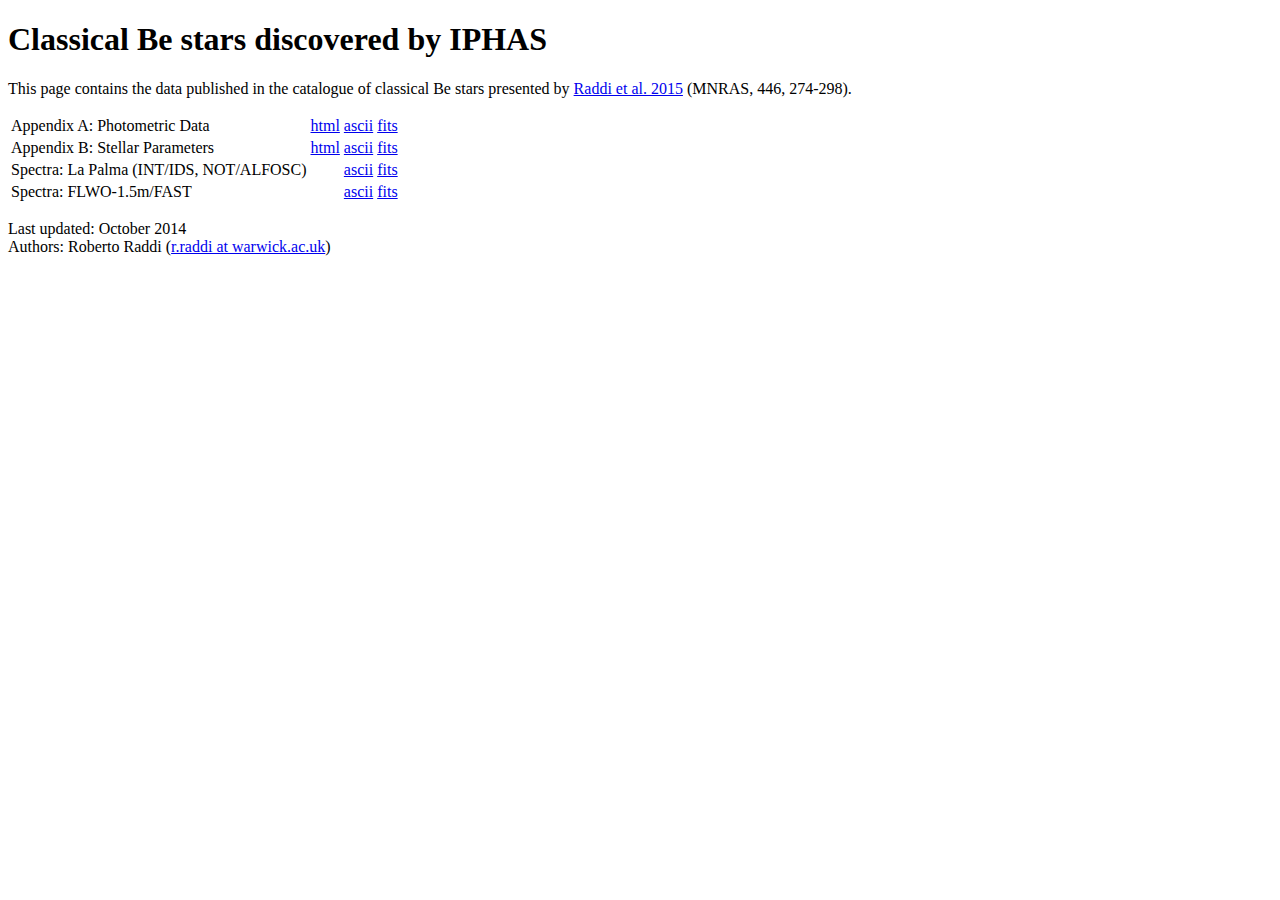
<file: classical-be-stars/index.html>
<!DOCTYPE html>
<html lang="en">
  <head>
    <!--#include virtual="../inc/head.html" -->
    <title>IPHAS: Classical Be stars</title>
  </head>
  <body>
    <!--#include virtual="../inc/navbar.html" -->
    <div class="container">
    <!-- CONTENT STARTS HERE -->

<div class="page-header">
  <h1>Classical Be stars discovered by IPHAS</h1>
</div>

<p>This page contains the data published in the catalogue of classical Be stars presented by 
<a href="http://adsabs.harvard.edu/abs/2015MNRAS.446..274R">Raddi et al. 2015</a> (MNRAS, 446, 274-298).
</p>

<table class="table table-striped" style="width: auto;">
  <thead>
  </thead>
    <tbody>
    <tr>
      <td>Appendix A: Photometric Data</td>
      <td><a href="appendixA.html">html</a></td>
      <td><a href="tables/appendixA.txt">ascii</a></td>     
      <td><a href="tables/appendixA.fits">fits</a></td>           
     </tr>   
     <tr> 
      <td>Appendix B: Stellar Parameters</td>
      <td><a href="appendixB.html">html</a></td>
      <td><a href="tables/appendixB.txt">ascii</a></td>
      <td><a href="tables/appendixB.fits">fits</a></td>          
    </tr>    
    <tr>
      <td>Spectra: La Palma (INT/IDS, NOT/ALFOSC)</td>
      <td/>
      <td><a href="spectra/lapalma_ascii.tar.gz">ascii</a></td>
      <td> <a href="spectra/lapalma.tar.gz">fits</a></td>
     </tr> 
     <tr>   
      <td>Spectra: FLWO-1.5m/FAST</td>    
      <td/>
      <td><a href="spectra/fast_ascii.tar.gz">ascii</a></td>    
      <td><a href="spectra/fast.tar.gz">fits</a></td>     
    </tr>  
    
  </tbody>
</table>


<p>
Last updated: October 2014
<br/>
Authors: Roberto Raddi
(<a href="mailto:r.raddi@warwick.ac.uk">r.raddi at warwick.ac.uk</a>)
</p>

    <!-- Content ends here -->
    </div><!-- /container -->
    <!--#include virtual="../inc/footer.html" -->
  </body>
</html>
</file>
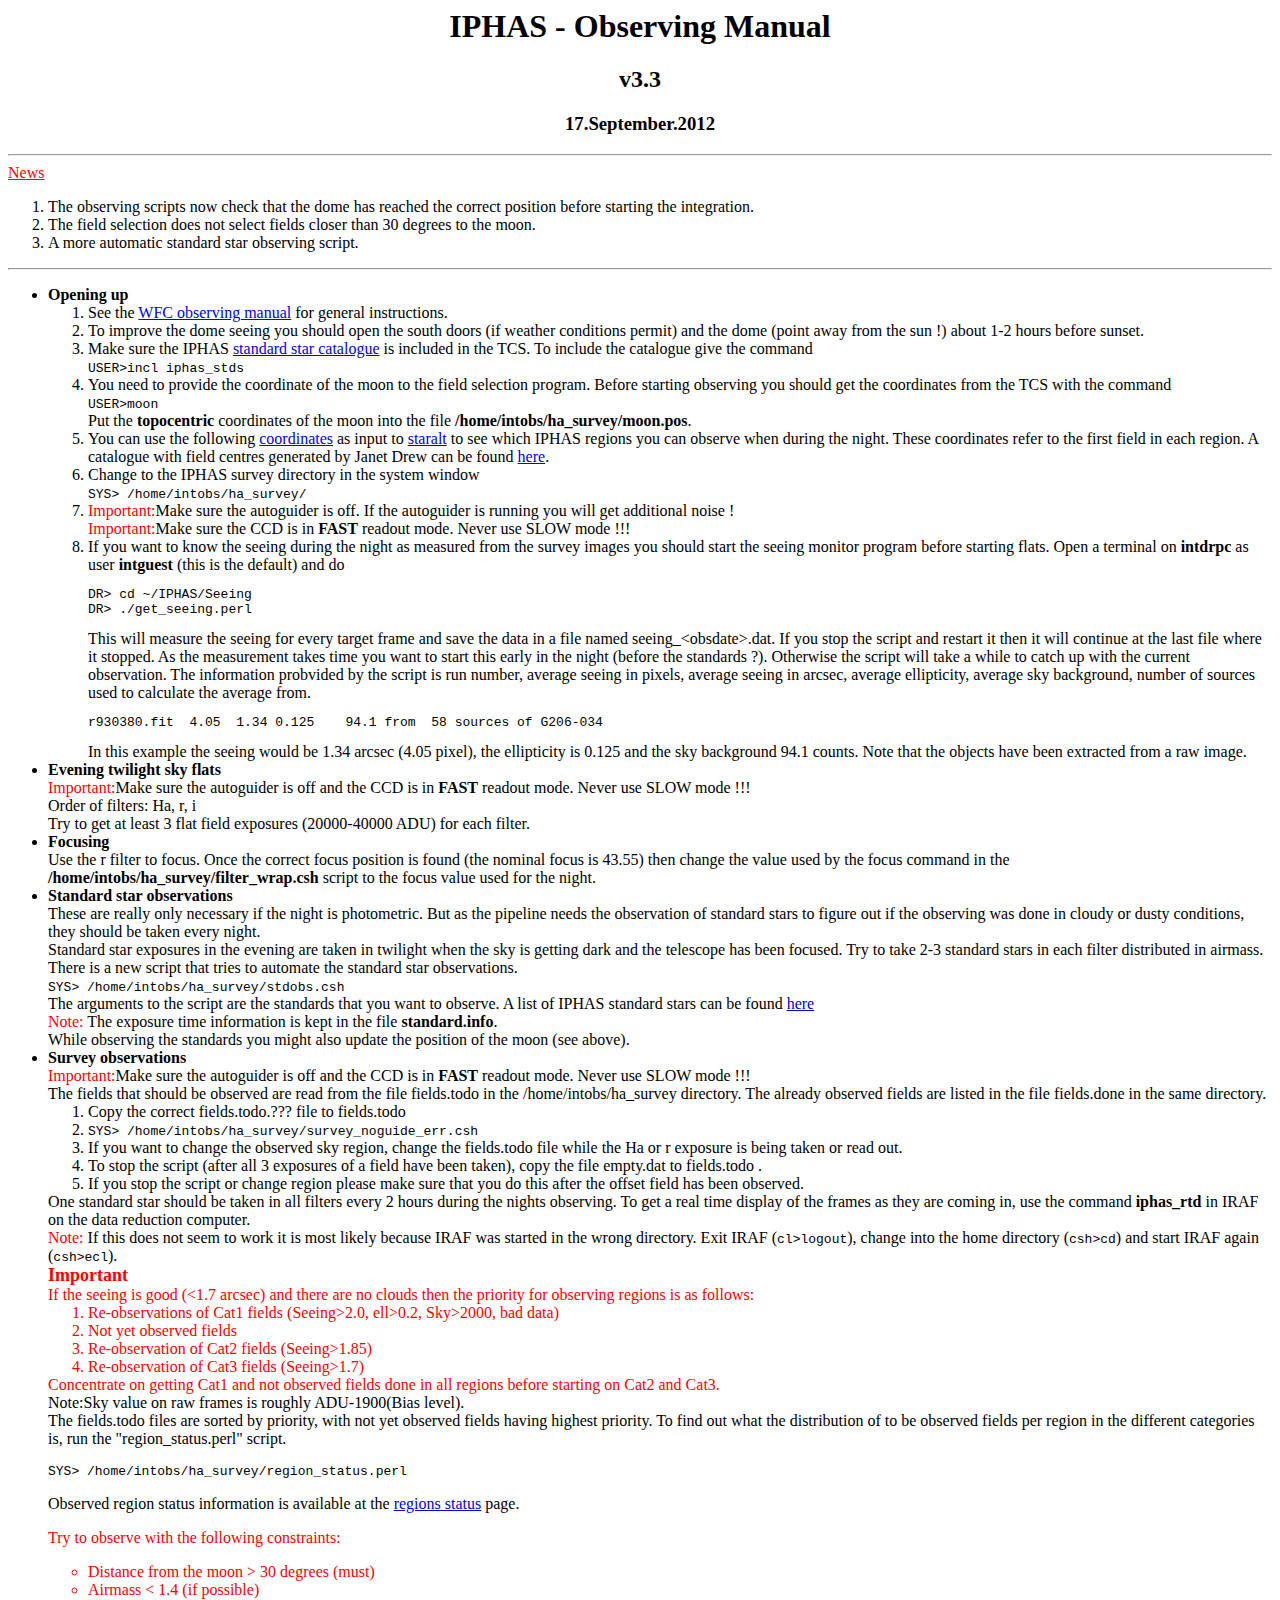
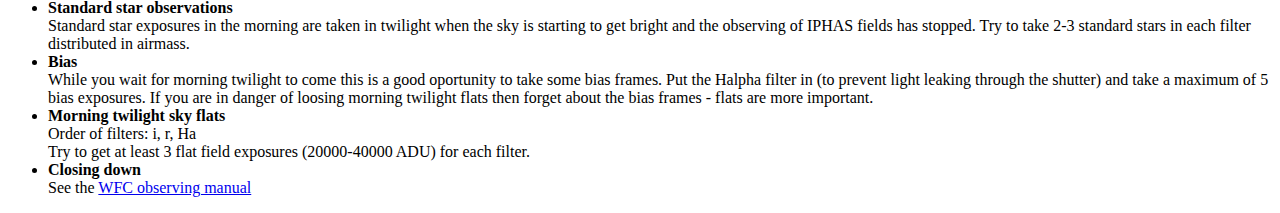
<file: manual/index.html>
<html>
<head>
<title>IPHAS Project - Observing Manual</title>
</head>
<body>
<center>
<h1>IPHAS - Observing Manual</h1>
<h2>v3.3</h2>
<h3>17.September.2012</h3>
</center>
<hr>

<font color=red><u>News</u></font>
<ol>
<li>The observing scripts now check that the dome has reached the correct
position before starting the integration.
<li>The field selection does not select fields closer than 30 degrees to the
moon.
<li>A more automatic standard star observing script.
</ol>
<hr>

<ul>
<li><b>Opening up</b><br>
<ol>
<li>
See the <a href="http://www.ing.iac.es/Astronomy/tonotes/int/observer/observers_man.html">WFC observing manual</a> for general instructions.
<li>
To improve the dome seeing you should open the south doors (if weather
conditions permit) and the dome (point away from the sun !) about 1-2 hours
before sunset.
<li>
Make sure the IPHAS <a href="iphas_stds.php">standard star catalogue</a> is
included in the TCS. To include the catalogue give the command
<br><tt>USER&gt;incl iphas_stds</tt>
<li>
You need to provide the coordinate of the moon to the field selection program.
Before starting observing you should get the coordinates from the TCS with the
command
<br><tt>USER&gt;moon</tt>
<br>Put the <b>topocentric</b> coordinates of the moon into the file
<b>/home/intobs/ha_survey/moon.pos</b>.
<li>
You can use the following <a href="iphas.coo">coordinates</a> as input to
<a href="http://www.ing.iac.es/ds/staralt/">staralt</a> to see which IPHAS
regions you can observe when during the night. These coordinates refer to the
first field in each region. A catalogue with field centres generated by Janet
Drew can be found <a href="iphas_centre.coo">here</a>.
<li>
Change to the IPHAS survey directory in the system window
<br><tt>SYS&gt; /home/intobs/ha_survey/</tt>
<li>
<font color=red>Important:</font>Make sure the autoguider is off. If the autoguider is running you will get additional noise !<br>
<font color=red>Important:</font>Make sure the CCD is in <b>FAST</b> readout mode. Never use SLOW mode !!!
<li>
If you want to know the seeing during the night as measured from the survey
images you should start the seeing monitor program before starting flats.
Open a terminal on <b>intdrpc</b> as user <b>intguest</b> (this is the default)
and do
<pre>
DR&gt; cd ~/IPHAS/Seeing
DR&gt; ./get_seeing.perl
</pre>
This will measure the seeing for every target frame and save the data in a file
named seeing_&lt;obsdate&gt;.dat. If you stop the script and restart it then it
will continue at the last file where it stopped. As the measurement takes time
you want to start this early in the night (before the standards ?). Otherwise
the script will take a while to catch up with the current observation.

The information probvided by the script is run number, average seeing in pixels,
average seeing in arcsec, average ellipticity, average sky background,
number of sources used to calculate the average from.
<pre>
r930380.fit  4.05  1.34 0.125    94.1 from  58 sources of G206-034
</pre>
In this example the seeing would be 1.34 arcsec (4.05 pixel), the ellipticity
is 0.125 and the sky background 94.1 counts.
Note that the objects have been extracted from a raw image.

</ol>

<li><b>Evening twilight sky flats</b><br>
<font color=red>Important:</font>Make sure the autoguider is off and the CCD is
in <b>FAST</b> readout mode. Never use SLOW mode !!!<br>
Order of filters: Ha, r, i<br>
Try to get at least 3 flat field exposures (20000-40000 ADU) for each filter.

<li><b>Focusing</b><br>
Use the r filter to focus.
Once the correct focus position is found (the nominal focus is 43.55) then
change the value used by the focus command in the
<b>/home/intobs/ha_survey/filter_wrap.csh</b>
script to the focus value used for the night.

<li><b>Standard star observations</b><br>
These are really only necessary if the night is photometric. But as the
pipeline needs the observation of standard stars to figure out if the observing
was done in cloudy or dusty conditions, they should be taken every night.
<br>
Standard star exposures in the evening are taken in twilight when the sky
is getting dark and the telescope has been focused.
Try to take 2-3 standard stars in each filter distributed in airmass.
<br>
There is a new script that tries to automate the standard star observations.
<br><tt>SYS&gt; /home/intobs/ha_survey/stdobs.csh</tt>
<br>The arguments to the script are the standards that you want to observe.
A list of IPHAS standard stars can be found
<a href="../standards/list.php">here</a>
<br><font color=red>Note:</font>
The exposure time information is kept in the file <b>standard.info</b>.
<br>While observing the standards you might also update the position of the
moon (see above).

<li><b>Survey observations</b><br>
<font color=red>Important:</font>Make sure the autoguider is off and the CCD is
in <b>FAST</b> readout mode. Never use SLOW mode !!!<br>
The fields that should be observed are read from the file fields.todo in the
/home/intobs/ha_survey directory. The already observed fields are listed in
the file fields.done in the same directory.
<ol>
<li>Copy the correct fields.todo.??? file to fields.todo
<li><tt>SYS&gt; /home/intobs/ha_survey/survey_noguide_err.csh</tt>
<li>If you want to change the observed sky region, change the fields.todo
file while the Ha or r exposure is being taken or read out.
<li>To stop the script (after all 3 exposures of a field have been taken),
copy the file empty.dat to fields.todo .
<li>If you stop the script or change region please make sure that you do this
after the offset field has been observed.
</ol>
One standard star should be taken in all filters every 2 hours during the
nights observing.
To get a real time display of the frames as they are coming in, use the command
<b>iphas_rtd</b> in IRAF on the data reduction computer.
<br><font color=red>Note:</font>
If this does not seem to work it is most likely because IRAF was started in the
wrong directory. Exit IRAF (<tt>cl&gt;logout</tt>), change into the home
directory (<tt>csh&gt;cd</tt>) and start IRAF again (<tt>csh&gt;ecl</tt>).

<br><font color=red><font size=+1><b>Important</b></font><br>
If the seeing is good (&lt;1.7 arcsec) and there are no clouds then the priority
for observing regions is as follows:
<ol>
<li>Re-observations of Cat1 fields (Seeing&gt;2.0, ell&gt;0.2, Sky&gt;2000, bad data)
<li>Not yet observed fields
<li>Re-observation of Cat2 fields (Seeing&gt;1.85)
<li>Re-observation of Cat3 fields (Seeing&gt;1.7)
</ol>
Concentrate on getting Cat1 and not observed fields done in all regions before starting on Cat2 and Cat3.
</font><br>
Note:Sky value on raw frames is roughly ADU-1900(Bias level).<br>
The fields.todo files are sorted by priority, with not yet observed fields
having highest priority. To find out what the distribution of to be observed
fields per region in the different categories is, run the "region_status.perl"
script.
<p><tt>SYS&gt; /home/intobs/ha_survey/region_status.perl</tt><p>
Observed region status information is available at the
<a href="http://www.ing.iac.es/ds/IPHAS/status_region.php">regions status</a>
page.

<p>
<font color=red>
Try to observe with the following constraints:
<ul>
<li> Distance from the moon &gt; 30 degrees (must)
<li> Airmass &lt; 1.4 (if possible)
</ul>
</font>

<li><b>Standard star observations</b><br>
Standard star exposures in the morning are taken in twilight when the sky
is starting to get bright and the observing of IPHAS fields has stopped.
Try to take 2-3 standard stars in each filter distributed in airmass.

<li><b>Bias</b><br>
While you wait for morning twilight to come this is a good oportunity to take
some bias frames. Put the Halpha filter in (to prevent light leaking through
the shutter) and take a maximum of 5 bias exposures. If you are in danger of
loosing morning twilight flats then forget about the bias frames - flats are
more important.

<li><b>Morning twilight sky flats</b><br>
Order of filters: i, r, Ha<br>
Try to get at least 3 flat field exposures (20000-40000 ADU) for each filter.

<li><b>Closing down</b><br>
See the <a href="http://www.ing.iac.es/Astronomy/tonotes/int/observer/observers_man.html">WFC observing manual</a>
</ul>
</body>
</html>
</file>
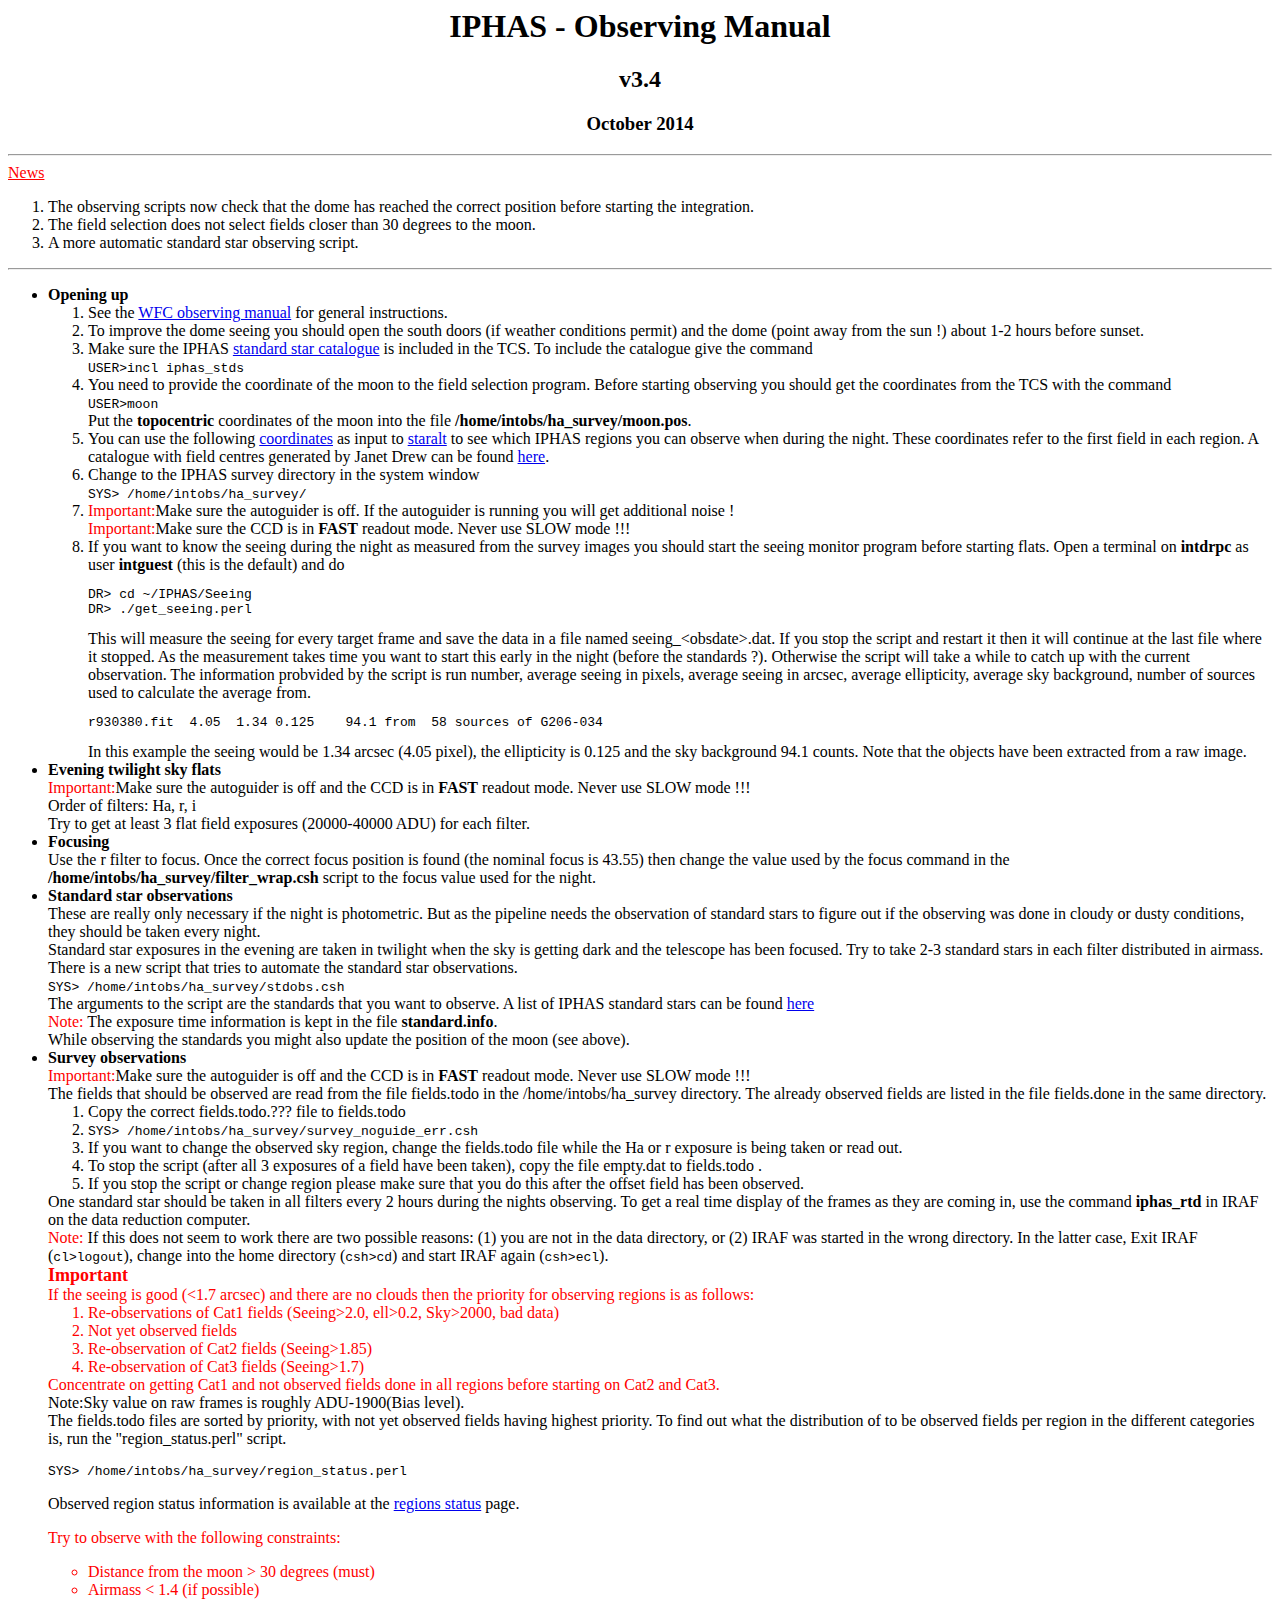
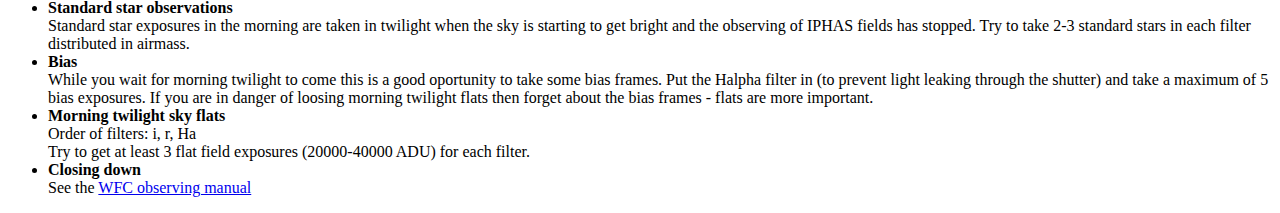
<file: obsman/index.html>
<html>
<head>
<title>IPHAS Project - Observing Manual</title>
</head>
<body>
<center>
<h1>IPHAS - Observing Manual</h1>
<h2>v3.4</h2>
<h3>October 2014</h3>
</center>
<hr>

<font color=red><u>News</u></font>
<ol>
<li>The observing scripts now check that the dome has reached the correct
position before starting the integration.
<li>The field selection does not select fields closer than 30 degrees to the
moon.
<li>A more automatic standard star observing script.
</ol>
<hr>

<ul>
<li><b>Opening up</b><br>
<ol>
<li>
See the <a href="http://www.ing.iac.es/Astronomy/tonotes/int/observer/observers_man.html">WFC observing manual</a> for general instructions.
<li>
To improve the dome seeing you should open the south doors (if weather
conditions permit) and the dome (point away from the sun !) about 1-2 hours
before sunset.
<li>
Make sure the IPHAS <a href="iphas_stds.cat">standard star catalogue</a> is
included in the TCS. To include the catalogue give the command
<br><tt>USER&gt;incl iphas_stds</tt>
<li>
You need to provide the coordinate of the moon to the field selection program.
Before starting observing you should get the coordinates from the TCS with the
command
<br><tt>USER&gt;moon</tt>
<br>Put the <b>topocentric</b> coordinates of the moon into the file
<b>/home/intobs/ha_survey/moon.pos</b>.
<li>
You can use the following <a href="iphas.coo">coordinates</a> as input to
<a href="http://www.ing.iac.es/ds/staralt/">staralt</a> to see which IPHAS
regions you can observe when during the night. These coordinates refer to the
first field in each region. A catalogue with field centres generated by Janet
Drew can be found <a href="iphas_centre.coo">here</a>.
<li>
Change to the IPHAS survey directory in the system window
<br><tt>SYS&gt; /home/intobs/ha_survey/</tt>
<li>
<font color=red>Important:</font>Make sure the autoguider is off. If the autoguider is running you will get additional noise !<br>
<font color=red>Important:</font>Make sure the CCD is in <b>FAST</b> readout mode. Never use SLOW mode !!!
<li>
If you want to know the seeing during the night as measured from the survey
images you should start the seeing monitor program before starting flats.
Open a terminal on <b>intdrpc</b> as user <b>intguest</b> (this is the default)
and do
<pre>
DR&gt; cd ~/IPHAS/Seeing
DR&gt; ./get_seeing.perl
</pre>
This will measure the seeing for every target frame and save the data in a file
named seeing_&lt;obsdate&gt;.dat. If you stop the script and restart it then it
will continue at the last file where it stopped. As the measurement takes time
you want to start this early in the night (before the standards ?). Otherwise
the script will take a while to catch up with the current observation.

The information probvided by the script is run number, average seeing in pixels,
average seeing in arcsec, average ellipticity, average sky background,
number of sources used to calculate the average from.
<pre>
r930380.fit  4.05  1.34 0.125    94.1 from  58 sources of G206-034
</pre>
In this example the seeing would be 1.34 arcsec (4.05 pixel), the ellipticity
is 0.125 and the sky background 94.1 counts.
Note that the objects have been extracted from a raw image.

</ol>

<li><b>Evening twilight sky flats</b><br>
<font color=red>Important:</font>Make sure the autoguider is off and the CCD is
in <b>FAST</b> readout mode. Never use SLOW mode !!!<br>
Order of filters: Ha, r, i<br>
Try to get at least 3 flat field exposures (20000-40000 ADU) for each filter.

<li><b>Focusing</b><br>
Use the r filter to focus.
Once the correct focus position is found (the nominal focus is 43.55) then
change the value used by the focus command in the
<b>/home/intobs/ha_survey/filter_wrap.csh</b>
script to the focus value used for the night.

<li><b>Standard star observations</b><br>
These are really only necessary if the night is photometric. But as the
pipeline needs the observation of standard stars to figure out if the observing
was done in cloudy or dusty conditions, they should be taken every night.
<br>
Standard star exposures in the evening are taken in twilight when the sky
is getting dark and the telescope has been focused.
Try to take 2-3 standard stars in each filter distributed in airmass.
<br>
There is a new script that tries to automate the standard star observations.
<br><tt>SYS&gt; /home/intobs/ha_survey/stdobs.csh</tt>
<br>The arguments to the script are the standards that you want to observe.
A list of IPHAS standard stars can be found
<a href="../standards/list.php">here</a>
<br><font color=red>Note:</font>
The exposure time information is kept in the file <b>standard.info</b>.
<br>While observing the standards you might also update the position of the
moon (see above).

<li><b>Survey observations</b><br>
<font color=red>Important:</font>Make sure the autoguider is off and the CCD is
in <b>FAST</b> readout mode. Never use SLOW mode !!!<br>
The fields that should be observed are read from the file fields.todo in the
/home/intobs/ha_survey directory. The already observed fields are listed in
the file fields.done in the same directory.
<ol>
<li>Copy the correct fields.todo.??? file to fields.todo
<li><tt>SYS&gt; /home/intobs/ha_survey/survey_noguide_err.csh</tt>
<li>If you want to change the observed sky region, change the fields.todo
file while the Ha or r exposure is being taken or read out.
<li>To stop the script (after all 3 exposures of a field have been taken),
copy the file empty.dat to fields.todo .
<li>If you stop the script or change region please make sure that you do this
after the offset field has been observed.
</ol>
One standard star should be taken in all filters every 2 hours during the
nights observing.
To get a real time display of the frames as they are coming in, use the command
<b>iphas_rtd</b> in IRAF on the data reduction computer.
<br><font color=red>Note:</font>
If this does not seem to work there are two possible reasons:
(1) you are not in the data directory,
or (2) IRAF was started in the wrong directory.
In the latter case, Exit IRAF (<tt>cl&gt;logout</tt>), change into the home
directory (<tt>csh&gt;cd</tt>) and start IRAF again (<tt>csh&gt;ecl</tt>).

<br><font color=red><font size=+1><b>Important</b></font><br>
If the seeing is good (&lt;1.7 arcsec) and there are no clouds then the priority
for observing regions is as follows:
<ol>
<li>Re-observations of Cat1 fields (Seeing&gt;2.0, ell&gt;0.2, Sky&gt;2000, bad data)
<li>Not yet observed fields
<li>Re-observation of Cat2 fields (Seeing&gt;1.85)
<li>Re-observation of Cat3 fields (Seeing&gt;1.7)
</ol>
Concentrate on getting Cat1 and not observed fields done in all regions before starting on Cat2 and Cat3.
</font><br>
Note:Sky value on raw frames is roughly ADU-1900(Bias level).<br>
The fields.todo files are sorted by priority, with not yet observed fields
having highest priority. To find out what the distribution of to be observed
fields per region in the different categories is, run the "region_status.perl"
script.
<p><tt>SYS&gt; /home/intobs/ha_survey/region_status.perl</tt><p>
Observed region status information is available at the
<a href="http://www.ing.iac.es/ds/IPHAS/status_region.php">regions status</a>
page.

<p>
<font color=red>
Try to observe with the following constraints:
<ul>
<li> Distance from the moon &gt; 30 degrees (must)
<li> Airmass &lt; 1.4 (if possible)
</ul>
</font>

<li><b>Standard star observations</b><br>
Standard star exposures in the morning are taken in twilight when the sky
is starting to get bright and the observing of IPHAS fields has stopped.
Try to take 2-3 standard stars in each filter distributed in airmass.

<li><b>Bias</b><br>
While you wait for morning twilight to come this is a good oportunity to take
some bias frames. Put the Halpha filter in (to prevent light leaking through
the shutter) and take a maximum of 5 bias exposures. If you are in danger of
loosing morning twilight flats then forget about the bias frames - flats are
more important.

<li><b>Morning twilight sky flats</b><br>
Order of filters: i, r, Ha<br>
Try to get at least 3 flat field exposures (20000-40000 ADU) for each filter.

<li><b>Closing down</b><br>
See the <a href="http://www.ing.iac.es/Astronomy/tonotes/int/observer/observers_man.html">WFC observing manual</a>
</ul>
</body>
</html>
</file>
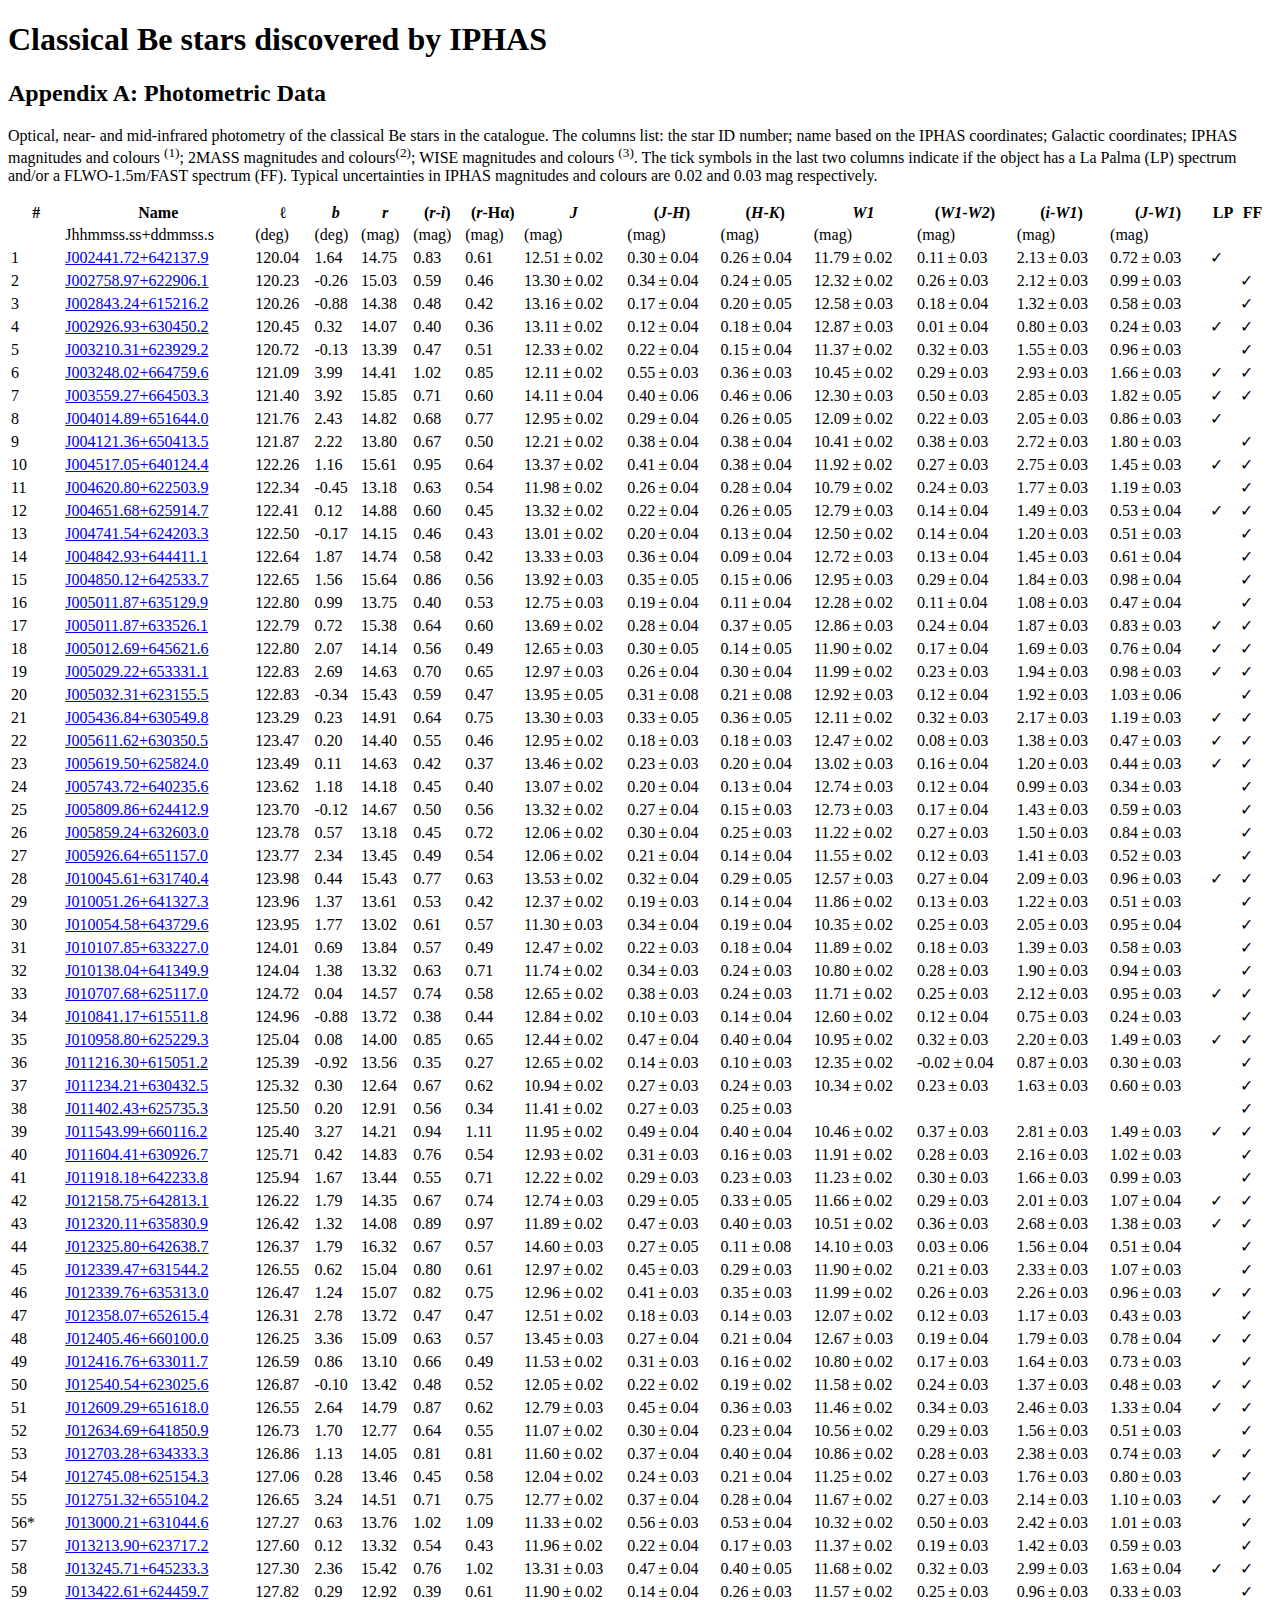
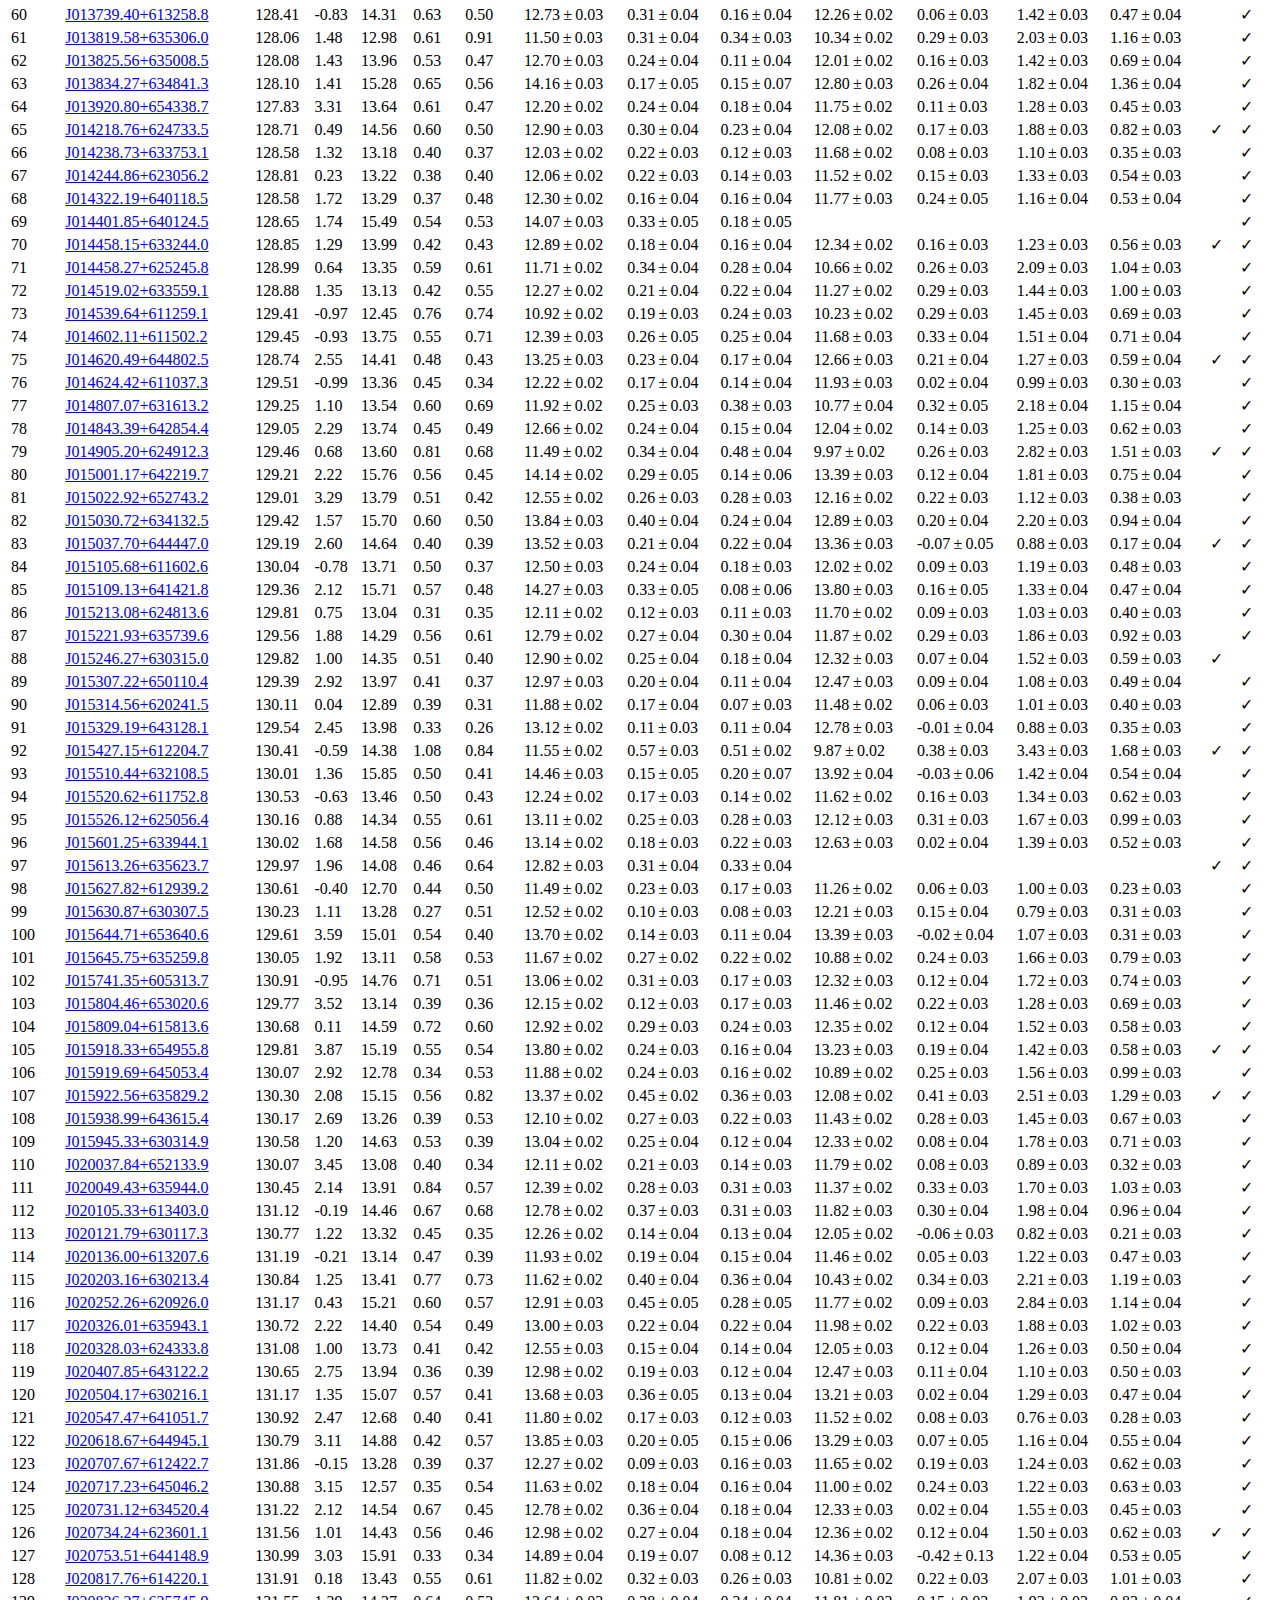
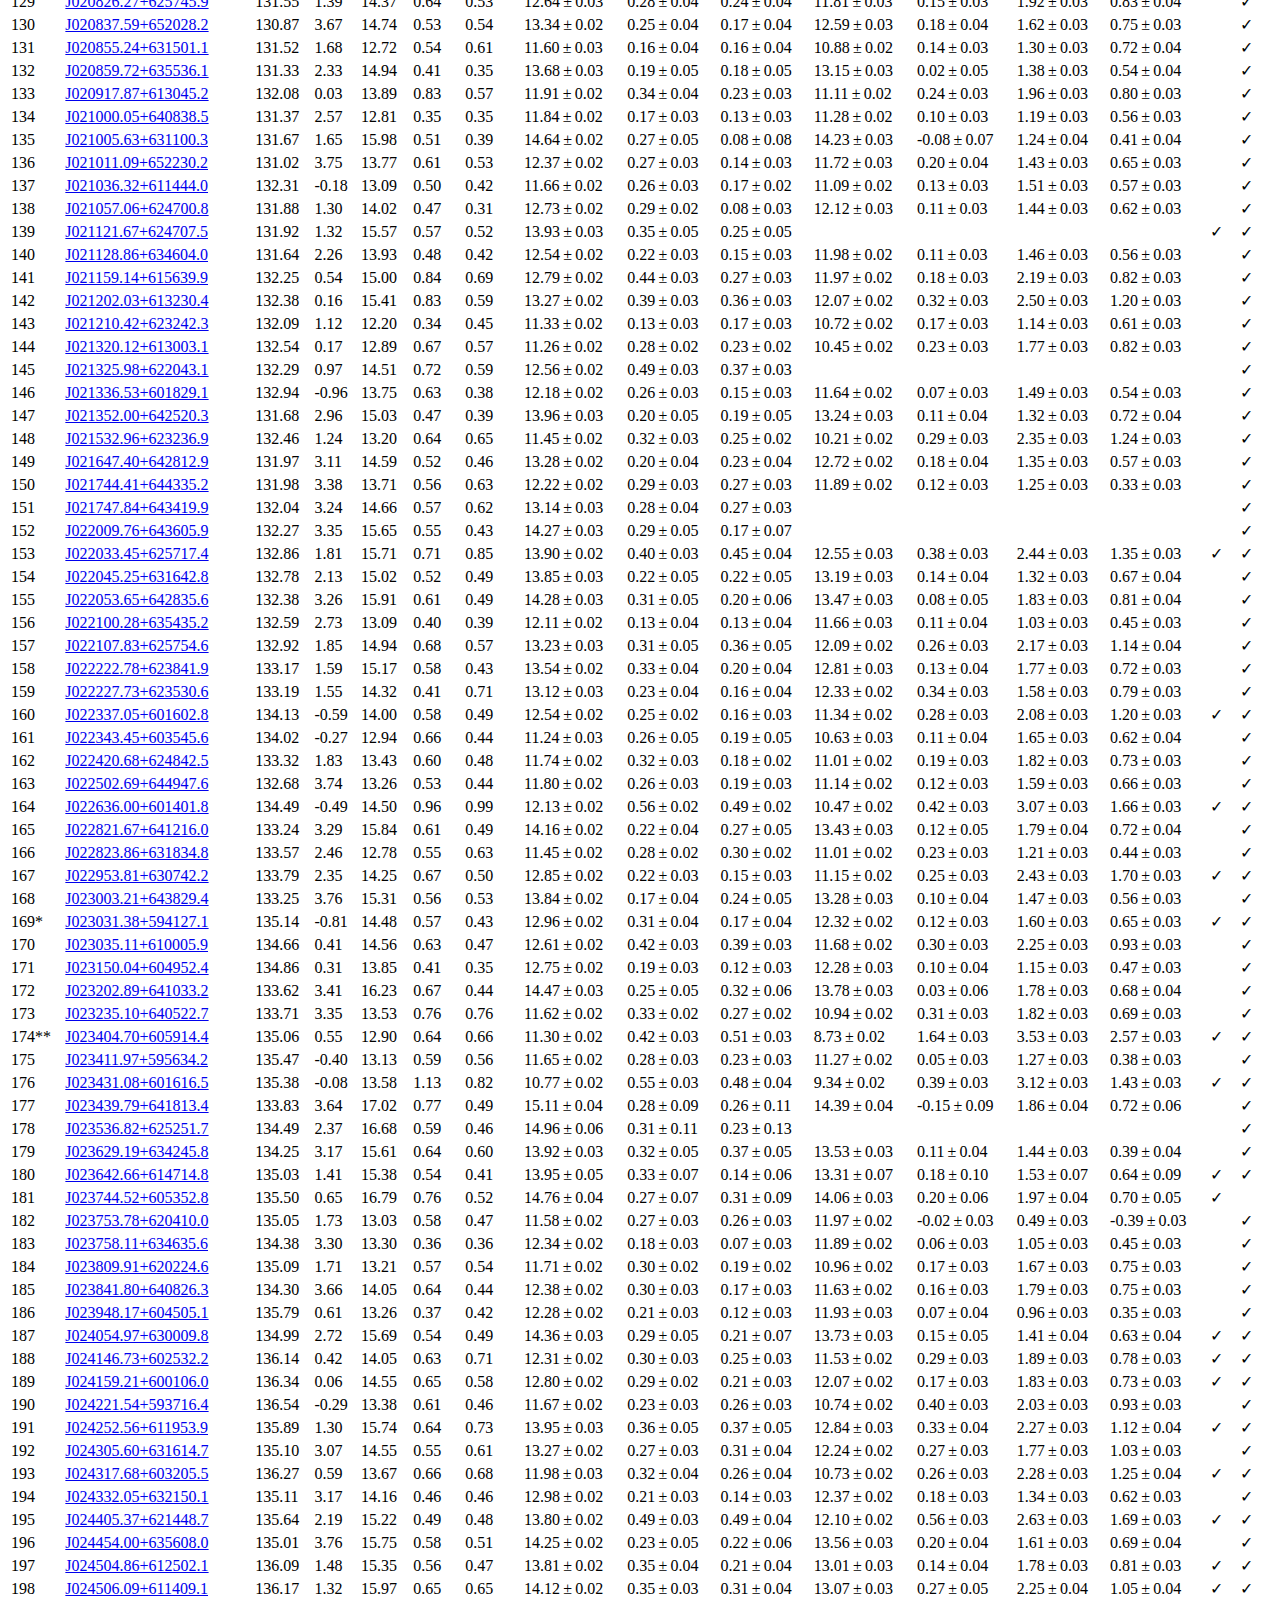
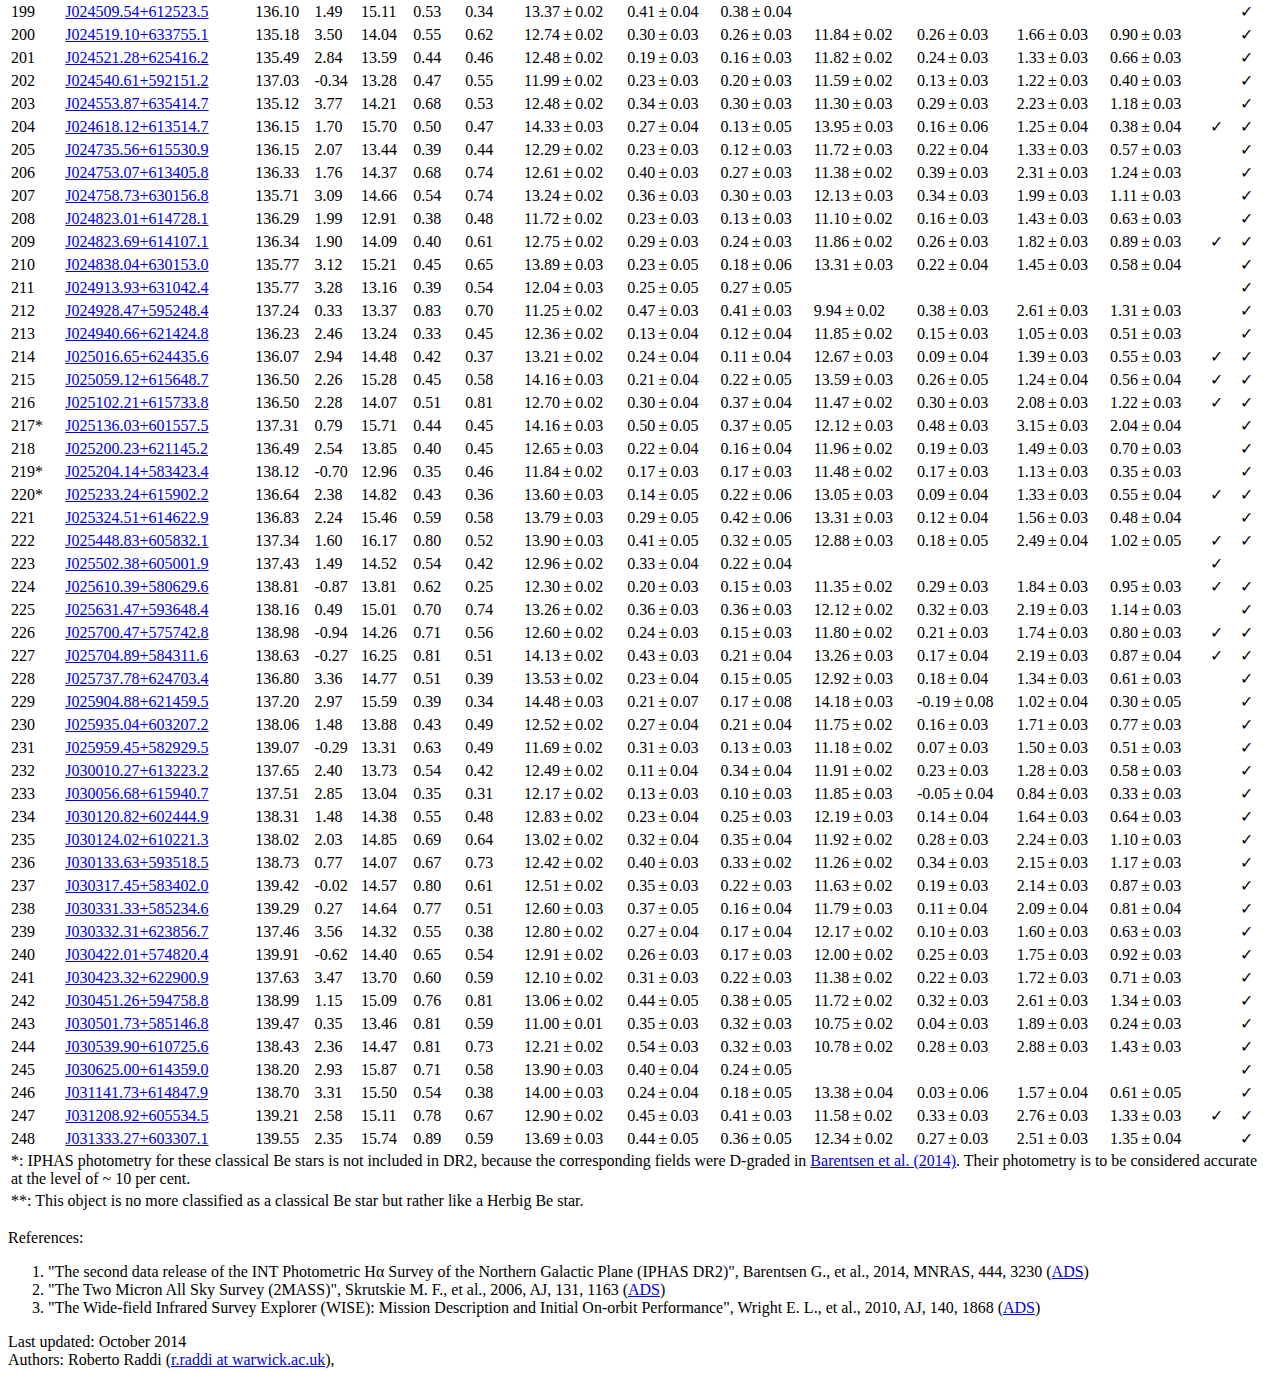
<file: classical-be-stars/appendixA.html>
<!DOCTYPE html>
<html lang="en">
  <head>
    <!--#include virtual="../inc/head.html" -->
    <title>IPHAS: Classical Be stars</title>
  </head>
  <body>
    <!--#include virtual="../inc/navbar.html" -->
    <div class="container">
    <!-- CONTENT STARTS HERE -->

<div class="page-header">
  <h1>Classical Be stars discovered by IPHAS</h1>
  <h2>Appendix A: Photometric Data</h2>
</div>

<p>
Optical, near- and mid-infrared photometry of the classical Be stars in the catalogue. The columns list: the star ID number; name based on the IPHAS
coordinates; Galactic coordinates; IPHAS magnitudes and colours <sup>(1)</sup>; 2MASS magnitudes and colours<sup>(2)</sup>; 
WISE magnitudes and colours <sup>(3)</sup>. 
The tick symbols in the last two columns indicate if the object has a La Palma (LP) spectrum and/or a
FLWO-1.5m/FAST spectrum (FF). Typical uncertainties in IPHAS magnitudes and colours are 0.02 and 0.03 mag respectively.

</p>

<table class="table table-striped">
  <thead>
  <tr>
       <th>#</th>
       <th>Name</th>
       <th>  &#8467; </th>
	     <th><i> b </i></th>
	     <th><i> r </i></th>
	     <th> (<i>r</i>-<i>i</i>) </i></th>
	     <th> (<i>r</i>&#8209;H&alpha;) </th>
	     <th><i> J </i></th>
	     <th> (<i>J</i>-<i>H</i>) </i></th>
	     <th>(<i>H</i>-<i>K</i>)</th>
	     <th><i> W1 </i></th>
	     <th> (<i>W1</i>-<i>W2</i>) </th>
	     <th> (<i>i</i>-<i>W1</i>) </th>
	     <th> (<i>J</i>-<i>W1</i>) </th>
	     <th> LP </th>
	     <th> FF </th>
	   </tr>
           <tr>
	     <td></td>	
             <td> Jhhmmss.ss+ddmmss.s </td>
	     <td> (deg) </td>
	     <td> (deg) </td>
	     <td> (mag) </td>
	     <td> (mag) </td>
	     <td> (mag) </td>
	     <td> (mag) </td>
	     <td> (mag) </td>
	     <td> (mag) </td>
	     <td> (mag) </td>
	     <td> (mag) </td>
	     <td> (mag) </td>
	     <td> (mag) </td><td>  </td>
	     <td></td>
	     <td></td>
	   </tr>
  </thead>
    <tbody>
    <tr>
                    <td>1 </td>
		    <td><a href="img_seds/J002441.72+642137.9_sed.png">J002441.72+642137.9</a></td>
		    <td> 120.04 </td>
		    <td> 1.64 </td>
		    <td> 14.75 </td>
		    <td> 0.83 </td>
		    <td> 0.61 </td>
		    <td> 12.51&#8239;&plusmn;&#8239;0.02 </td>
		    <td> 0.30&#8239;&plusmn;&#8239;0.04 </td>
		    <td> 0.26&#8239;&plusmn;&#8239;0.04 </td>
		    <td> 11.79&#8239;&plusmn;&#8239;0.02 </td>
		    <td> 0.11&#8239;&plusmn;&#8239;0.03 </td>
		    <td> 2.13&#8239;&plusmn;&#8239;0.03 </td>
		    <td> 0.72&#8239;&plusmn;&#8239;0.03 </td>
		    <td> &#10003; </td>
		    <td>  </td>
		  </tr><tr>
                    <td>2 </td>
		    <td><a href="img_seds/J002758.97+622906.1_sed.png">J002758.97+622906.1</a></td>
		    <td> 120.23 </td>
		    <td> -0.26 </td>
		    <td> 15.03 </td>
		    <td> 0.59 </td>
		    <td> 0.46 </td>
		    <td> 13.30&#8239;&plusmn;&#8239;0.02 </td>
		    <td> 0.34&#8239;&plusmn;&#8239;0.04 </td>
		    <td> 0.24&#8239;&plusmn;&#8239;0.05 </td>
		    <td> 12.32&#8239;&plusmn;&#8239;0.02 </td>
		    <td> 0.26&#8239;&plusmn;&#8239;0.03 </td>
		    <td> 2.12&#8239;&plusmn;&#8239;0.03 </td>
		    <td> 0.99&#8239;&plusmn;&#8239;0.03 </td>
		    <td>  </td>
		    <td> &#10003; </td>
		  </tr><tr>
                    <td>3 </td>
		    <td><a href="img_seds/J002843.24+615216.2_sed.png">J002843.24+615216.2</a></td>
		    <td> 120.26 </td>
		    <td> -0.88 </td>
		    <td> 14.38 </td>
		    <td> 0.48 </td>
		    <td> 0.42 </td>
		    <td> 13.16&#8239;&plusmn;&#8239;0.02 </td>
		    <td> 0.17&#8239;&plusmn;&#8239;0.04 </td>
		    <td> 0.20&#8239;&plusmn;&#8239;0.05 </td>
		    <td> 12.58&#8239;&plusmn;&#8239;0.03 </td>
		    <td> 0.18&#8239;&plusmn;&#8239;0.04 </td>
		    <td> 1.32&#8239;&plusmn;&#8239;0.03 </td>
		    <td> 0.58&#8239;&plusmn;&#8239;0.03 </td>
		    <td>  </td>
		    <td> &#10003; </td>
		  </tr><tr>
                    <td>4 </td>
		    <td><a href="img_seds/J002926.93+630450.2_sed.png">J002926.93+630450.2</a></td>
		    <td> 120.45 </td>
		    <td> 0.32 </td>
		    <td> 14.07 </td>
		    <td> 0.40 </td>
		    <td> 0.36 </td>
		    <td> 13.11&#8239;&plusmn;&#8239;0.02 </td>
		    <td> 0.12&#8239;&plusmn;&#8239;0.04 </td>
		    <td> 0.18&#8239;&plusmn;&#8239;0.04 </td>
		    <td> 12.87&#8239;&plusmn;&#8239;0.03 </td>
		    <td> 0.01&#8239;&plusmn;&#8239;0.04 </td>
		    <td> 0.80&#8239;&plusmn;&#8239;0.03 </td>
		    <td> 0.24&#8239;&plusmn;&#8239;0.03 </td>
		    <td> &#10003; </td>
		    <td> &#10003; </td>
		  </tr><tr>
                    <td>5 </td>
		    <td><a href="img_seds/J003210.31+623929.2_sed.png">J003210.31+623929.2</a></td>
		    <td> 120.72 </td>
		    <td> -0.13 </td>
		    <td> 13.39 </td>
		    <td> 0.47 </td>
		    <td> 0.51 </td>
		    <td> 12.33&#8239;&plusmn;&#8239;0.02 </td>
		    <td> 0.22&#8239;&plusmn;&#8239;0.04 </td>
		    <td> 0.15&#8239;&plusmn;&#8239;0.04 </td>
		    <td> 11.37&#8239;&plusmn;&#8239;0.02 </td>
		    <td> 0.32&#8239;&plusmn;&#8239;0.03 </td>
		    <td> 1.55&#8239;&plusmn;&#8239;0.03 </td>
		    <td> 0.96&#8239;&plusmn;&#8239;0.03 </td>
		    <td>  </td>
		    <td> &#10003; </td>
		  </tr><tr>
                    <td>6 </td>
		    <td><a href="img_seds/J003248.02+664759.6_sed.png">J003248.02+664759.6</a></td>
		    <td> 121.09 </td>
		    <td> 3.99 </td>
		    <td> 14.41 </td>
		    <td> 1.02 </td>
		    <td> 0.85 </td>
		    <td> 12.11&#8239;&plusmn;&#8239;0.02 </td>
		    <td> 0.55&#8239;&plusmn;&#8239;0.03 </td>
		    <td> 0.36&#8239;&plusmn;&#8239;0.03 </td>
		    <td> 10.45&#8239;&plusmn;&#8239;0.02 </td>
		    <td> 0.29&#8239;&plusmn;&#8239;0.03 </td>
		    <td> 2.93&#8239;&plusmn;&#8239;0.03 </td>
		    <td> 1.66&#8239;&plusmn;&#8239;0.03 </td>
		    <td> &#10003; </td>
		    <td> &#10003; </td>
		  </tr><tr>
                    <td>7 </td>
		    <td><a href="img_seds/J003559.27+664503.3_sed.png">J003559.27+664503.3</a></td>
		    <td> 121.40 </td>
		    <td> 3.92 </td>
		    <td> 15.85 </td>
		    <td> 0.71 </td>
		    <td> 0.60 </td>
		    <td> 14.11&#8239;&plusmn;&#8239;0.04 </td>
		    <td> 0.40&#8239;&plusmn;&#8239;0.06 </td>
		    <td> 0.46&#8239;&plusmn;&#8239;0.06 </td>
		    <td> 12.30&#8239;&plusmn;&#8239;0.03 </td>
		    <td> 0.50&#8239;&plusmn;&#8239;0.03 </td>
		    <td> 2.85&#8239;&plusmn;&#8239;0.03 </td>
		    <td> 1.82&#8239;&plusmn;&#8239;0.05 </td>
		    <td> &#10003; </td>
		    <td> &#10003; </td>
		  </tr><tr>
                    <td>8 </td>
		    <td><a href="img_seds/J004014.89+651644.0_sed.png">J004014.89+651644.0</a></td>
		    <td> 121.76 </td>
		    <td> 2.43 </td>
		    <td> 14.82 </td>
		    <td> 0.68 </td>
		    <td> 0.77 </td>
		    <td> 12.95&#8239;&plusmn;&#8239;0.02 </td>
		    <td> 0.29&#8239;&plusmn;&#8239;0.04 </td>
		    <td> 0.26&#8239;&plusmn;&#8239;0.05 </td>
		    <td> 12.09&#8239;&plusmn;&#8239;0.02 </td>
		    <td> 0.22&#8239;&plusmn;&#8239;0.03 </td>
		    <td> 2.05&#8239;&plusmn;&#8239;0.03 </td>
		    <td> 0.86&#8239;&plusmn;&#8239;0.03 </td>
		    <td> &#10003; </td>
		    <td>  </td>
		  </tr><tr>
                    <td>9 </td>
		    <td><a href="img_seds/J004121.36+650413.5_sed.png">J004121.36+650413.5</a></td>
		    <td> 121.87 </td>
		    <td> 2.22 </td>
		    <td> 13.80 </td>
		    <td> 0.67 </td>
		    <td> 0.50 </td>
		    <td> 12.21&#8239;&plusmn;&#8239;0.02 </td>
		    <td> 0.38&#8239;&plusmn;&#8239;0.04 </td>
		    <td> 0.38&#8239;&plusmn;&#8239;0.04 </td>
		    <td> 10.41&#8239;&plusmn;&#8239;0.02 </td>
		    <td> 0.38&#8239;&plusmn;&#8239;0.03 </td>
		    <td> 2.72&#8239;&plusmn;&#8239;0.03 </td>
		    <td> 1.80&#8239;&plusmn;&#8239;0.03 </td>
		    <td>  </td>
		    <td> &#10003; </td>
		  </tr><tr>
                    <td>10 </td>
		    <td><a href="img_seds/J004517.05+640124.4_sed.png">J004517.05+640124.4</a></td>
		    <td> 122.26 </td>
		    <td> 1.16 </td>
		    <td> 15.61 </td>
		    <td> 0.95 </td>
		    <td> 0.64 </td>
		    <td> 13.37&#8239;&plusmn;&#8239;0.02 </td>
		    <td> 0.41&#8239;&plusmn;&#8239;0.04 </td>
		    <td> 0.38&#8239;&plusmn;&#8239;0.04 </td>
		    <td> 11.92&#8239;&plusmn;&#8239;0.02 </td>
		    <td> 0.27&#8239;&plusmn;&#8239;0.03 </td>
		    <td> 2.75&#8239;&plusmn;&#8239;0.03 </td>
		    <td> 1.45&#8239;&plusmn;&#8239;0.03 </td>
		    <td> &#10003; </td>
		    <td> &#10003; </td>
		  </tr><tr>
                    <td>11 </td>
		    <td><a href="img_seds/J004620.80+622503.9_sed.png">J004620.80+622503.9</a></td>
		    <td> 122.34 </td>
		    <td> -0.45 </td>
		    <td> 13.18 </td>
		    <td> 0.63 </td>
		    <td> 0.54 </td>
		    <td> 11.98&#8239;&plusmn;&#8239;0.02 </td>
		    <td> 0.26&#8239;&plusmn;&#8239;0.04 </td>
		    <td> 0.28&#8239;&plusmn;&#8239;0.04 </td>
		    <td> 10.79&#8239;&plusmn;&#8239;0.02 </td>
		    <td> 0.24&#8239;&plusmn;&#8239;0.03 </td>
		    <td> 1.77&#8239;&plusmn;&#8239;0.03 </td>
		    <td> 1.19&#8239;&plusmn;&#8239;0.03 </td>
		    <td>  </td>
		    <td> &#10003; </td>
		  </tr><tr>
                    <td>12 </td>
		    <td><a href="img_seds/J004651.68+625914.7_sed.png">J004651.68+625914.7</a></td>
		    <td> 122.41 </td>
		    <td> 0.12 </td>
		    <td> 14.88 </td>
		    <td> 0.60 </td>
		    <td> 0.45 </td>
		    <td> 13.32&#8239;&plusmn;&#8239;0.02 </td>
		    <td> 0.22&#8239;&plusmn;&#8239;0.04 </td>
		    <td> 0.26&#8239;&plusmn;&#8239;0.05 </td>
		    <td> 12.79&#8239;&plusmn;&#8239;0.03 </td>
		    <td> 0.14&#8239;&plusmn;&#8239;0.04 </td>
		    <td> 1.49&#8239;&plusmn;&#8239;0.03 </td>
		    <td> 0.53&#8239;&plusmn;&#8239;0.04 </td>
		    <td> &#10003; </td>
		    <td> &#10003; </td>
		  </tr><tr>
                    <td>13 </td>
		    <td><a href="img_seds/J004741.54+624203.3_sed.png">J004741.54+624203.3</a></td>
		    <td> 122.50 </td>
		    <td> -0.17 </td>
		    <td> 14.15 </td>
		    <td> 0.46 </td>
		    <td> 0.43 </td>
		    <td> 13.01&#8239;&plusmn;&#8239;0.02 </td>
		    <td> 0.20&#8239;&plusmn;&#8239;0.04 </td>
		    <td> 0.13&#8239;&plusmn;&#8239;0.04 </td>
		    <td> 12.50&#8239;&plusmn;&#8239;0.02 </td>
		    <td> 0.14&#8239;&plusmn;&#8239;0.04 </td>
		    <td> 1.20&#8239;&plusmn;&#8239;0.03 </td>
		    <td> 0.51&#8239;&plusmn;&#8239;0.03 </td>
		    <td>  </td>
		    <td> &#10003; </td>
		  </tr><tr>
                    <td>14 </td>
		    <td><a href="img_seds/J004842.93+644411.1_sed.png">J004842.93+644411.1</a></td>
		    <td> 122.64 </td>
		    <td> 1.87 </td>
		    <td> 14.74 </td>
		    <td> 0.58 </td>
		    <td> 0.42 </td>
		    <td> 13.33&#8239;&plusmn;&#8239;0.03 </td>
		    <td> 0.36&#8239;&plusmn;&#8239;0.04 </td>
		    <td> 0.09&#8239;&plusmn;&#8239;0.04 </td>
		    <td> 12.72&#8239;&plusmn;&#8239;0.03 </td>
		    <td> 0.13&#8239;&plusmn;&#8239;0.04 </td>
		    <td> 1.45&#8239;&plusmn;&#8239;0.03 </td>
		    <td> 0.61&#8239;&plusmn;&#8239;0.04 </td>
		    <td>  </td>
		    <td> &#10003; </td>
		  </tr><tr>
                    <td>15 </td>
		    <td><a href="img_seds/J004850.12+642533.7_sed.png">J004850.12+642533.7</a></td>
		    <td> 122.65 </td>
		    <td> 1.56 </td>
		    <td> 15.64 </td>
		    <td> 0.86 </td>
		    <td> 0.56 </td>
		    <td> 13.92&#8239;&plusmn;&#8239;0.03 </td>
		    <td> 0.35&#8239;&plusmn;&#8239;0.05 </td>
		    <td> 0.15&#8239;&plusmn;&#8239;0.06 </td>
		    <td> 12.95&#8239;&plusmn;&#8239;0.03 </td>
		    <td> 0.29&#8239;&plusmn;&#8239;0.04 </td>
		    <td> 1.84&#8239;&plusmn;&#8239;0.03 </td>
		    <td> 0.98&#8239;&plusmn;&#8239;0.04 </td>
		    <td>  </td>
		    <td> &#10003; </td>
		  </tr><tr>
                    <td>16 </td>
		    <td><a href="img_seds/J005011.87+635129.9_sed.png">J005011.87+635129.9</a></td>
		    <td> 122.80 </td>
		    <td> 0.99 </td>
		    <td> 13.75 </td>
		    <td> 0.40 </td>
		    <td> 0.53 </td>
		    <td> 12.75&#8239;&plusmn;&#8239;0.03 </td>
		    <td> 0.19&#8239;&plusmn;&#8239;0.04 </td>
		    <td> 0.11&#8239;&plusmn;&#8239;0.04 </td>
		    <td> 12.28&#8239;&plusmn;&#8239;0.02 </td>
		    <td> 0.11&#8239;&plusmn;&#8239;0.04 </td>
		    <td> 1.08&#8239;&plusmn;&#8239;0.03 </td>
		    <td> 0.47&#8239;&plusmn;&#8239;0.04 </td>
		    <td>  </td>
		    <td> &#10003; </td>
		  </tr><tr>
                    <td>17 </td>
		    <td><a href="img_seds/J005011.87+633526.1_sed.png">J005011.87+633526.1</a></td>
		    <td> 122.79 </td>
		    <td> 0.72 </td>
		    <td> 15.38 </td>
		    <td> 0.64 </td>
		    <td> 0.60 </td>
		    <td> 13.69&#8239;&plusmn;&#8239;0.02 </td>
		    <td> 0.28&#8239;&plusmn;&#8239;0.04 </td>
		    <td> 0.37&#8239;&plusmn;&#8239;0.05 </td>
		    <td> 12.86&#8239;&plusmn;&#8239;0.03 </td>
		    <td> 0.24&#8239;&plusmn;&#8239;0.04 </td>
		    <td> 1.87&#8239;&plusmn;&#8239;0.03 </td>
		    <td> 0.83&#8239;&plusmn;&#8239;0.03 </td>
		    <td> &#10003; </td>
		    <td> &#10003; </td>
		  </tr><tr>
                    <td>18 </td>
		    <td><a href="img_seds/J005012.69+645621.6_sed.png">J005012.69+645621.6</a></td>
		    <td> 122.80 </td>
		    <td> 2.07 </td>
		    <td> 14.14 </td>
		    <td> 0.56 </td>
		    <td> 0.49 </td>
		    <td> 12.65&#8239;&plusmn;&#8239;0.03 </td>
		    <td> 0.30&#8239;&plusmn;&#8239;0.05 </td>
		    <td> 0.14&#8239;&plusmn;&#8239;0.05 </td>
		    <td> 11.90&#8239;&plusmn;&#8239;0.02 </td>
		    <td> 0.17&#8239;&plusmn;&#8239;0.04 </td>
		    <td> 1.69&#8239;&plusmn;&#8239;0.03 </td>
		    <td> 0.76&#8239;&plusmn;&#8239;0.04 </td>
		    <td> &#10003; </td>
		    <td> &#10003; </td>
		  </tr><tr>
                    <td>19 </td>
		    <td><a href="img_seds/J005029.22+653331.1_sed.png">J005029.22+653331.1</a></td>
		    <td> 122.83 </td>
		    <td> 2.69 </td>
		    <td> 14.63 </td>
		    <td> 0.70 </td>
		    <td> 0.65 </td>
		    <td> 12.97&#8239;&plusmn;&#8239;0.03 </td>
		    <td> 0.26&#8239;&plusmn;&#8239;0.04 </td>
		    <td> 0.30&#8239;&plusmn;&#8239;0.04 </td>
		    <td> 11.99&#8239;&plusmn;&#8239;0.02 </td>
		    <td> 0.23&#8239;&plusmn;&#8239;0.03 </td>
		    <td> 1.94&#8239;&plusmn;&#8239;0.03 </td>
		    <td> 0.98&#8239;&plusmn;&#8239;0.03 </td>
		    <td> &#10003; </td>
		    <td> &#10003; </td>
		  </tr><tr>
                    <td>20 </td>
		    <td><a href="img_seds/J005032.31+623155.5_sed.png">J005032.31+623155.5</a></td>
		    <td> 122.83 </td>
		    <td> -0.34 </td>
		    <td> 15.43 </td>
		    <td> 0.59 </td>
		    <td> 0.47 </td>
		    <td> 13.95&#8239;&plusmn;&#8239;0.05 </td>
		    <td> 0.31&#8239;&plusmn;&#8239;0.08 </td>
		    <td> 0.21&#8239;&plusmn;&#8239;0.08 </td>
		    <td> 12.92&#8239;&plusmn;&#8239;0.03 </td>
		    <td> 0.12&#8239;&plusmn;&#8239;0.04 </td>
		    <td> 1.92&#8239;&plusmn;&#8239;0.03 </td>
		    <td> 1.03&#8239;&plusmn;&#8239;0.06 </td>
		    <td>  </td>
		    <td> &#10003; </td>
		  </tr><tr>
                    <td>21 </td>
		    <td><a href="img_seds/J005436.84+630549.8_sed.png">J005436.84+630549.8</a></td>
		    <td> 123.29 </td>
		    <td> 0.23 </td>
		    <td> 14.91 </td>
		    <td> 0.64 </td>
		    <td> 0.75 </td>
		    <td> 13.30&#8239;&plusmn;&#8239;0.03 </td>
		    <td> 0.33&#8239;&plusmn;&#8239;0.05 </td>
		    <td> 0.36&#8239;&plusmn;&#8239;0.05 </td>
		    <td> 12.11&#8239;&plusmn;&#8239;0.02 </td>
		    <td> 0.32&#8239;&plusmn;&#8239;0.03 </td>
		    <td> 2.17&#8239;&plusmn;&#8239;0.03 </td>
		    <td> 1.19&#8239;&plusmn;&#8239;0.03 </td>
		    <td> &#10003; </td>
		    <td> &#10003; </td>
		  </tr><tr>
                    <td>22 </td>
		    <td><a href="img_seds/J005611.62+630350.5_sed.png">J005611.62+630350.5</a></td>
		    <td> 123.47 </td>
		    <td> 0.20 </td>
		    <td> 14.40 </td>
		    <td> 0.55 </td>
		    <td> 0.46 </td>
		    <td> 12.95&#8239;&plusmn;&#8239;0.02 </td>
		    <td> 0.18&#8239;&plusmn;&#8239;0.03 </td>
		    <td> 0.18&#8239;&plusmn;&#8239;0.03 </td>
		    <td> 12.47&#8239;&plusmn;&#8239;0.02 </td>
		    <td> 0.08&#8239;&plusmn;&#8239;0.03 </td>
		    <td> 1.38&#8239;&plusmn;&#8239;0.03 </td>
		    <td> 0.47&#8239;&plusmn;&#8239;0.03 </td>
		    <td> &#10003; </td>
		    <td> &#10003; </td>
		  </tr><tr>
                    <td>23 </td>
		    <td><a href="img_seds/J005619.50+625824.0_sed.png">J005619.50+625824.0</a></td>
		    <td> 123.49 </td>
		    <td> 0.11 </td>
		    <td> 14.63 </td>
		    <td> 0.42 </td>
		    <td> 0.37 </td>
		    <td> 13.46&#8239;&plusmn;&#8239;0.02 </td>
		    <td> 0.23&#8239;&plusmn;&#8239;0.03 </td>
		    <td> 0.20&#8239;&plusmn;&#8239;0.04 </td>
		    <td> 13.02&#8239;&plusmn;&#8239;0.03 </td>
		    <td> 0.16&#8239;&plusmn;&#8239;0.04 </td>
		    <td> 1.20&#8239;&plusmn;&#8239;0.03 </td>
		    <td> 0.44&#8239;&plusmn;&#8239;0.03 </td>
		    <td> &#10003; </td>
		    <td> &#10003; </td>
		  </tr><tr>
                    <td>24 </td>
		    <td><a href="img_seds/J005743.72+640235.6_sed.png">J005743.72+640235.6</a></td>
		    <td> 123.62 </td>
		    <td> 1.18 </td>
		    <td> 14.18 </td>
		    <td> 0.45 </td>
		    <td> 0.40 </td>
		    <td> 13.07&#8239;&plusmn;&#8239;0.02 </td>
		    <td> 0.20&#8239;&plusmn;&#8239;0.04 </td>
		    <td> 0.13&#8239;&plusmn;&#8239;0.04 </td>
		    <td> 12.74&#8239;&plusmn;&#8239;0.03 </td>
		    <td> 0.12&#8239;&plusmn;&#8239;0.04 </td>
		    <td> 0.99&#8239;&plusmn;&#8239;0.03 </td>
		    <td> 0.34&#8239;&plusmn;&#8239;0.03 </td>
		    <td>  </td>
		    <td> &#10003; </td>
		  </tr><tr>
                    <td>25 </td>
		    <td><a href="img_seds/J005809.86+624412.9_sed.png">J005809.86+624412.9</a></td>
		    <td> 123.70 </td>
		    <td> -0.12 </td>
		    <td> 14.67 </td>
		    <td> 0.50 </td>
		    <td> 0.56 </td>
		    <td> 13.32&#8239;&plusmn;&#8239;0.02 </td>
		    <td> 0.27&#8239;&plusmn;&#8239;0.04 </td>
		    <td> 0.15&#8239;&plusmn;&#8239;0.03 </td>
		    <td> 12.73&#8239;&plusmn;&#8239;0.03 </td>
		    <td> 0.17&#8239;&plusmn;&#8239;0.04 </td>
		    <td> 1.43&#8239;&plusmn;&#8239;0.03 </td>
		    <td> 0.59&#8239;&plusmn;&#8239;0.03 </td>
		    <td>  </td>
		    <td> &#10003; </td>
		  </tr><tr>
                    <td>26 </td>
		    <td><a href="img_seds/J005859.24+632603.0_sed.png">J005859.24+632603.0</a></td>
		    <td> 123.78 </td>
		    <td> 0.57 </td>
		    <td> 13.18 </td>
		    <td> 0.45 </td>
		    <td> 0.72 </td>
		    <td> 12.06&#8239;&plusmn;&#8239;0.02 </td>
		    <td> 0.30&#8239;&plusmn;&#8239;0.04 </td>
		    <td> 0.25&#8239;&plusmn;&#8239;0.03 </td>
		    <td> 11.22&#8239;&plusmn;&#8239;0.02 </td>
		    <td> 0.27&#8239;&plusmn;&#8239;0.03 </td>
		    <td> 1.50&#8239;&plusmn;&#8239;0.03 </td>
		    <td> 0.84&#8239;&plusmn;&#8239;0.03 </td>
		    <td>  </td>
		    <td> &#10003; </td>
		  </tr><tr>
                    <td>27 </td>
		    <td><a href="img_seds/J005926.64+651157.0_sed.png">J005926.64+651157.0</a></td>
		    <td> 123.77 </td>
		    <td> 2.34 </td>
		    <td> 13.45 </td>
		    <td> 0.49 </td>
		    <td> 0.54 </td>
		    <td> 12.06&#8239;&plusmn;&#8239;0.02 </td>
		    <td> 0.21&#8239;&plusmn;&#8239;0.04 </td>
		    <td> 0.14&#8239;&plusmn;&#8239;0.04 </td>
		    <td> 11.55&#8239;&plusmn;&#8239;0.02 </td>
		    <td> 0.12&#8239;&plusmn;&#8239;0.03 </td>
		    <td> 1.41&#8239;&plusmn;&#8239;0.03 </td>
		    <td> 0.52&#8239;&plusmn;&#8239;0.03 </td>
		    <td>  </td>
		    <td> &#10003; </td>
		  </tr><tr>
                    <td>28 </td>
		    <td><a href="img_seds/J010045.61+631740.4_sed.png">J010045.61+631740.4</a></td>
		    <td> 123.98 </td>
		    <td> 0.44 </td>
		    <td> 15.43 </td>
		    <td> 0.77 </td>
		    <td> 0.63 </td>
		    <td> 13.53&#8239;&plusmn;&#8239;0.02 </td>
		    <td> 0.32&#8239;&plusmn;&#8239;0.04 </td>
		    <td> 0.29&#8239;&plusmn;&#8239;0.05 </td>
		    <td> 12.57&#8239;&plusmn;&#8239;0.03 </td>
		    <td> 0.27&#8239;&plusmn;&#8239;0.04 </td>
		    <td> 2.09&#8239;&plusmn;&#8239;0.03 </td>
		    <td> 0.96&#8239;&plusmn;&#8239;0.03 </td>
		    <td> &#10003; </td>
		    <td> &#10003; </td>
		  </tr><tr>
                    <td>29 </td>
		    <td><a href="img_seds/J010051.26+641327.3_sed.png">J010051.26+641327.3</a></td>
		    <td> 123.96 </td>
		    <td> 1.37 </td>
		    <td> 13.61 </td>
		    <td> 0.53 </td>
		    <td> 0.42 </td>
		    <td> 12.37&#8239;&plusmn;&#8239;0.02 </td>
		    <td> 0.19&#8239;&plusmn;&#8239;0.03 </td>
		    <td> 0.14&#8239;&plusmn;&#8239;0.04 </td>
		    <td> 11.86&#8239;&plusmn;&#8239;0.02 </td>
		    <td> 0.13&#8239;&plusmn;&#8239;0.03 </td>
		    <td> 1.22&#8239;&plusmn;&#8239;0.03 </td>
		    <td> 0.51&#8239;&plusmn;&#8239;0.03 </td>
		    <td>  </td>
		    <td> &#10003; </td>
		  </tr><tr>
                    <td>30 </td>
		    <td><a href="img_seds/J010054.58+643729.6_sed.png">J010054.58+643729.6</a></td>
		    <td> 123.95 </td>
		    <td> 1.77 </td>
		    <td> 13.02 </td>
		    <td> 0.61 </td>
		    <td> 0.57 </td>
		    <td> 11.30&#8239;&plusmn;&#8239;0.03 </td>
		    <td> 0.34&#8239;&plusmn;&#8239;0.04 </td>
		    <td> 0.19&#8239;&plusmn;&#8239;0.04 </td>
		    <td> 10.35&#8239;&plusmn;&#8239;0.02 </td>
		    <td> 0.25&#8239;&plusmn;&#8239;0.03 </td>
		    <td> 2.05&#8239;&plusmn;&#8239;0.03 </td>
		    <td> 0.95&#8239;&plusmn;&#8239;0.04 </td>
		    <td>  </td>
		    <td> &#10003; </td>
		  </tr><tr>
                    <td>31 </td>
		    <td><a href="img_seds/J010107.85+633227.0_sed.png">J010107.85+633227.0</a></td>
		    <td> 124.01 </td>
		    <td> 0.69 </td>
		    <td> 13.84 </td>
		    <td> 0.57 </td>
		    <td> 0.49 </td>
		    <td> 12.47&#8239;&plusmn;&#8239;0.02 </td>
		    <td> 0.22&#8239;&plusmn;&#8239;0.03 </td>
		    <td> 0.18&#8239;&plusmn;&#8239;0.04 </td>
		    <td> 11.89&#8239;&plusmn;&#8239;0.02 </td>
		    <td> 0.18&#8239;&plusmn;&#8239;0.03 </td>
		    <td> 1.39&#8239;&plusmn;&#8239;0.03 </td>
		    <td> 0.58&#8239;&plusmn;&#8239;0.03 </td>
		    <td>  </td>
		    <td> &#10003; </td>
		  </tr><tr>
                    <td>32 </td>
		    <td><a href="img_seds/J010138.04+641349.9_sed.png">J010138.04+641349.9</a></td>
		    <td> 124.04 </td>
		    <td> 1.38 </td>
		    <td> 13.32 </td>
		    <td> 0.63 </td>
		    <td> 0.71 </td>
		    <td> 11.74&#8239;&plusmn;&#8239;0.02 </td>
		    <td> 0.34&#8239;&plusmn;&#8239;0.03 </td>
		    <td> 0.24&#8239;&plusmn;&#8239;0.03 </td>
		    <td> 10.80&#8239;&plusmn;&#8239;0.02 </td>
		    <td> 0.28&#8239;&plusmn;&#8239;0.03 </td>
		    <td> 1.90&#8239;&plusmn;&#8239;0.03 </td>
		    <td> 0.94&#8239;&plusmn;&#8239;0.03 </td>
		    <td>  </td>
		    <td> &#10003; </td>
		  </tr><tr>
                    <td>33 </td>
		    <td><a href="img_seds/J010707.68+625117.0_sed.png">J010707.68+625117.0</a></td>
		    <td> 124.72 </td>
		    <td> 0.04 </td>
		    <td> 14.57 </td>
		    <td> 0.74 </td>
		    <td> 0.58 </td>
		    <td> 12.65&#8239;&plusmn;&#8239;0.02 </td>
		    <td> 0.38&#8239;&plusmn;&#8239;0.03 </td>
		    <td> 0.24&#8239;&plusmn;&#8239;0.03 </td>
		    <td> 11.71&#8239;&plusmn;&#8239;0.02 </td>
		    <td> 0.25&#8239;&plusmn;&#8239;0.03 </td>
		    <td> 2.12&#8239;&plusmn;&#8239;0.03 </td>
		    <td> 0.95&#8239;&plusmn;&#8239;0.03 </td>
		    <td> &#10003; </td>
		    <td> &#10003; </td>
		  </tr><tr>
                    <td>34 </td>
		    <td><a href="img_seds/J010841.17+615511.8_sed.png">J010841.17+615511.8</a></td>
		    <td> 124.96 </td>
		    <td> -0.88 </td>
		    <td> 13.72 </td>
		    <td> 0.38 </td>
		    <td> 0.44 </td>
		    <td> 12.84&#8239;&plusmn;&#8239;0.02 </td>
		    <td> 0.10&#8239;&plusmn;&#8239;0.03 </td>
		    <td> 0.14&#8239;&plusmn;&#8239;0.04 </td>
		    <td> 12.60&#8239;&plusmn;&#8239;0.02 </td>
		    <td> 0.12&#8239;&plusmn;&#8239;0.04 </td>
		    <td> 0.75&#8239;&plusmn;&#8239;0.03 </td>
		    <td> 0.24&#8239;&plusmn;&#8239;0.03 </td>
		    <td>  </td>
		    <td> &#10003; </td>
		  </tr><tr>
                    <td>35 </td>
		    <td><a href="img_seds/J010958.80+625229.3_sed.png">J010958.80+625229.3</a></td>
		    <td> 125.04 </td>
		    <td> 0.08 </td>
		    <td> 14.00 </td>
		    <td> 0.85 </td>
		    <td> 0.65 </td>
		    <td> 12.44&#8239;&plusmn;&#8239;0.02 </td>
		    <td> 0.47&#8239;&plusmn;&#8239;0.04 </td>
		    <td> 0.40&#8239;&plusmn;&#8239;0.04 </td>
		    <td> 10.95&#8239;&plusmn;&#8239;0.02 </td>
		    <td> 0.32&#8239;&plusmn;&#8239;0.03 </td>
		    <td> 2.20&#8239;&plusmn;&#8239;0.03 </td>
		    <td> 1.49&#8239;&plusmn;&#8239;0.03 </td>
		    <td> &#10003; </td>
		    <td> &#10003; </td>
		  </tr><tr>
                    <td>36 </td>
		    <td><a href="img_seds/J011216.30+615051.2_sed.png">J011216.30+615051.2</a></td>
		    <td> 125.39 </td>
		    <td> -0.92 </td>
		    <td> 13.56 </td>
		    <td> 0.35 </td>
		    <td> 0.27 </td>
		    <td> 12.65&#8239;&plusmn;&#8239;0.02 </td>
		    <td> 0.14&#8239;&plusmn;&#8239;0.03 </td>
		    <td> 0.10&#8239;&plusmn;&#8239;0.03 </td>
		    <td> 12.35&#8239;&plusmn;&#8239;0.02 </td>
		    <td> -0.02&#8239;&plusmn;&#8239;0.04 </td>
		    <td> 0.87&#8239;&plusmn;&#8239;0.03 </td>
		    <td> 0.30&#8239;&plusmn;&#8239;0.03 </td>
		    <td>  </td>
		    <td> &#10003; </td>
		  </tr><tr>
                    <td>37 </td>
		    <td><a href="img_seds/J011234.21+630432.5_sed.png">J011234.21+630432.5</a></td>
		    <td> 125.32 </td>
		    <td> 0.30 </td>
		    <td> 12.64 </td>
		    <td> 0.67 </td>
		    <td> 0.62 </td>
		    <td> 10.94&#8239;&plusmn;&#8239;0.02 </td>
		    <td> 0.27&#8239;&plusmn;&#8239;0.03 </td>
		    <td> 0.24&#8239;&plusmn;&#8239;0.03 </td>
		    <td> 10.34&#8239;&plusmn;&#8239;0.02 </td>
		    <td> 0.23&#8239;&plusmn;&#8239;0.03 </td>
		    <td> 1.63&#8239;&plusmn;&#8239;0.03 </td>
		    <td> 0.60&#8239;&plusmn;&#8239;0.03 </td>
		    <td>  </td>
		    <td> &#10003; </td>
		  </tr><tr>
                    <td>38 </td>
		    <td><a href="img_seds/J011402.43+625735.3_sed.png">J011402.43+625735.3</a></td>
		    <td> 125.50 </td>
		    <td> 0.20 </td>
		    <td> 12.91 </td>
		    <td> 0.56 </td>
		    <td> 0.34 </td>
		    <td> 11.41&#8239;&plusmn;&#8239;0.02 </td>
		    <td> 0.27&#8239;&plusmn;&#8239;0.03 </td>
		    <td> 0.25&#8239;&plusmn;&#8239;0.03 </td>
		    <td>  </td>
		    <td>  </td>
		    <td>  </td>
		    <td>  </td>
		    <td>  </td>
		    <td> &#10003; </td>
		  </tr><tr>
                    <td>39 </td>
		    <td><a href="img_seds/J011543.99+660116.2_sed.png">J011543.99+660116.2</a></td>
		    <td> 125.40 </td>
		    <td> 3.27 </td>
		    <td> 14.21 </td>
		    <td> 0.94 </td>
		    <td> 1.11 </td>
		    <td> 11.95&#8239;&plusmn;&#8239;0.02 </td>
		    <td> 0.49&#8239;&plusmn;&#8239;0.04 </td>
		    <td> 0.40&#8239;&plusmn;&#8239;0.04 </td>
		    <td> 10.46&#8239;&plusmn;&#8239;0.02 </td>
		    <td> 0.37&#8239;&plusmn;&#8239;0.03 </td>
		    <td> 2.81&#8239;&plusmn;&#8239;0.03 </td>
		    <td> 1.49&#8239;&plusmn;&#8239;0.03 </td>
		    <td> &#10003; </td>
		    <td> &#10003; </td>
		  </tr><tr>
                    <td>40 </td>
		    <td><a href="img_seds/J011604.41+630926.7_sed.png">J011604.41+630926.7</a></td>
		    <td> 125.71 </td>
		    <td> 0.42 </td>
		    <td> 14.83 </td>
		    <td> 0.76 </td>
		    <td> 0.54 </td>
		    <td> 12.93&#8239;&plusmn;&#8239;0.02 </td>
		    <td> 0.31&#8239;&plusmn;&#8239;0.03 </td>
		    <td> 0.16&#8239;&plusmn;&#8239;0.03 </td>
		    <td> 11.91&#8239;&plusmn;&#8239;0.02 </td>
		    <td> 0.28&#8239;&plusmn;&#8239;0.03 </td>
		    <td> 2.16&#8239;&plusmn;&#8239;0.03 </td>
		    <td> 1.02&#8239;&plusmn;&#8239;0.03 </td>
		    <td>  </td>
		    <td> &#10003; </td>
		  </tr><tr>
                    <td>41 </td>
		    <td><a href="img_seds/J011918.18+642233.8_sed.png">J011918.18+642233.8</a></td>
		    <td> 125.94 </td>
		    <td> 1.67 </td>
		    <td> 13.44 </td>
		    <td> 0.55 </td>
		    <td> 0.71 </td>
		    <td> 12.22&#8239;&plusmn;&#8239;0.02 </td>
		    <td> 0.29&#8239;&plusmn;&#8239;0.03 </td>
		    <td> 0.23&#8239;&plusmn;&#8239;0.03 </td>
		    <td> 11.23&#8239;&plusmn;&#8239;0.02 </td>
		    <td> 0.30&#8239;&plusmn;&#8239;0.03 </td>
		    <td> 1.66&#8239;&plusmn;&#8239;0.03 </td>
		    <td> 0.99&#8239;&plusmn;&#8239;0.03 </td>
		    <td>  </td>
		    <td> &#10003; </td>
		  </tr><tr>
                    <td>42 </td>
		    <td><a href="img_seds/J012158.75+642813.1_sed.png">J012158.75+642813.1</a></td>
		    <td> 126.22 </td>
		    <td> 1.79 </td>
		    <td> 14.35 </td>
		    <td> 0.67 </td>
		    <td> 0.74 </td>
		    <td> 12.74&#8239;&plusmn;&#8239;0.03 </td>
		    <td> 0.29&#8239;&plusmn;&#8239;0.05 </td>
		    <td> 0.33&#8239;&plusmn;&#8239;0.05 </td>
		    <td> 11.66&#8239;&plusmn;&#8239;0.02 </td>
		    <td> 0.29&#8239;&plusmn;&#8239;0.03 </td>
		    <td> 2.01&#8239;&plusmn;&#8239;0.03 </td>
		    <td> 1.07&#8239;&plusmn;&#8239;0.04 </td>
		    <td> &#10003; </td>
		    <td> &#10003; </td>
		  </tr><tr>
                    <td>43 </td>
		    <td><a href="img_seds/J012320.11+635830.9_sed.png">J012320.11+635830.9</a></td>
		    <td> 126.42 </td>
		    <td> 1.32 </td>
		    <td> 14.08 </td>
		    <td> 0.89 </td>
		    <td> 0.97 </td>
		    <td> 11.89&#8239;&plusmn;&#8239;0.02 </td>
		    <td> 0.47&#8239;&plusmn;&#8239;0.03 </td>
		    <td> 0.40&#8239;&plusmn;&#8239;0.03 </td>
		    <td> 10.51&#8239;&plusmn;&#8239;0.02 </td>
		    <td> 0.36&#8239;&plusmn;&#8239;0.03 </td>
		    <td> 2.68&#8239;&plusmn;&#8239;0.03 </td>
		    <td> 1.38&#8239;&plusmn;&#8239;0.03 </td>
		    <td> &#10003; </td>
		    <td> &#10003; </td>
		  </tr><tr>
                    <td>44 </td>
		    <td><a href="img_seds/J012325.80+642638.7_sed.png">J012325.80+642638.7</a></td>
		    <td> 126.37 </td>
		    <td> 1.79 </td>
		    <td> 16.32 </td>
		    <td> 0.67 </td>
		    <td> 0.57 </td>
		    <td> 14.60&#8239;&plusmn;&#8239;0.03 </td>
		    <td> 0.27&#8239;&plusmn;&#8239;0.05 </td>
		    <td> 0.11&#8239;&plusmn;&#8239;0.08 </td>
		    <td> 14.10&#8239;&plusmn;&#8239;0.03 </td>
		    <td> 0.03&#8239;&plusmn;&#8239;0.06 </td>
		    <td> 1.56&#8239;&plusmn;&#8239;0.04 </td>
		    <td> 0.51&#8239;&plusmn;&#8239;0.04 </td>
		    <td>  </td>
		    <td> &#10003; </td>
		  </tr><tr>
                    <td>45 </td>
		    <td><a href="img_seds/J012339.47+631544.2_sed.png">J012339.47+631544.2</a></td>
		    <td> 126.55 </td>
		    <td> 0.62 </td>
		    <td> 15.04 </td>
		    <td> 0.80 </td>
		    <td> 0.61 </td>
		    <td> 12.97&#8239;&plusmn;&#8239;0.02 </td>
		    <td> 0.45&#8239;&plusmn;&#8239;0.03 </td>
		    <td> 0.29&#8239;&plusmn;&#8239;0.03 </td>
		    <td> 11.90&#8239;&plusmn;&#8239;0.02 </td>
		    <td> 0.21&#8239;&plusmn;&#8239;0.03 </td>
		    <td> 2.33&#8239;&plusmn;&#8239;0.03 </td>
		    <td> 1.07&#8239;&plusmn;&#8239;0.03 </td>
		    <td>  </td>
		    <td> &#10003; </td>
		  </tr><tr>
                    <td>46 </td>
		    <td><a href="img_seds/J012339.76+635313.0_sed.png">J012339.76+635313.0</a></td>
		    <td> 126.47 </td>
		    <td> 1.24 </td>
		    <td> 15.07 </td>
		    <td> 0.82 </td>
		    <td> 0.75 </td>
		    <td> 12.96&#8239;&plusmn;&#8239;0.02 </td>
		    <td> 0.41&#8239;&plusmn;&#8239;0.03 </td>
		    <td> 0.35&#8239;&plusmn;&#8239;0.03 </td>
		    <td> 11.99&#8239;&plusmn;&#8239;0.02 </td>
		    <td> 0.26&#8239;&plusmn;&#8239;0.03 </td>
		    <td> 2.26&#8239;&plusmn;&#8239;0.03 </td>
		    <td> 0.96&#8239;&plusmn;&#8239;0.03 </td>
		    <td> &#10003; </td>
		    <td> &#10003; </td>
		  </tr><tr>
                    <td>47 </td>
		    <td><a href="img_seds/J012358.07+652615.4_sed.png">J012358.07+652615.4</a></td>
		    <td> 126.31 </td>
		    <td> 2.78 </td>
		    <td> 13.72 </td>
		    <td> 0.47 </td>
		    <td> 0.47 </td>
		    <td> 12.51&#8239;&plusmn;&#8239;0.02 </td>
		    <td> 0.18&#8239;&plusmn;&#8239;0.03 </td>
		    <td> 0.14&#8239;&plusmn;&#8239;0.03 </td>
		    <td> 12.07&#8239;&plusmn;&#8239;0.02 </td>
		    <td> 0.12&#8239;&plusmn;&#8239;0.03 </td>
		    <td> 1.17&#8239;&plusmn;&#8239;0.03 </td>
		    <td> 0.43&#8239;&plusmn;&#8239;0.03 </td>
		    <td>  </td>
		    <td> &#10003; </td>
		  </tr><tr>
                    <td>48 </td>
		    <td><a href="img_seds/J012405.46+660100.0_sed.png">J012405.46+660100.0</a></td>
		    <td> 126.25 </td>
		    <td> 3.36 </td>
		    <td> 15.09 </td>
		    <td> 0.63 </td>
		    <td> 0.57 </td>
		    <td> 13.45&#8239;&plusmn;&#8239;0.03 </td>
		    <td> 0.27&#8239;&plusmn;&#8239;0.04 </td>
		    <td> 0.21&#8239;&plusmn;&#8239;0.04 </td>
		    <td> 12.67&#8239;&plusmn;&#8239;0.03 </td>
		    <td> 0.19&#8239;&plusmn;&#8239;0.04 </td>
		    <td> 1.79&#8239;&plusmn;&#8239;0.03 </td>
		    <td> 0.78&#8239;&plusmn;&#8239;0.04 </td>
		    <td> &#10003; </td>
		    <td> &#10003; </td>
		  </tr><tr>
                    <td>49 </td>
		    <td><a href="img_seds/J012416.76+633011.7_sed.png">J012416.76+633011.7</a></td>
		    <td> 126.59 </td>
		    <td> 0.86 </td>
		    <td> 13.10 </td>
		    <td> 0.66 </td>
		    <td> 0.49 </td>
		    <td> 11.53&#8239;&plusmn;&#8239;0.02 </td>
		    <td> 0.31&#8239;&plusmn;&#8239;0.03 </td>
		    <td> 0.16&#8239;&plusmn;&#8239;0.02 </td>
		    <td> 10.80&#8239;&plusmn;&#8239;0.02 </td>
		    <td> 0.17&#8239;&plusmn;&#8239;0.03 </td>
		    <td> 1.64&#8239;&plusmn;&#8239;0.03 </td>
		    <td> 0.73&#8239;&plusmn;&#8239;0.03 </td>
		    <td>  </td>
		    <td> &#10003; </td>
		  </tr><tr>
                    <td>50 </td>
		    <td><a href="img_seds/J012540.54+623025.6_sed.png">J012540.54+623025.6</a></td>
		    <td> 126.87 </td>
		    <td> -0.10 </td>
		    <td> 13.42 </td>
		    <td> 0.48 </td>
		    <td> 0.52 </td>
		    <td> 12.05&#8239;&plusmn;&#8239;0.02 </td>
		    <td> 0.22&#8239;&plusmn;&#8239;0.02 </td>
		    <td> 0.19&#8239;&plusmn;&#8239;0.02 </td>
		    <td> 11.58&#8239;&plusmn;&#8239;0.02 </td>
		    <td> 0.24&#8239;&plusmn;&#8239;0.03 </td>
		    <td> 1.37&#8239;&plusmn;&#8239;0.03 </td>
		    <td> 0.48&#8239;&plusmn;&#8239;0.03 </td>
		    <td> &#10003; </td>
		    <td> &#10003; </td>
		  </tr><tr>
                    <td>51 </td>
		    <td><a href="img_seds/J012609.29+651618.0_sed.png">J012609.29+651618.0</a></td>
		    <td> 126.55 </td>
		    <td> 2.64 </td>
		    <td> 14.79 </td>
		    <td> 0.87 </td>
		    <td> 0.62 </td>
		    <td> 12.79&#8239;&plusmn;&#8239;0.03 </td>
		    <td> 0.45&#8239;&plusmn;&#8239;0.04 </td>
		    <td> 0.36&#8239;&plusmn;&#8239;0.03 </td>
		    <td> 11.46&#8239;&plusmn;&#8239;0.02 </td>
		    <td> 0.34&#8239;&plusmn;&#8239;0.03 </td>
		    <td> 2.46&#8239;&plusmn;&#8239;0.03 </td>
		    <td> 1.33&#8239;&plusmn;&#8239;0.04 </td>
		    <td> &#10003; </td>
		    <td> &#10003; </td>
		  </tr><tr>
                    <td>52 </td>
		    <td><a href="img_seds/J012634.69+641850.9_sed.png">J012634.69+641850.9</a></td>
		    <td> 126.73 </td>
		    <td> 1.70 </td>
		    <td> 12.77 </td>
		    <td> 0.64 </td>
		    <td> 0.55 </td>
		    <td> 11.07&#8239;&plusmn;&#8239;0.02 </td>
		    <td> 0.30&#8239;&plusmn;&#8239;0.04 </td>
		    <td> 0.23&#8239;&plusmn;&#8239;0.04 </td>
		    <td> 10.56&#8239;&plusmn;&#8239;0.02 </td>
		    <td> 0.29&#8239;&plusmn;&#8239;0.03 </td>
		    <td> 1.56&#8239;&plusmn;&#8239;0.03 </td>
		    <td> 0.51&#8239;&plusmn;&#8239;0.03 </td>
		    <td>  </td>
		    <td> &#10003; </td>
		  </tr><tr>
                    <td>53 </td>
		    <td><a href="img_seds/J012703.28+634333.3_sed.png">J012703.28+634333.3</a></td>
		    <td> 126.86 </td>
		    <td> 1.13 </td>
		    <td> 14.05 </td>
		    <td> 0.81 </td>
		    <td> 0.81 </td>
		    <td> 11.60&#8239;&plusmn;&#8239;0.02 </td>
		    <td> 0.37&#8239;&plusmn;&#8239;0.04 </td>
		    <td> 0.40&#8239;&plusmn;&#8239;0.04 </td>
		    <td> 10.86&#8239;&plusmn;&#8239;0.02 </td>
		    <td> 0.28&#8239;&plusmn;&#8239;0.03 </td>
		    <td> 2.38&#8239;&plusmn;&#8239;0.03 </td>
		    <td> 0.74&#8239;&plusmn;&#8239;0.03 </td>
		    <td> &#10003; </td>
		    <td> &#10003; </td>
		  </tr><tr>
                    <td>54 </td>
		    <td><a href="img_seds/J012745.08+625154.3_sed.png">J012745.08+625154.3</a></td>
		    <td> 127.06 </td>
		    <td> 0.28 </td>
		    <td> 13.46 </td>
		    <td> 0.45 </td>
		    <td> 0.58 </td>
		    <td> 12.04&#8239;&plusmn;&#8239;0.02 </td>
		    <td> 0.24&#8239;&plusmn;&#8239;0.03 </td>
		    <td> 0.21&#8239;&plusmn;&#8239;0.04 </td>
		    <td> 11.25&#8239;&plusmn;&#8239;0.02 </td>
		    <td> 0.27&#8239;&plusmn;&#8239;0.03 </td>
		    <td> 1.76&#8239;&plusmn;&#8239;0.03 </td>
		    <td> 0.80&#8239;&plusmn;&#8239;0.03 </td>
		    <td>  </td>
		    <td> &#10003; </td>
		  </tr><tr>
                    <td>55 </td>
		    <td><a href="img_seds/J012751.32+655104.2_sed.png">J012751.32+655104.2</a></td>
		    <td> 126.65 </td>
		    <td> 3.24 </td>
		    <td> 14.51 </td>
		    <td> 0.71 </td>
		    <td> 0.75 </td>
		    <td> 12.77&#8239;&plusmn;&#8239;0.02 </td>
		    <td> 0.37&#8239;&plusmn;&#8239;0.04 </td>
		    <td> 0.28&#8239;&plusmn;&#8239;0.04 </td>
		    <td> 11.67&#8239;&plusmn;&#8239;0.02 </td>
		    <td> 0.27&#8239;&plusmn;&#8239;0.03 </td>
		    <td> 2.14&#8239;&plusmn;&#8239;0.03 </td>
		    <td> 1.10&#8239;&plusmn;&#8239;0.03 </td>
		    <td> &#10003; </td>
		    <td> &#10003; </td>
		  </tr><tr>
                    <td>56* </td>
		    <td><a href="img_seds/J013000.21+631044.6_sed.png">J013000.21+631044.6</a></td>
		    <td> 127.27 </td>
		    <td> 0.63 </td>
		    <td> 13.76 </td>
		    <td> 1.02 </td>
		    <td> 1.09 </td>
		    <td> 11.33&#8239;&plusmn;&#8239;0.02 </td>
		    <td> 0.56&#8239;&plusmn;&#8239;0.03 </td>
		    <td> 0.53&#8239;&plusmn;&#8239;0.04 </td>
		    <td> 10.32&#8239;&plusmn;&#8239;0.02 </td>
		    <td> 0.50&#8239;&plusmn;&#8239;0.03 </td>
		    <td> 2.42&#8239;&plusmn;&#8239;0.03 </td>
		    <td> 1.01&#8239;&plusmn;&#8239;0.03 </td>
		    <td>  </td>
		    <td> &#10003; </td>
		  </tr><tr>
                    <td>57 </td>
		    <td><a href="img_seds/J013213.90+623717.2_sed.png">J013213.90+623717.2</a></td>
		    <td> 127.60 </td>
		    <td> 0.12 </td>
		    <td> 13.32 </td>
		    <td> 0.54 </td>
		    <td> 0.43 </td>
		    <td> 11.96&#8239;&plusmn;&#8239;0.02 </td>
		    <td> 0.22&#8239;&plusmn;&#8239;0.04 </td>
		    <td> 0.17&#8239;&plusmn;&#8239;0.03 </td>
		    <td> 11.37&#8239;&plusmn;&#8239;0.02 </td>
		    <td> 0.19&#8239;&plusmn;&#8239;0.03 </td>
		    <td> 1.42&#8239;&plusmn;&#8239;0.03 </td>
		    <td> 0.59&#8239;&plusmn;&#8239;0.03 </td>
		    <td>  </td>
		    <td> &#10003; </td>
		  </tr><tr>
                    <td>58 </td>
		    <td><a href="img_seds/J013245.71+645233.3_sed.png">J013245.71+645233.3</a></td>
		    <td> 127.30 </td>
		    <td> 2.36 </td>
		    <td> 15.42 </td>
		    <td> 0.76 </td>
		    <td> 1.02 </td>
		    <td> 13.31&#8239;&plusmn;&#8239;0.03 </td>
		    <td> 0.47&#8239;&plusmn;&#8239;0.04 </td>
		    <td> 0.40&#8239;&plusmn;&#8239;0.05 </td>
		    <td> 11.68&#8239;&plusmn;&#8239;0.02 </td>
		    <td> 0.32&#8239;&plusmn;&#8239;0.03 </td>
		    <td> 2.99&#8239;&plusmn;&#8239;0.03 </td>
		    <td> 1.63&#8239;&plusmn;&#8239;0.04 </td>
		    <td> &#10003; </td>
		    <td> &#10003; </td>
		  </tr><tr>
                    <td>59 </td>
		    <td><a href="img_seds/J013422.61+624459.7_sed.png">J013422.61+624459.7</a></td>
		    <td> 127.82 </td>
		    <td> 0.29 </td>
		    <td> 12.92 </td>
		    <td> 0.39 </td>
		    <td> 0.61 </td>
		    <td> 11.90&#8239;&plusmn;&#8239;0.02 </td>
		    <td> 0.14&#8239;&plusmn;&#8239;0.04 </td>
		    <td> 0.26&#8239;&plusmn;&#8239;0.03 </td>
		    <td> 11.57&#8239;&plusmn;&#8239;0.02 </td>
		    <td> 0.25&#8239;&plusmn;&#8239;0.03 </td>
		    <td> 0.96&#8239;&plusmn;&#8239;0.03 </td>
		    <td> 0.33&#8239;&plusmn;&#8239;0.03 </td>
		    <td>  </td>
		    <td> &#10003; </td>
		  </tr><tr>
                    <td>60 </td>
		    <td><a href="img_seds/J013739.40+613258.8_sed.png">J013739.40+613258.8</a></td>
		    <td> 128.41 </td>
		    <td> -0.83 </td>
		    <td> 14.31 </td>
		    <td> 0.63 </td>
		    <td> 0.50 </td>
		    <td> 12.73&#8239;&plusmn;&#8239;0.03 </td>
		    <td> 0.31&#8239;&plusmn;&#8239;0.04 </td>
		    <td> 0.16&#8239;&plusmn;&#8239;0.04 </td>
		    <td> 12.26&#8239;&plusmn;&#8239;0.02 </td>
		    <td> 0.06&#8239;&plusmn;&#8239;0.03 </td>
		    <td> 1.42&#8239;&plusmn;&#8239;0.03 </td>
		    <td> 0.47&#8239;&plusmn;&#8239;0.04 </td>
		    <td>  </td>
		    <td> &#10003; </td>
		  </tr><tr>
                    <td>61 </td>
		    <td><a href="img_seds/J013819.58+635306.0_sed.png">J013819.58+635306.0</a></td>
		    <td> 128.06 </td>
		    <td> 1.48 </td>
		    <td> 12.98 </td>
		    <td> 0.61 </td>
		    <td> 0.91 </td>
		    <td> 11.50&#8239;&plusmn;&#8239;0.03 </td>
		    <td> 0.31&#8239;&plusmn;&#8239;0.04 </td>
		    <td> 0.34&#8239;&plusmn;&#8239;0.03 </td>
		    <td> 10.34&#8239;&plusmn;&#8239;0.02 </td>
		    <td> 0.29&#8239;&plusmn;&#8239;0.03 </td>
		    <td> 2.03&#8239;&plusmn;&#8239;0.03 </td>
		    <td> 1.16&#8239;&plusmn;&#8239;0.03 </td>
		    <td>  </td>
		    <td> &#10003; </td>
		  </tr><tr>
                    <td>62 </td>
		    <td><a href="img_seds/J013825.56+635008.5_sed.png">J013825.56+635008.5</a></td>
		    <td> 128.08 </td>
		    <td> 1.43 </td>
		    <td> 13.96 </td>
		    <td> 0.53 </td>
		    <td> 0.47 </td>
		    <td> 12.70&#8239;&plusmn;&#8239;0.03 </td>
		    <td> 0.24&#8239;&plusmn;&#8239;0.04 </td>
		    <td> 0.11&#8239;&plusmn;&#8239;0.04 </td>
		    <td> 12.01&#8239;&plusmn;&#8239;0.02 </td>
		    <td> 0.16&#8239;&plusmn;&#8239;0.03 </td>
		    <td> 1.42&#8239;&plusmn;&#8239;0.03 </td>
		    <td> 0.69&#8239;&plusmn;&#8239;0.04 </td>
		    <td>  </td>
		    <td> &#10003; </td>
		  </tr><tr>
                    <td>63 </td>
		    <td><a href="img_seds/J013834.27+634841.3_sed.png">J013834.27+634841.3</a></td>
		    <td> 128.10 </td>
		    <td> 1.41 </td>
		    <td> 15.28 </td>
		    <td> 0.65 </td>
		    <td> 0.56 </td>
		    <td> 14.16&#8239;&plusmn;&#8239;0.03 </td>
		    <td> 0.17&#8239;&plusmn;&#8239;0.05 </td>
		    <td> 0.15&#8239;&plusmn;&#8239;0.07 </td>
		    <td> 12.80&#8239;&plusmn;&#8239;0.03 </td>
		    <td> 0.26&#8239;&plusmn;&#8239;0.04 </td>
		    <td> 1.82&#8239;&plusmn;&#8239;0.04 </td>
		    <td> 1.36&#8239;&plusmn;&#8239;0.04 </td>
		    <td>  </td>
		    <td> &#10003; </td>
		  </tr><tr>
                    <td>64 </td>
		    <td><a href="img_seds/J013920.80+654338.7_sed.png">J013920.80+654338.7</a></td>
		    <td> 127.83 </td>
		    <td> 3.31 </td>
		    <td> 13.64 </td>
		    <td> 0.61 </td>
		    <td> 0.47 </td>
		    <td> 12.20&#8239;&plusmn;&#8239;0.02 </td>
		    <td> 0.24&#8239;&plusmn;&#8239;0.04 </td>
		    <td> 0.18&#8239;&plusmn;&#8239;0.04 </td>
		    <td> 11.75&#8239;&plusmn;&#8239;0.02 </td>
		    <td> 0.11&#8239;&plusmn;&#8239;0.03 </td>
		    <td> 1.28&#8239;&plusmn;&#8239;0.03 </td>
		    <td> 0.45&#8239;&plusmn;&#8239;0.03 </td>
		    <td>  </td>
		    <td> &#10003; </td>
		  </tr><tr>
                    <td>65 </td>
		    <td><a href="img_seds/J014218.76+624733.5_sed.png">J014218.76+624733.5</a></td>
		    <td> 128.71 </td>
		    <td> 0.49 </td>
		    <td> 14.56 </td>
		    <td> 0.60 </td>
		    <td> 0.50 </td>
		    <td> 12.90&#8239;&plusmn;&#8239;0.03 </td>
		    <td> 0.30&#8239;&plusmn;&#8239;0.04 </td>
		    <td> 0.23&#8239;&plusmn;&#8239;0.04 </td>
		    <td> 12.08&#8239;&plusmn;&#8239;0.02 </td>
		    <td> 0.17&#8239;&plusmn;&#8239;0.03 </td>
		    <td> 1.88&#8239;&plusmn;&#8239;0.03 </td>
		    <td> 0.82&#8239;&plusmn;&#8239;0.03 </td>
		    <td> &#10003; </td>
		    <td> &#10003; </td>
		  </tr><tr>
                    <td>66 </td>
		    <td><a href="img_seds/J014238.73+633753.1_sed.png">J014238.73+633753.1</a></td>
		    <td> 128.58 </td>
		    <td> 1.32 </td>
		    <td> 13.18 </td>
		    <td> 0.40 </td>
		    <td> 0.37 </td>
		    <td> 12.03&#8239;&plusmn;&#8239;0.02 </td>
		    <td> 0.22&#8239;&plusmn;&#8239;0.03 </td>
		    <td> 0.12&#8239;&plusmn;&#8239;0.03 </td>
		    <td> 11.68&#8239;&plusmn;&#8239;0.02 </td>
		    <td> 0.08&#8239;&plusmn;&#8239;0.03 </td>
		    <td> 1.10&#8239;&plusmn;&#8239;0.03 </td>
		    <td> 0.35&#8239;&plusmn;&#8239;0.03 </td>
		    <td>  </td>
		    <td> &#10003; </td>
		  </tr><tr>
                    <td>67 </td>
		    <td><a href="img_seds/J014244.86+623056.2_sed.png">J014244.86+623056.2</a></td>
		    <td> 128.81 </td>
		    <td> 0.23 </td>
		    <td> 13.22 </td>
		    <td> 0.38 </td>
		    <td> 0.40 </td>
		    <td> 12.06&#8239;&plusmn;&#8239;0.02 </td>
		    <td> 0.22&#8239;&plusmn;&#8239;0.03 </td>
		    <td> 0.14&#8239;&plusmn;&#8239;0.03 </td>
		    <td> 11.52&#8239;&plusmn;&#8239;0.02 </td>
		    <td> 0.15&#8239;&plusmn;&#8239;0.03 </td>
		    <td> 1.33&#8239;&plusmn;&#8239;0.03 </td>
		    <td> 0.54&#8239;&plusmn;&#8239;0.03 </td>
		    <td>  </td>
		    <td> &#10003; </td>
		  </tr><tr>
                    <td>68 </td>
		    <td><a href="img_seds/J014322.19+640118.5_sed.png">J014322.19+640118.5</a></td>
		    <td> 128.58 </td>
		    <td> 1.72 </td>
		    <td> 13.29 </td>
		    <td> 0.37 </td>
		    <td> 0.48 </td>
		    <td> 12.30&#8239;&plusmn;&#8239;0.02 </td>
		    <td> 0.16&#8239;&plusmn;&#8239;0.04 </td>
		    <td> 0.16&#8239;&plusmn;&#8239;0.04 </td>
		    <td> 11.77&#8239;&plusmn;&#8239;0.03 </td>
		    <td> 0.24&#8239;&plusmn;&#8239;0.05 </td>
		    <td> 1.16&#8239;&plusmn;&#8239;0.04 </td>
		    <td> 0.53&#8239;&plusmn;&#8239;0.04 </td>
		    <td>  </td>
		    <td> &#10003; </td>
		  </tr><tr>
                    <td>69 </td>
		    <td><a href="img_seds/J014401.85+640124.5_sed.png">J014401.85+640124.5</a></td>
		    <td> 128.65 </td>
		    <td> 1.74 </td>
		    <td> 15.49 </td>
		    <td> 0.54 </td>
		    <td> 0.53 </td>
		    <td> 14.07&#8239;&plusmn;&#8239;0.03 </td>
		    <td> 0.33&#8239;&plusmn;&#8239;0.05 </td>
		    <td> 0.18&#8239;&plusmn;&#8239;0.05 </td>
		    <td>  </td>
		    <td>  </td>
		    <td>  </td>
		    <td>  </td>
		    <td>  </td>
		    <td> &#10003; </td>
		  </tr><tr>
                    <td>70 </td>
		    <td><a href="img_seds/J014458.15+633244.0_sed.png">J014458.15+633244.0</a></td>
		    <td> 128.85 </td>
		    <td> 1.29 </td>
		    <td> 13.99 </td>
		    <td> 0.42 </td>
		    <td> 0.43 </td>
		    <td> 12.89&#8239;&plusmn;&#8239;0.02 </td>
		    <td> 0.18&#8239;&plusmn;&#8239;0.04 </td>
		    <td> 0.16&#8239;&plusmn;&#8239;0.04 </td>
		    <td> 12.34&#8239;&plusmn;&#8239;0.02 </td>
		    <td> 0.16&#8239;&plusmn;&#8239;0.03 </td>
		    <td> 1.23&#8239;&plusmn;&#8239;0.03 </td>
		    <td> 0.56&#8239;&plusmn;&#8239;0.03 </td>
		    <td> &#10003; </td>
		    <td> &#10003; </td>
		  </tr><tr>
                    <td>71 </td>
		    <td><a href="img_seds/J014458.27+625245.8_sed.png">J014458.27+625245.8</a></td>
		    <td> 128.99 </td>
		    <td> 0.64 </td>
		    <td> 13.35 </td>
		    <td> 0.59 </td>
		    <td> 0.61 </td>
		    <td> 11.71&#8239;&plusmn;&#8239;0.02 </td>
		    <td> 0.34&#8239;&plusmn;&#8239;0.04 </td>
		    <td> 0.28&#8239;&plusmn;&#8239;0.04 </td>
		    <td> 10.66&#8239;&plusmn;&#8239;0.02 </td>
		    <td> 0.26&#8239;&plusmn;&#8239;0.03 </td>
		    <td> 2.09&#8239;&plusmn;&#8239;0.03 </td>
		    <td> 1.04&#8239;&plusmn;&#8239;0.03 </td>
		    <td>  </td>
		    <td> &#10003; </td>
		  </tr><tr>
                    <td>72 </td>
		    <td><a href="img_seds/J014519.02+633559.1_sed.png">J014519.02+633559.1</a></td>
		    <td> 128.88 </td>
		    <td> 1.35 </td>
		    <td> 13.13 </td>
		    <td> 0.42 </td>
		    <td> 0.55 </td>
		    <td> 12.27&#8239;&plusmn;&#8239;0.02 </td>
		    <td> 0.21&#8239;&plusmn;&#8239;0.04 </td>
		    <td> 0.22&#8239;&plusmn;&#8239;0.04 </td>
		    <td> 11.27&#8239;&plusmn;&#8239;0.02 </td>
		    <td> 0.29&#8239;&plusmn;&#8239;0.03 </td>
		    <td> 1.44&#8239;&plusmn;&#8239;0.03 </td>
		    <td> 1.00&#8239;&plusmn;&#8239;0.03 </td>
		    <td>  </td>
		    <td> &#10003; </td>
		  </tr><tr>
                    <td>73 </td>
		    <td><a href="img_seds/J014539.64+611259.1_sed.png">J014539.64+611259.1</a></td>
		    <td> 129.41 </td>
		    <td> -0.97 </td>
		    <td> 12.45 </td>
		    <td> 0.76 </td>
		    <td> 0.74 </td>
		    <td> 10.92&#8239;&plusmn;&#8239;0.02 </td>
		    <td> 0.19&#8239;&plusmn;&#8239;0.03 </td>
		    <td> 0.24&#8239;&plusmn;&#8239;0.03 </td>
		    <td> 10.23&#8239;&plusmn;&#8239;0.02 </td>
		    <td> 0.29&#8239;&plusmn;&#8239;0.03 </td>
		    <td> 1.45&#8239;&plusmn;&#8239;0.03 </td>
		    <td> 0.69&#8239;&plusmn;&#8239;0.03 </td>
		    <td>  </td>
		    <td> &#10003; </td>
		  </tr><tr>
                    <td>74 </td>
		    <td><a href="img_seds/J014602.11+611502.2_sed.png">J014602.11+611502.2</a></td>
		    <td> 129.45 </td>
		    <td> -0.93 </td>
		    <td> 13.75 </td>
		    <td> 0.55 </td>
		    <td> 0.71 </td>
		    <td> 12.39&#8239;&plusmn;&#8239;0.03 </td>
		    <td> 0.26&#8239;&plusmn;&#8239;0.05 </td>
		    <td> 0.25&#8239;&plusmn;&#8239;0.04 </td>
		    <td> 11.68&#8239;&plusmn;&#8239;0.03 </td>
		    <td> 0.33&#8239;&plusmn;&#8239;0.04 </td>
		    <td> 1.51&#8239;&plusmn;&#8239;0.04 </td>
		    <td> 0.71&#8239;&plusmn;&#8239;0.04 </td>
		    <td>  </td>
		    <td> &#10003; </td>
		  </tr><tr>
                    <td>75 </td>
		    <td><a href="img_seds/J014620.49+644802.5_sed.png">J014620.49+644802.5</a></td>
		    <td> 128.74 </td>
		    <td> 2.55 </td>
		    <td> 14.41 </td>
		    <td> 0.48 </td>
		    <td> 0.43 </td>
		    <td> 13.25&#8239;&plusmn;&#8239;0.03 </td>
		    <td> 0.23&#8239;&plusmn;&#8239;0.04 </td>
		    <td> 0.17&#8239;&plusmn;&#8239;0.04 </td>
		    <td> 12.66&#8239;&plusmn;&#8239;0.03 </td>
		    <td> 0.21&#8239;&plusmn;&#8239;0.04 </td>
		    <td> 1.27&#8239;&plusmn;&#8239;0.03 </td>
		    <td> 0.59&#8239;&plusmn;&#8239;0.04 </td>
		    <td> &#10003; </td>
		    <td> &#10003; </td>
		  </tr><tr>
                    <td>76 </td>
		    <td><a href="img_seds/J014624.42+611037.3_sed.png">J014624.42+611037.3</a></td>
		    <td> 129.51 </td>
		    <td> -0.99 </td>
		    <td> 13.36 </td>
		    <td> 0.45 </td>
		    <td> 0.34 </td>
		    <td> 12.22&#8239;&plusmn;&#8239;0.02 </td>
		    <td> 0.17&#8239;&plusmn;&#8239;0.04 </td>
		    <td> 0.14&#8239;&plusmn;&#8239;0.04 </td>
		    <td> 11.93&#8239;&plusmn;&#8239;0.03 </td>
		    <td> 0.02&#8239;&plusmn;&#8239;0.04 </td>
		    <td> 0.99&#8239;&plusmn;&#8239;0.03 </td>
		    <td> 0.30&#8239;&plusmn;&#8239;0.03 </td>
		    <td>  </td>
		    <td> &#10003; </td>
		  </tr><tr>
                    <td>77 </td>
		    <td><a href="img_seds/J014807.07+631613.2_sed.png">J014807.07+631613.2</a></td>
		    <td> 129.25 </td>
		    <td> 1.10 </td>
		    <td> 13.54 </td>
		    <td> 0.60 </td>
		    <td> 0.69 </td>
		    <td> 11.92&#8239;&plusmn;&#8239;0.02 </td>
		    <td> 0.25&#8239;&plusmn;&#8239;0.03 </td>
		    <td> 0.38&#8239;&plusmn;&#8239;0.03 </td>
		    <td> 10.77&#8239;&plusmn;&#8239;0.04 </td>
		    <td> 0.32&#8239;&plusmn;&#8239;0.05 </td>
		    <td> 2.18&#8239;&plusmn;&#8239;0.04 </td>
		    <td> 1.15&#8239;&plusmn;&#8239;0.04 </td>
		    <td>  </td>
		    <td> &#10003; </td>
		  </tr><tr>
                    <td>78 </td>
		    <td><a href="img_seds/J014843.39+642854.4_sed.png">J014843.39+642854.4</a></td>
		    <td> 129.05 </td>
		    <td> 2.29 </td>
		    <td> 13.74 </td>
		    <td> 0.45 </td>
		    <td> 0.49 </td>
		    <td> 12.66&#8239;&plusmn;&#8239;0.02 </td>
		    <td> 0.24&#8239;&plusmn;&#8239;0.04 </td>
		    <td> 0.15&#8239;&plusmn;&#8239;0.04 </td>
		    <td> 12.04&#8239;&plusmn;&#8239;0.02 </td>
		    <td> 0.14&#8239;&plusmn;&#8239;0.03 </td>
		    <td> 1.25&#8239;&plusmn;&#8239;0.03 </td>
		    <td> 0.62&#8239;&plusmn;&#8239;0.03 </td>
		    <td>  </td>
		    <td> &#10003; </td>
		  </tr><tr>
                    <td>79 </td>
		    <td><a href="img_seds/J014905.20+624912.3_sed.png">J014905.20+624912.3</a></td>
		    <td> 129.46 </td>
		    <td> 0.68 </td>
		    <td> 13.60 </td>
		    <td> 0.81 </td>
		    <td> 0.68 </td>
		    <td> 11.49&#8239;&plusmn;&#8239;0.02 </td>
		    <td> 0.34&#8239;&plusmn;&#8239;0.04 </td>
		    <td> 0.48&#8239;&plusmn;&#8239;0.04 </td>
		    <td> 9.97&#8239;&plusmn;&#8239;0.02 </td>
		    <td> 0.26&#8239;&plusmn;&#8239;0.03 </td>
		    <td> 2.82&#8239;&plusmn;&#8239;0.03 </td>
		    <td> 1.51&#8239;&plusmn;&#8239;0.03 </td>
		    <td> &#10003; </td>
		    <td> &#10003; </td>
		  </tr><tr>
                    <td>80 </td>
		    <td><a href="img_seds/J015001.17+642219.7_sed.png">J015001.17+642219.7</a></td>
		    <td> 129.21 </td>
		    <td> 2.22 </td>
		    <td> 15.76 </td>
		    <td> 0.56 </td>
		    <td> 0.45 </td>
		    <td> 14.14&#8239;&plusmn;&#8239;0.02 </td>
		    <td> 0.29&#8239;&plusmn;&#8239;0.05 </td>
		    <td> 0.14&#8239;&plusmn;&#8239;0.06 </td>
		    <td> 13.39&#8239;&plusmn;&#8239;0.03 </td>
		    <td> 0.12&#8239;&plusmn;&#8239;0.04 </td>
		    <td> 1.81&#8239;&plusmn;&#8239;0.03 </td>
		    <td> 0.75&#8239;&plusmn;&#8239;0.04 </td>
		    <td>  </td>
		    <td> &#10003; </td>
		  </tr><tr>
                    <td>81 </td>
		    <td><a href="img_seds/J015022.92+652743.2_sed.png">J015022.92+652743.2</a></td>
		    <td> 129.01 </td>
		    <td> 3.29 </td>
		    <td> 13.79 </td>
		    <td> 0.51 </td>
		    <td> 0.42 </td>
		    <td> 12.55&#8239;&plusmn;&#8239;0.02 </td>
		    <td> 0.26&#8239;&plusmn;&#8239;0.03 </td>
		    <td> 0.28&#8239;&plusmn;&#8239;0.03 </td>
		    <td> 12.16&#8239;&plusmn;&#8239;0.02 </td>
		    <td> 0.22&#8239;&plusmn;&#8239;0.03 </td>
		    <td> 1.12&#8239;&plusmn;&#8239;0.03 </td>
		    <td> 0.38&#8239;&plusmn;&#8239;0.03 </td>
		    <td>  </td>
		    <td> &#10003; </td>
		  </tr><tr>
                    <td>82 </td>
		    <td><a href="img_seds/J015030.72+634132.5_sed.png">J015030.72+634132.5</a></td>
		    <td> 129.42 </td>
		    <td> 1.57 </td>
		    <td> 15.70 </td>
		    <td> 0.60 </td>
		    <td> 0.50 </td>
		    <td> 13.84&#8239;&plusmn;&#8239;0.03 </td>
		    <td> 0.40&#8239;&plusmn;&#8239;0.04 </td>
		    <td> 0.24&#8239;&plusmn;&#8239;0.04 </td>
		    <td> 12.89&#8239;&plusmn;&#8239;0.03 </td>
		    <td> 0.20&#8239;&plusmn;&#8239;0.04 </td>
		    <td> 2.20&#8239;&plusmn;&#8239;0.03 </td>
		    <td> 0.94&#8239;&plusmn;&#8239;0.04 </td>
		    <td>  </td>
		    <td> &#10003; </td>
		  </tr><tr>
                    <td>83 </td>
		    <td><a href="img_seds/J015037.70+644447.0_sed.png">J015037.70+644447.0</a></td>
		    <td> 129.19 </td>
		    <td> 2.60 </td>
		    <td> 14.64 </td>
		    <td> 0.40 </td>
		    <td> 0.39 </td>
		    <td> 13.52&#8239;&plusmn;&#8239;0.03 </td>
		    <td> 0.21&#8239;&plusmn;&#8239;0.04 </td>
		    <td> 0.22&#8239;&plusmn;&#8239;0.04 </td>
		    <td> 13.36&#8239;&plusmn;&#8239;0.03 </td>
		    <td> -0.07&#8239;&plusmn;&#8239;0.05 </td>
		    <td> 0.88&#8239;&plusmn;&#8239;0.03 </td>
		    <td> 0.17&#8239;&plusmn;&#8239;0.04 </td>
		    <td> &#10003; </td>
		    <td> &#10003; </td>
		  </tr><tr>
                    <td>84 </td>
		    <td><a href="img_seds/J015105.68+611602.6_sed.png">J015105.68+611602.6</a></td>
		    <td> 130.04 </td>
		    <td> -0.78 </td>
		    <td> 13.71 </td>
		    <td> 0.50 </td>
		    <td> 0.37 </td>
		    <td> 12.50&#8239;&plusmn;&#8239;0.03 </td>
		    <td> 0.24&#8239;&plusmn;&#8239;0.04 </td>
		    <td> 0.18&#8239;&plusmn;&#8239;0.03 </td>
		    <td> 12.02&#8239;&plusmn;&#8239;0.02 </td>
		    <td> 0.09&#8239;&plusmn;&#8239;0.03 </td>
		    <td> 1.19&#8239;&plusmn;&#8239;0.03 </td>
		    <td> 0.48&#8239;&plusmn;&#8239;0.03 </td>
		    <td>  </td>
		    <td> &#10003; </td>
		  </tr><tr>
                    <td>85 </td>
		    <td><a href="img_seds/J015109.13+641421.8_sed.png">J015109.13+641421.8</a></td>
		    <td> 129.36 </td>
		    <td> 2.12 </td>
		    <td> 15.71 </td>
		    <td> 0.57 </td>
		    <td> 0.48 </td>
		    <td> 14.27&#8239;&plusmn;&#8239;0.03 </td>
		    <td> 0.33&#8239;&plusmn;&#8239;0.05 </td>
		    <td> 0.08&#8239;&plusmn;&#8239;0.06 </td>
		    <td> 13.80&#8239;&plusmn;&#8239;0.03 </td>
		    <td> 0.16&#8239;&plusmn;&#8239;0.05 </td>
		    <td> 1.33&#8239;&plusmn;&#8239;0.04 </td>
		    <td> 0.47&#8239;&plusmn;&#8239;0.04 </td>
		    <td>  </td>
		    <td> &#10003; </td>
		  </tr><tr>
                    <td>86 </td>
		    <td><a href="img_seds/J015213.08+624813.6_sed.png">J015213.08+624813.6</a></td>
		    <td> 129.81 </td>
		    <td> 0.75 </td>
		    <td> 13.04 </td>
		    <td> 0.31 </td>
		    <td> 0.35 </td>
		    <td> 12.11&#8239;&plusmn;&#8239;0.02 </td>
		    <td> 0.12&#8239;&plusmn;&#8239;0.03 </td>
		    <td> 0.11&#8239;&plusmn;&#8239;0.03 </td>
		    <td> 11.70&#8239;&plusmn;&#8239;0.02 </td>
		    <td> 0.09&#8239;&plusmn;&#8239;0.03 </td>
		    <td> 1.03&#8239;&plusmn;&#8239;0.03 </td>
		    <td> 0.40&#8239;&plusmn;&#8239;0.03 </td>
		    <td>  </td>
		    <td> &#10003; </td>
		  </tr><tr>
                    <td>87 </td>
		    <td><a href="img_seds/J015221.93+635739.6_sed.png">J015221.93+635739.6</a></td>
		    <td> 129.56 </td>
		    <td> 1.88 </td>
		    <td> 14.29 </td>
		    <td> 0.56 </td>
		    <td> 0.61 </td>
		    <td> 12.79&#8239;&plusmn;&#8239;0.02 </td>
		    <td> 0.27&#8239;&plusmn;&#8239;0.04 </td>
		    <td> 0.30&#8239;&plusmn;&#8239;0.04 </td>
		    <td> 11.87&#8239;&plusmn;&#8239;0.02 </td>
		    <td> 0.29&#8239;&plusmn;&#8239;0.03 </td>
		    <td> 1.86&#8239;&plusmn;&#8239;0.03 </td>
		    <td> 0.92&#8239;&plusmn;&#8239;0.03 </td>
		    <td>  </td>
		    <td> &#10003; </td>
		  </tr><tr>
                    <td>88 </td>
		    <td><a href="img_seds/J015246.27+630315.0_sed.png">J015246.27+630315.0</a></td>
		    <td> 129.82 </td>
		    <td> 1.00 </td>
		    <td> 14.35 </td>
		    <td> 0.51 </td>
		    <td> 0.40 </td>
		    <td> 12.90&#8239;&plusmn;&#8239;0.02 </td>
		    <td> 0.25&#8239;&plusmn;&#8239;0.04 </td>
		    <td> 0.18&#8239;&plusmn;&#8239;0.04 </td>
		    <td> 12.32&#8239;&plusmn;&#8239;0.03 </td>
		    <td> 0.07&#8239;&plusmn;&#8239;0.04 </td>
		    <td> 1.52&#8239;&plusmn;&#8239;0.03 </td>
		    <td> 0.59&#8239;&plusmn;&#8239;0.03 </td>
		    <td> &#10003; </td>
		    <td>  </td>
		  </tr><tr>
                    <td>89 </td>
		    <td><a href="img_seds/J015307.22+650110.4_sed.png">J015307.22+650110.4</a></td>
		    <td> 129.39 </td>
		    <td> 2.92 </td>
		    <td> 13.97 </td>
		    <td> 0.41 </td>
		    <td> 0.37 </td>
		    <td> 12.97&#8239;&plusmn;&#8239;0.03 </td>
		    <td> 0.20&#8239;&plusmn;&#8239;0.04 </td>
		    <td> 0.11&#8239;&plusmn;&#8239;0.04 </td>
		    <td> 12.47&#8239;&plusmn;&#8239;0.03 </td>
		    <td> 0.09&#8239;&plusmn;&#8239;0.04 </td>
		    <td> 1.08&#8239;&plusmn;&#8239;0.03 </td>
		    <td> 0.49&#8239;&plusmn;&#8239;0.04 </td>
		    <td>  </td>
		    <td> &#10003; </td>
		  </tr><tr>
                    <td>90 </td>
		    <td><a href="img_seds/J015314.56+620241.5_sed.png">J015314.56+620241.5</a></td>
		    <td> 130.11 </td>
		    <td> 0.04 </td>
		    <td> 12.89 </td>
		    <td> 0.39 </td>
		    <td> 0.31 </td>
		    <td> 11.88&#8239;&plusmn;&#8239;0.02 </td>
		    <td> 0.17&#8239;&plusmn;&#8239;0.04 </td>
		    <td> 0.07&#8239;&plusmn;&#8239;0.03 </td>
		    <td> 11.48&#8239;&plusmn;&#8239;0.02 </td>
		    <td> 0.06&#8239;&plusmn;&#8239;0.03 </td>
		    <td> 1.01&#8239;&plusmn;&#8239;0.03 </td>
		    <td> 0.40&#8239;&plusmn;&#8239;0.03 </td>
		    <td>  </td>
		    <td> &#10003; </td>
		  </tr><tr>
                    <td>91 </td>
		    <td><a href="img_seds/J015329.19+643128.1_sed.png">J015329.19+643128.1</a></td>
		    <td> 129.54 </td>
		    <td> 2.45 </td>
		    <td> 13.98 </td>
		    <td> 0.33 </td>
		    <td> 0.26 </td>
		    <td> 13.12&#8239;&plusmn;&#8239;0.02 </td>
		    <td> 0.11&#8239;&plusmn;&#8239;0.03 </td>
		    <td> 0.11&#8239;&plusmn;&#8239;0.04 </td>
		    <td> 12.78&#8239;&plusmn;&#8239;0.03 </td>
		    <td> -0.01&#8239;&plusmn;&#8239;0.04 </td>
		    <td> 0.88&#8239;&plusmn;&#8239;0.03 </td>
		    <td> 0.35&#8239;&plusmn;&#8239;0.03 </td>
		    <td>  </td>
		    <td> &#10003; </td>
		  </tr><tr>
                    <td>92 </td>
		    <td><a href="img_seds/J015427.15+612204.7_sed.png">J015427.15+612204.7</a></td>
		    <td> 130.41 </td>
		    <td> -0.59 </td>
		    <td> 14.38 </td>
		    <td> 1.08 </td>
		    <td> 0.84 </td>
		    <td> 11.55&#8239;&plusmn;&#8239;0.02 </td>
		    <td> 0.57&#8239;&plusmn;&#8239;0.03 </td>
		    <td> 0.51&#8239;&plusmn;&#8239;0.02 </td>
		    <td> 9.87&#8239;&plusmn;&#8239;0.02 </td>
		    <td> 0.38&#8239;&plusmn;&#8239;0.03 </td>
		    <td> 3.43&#8239;&plusmn;&#8239;0.03 </td>
		    <td> 1.68&#8239;&plusmn;&#8239;0.03 </td>
		    <td> &#10003; </td>
		    <td> &#10003; </td>
		  </tr><tr>
                    <td>93 </td>
		    <td><a href="img_seds/J015510.44+632108.5_sed.png">J015510.44+632108.5</a></td>
		    <td> 130.01 </td>
		    <td> 1.36 </td>
		    <td> 15.85 </td>
		    <td> 0.50 </td>
		    <td> 0.41 </td>
		    <td> 14.46&#8239;&plusmn;&#8239;0.03 </td>
		    <td> 0.15&#8239;&plusmn;&#8239;0.05 </td>
		    <td> 0.20&#8239;&plusmn;&#8239;0.07 </td>
		    <td> 13.92&#8239;&plusmn;&#8239;0.04 </td>
		    <td> -0.03&#8239;&plusmn;&#8239;0.06 </td>
		    <td> 1.42&#8239;&plusmn;&#8239;0.04 </td>
		    <td> 0.54&#8239;&plusmn;&#8239;0.04 </td>
		    <td>  </td>
		    <td> &#10003; </td>
		  </tr><tr>
                    <td>94 </td>
		    <td><a href="img_seds/J015520.62+611752.8_sed.png">J015520.62+611752.8</a></td>
		    <td> 130.53 </td>
		    <td> -0.63 </td>
		    <td> 13.46 </td>
		    <td> 0.50 </td>
		    <td> 0.43 </td>
		    <td> 12.24&#8239;&plusmn;&#8239;0.02 </td>
		    <td> 0.17&#8239;&plusmn;&#8239;0.03 </td>
		    <td> 0.14&#8239;&plusmn;&#8239;0.02 </td>
		    <td> 11.62&#8239;&plusmn;&#8239;0.02 </td>
		    <td> 0.16&#8239;&plusmn;&#8239;0.03 </td>
		    <td> 1.34&#8239;&plusmn;&#8239;0.03 </td>
		    <td> 0.62&#8239;&plusmn;&#8239;0.03 </td>
		    <td>  </td>
		    <td> &#10003; </td>
		  </tr><tr>
                    <td>95 </td>
		    <td><a href="img_seds/J015526.12+625056.4_sed.png">J015526.12+625056.4</a></td>
		    <td> 130.16 </td>
		    <td> 0.88 </td>
		    <td> 14.34 </td>
		    <td> 0.55 </td>
		    <td> 0.61 </td>
		    <td> 13.11&#8239;&plusmn;&#8239;0.02 </td>
		    <td> 0.25&#8239;&plusmn;&#8239;0.03 </td>
		    <td> 0.28&#8239;&plusmn;&#8239;0.03 </td>
		    <td> 12.12&#8239;&plusmn;&#8239;0.03 </td>
		    <td> 0.31&#8239;&plusmn;&#8239;0.03 </td>
		    <td> 1.67&#8239;&plusmn;&#8239;0.03 </td>
		    <td> 0.99&#8239;&plusmn;&#8239;0.03 </td>
		    <td>  </td>
		    <td> &#10003; </td>
		  </tr><tr>
                    <td>96 </td>
		    <td><a href="img_seds/J015601.25+633944.1_sed.png">J015601.25+633944.1</a></td>
		    <td> 130.02 </td>
		    <td> 1.68 </td>
		    <td> 14.58 </td>
		    <td> 0.56 </td>
		    <td> 0.46 </td>
		    <td> 13.14&#8239;&plusmn;&#8239;0.02 </td>
		    <td> 0.18&#8239;&plusmn;&#8239;0.03 </td>
		    <td> 0.22&#8239;&plusmn;&#8239;0.03 </td>
		    <td> 12.63&#8239;&plusmn;&#8239;0.03 </td>
		    <td> 0.02&#8239;&plusmn;&#8239;0.04 </td>
		    <td> 1.39&#8239;&plusmn;&#8239;0.03 </td>
		    <td> 0.52&#8239;&plusmn;&#8239;0.03 </td>
		    <td>  </td>
		    <td> &#10003; </td>
		  </tr><tr>
                    <td>97 </td>
		    <td><a href="img_seds/J015613.26+635623.7_sed.png">J015613.26+635623.7</a></td>
		    <td> 129.97 </td>
		    <td> 1.96 </td>
		    <td> 14.08 </td>
		    <td> 0.46 </td>
		    <td> 0.64 </td>
		    <td> 12.82&#8239;&plusmn;&#8239;0.03 </td>
		    <td> 0.31&#8239;&plusmn;&#8239;0.04 </td>
		    <td> 0.33&#8239;&plusmn;&#8239;0.04 </td>
		    <td>  </td>
		    <td>  </td>
		    <td>  </td>
		    <td>  </td>
		    <td> &#10003; </td>
		    <td> &#10003; </td>
		  </tr><tr>
                    <td>98 </td>
		    <td><a href="img_seds/J015627.82+612939.2_sed.png">J015627.82+612939.2</a></td>
		    <td> 130.61 </td>
		    <td> -0.40 </td>
		    <td> 12.70 </td>
		    <td> 0.44 </td>
		    <td> 0.50 </td>
		    <td> 11.49&#8239;&plusmn;&#8239;0.02 </td>
		    <td> 0.23&#8239;&plusmn;&#8239;0.03 </td>
		    <td> 0.17&#8239;&plusmn;&#8239;0.03 </td>
		    <td> 11.26&#8239;&plusmn;&#8239;0.02 </td>
		    <td> 0.06&#8239;&plusmn;&#8239;0.03 </td>
		    <td> 1.00&#8239;&plusmn;&#8239;0.03 </td>
		    <td> 0.23&#8239;&plusmn;&#8239;0.03 </td>
		    <td>  </td>
		    <td> &#10003; </td>
		  </tr><tr>
                    <td>99 </td>
		    <td><a href="img_seds/J015630.87+630307.5_sed.png">J015630.87+630307.5</a></td>
		    <td> 130.23 </td>
		    <td> 1.11 </td>
		    <td> 13.28 </td>
		    <td> 0.27 </td>
		    <td> 0.51 </td>
		    <td> 12.52&#8239;&plusmn;&#8239;0.02 </td>
		    <td> 0.10&#8239;&plusmn;&#8239;0.03 </td>
		    <td> 0.08&#8239;&plusmn;&#8239;0.03 </td>
		    <td> 12.21&#8239;&plusmn;&#8239;0.03 </td>
		    <td> 0.15&#8239;&plusmn;&#8239;0.04 </td>
		    <td> 0.79&#8239;&plusmn;&#8239;0.03 </td>
		    <td> 0.31&#8239;&plusmn;&#8239;0.03 </td>
		    <td>  </td>
		    <td> &#10003; </td>
		  </tr><tr>
                    <td>100 </td>
		    <td><a href="img_seds/J015644.71+653640.6_sed.png">J015644.71+653640.6</a></td>
		    <td> 129.61 </td>
		    <td> 3.59 </td>
		    <td> 15.01 </td>
		    <td> 0.54 </td>
		    <td> 0.40 </td>
		    <td> 13.70&#8239;&plusmn;&#8239;0.02 </td>
		    <td> 0.14&#8239;&plusmn;&#8239;0.03 </td>
		    <td> 0.11&#8239;&plusmn;&#8239;0.04 </td>
		    <td> 13.39&#8239;&plusmn;&#8239;0.03 </td>
		    <td> -0.02&#8239;&plusmn;&#8239;0.04 </td>
		    <td> 1.07&#8239;&plusmn;&#8239;0.03 </td>
		    <td> 0.31&#8239;&plusmn;&#8239;0.03 </td>
		    <td>  </td>
		    <td> &#10003; </td>
		  </tr><tr>
                    <td>101 </td>
		    <td><a href="img_seds/J015645.75+635259.8_sed.png">J015645.75+635259.8</a></td>
		    <td> 130.05 </td>
		    <td> 1.92 </td>
		    <td> 13.11 </td>
		    <td> 0.58 </td>
		    <td> 0.53 </td>
		    <td> 11.67&#8239;&plusmn;&#8239;0.02 </td>
		    <td> 0.27&#8239;&plusmn;&#8239;0.02 </td>
		    <td> 0.22&#8239;&plusmn;&#8239;0.02 </td>
		    <td> 10.88&#8239;&plusmn;&#8239;0.02 </td>
		    <td> 0.24&#8239;&plusmn;&#8239;0.03 </td>
		    <td> 1.66&#8239;&plusmn;&#8239;0.03 </td>
		    <td> 0.79&#8239;&plusmn;&#8239;0.03 </td>
		    <td>  </td>
		    <td> &#10003; </td>
		  </tr><tr>
                    <td>102 </td>
		    <td><a href="img_seds/J015741.35+605313.7_sed.png">J015741.35+605313.7</a></td>
		    <td> 130.91 </td>
		    <td> -0.95 </td>
		    <td> 14.76 </td>
		    <td> 0.71 </td>
		    <td> 0.51 </td>
		    <td> 13.06&#8239;&plusmn;&#8239;0.02 </td>
		    <td> 0.31&#8239;&plusmn;&#8239;0.03 </td>
		    <td> 0.17&#8239;&plusmn;&#8239;0.03 </td>
		    <td> 12.32&#8239;&plusmn;&#8239;0.03 </td>
		    <td> 0.12&#8239;&plusmn;&#8239;0.04 </td>
		    <td> 1.72&#8239;&plusmn;&#8239;0.03 </td>
		    <td> 0.74&#8239;&plusmn;&#8239;0.03 </td>
		    <td>  </td>
		    <td> &#10003; </td>
		  </tr><tr>
                    <td>103 </td>
		    <td><a href="img_seds/J015804.46+653020.6_sed.png">J015804.46+653020.6</a></td>
		    <td> 129.77 </td>
		    <td> 3.52 </td>
		    <td> 13.14 </td>
		    <td> 0.39 </td>
		    <td> 0.36 </td>
		    <td> 12.15&#8239;&plusmn;&#8239;0.02 </td>
		    <td> 0.12&#8239;&plusmn;&#8239;0.03 </td>
		    <td> 0.17&#8239;&plusmn;&#8239;0.03 </td>
		    <td> 11.46&#8239;&plusmn;&#8239;0.02 </td>
		    <td> 0.22&#8239;&plusmn;&#8239;0.03 </td>
		    <td> 1.28&#8239;&plusmn;&#8239;0.03 </td>
		    <td> 0.69&#8239;&plusmn;&#8239;0.03 </td>
		    <td>  </td>
		    <td> &#10003; </td>
		  </tr><tr>
                    <td>104 </td>
		    <td><a href="img_seds/J015809.04+615813.6_sed.png">J015809.04+615813.6</a></td>
		    <td> 130.68 </td>
		    <td> 0.11 </td>
		    <td> 14.59 </td>
		    <td> 0.72 </td>
		    <td> 0.60 </td>
		    <td> 12.92&#8239;&plusmn;&#8239;0.02 </td>
		    <td> 0.29&#8239;&plusmn;&#8239;0.03 </td>
		    <td> 0.24&#8239;&plusmn;&#8239;0.03 </td>
		    <td> 12.35&#8239;&plusmn;&#8239;0.02 </td>
		    <td> 0.12&#8239;&plusmn;&#8239;0.04 </td>
		    <td> 1.52&#8239;&plusmn;&#8239;0.03 </td>
		    <td> 0.58&#8239;&plusmn;&#8239;0.03 </td>
		    <td>  </td>
		    <td> &#10003; </td>
		  </tr><tr>
                    <td>105 </td>
		    <td><a href="img_seds/J015918.33+654955.8_sed.png">J015918.33+654955.8</a></td>
		    <td> 129.81 </td>
		    <td> 3.87 </td>
		    <td> 15.19 </td>
		    <td> 0.55 </td>
		    <td> 0.54 </td>
		    <td> 13.80&#8239;&plusmn;&#8239;0.02 </td>
		    <td> 0.24&#8239;&plusmn;&#8239;0.03 </td>
		    <td> 0.16&#8239;&plusmn;&#8239;0.04 </td>
		    <td> 13.23&#8239;&plusmn;&#8239;0.03 </td>
		    <td> 0.19&#8239;&plusmn;&#8239;0.04 </td>
		    <td> 1.42&#8239;&plusmn;&#8239;0.03 </td>
		    <td> 0.58&#8239;&plusmn;&#8239;0.03 </td>
		    <td> &#10003; </td>
		    <td> &#10003; </td>
		  </tr><tr>
                    <td>106 </td>
		    <td><a href="img_seds/J015919.69+645053.4_sed.png">J015919.69+645053.4</a></td>
		    <td> 130.07 </td>
		    <td> 2.92 </td>
		    <td> 12.78 </td>
		    <td> 0.34 </td>
		    <td> 0.53 </td>
		    <td> 11.88&#8239;&plusmn;&#8239;0.02 </td>
		    <td> 0.24&#8239;&plusmn;&#8239;0.03 </td>
		    <td> 0.16&#8239;&plusmn;&#8239;0.02 </td>
		    <td> 10.89&#8239;&plusmn;&#8239;0.02 </td>
		    <td> 0.25&#8239;&plusmn;&#8239;0.03 </td>
		    <td> 1.56&#8239;&plusmn;&#8239;0.03 </td>
		    <td> 0.99&#8239;&plusmn;&#8239;0.03 </td>
		    <td>  </td>
		    <td> &#10003; </td>
		  </tr><tr>
                    <td>107 </td>
		    <td><a href="img_seds/J015922.56+635829.2_sed.png">J015922.56+635829.2</a></td>
		    <td> 130.30 </td>
		    <td> 2.08 </td>
		    <td> 15.15 </td>
		    <td> 0.56 </td>
		    <td> 0.82 </td>
		    <td> 13.37&#8239;&plusmn;&#8239;0.02 </td>
		    <td> 0.45&#8239;&plusmn;&#8239;0.02 </td>
		    <td> 0.36&#8239;&plusmn;&#8239;0.03 </td>
		    <td> 12.08&#8239;&plusmn;&#8239;0.02 </td>
		    <td> 0.41&#8239;&plusmn;&#8239;0.03 </td>
		    <td> 2.51&#8239;&plusmn;&#8239;0.03 </td>
		    <td> 1.29&#8239;&plusmn;&#8239;0.03 </td>
		    <td> &#10003; </td>
		    <td> &#10003; </td>
		  </tr><tr>
                    <td>108 </td>
		    <td><a href="img_seds/J015938.99+643615.4_sed.png">J015938.99+643615.4</a></td>
		    <td> 130.17 </td>
		    <td> 2.69 </td>
		    <td> 13.26 </td>
		    <td> 0.39 </td>
		    <td> 0.53 </td>
		    <td> 12.10&#8239;&plusmn;&#8239;0.02 </td>
		    <td> 0.27&#8239;&plusmn;&#8239;0.03 </td>
		    <td> 0.22&#8239;&plusmn;&#8239;0.03 </td>
		    <td> 11.43&#8239;&plusmn;&#8239;0.02 </td>
		    <td> 0.28&#8239;&plusmn;&#8239;0.03 </td>
		    <td> 1.45&#8239;&plusmn;&#8239;0.03 </td>
		    <td> 0.67&#8239;&plusmn;&#8239;0.03 </td>
		    <td>  </td>
		    <td> &#10003; </td>
		  </tr><tr>
                    <td>109 </td>
		    <td><a href="img_seds/J015945.33+630314.9_sed.png">J015945.33+630314.9</a></td>
		    <td> 130.58 </td>
		    <td> 1.20 </td>
		    <td> 14.63 </td>
		    <td> 0.53 </td>
		    <td> 0.39 </td>
		    <td> 13.04&#8239;&plusmn;&#8239;0.02 </td>
		    <td> 0.25&#8239;&plusmn;&#8239;0.04 </td>
		    <td> 0.12&#8239;&plusmn;&#8239;0.04 </td>
		    <td> 12.33&#8239;&plusmn;&#8239;0.02 </td>
		    <td> 0.08&#8239;&plusmn;&#8239;0.04 </td>
		    <td> 1.78&#8239;&plusmn;&#8239;0.03 </td>
		    <td> 0.71&#8239;&plusmn;&#8239;0.03 </td>
		    <td>  </td>
		    <td> &#10003; </td>
		  </tr><tr>
                    <td>110 </td>
		    <td><a href="img_seds/J020037.84+652133.9_sed.png">J020037.84+652133.9</a></td>
		    <td> 130.07 </td>
		    <td> 3.45 </td>
		    <td> 13.08 </td>
		    <td> 0.40 </td>
		    <td> 0.34 </td>
		    <td> 12.11&#8239;&plusmn;&#8239;0.02 </td>
		    <td> 0.21&#8239;&plusmn;&#8239;0.03 </td>
		    <td> 0.14&#8239;&plusmn;&#8239;0.03 </td>
		    <td> 11.79&#8239;&plusmn;&#8239;0.02 </td>
		    <td> 0.08&#8239;&plusmn;&#8239;0.03 </td>
		    <td> 0.89&#8239;&plusmn;&#8239;0.03 </td>
		    <td> 0.32&#8239;&plusmn;&#8239;0.03 </td>
		    <td>  </td>
		    <td> &#10003; </td>
		  </tr><tr>
                    <td>111 </td>
		    <td><a href="img_seds/J020049.43+635944.0_sed.png">J020049.43+635944.0</a></td>
		    <td> 130.45 </td>
		    <td> 2.14 </td>
		    <td> 13.91 </td>
		    <td> 0.84 </td>
		    <td> 0.57 </td>
		    <td> 12.39&#8239;&plusmn;&#8239;0.02 </td>
		    <td> 0.28&#8239;&plusmn;&#8239;0.03 </td>
		    <td> 0.31&#8239;&plusmn;&#8239;0.03 </td>
		    <td> 11.37&#8239;&plusmn;&#8239;0.02 </td>
		    <td> 0.33&#8239;&plusmn;&#8239;0.03 </td>
		    <td> 1.70&#8239;&plusmn;&#8239;0.03 </td>
		    <td> 1.03&#8239;&plusmn;&#8239;0.03 </td>
		    <td>  </td>
		    <td> &#10003; </td>
		  </tr><tr>
                    <td>112 </td>
		    <td><a href="img_seds/J020105.33+613403.0_sed.png">J020105.33+613403.0</a></td>
		    <td> 131.12 </td>
		    <td> -0.19 </td>
		    <td> 14.46 </td>
		    <td> 0.67 </td>
		    <td> 0.68 </td>
		    <td> 12.78&#8239;&plusmn;&#8239;0.02 </td>
		    <td> 0.37&#8239;&plusmn;&#8239;0.03 </td>
		    <td> 0.31&#8239;&plusmn;&#8239;0.03 </td>
		    <td> 11.82&#8239;&plusmn;&#8239;0.03 </td>
		    <td> 0.30&#8239;&plusmn;&#8239;0.04 </td>
		    <td> 1.98&#8239;&plusmn;&#8239;0.04 </td>
		    <td> 0.96&#8239;&plusmn;&#8239;0.04 </td>
		    <td>  </td>
		    <td> &#10003; </td>
		  </tr><tr>
                    <td>113 </td>
		    <td><a href="img_seds/J020121.79+630117.3_sed.png">J020121.79+630117.3</a></td>
		    <td> 130.77 </td>
		    <td> 1.22 </td>
		    <td> 13.32 </td>
		    <td> 0.45 </td>
		    <td> 0.35 </td>
		    <td> 12.26&#8239;&plusmn;&#8239;0.02 </td>
		    <td> 0.14&#8239;&plusmn;&#8239;0.04 </td>
		    <td> 0.13&#8239;&plusmn;&#8239;0.04 </td>
		    <td> 12.05&#8239;&plusmn;&#8239;0.02 </td>
		    <td> -0.06&#8239;&plusmn;&#8239;0.03 </td>
		    <td> 0.82&#8239;&plusmn;&#8239;0.03 </td>
		    <td> 0.21&#8239;&plusmn;&#8239;0.03 </td>
		    <td>  </td>
		    <td> &#10003; </td>
		  </tr><tr>
                    <td>114 </td>
		    <td><a href="img_seds/J020136.00+613207.6_sed.png">J020136.00+613207.6</a></td>
		    <td> 131.19 </td>
		    <td> -0.21 </td>
		    <td> 13.14 </td>
		    <td> 0.47 </td>
		    <td> 0.39 </td>
		    <td> 11.93&#8239;&plusmn;&#8239;0.02 </td>
		    <td> 0.19&#8239;&plusmn;&#8239;0.04 </td>
		    <td> 0.15&#8239;&plusmn;&#8239;0.04 </td>
		    <td> 11.46&#8239;&plusmn;&#8239;0.02 </td>
		    <td> 0.05&#8239;&plusmn;&#8239;0.03 </td>
		    <td> 1.22&#8239;&plusmn;&#8239;0.03 </td>
		    <td> 0.47&#8239;&plusmn;&#8239;0.03 </td>
		    <td>  </td>
		    <td> &#10003; </td>
		  </tr><tr>
                    <td>115 </td>
		    <td><a href="img_seds/J020203.16+630213.4_sed.png">J020203.16+630213.4</a></td>
		    <td> 130.84 </td>
		    <td> 1.25 </td>
		    <td> 13.41 </td>
		    <td> 0.77 </td>
		    <td> 0.73 </td>
		    <td> 11.62&#8239;&plusmn;&#8239;0.02 </td>
		    <td> 0.40&#8239;&plusmn;&#8239;0.04 </td>
		    <td> 0.36&#8239;&plusmn;&#8239;0.04 </td>
		    <td> 10.43&#8239;&plusmn;&#8239;0.02 </td>
		    <td> 0.34&#8239;&plusmn;&#8239;0.03 </td>
		    <td> 2.21&#8239;&plusmn;&#8239;0.03 </td>
		    <td> 1.19&#8239;&plusmn;&#8239;0.03 </td>
		    <td>  </td>
		    <td> &#10003; </td>
		  </tr><tr>
                    <td>116 </td>
		    <td><a href="img_seds/J020252.26+620926.0_sed.png">J020252.26+620926.0</a></td>
		    <td> 131.17 </td>
		    <td> 0.43 </td>
		    <td> 15.21 </td>
		    <td> 0.60 </td>
		    <td> 0.57 </td>
		    <td> 12.91&#8239;&plusmn;&#8239;0.03 </td>
		    <td> 0.45&#8239;&plusmn;&#8239;0.05 </td>
		    <td> 0.28&#8239;&plusmn;&#8239;0.05 </td>
		    <td> 11.77&#8239;&plusmn;&#8239;0.02 </td>
		    <td> 0.09&#8239;&plusmn;&#8239;0.03 </td>
		    <td> 2.84&#8239;&plusmn;&#8239;0.03 </td>
		    <td> 1.14&#8239;&plusmn;&#8239;0.04 </td>
		    <td>  </td>
		    <td> &#10003; </td>
		  </tr><tr>
                    <td>117 </td>
		    <td><a href="img_seds/J020326.01+635943.1_sed.png">J020326.01+635943.1</a></td>
		    <td> 130.72 </td>
		    <td> 2.22 </td>
		    <td> 14.40 </td>
		    <td> 0.54 </td>
		    <td> 0.49 </td>
		    <td> 13.00&#8239;&plusmn;&#8239;0.03 </td>
		    <td> 0.22&#8239;&plusmn;&#8239;0.04 </td>
		    <td> 0.22&#8239;&plusmn;&#8239;0.04 </td>
		    <td> 11.98&#8239;&plusmn;&#8239;0.02 </td>
		    <td> 0.22&#8239;&plusmn;&#8239;0.03 </td>
		    <td> 1.88&#8239;&plusmn;&#8239;0.03 </td>
		    <td> 1.02&#8239;&plusmn;&#8239;0.03 </td>
		    <td>  </td>
		    <td> &#10003; </td>
		  </tr><tr>
                    <td>118 </td>
		    <td><a href="img_seds/J020328.03+624333.8_sed.png">J020328.03+624333.8</a></td>
		    <td> 131.08 </td>
		    <td> 1.00 </td>
		    <td> 13.73 </td>
		    <td> 0.41 </td>
		    <td> 0.42 </td>
		    <td> 12.55&#8239;&plusmn;&#8239;0.03 </td>
		    <td> 0.15&#8239;&plusmn;&#8239;0.04 </td>
		    <td> 0.14&#8239;&plusmn;&#8239;0.04 </td>
		    <td> 12.05&#8239;&plusmn;&#8239;0.03 </td>
		    <td> 0.12&#8239;&plusmn;&#8239;0.04 </td>
		    <td> 1.26&#8239;&plusmn;&#8239;0.03 </td>
		    <td> 0.50&#8239;&plusmn;&#8239;0.04 </td>
		    <td>  </td>
		    <td> &#10003; </td>
		  </tr><tr>
                    <td>119 </td>
		    <td><a href="img_seds/J020407.85+643122.2_sed.png">J020407.85+643122.2</a></td>
		    <td> 130.65 </td>
		    <td> 2.75 </td>
		    <td> 13.94 </td>
		    <td> 0.36 </td>
		    <td> 0.39 </td>
		    <td> 12.98&#8239;&plusmn;&#8239;0.02 </td>
		    <td> 0.19&#8239;&plusmn;&#8239;0.03 </td>
		    <td> 0.12&#8239;&plusmn;&#8239;0.04 </td>
		    <td> 12.47&#8239;&plusmn;&#8239;0.03 </td>
		    <td> 0.11&#8239;&plusmn;&#8239;0.04 </td>
		    <td> 1.10&#8239;&plusmn;&#8239;0.03 </td>
		    <td> 0.50&#8239;&plusmn;&#8239;0.03 </td>
		    <td>  </td>
		    <td> &#10003; </td>
		  </tr><tr>
                    <td>120 </td>
		    <td><a href="img_seds/J020504.17+630216.1_sed.png">J020504.17+630216.1</a></td>
		    <td> 131.17 </td>
		    <td> 1.35 </td>
		    <td> 15.07 </td>
		    <td> 0.57 </td>
		    <td> 0.41 </td>
		    <td> 13.68&#8239;&plusmn;&#8239;0.03 </td>
		    <td> 0.36&#8239;&plusmn;&#8239;0.05 </td>
		    <td> 0.13&#8239;&plusmn;&#8239;0.04 </td>
		    <td> 13.21&#8239;&plusmn;&#8239;0.03 </td>
		    <td> 0.02&#8239;&plusmn;&#8239;0.04 </td>
		    <td> 1.29&#8239;&plusmn;&#8239;0.03 </td>
		    <td> 0.47&#8239;&plusmn;&#8239;0.04 </td>
		    <td>  </td>
		    <td> &#10003; </td>
		  </tr><tr>
                    <td>121 </td>
		    <td><a href="img_seds/J020547.47+641051.7_sed.png">J020547.47+641051.7</a></td>
		    <td> 130.92 </td>
		    <td> 2.47 </td>
		    <td> 12.68 </td>
		    <td> 0.40 </td>
		    <td> 0.41 </td>
		    <td> 11.80&#8239;&plusmn;&#8239;0.02 </td>
		    <td> 0.17&#8239;&plusmn;&#8239;0.03 </td>
		    <td> 0.12&#8239;&plusmn;&#8239;0.03 </td>
		    <td> 11.52&#8239;&plusmn;&#8239;0.02 </td>
		    <td> 0.08&#8239;&plusmn;&#8239;0.03 </td>
		    <td> 0.76&#8239;&plusmn;&#8239;0.03 </td>
		    <td> 0.28&#8239;&plusmn;&#8239;0.03 </td>
		    <td>  </td>
		    <td> &#10003; </td>
		  </tr><tr>
                    <td>122 </td>
		    <td><a href="img_seds/J020618.67+644945.1_sed.png">J020618.67+644945.1</a></td>
		    <td> 130.79 </td>
		    <td> 3.11 </td>
		    <td> 14.88 </td>
		    <td> 0.42 </td>
		    <td> 0.57 </td>
		    <td> 13.85&#8239;&plusmn;&#8239;0.03 </td>
		    <td> 0.20&#8239;&plusmn;&#8239;0.05 </td>
		    <td> 0.15&#8239;&plusmn;&#8239;0.06 </td>
		    <td> 13.29&#8239;&plusmn;&#8239;0.03 </td>
		    <td> 0.07&#8239;&plusmn;&#8239;0.05 </td>
		    <td> 1.16&#8239;&plusmn;&#8239;0.04 </td>
		    <td> 0.55&#8239;&plusmn;&#8239;0.04 </td>
		    <td>  </td>
		    <td> &#10003; </td>
		  </tr><tr>
                    <td>123 </td>
		    <td><a href="img_seds/J020707.67+612422.7_sed.png">J020707.67+612422.7</a></td>
		    <td> 131.86 </td>
		    <td> -0.15 </td>
		    <td> 13.28 </td>
		    <td> 0.39 </td>
		    <td> 0.37 </td>
		    <td> 12.27&#8239;&plusmn;&#8239;0.02 </td>
		    <td> 0.09&#8239;&plusmn;&#8239;0.03 </td>
		    <td> 0.16&#8239;&plusmn;&#8239;0.03 </td>
		    <td> 11.65&#8239;&plusmn;&#8239;0.02 </td>
		    <td> 0.19&#8239;&plusmn;&#8239;0.03 </td>
		    <td> 1.24&#8239;&plusmn;&#8239;0.03 </td>
		    <td> 0.62&#8239;&plusmn;&#8239;0.03 </td>
		    <td>  </td>
		    <td> &#10003; </td>
		  </tr><tr>
                    <td>124 </td>
		    <td><a href="img_seds/J020717.23+645046.2_sed.png">J020717.23+645046.2</a></td>
		    <td> 130.88 </td>
		    <td> 3.15 </td>
		    <td> 12.57 </td>
		    <td> 0.35 </td>
		    <td> 0.54 </td>
		    <td> 11.63&#8239;&plusmn;&#8239;0.02 </td>
		    <td> 0.18&#8239;&plusmn;&#8239;0.04 </td>
		    <td> 0.16&#8239;&plusmn;&#8239;0.04 </td>
		    <td> 11.00&#8239;&plusmn;&#8239;0.02 </td>
		    <td> 0.24&#8239;&plusmn;&#8239;0.03 </td>
		    <td> 1.22&#8239;&plusmn;&#8239;0.03 </td>
		    <td> 0.63&#8239;&plusmn;&#8239;0.03 </td>
		    <td>  </td>
		    <td> &#10003; </td>
		  </tr><tr>
                    <td>125 </td>
		    <td><a href="img_seds/J020731.12+634520.4_sed.png">J020731.12+634520.4</a></td>
		    <td> 131.22 </td>
		    <td> 2.12 </td>
		    <td> 14.54 </td>
		    <td> 0.67 </td>
		    <td> 0.45 </td>
		    <td> 12.78&#8239;&plusmn;&#8239;0.02 </td>
		    <td> 0.36&#8239;&plusmn;&#8239;0.04 </td>
		    <td> 0.18&#8239;&plusmn;&#8239;0.04 </td>
		    <td> 12.33&#8239;&plusmn;&#8239;0.03 </td>
		    <td> 0.02&#8239;&plusmn;&#8239;0.04 </td>
		    <td> 1.55&#8239;&plusmn;&#8239;0.03 </td>
		    <td> 0.45&#8239;&plusmn;&#8239;0.03 </td>
		    <td>  </td>
		    <td> &#10003; </td>
		  </tr><tr>
                    <td>126 </td>
		    <td><a href="img_seds/J020734.24+623601.1_sed.png">J020734.24+623601.1</a></td>
		    <td> 131.56 </td>
		    <td> 1.01 </td>
		    <td> 14.43 </td>
		    <td> 0.56 </td>
		    <td> 0.46 </td>
		    <td> 12.98&#8239;&plusmn;&#8239;0.02 </td>
		    <td> 0.27&#8239;&plusmn;&#8239;0.04 </td>
		    <td> 0.18&#8239;&plusmn;&#8239;0.04 </td>
		    <td> 12.36&#8239;&plusmn;&#8239;0.02 </td>
		    <td> 0.12&#8239;&plusmn;&#8239;0.04 </td>
		    <td> 1.50&#8239;&plusmn;&#8239;0.03 </td>
		    <td> 0.62&#8239;&plusmn;&#8239;0.03 </td>
		    <td> &#10003; </td>
		    <td> &#10003; </td>
		  </tr><tr>
                    <td>127 </td>
		    <td><a href="img_seds/J020753.51+644148.9_sed.png">J020753.51+644148.9</a></td>
		    <td> 130.99 </td>
		    <td> 3.03 </td>
		    <td> 15.91 </td>
		    <td> 0.33 </td>
		    <td> 0.34 </td>
		    <td> 14.89&#8239;&plusmn;&#8239;0.04 </td>
		    <td> 0.19&#8239;&plusmn;&#8239;0.07 </td>
		    <td> 0.08&#8239;&plusmn;&#8239;0.12 </td>
		    <td> 14.36&#8239;&plusmn;&#8239;0.03 </td>
		    <td> -0.42&#8239;&plusmn;&#8239;0.13 </td>
		    <td> 1.22&#8239;&plusmn;&#8239;0.04 </td>
		    <td> 0.53&#8239;&plusmn;&#8239;0.05 </td>
		    <td>  </td>
		    <td> &#10003; </td>
		  </tr><tr>
                    <td>128 </td>
		    <td><a href="img_seds/J020817.76+614220.1_sed.png">J020817.76+614220.1</a></td>
		    <td> 131.91 </td>
		    <td> 0.18 </td>
		    <td> 13.43 </td>
		    <td> 0.55 </td>
		    <td> 0.61 </td>
		    <td> 11.82&#8239;&plusmn;&#8239;0.02 </td>
		    <td> 0.32&#8239;&plusmn;&#8239;0.03 </td>
		    <td> 0.26&#8239;&plusmn;&#8239;0.03 </td>
		    <td> 10.81&#8239;&plusmn;&#8239;0.02 </td>
		    <td> 0.22&#8239;&plusmn;&#8239;0.03 </td>
		    <td> 2.07&#8239;&plusmn;&#8239;0.03 </td>
		    <td> 1.01&#8239;&plusmn;&#8239;0.03 </td>
		    <td>  </td>
		    <td> &#10003; </td>
		  </tr><tr>
                    <td>129 </td>
		    <td><a href="img_seds/J020826.27+625745.9_sed.png">J020826.27+625745.9</a></td>
		    <td> 131.55 </td>
		    <td> 1.39 </td>
		    <td> 14.37 </td>
		    <td> 0.64 </td>
		    <td> 0.53 </td>
		    <td> 12.64&#8239;&plusmn;&#8239;0.03 </td>
		    <td> 0.28&#8239;&plusmn;&#8239;0.04 </td>
		    <td> 0.24&#8239;&plusmn;&#8239;0.04 </td>
		    <td> 11.81&#8239;&plusmn;&#8239;0.03 </td>
		    <td> 0.15&#8239;&plusmn;&#8239;0.03 </td>
		    <td> 1.92&#8239;&plusmn;&#8239;0.03 </td>
		    <td> 0.83&#8239;&plusmn;&#8239;0.04 </td>
		    <td>  </td>
		    <td> &#10003; </td>
		  </tr><tr>
                    <td>130 </td>
		    <td><a href="img_seds/J020837.59+652028.2_sed.png">J020837.59+652028.2</a></td>
		    <td> 130.87 </td>
		    <td> 3.67 </td>
		    <td> 14.74 </td>
		    <td> 0.53 </td>
		    <td> 0.54 </td>
		    <td> 13.34&#8239;&plusmn;&#8239;0.02 </td>
		    <td> 0.25&#8239;&plusmn;&#8239;0.04 </td>
		    <td> 0.17&#8239;&plusmn;&#8239;0.04 </td>
		    <td> 12.59&#8239;&plusmn;&#8239;0.03 </td>
		    <td> 0.18&#8239;&plusmn;&#8239;0.04 </td>
		    <td> 1.62&#8239;&plusmn;&#8239;0.03 </td>
		    <td> 0.75&#8239;&plusmn;&#8239;0.03 </td>
		    <td>  </td>
		    <td> &#10003; </td>
		  </tr><tr>
                    <td>131 </td>
		    <td><a href="img_seds/J020855.24+631501.1_sed.png">J020855.24+631501.1</a></td>
		    <td> 131.52 </td>
		    <td> 1.68 </td>
		    <td> 12.72 </td>
		    <td> 0.54 </td>
		    <td> 0.61 </td>
		    <td> 11.60&#8239;&plusmn;&#8239;0.03 </td>
		    <td> 0.16&#8239;&plusmn;&#8239;0.04 </td>
		    <td> 0.16&#8239;&plusmn;&#8239;0.04 </td>
		    <td> 10.88&#8239;&plusmn;&#8239;0.02 </td>
		    <td> 0.14&#8239;&plusmn;&#8239;0.03 </td>
		    <td> 1.30&#8239;&plusmn;&#8239;0.03 </td>
		    <td> 0.72&#8239;&plusmn;&#8239;0.04 </td>
		    <td>  </td>
		    <td> &#10003; </td>
		  </tr><tr>
                    <td>132 </td>
		    <td><a href="img_seds/J020859.72+635536.1_sed.png">J020859.72+635536.1</a></td>
		    <td> 131.33 </td>
		    <td> 2.33 </td>
		    <td> 14.94 </td>
		    <td> 0.41 </td>
		    <td> 0.35 </td>
		    <td> 13.68&#8239;&plusmn;&#8239;0.03 </td>
		    <td> 0.19&#8239;&plusmn;&#8239;0.05 </td>
		    <td> 0.18&#8239;&plusmn;&#8239;0.05 </td>
		    <td> 13.15&#8239;&plusmn;&#8239;0.03 </td>
		    <td> 0.02&#8239;&plusmn;&#8239;0.05 </td>
		    <td> 1.38&#8239;&plusmn;&#8239;0.03 </td>
		    <td> 0.54&#8239;&plusmn;&#8239;0.04 </td>
		    <td>  </td>
		    <td> &#10003; </td>
		  </tr><tr>
                    <td>133 </td>
		    <td><a href="img_seds/J020917.87+613045.2_sed.png">J020917.87+613045.2</a></td>
		    <td> 132.08 </td>
		    <td> 0.03 </td>
		    <td> 13.89 </td>
		    <td> 0.83 </td>
		    <td> 0.57 </td>
		    <td> 11.91&#8239;&plusmn;&#8239;0.02 </td>
		    <td> 0.34&#8239;&plusmn;&#8239;0.04 </td>
		    <td> 0.23&#8239;&plusmn;&#8239;0.03 </td>
		    <td> 11.11&#8239;&plusmn;&#8239;0.02 </td>
		    <td> 0.24&#8239;&plusmn;&#8239;0.03 </td>
		    <td> 1.96&#8239;&plusmn;&#8239;0.03 </td>
		    <td> 0.80&#8239;&plusmn;&#8239;0.03 </td>
		    <td>  </td>
		    <td> &#10003; </td>
		  </tr><tr>
                    <td>134 </td>
		    <td><a href="img_seds/J021000.05+640838.5_sed.png">J021000.05+640838.5</a></td>
		    <td> 131.37 </td>
		    <td> 2.57 </td>
		    <td> 12.81 </td>
		    <td> 0.35 </td>
		    <td> 0.35 </td>
		    <td> 11.84&#8239;&plusmn;&#8239;0.02 </td>
		    <td> 0.17&#8239;&plusmn;&#8239;0.03 </td>
		    <td> 0.13&#8239;&plusmn;&#8239;0.03 </td>
		    <td> 11.28&#8239;&plusmn;&#8239;0.02 </td>
		    <td> 0.10&#8239;&plusmn;&#8239;0.03 </td>
		    <td> 1.19&#8239;&plusmn;&#8239;0.03 </td>
		    <td> 0.56&#8239;&plusmn;&#8239;0.03 </td>
		    <td>  </td>
		    <td> &#10003; </td>
		  </tr><tr>
                    <td>135 </td>
		    <td><a href="img_seds/J021005.63+631100.3_sed.png">J021005.63+631100.3</a></td>
		    <td> 131.67 </td>
		    <td> 1.65 </td>
		    <td> 15.98 </td>
		    <td> 0.51 </td>
		    <td> 0.39 </td>
		    <td> 14.64&#8239;&plusmn;&#8239;0.02 </td>
		    <td> 0.27&#8239;&plusmn;&#8239;0.05 </td>
		    <td> 0.08&#8239;&plusmn;&#8239;0.08 </td>
		    <td> 14.23&#8239;&plusmn;&#8239;0.03 </td>
		    <td> -0.08&#8239;&plusmn;&#8239;0.07 </td>
		    <td> 1.24&#8239;&plusmn;&#8239;0.04 </td>
		    <td> 0.41&#8239;&plusmn;&#8239;0.04 </td>
		    <td>  </td>
		    <td> &#10003; </td>
		  </tr><tr>
                    <td>136 </td>
		    <td><a href="img_seds/J021011.09+652230.2_sed.png">J021011.09+652230.2</a></td>
		    <td> 131.02 </td>
		    <td> 3.75 </td>
		    <td> 13.77 </td>
		    <td> 0.61 </td>
		    <td> 0.53 </td>
		    <td> 12.37&#8239;&plusmn;&#8239;0.02 </td>
		    <td> 0.27&#8239;&plusmn;&#8239;0.03 </td>
		    <td> 0.14&#8239;&plusmn;&#8239;0.03 </td>
		    <td> 11.72&#8239;&plusmn;&#8239;0.03 </td>
		    <td> 0.20&#8239;&plusmn;&#8239;0.04 </td>
		    <td> 1.43&#8239;&plusmn;&#8239;0.03 </td>
		    <td> 0.65&#8239;&plusmn;&#8239;0.03 </td>
		    <td>  </td>
		    <td> &#10003; </td>
		  </tr><tr>
                    <td>137 </td>
		    <td><a href="img_seds/J021036.32+611444.0_sed.png">J021036.32+611444.0</a></td>
		    <td> 132.31 </td>
		    <td> -0.18 </td>
		    <td> 13.09 </td>
		    <td> 0.50 </td>
		    <td> 0.42 </td>
		    <td> 11.66&#8239;&plusmn;&#8239;0.02 </td>
		    <td> 0.26&#8239;&plusmn;&#8239;0.03 </td>
		    <td> 0.17&#8239;&plusmn;&#8239;0.02 </td>
		    <td> 11.09&#8239;&plusmn;&#8239;0.02 </td>
		    <td> 0.13&#8239;&plusmn;&#8239;0.03 </td>
		    <td> 1.51&#8239;&plusmn;&#8239;0.03 </td>
		    <td> 0.57&#8239;&plusmn;&#8239;0.03 </td>
		    <td>  </td>
		    <td> &#10003; </td>
		  </tr><tr>
                    <td>138 </td>
		    <td><a href="img_seds/J021057.06+624700.8_sed.png">J021057.06+624700.8</a></td>
		    <td> 131.88 </td>
		    <td> 1.30 </td>
		    <td> 14.02 </td>
		    <td> 0.47 </td>
		    <td> 0.31 </td>
		    <td> 12.73&#8239;&plusmn;&#8239;0.02 </td>
		    <td> 0.29&#8239;&plusmn;&#8239;0.02 </td>
		    <td> 0.08&#8239;&plusmn;&#8239;0.03 </td>
		    <td> 12.12&#8239;&plusmn;&#8239;0.03 </td>
		    <td> 0.11&#8239;&plusmn;&#8239;0.03 </td>
		    <td> 1.44&#8239;&plusmn;&#8239;0.03 </td>
		    <td> 0.62&#8239;&plusmn;&#8239;0.03 </td>
		    <td>  </td>
		    <td> &#10003; </td>
		  </tr><tr>
                    <td>139 </td>
		    <td><a href="img_seds/J021121.67+624707.5_sed.png">J021121.67+624707.5</a></td>
		    <td> 131.92 </td>
		    <td> 1.32 </td>
		    <td> 15.57 </td>
		    <td> 0.57 </td>
		    <td> 0.52 </td>
		    <td> 13.93&#8239;&plusmn;&#8239;0.03 </td>
		    <td> 0.35&#8239;&plusmn;&#8239;0.05 </td>
		    <td> 0.25&#8239;&plusmn;&#8239;0.05 </td>
		    <td>  </td>
		    <td>  </td>
		    <td>  </td>
		    <td>  </td>
		    <td> &#10003; </td>
		    <td> &#10003; </td>
		  </tr><tr>
                    <td>140 </td>
		    <td><a href="img_seds/J021128.86+634604.0_sed.png">J021128.86+634604.0</a></td>
		    <td> 131.64 </td>
		    <td> 2.26 </td>
		    <td> 13.93 </td>
		    <td> 0.48 </td>
		    <td> 0.42 </td>
		    <td> 12.54&#8239;&plusmn;&#8239;0.02 </td>
		    <td> 0.22&#8239;&plusmn;&#8239;0.03 </td>
		    <td> 0.15&#8239;&plusmn;&#8239;0.03 </td>
		    <td> 11.98&#8239;&plusmn;&#8239;0.02 </td>
		    <td> 0.11&#8239;&plusmn;&#8239;0.03 </td>
		    <td> 1.46&#8239;&plusmn;&#8239;0.03 </td>
		    <td> 0.56&#8239;&plusmn;&#8239;0.03 </td>
		    <td>  </td>
		    <td> &#10003; </td>
		  </tr><tr>
                    <td>141 </td>
		    <td><a href="img_seds/J021159.14+615639.9_sed.png">J021159.14+615639.9</a></td>
		    <td> 132.25 </td>
		    <td> 0.54 </td>
		    <td> 15.00 </td>
		    <td> 0.84 </td>
		    <td> 0.69 </td>
		    <td> 12.79&#8239;&plusmn;&#8239;0.02 </td>
		    <td> 0.44&#8239;&plusmn;&#8239;0.03 </td>
		    <td> 0.27&#8239;&plusmn;&#8239;0.03 </td>
		    <td> 11.97&#8239;&plusmn;&#8239;0.02 </td>
		    <td> 0.18&#8239;&plusmn;&#8239;0.03 </td>
		    <td> 2.19&#8239;&plusmn;&#8239;0.03 </td>
		    <td> 0.82&#8239;&plusmn;&#8239;0.03 </td>
		    <td>  </td>
		    <td> &#10003; </td>
		  </tr><tr>
                    <td>142 </td>
		    <td><a href="img_seds/J021202.03+613230.4_sed.png">J021202.03+613230.4</a></td>
		    <td> 132.38 </td>
		    <td> 0.16 </td>
		    <td> 15.41 </td>
		    <td> 0.83 </td>
		    <td> 0.59 </td>
		    <td> 13.27&#8239;&plusmn;&#8239;0.02 </td>
		    <td> 0.39&#8239;&plusmn;&#8239;0.03 </td>
		    <td> 0.36&#8239;&plusmn;&#8239;0.03 </td>
		    <td> 12.07&#8239;&plusmn;&#8239;0.02 </td>
		    <td> 0.32&#8239;&plusmn;&#8239;0.03 </td>
		    <td> 2.50&#8239;&plusmn;&#8239;0.03 </td>
		    <td> 1.20&#8239;&plusmn;&#8239;0.03 </td>
		    <td>  </td>
		    <td> &#10003; </td>
		  </tr><tr>
                    <td>143 </td>
		    <td><a href="img_seds/J021210.42+623242.3_sed.png">J021210.42+623242.3</a></td>
		    <td> 132.09 </td>
		    <td> 1.12 </td>
		    <td> 12.20 </td>
		    <td> 0.34 </td>
		    <td> 0.45 </td>
		    <td> 11.33&#8239;&plusmn;&#8239;0.02 </td>
		    <td> 0.13&#8239;&plusmn;&#8239;0.03 </td>
		    <td> 0.17&#8239;&plusmn;&#8239;0.03 </td>
		    <td> 10.72&#8239;&plusmn;&#8239;0.02 </td>
		    <td> 0.17&#8239;&plusmn;&#8239;0.03 </td>
		    <td> 1.14&#8239;&plusmn;&#8239;0.03 </td>
		    <td> 0.61&#8239;&plusmn;&#8239;0.03 </td>
		    <td>  </td>
		    <td> &#10003; </td>
		  </tr><tr>
                    <td>144 </td>
		    <td><a href="img_seds/J021320.12+613003.1_sed.png">J021320.12+613003.1</a></td>
		    <td> 132.54 </td>
		    <td> 0.17 </td>
		    <td> 12.89 </td>
		    <td> 0.67 </td>
		    <td> 0.57 </td>
		    <td> 11.26&#8239;&plusmn;&#8239;0.02 </td>
		    <td> 0.28&#8239;&plusmn;&#8239;0.02 </td>
		    <td> 0.23&#8239;&plusmn;&#8239;0.02 </td>
		    <td> 10.45&#8239;&plusmn;&#8239;0.02 </td>
		    <td> 0.23&#8239;&plusmn;&#8239;0.03 </td>
		    <td> 1.77&#8239;&plusmn;&#8239;0.03 </td>
		    <td> 0.82&#8239;&plusmn;&#8239;0.03 </td>
		    <td>  </td>
		    <td> &#10003; </td>
		  </tr><tr>
                    <td>145 </td>
		    <td><a href="img_seds/J021325.98+622043.1_sed.png">J021325.98+622043.1</a></td>
		    <td> 132.29 </td>
		    <td> 0.97 </td>
		    <td> 14.51 </td>
		    <td> 0.72 </td>
		    <td> 0.59 </td>
		    <td> 12.56&#8239;&plusmn;&#8239;0.02 </td>
		    <td> 0.49&#8239;&plusmn;&#8239;0.03 </td>
		    <td> 0.37&#8239;&plusmn;&#8239;0.03 </td>
		    <td>  </td>
		    <td>  </td>
		    <td>  </td>
		    <td>  </td>
		    <td>  </td>
		    <td> &#10003; </td>
		  </tr><tr>
                    <td>146 </td>
		    <td><a href="img_seds/J021336.53+601829.1_sed.png">J021336.53+601829.1</a></td>
		    <td> 132.94 </td>
		    <td> -0.96 </td>
		    <td> 13.75 </td>
		    <td> 0.63 </td>
		    <td> 0.38 </td>
		    <td> 12.18&#8239;&plusmn;&#8239;0.02 </td>
		    <td> 0.26&#8239;&plusmn;&#8239;0.03 </td>
		    <td> 0.15&#8239;&plusmn;&#8239;0.03 </td>
		    <td> 11.64&#8239;&plusmn;&#8239;0.02 </td>
		    <td> 0.07&#8239;&plusmn;&#8239;0.03 </td>
		    <td> 1.49&#8239;&plusmn;&#8239;0.03 </td>
		    <td> 0.54&#8239;&plusmn;&#8239;0.03 </td>
		    <td>  </td>
		    <td> &#10003; </td>
		  </tr><tr>
                    <td>147 </td>
		    <td><a href="img_seds/J021352.00+642520.3_sed.png">J021352.00+642520.3</a></td>
		    <td> 131.68 </td>
		    <td> 2.96 </td>
		    <td> 15.03 </td>
		    <td> 0.47 </td>
		    <td> 0.39 </td>
		    <td> 13.96&#8239;&plusmn;&#8239;0.03 </td>
		    <td> 0.20&#8239;&plusmn;&#8239;0.05 </td>
		    <td> 0.19&#8239;&plusmn;&#8239;0.05 </td>
		    <td> 13.24&#8239;&plusmn;&#8239;0.03 </td>
		    <td> 0.11&#8239;&plusmn;&#8239;0.04 </td>
		    <td> 1.32&#8239;&plusmn;&#8239;0.03 </td>
		    <td> 0.72&#8239;&plusmn;&#8239;0.04 </td>
		    <td>  </td>
		    <td> &#10003; </td>
		  </tr><tr>
                    <td>148 </td>
		    <td><a href="img_seds/J021532.96+623236.9_sed.png">J021532.96+623236.9</a></td>
		    <td> 132.46 </td>
		    <td> 1.24 </td>
		    <td> 13.20 </td>
		    <td> 0.64 </td>
		    <td> 0.65 </td>
		    <td> 11.45&#8239;&plusmn;&#8239;0.02 </td>
		    <td> 0.32&#8239;&plusmn;&#8239;0.03 </td>
		    <td> 0.25&#8239;&plusmn;&#8239;0.02 </td>
		    <td> 10.21&#8239;&plusmn;&#8239;0.02 </td>
		    <td> 0.29&#8239;&plusmn;&#8239;0.03 </td>
		    <td> 2.35&#8239;&plusmn;&#8239;0.03 </td>
		    <td> 1.24&#8239;&plusmn;&#8239;0.03 </td>
		    <td>  </td>
		    <td> &#10003; </td>
		  </tr><tr>
                    <td>149 </td>
		    <td><a href="img_seds/J021647.40+642812.9_sed.png">J021647.40+642812.9</a></td>
		    <td> 131.97 </td>
		    <td> 3.11 </td>
		    <td> 14.59 </td>
		    <td> 0.52 </td>
		    <td> 0.46 </td>
		    <td> 13.28&#8239;&plusmn;&#8239;0.02 </td>
		    <td> 0.20&#8239;&plusmn;&#8239;0.04 </td>
		    <td> 0.23&#8239;&plusmn;&#8239;0.04 </td>
		    <td> 12.72&#8239;&plusmn;&#8239;0.02 </td>
		    <td> 0.18&#8239;&plusmn;&#8239;0.04 </td>
		    <td> 1.35&#8239;&plusmn;&#8239;0.03 </td>
		    <td> 0.57&#8239;&plusmn;&#8239;0.03 </td>
		    <td>  </td>
		    <td> &#10003; </td>
		  </tr><tr>
                    <td>150 </td>
		    <td><a href="img_seds/J021744.41+644335.2_sed.png">J021744.41+644335.2</a></td>
		    <td> 131.98 </td>
		    <td> 3.38 </td>
		    <td> 13.71 </td>
		    <td> 0.56 </td>
		    <td> 0.63 </td>
		    <td> 12.22&#8239;&plusmn;&#8239;0.02 </td>
		    <td> 0.29&#8239;&plusmn;&#8239;0.03 </td>
		    <td> 0.27&#8239;&plusmn;&#8239;0.03 </td>
		    <td> 11.89&#8239;&plusmn;&#8239;0.02 </td>
		    <td> 0.12&#8239;&plusmn;&#8239;0.03 </td>
		    <td> 1.25&#8239;&plusmn;&#8239;0.03 </td>
		    <td> 0.33&#8239;&plusmn;&#8239;0.03 </td>
		    <td>  </td>
		    <td> &#10003; </td>
		  </tr><tr>
                    <td>151 </td>
		    <td><a href="img_seds/J021747.84+643419.9_sed.png">J021747.84+643419.9</a></td>
		    <td> 132.04 </td>
		    <td> 3.24 </td>
		    <td> 14.66 </td>
		    <td> 0.57 </td>
		    <td> 0.62 </td>
		    <td> 13.14&#8239;&plusmn;&#8239;0.03 </td>
		    <td> 0.28&#8239;&plusmn;&#8239;0.04 </td>
		    <td> 0.27&#8239;&plusmn;&#8239;0.03 </td>
		    <td>  </td>
		    <td>  </td>
		    <td>  </td>
		    <td>  </td>
		    <td>  </td>
		    <td> &#10003; </td>
		  </tr><tr>
                    <td>152 </td>
		    <td><a href="img_seds/J022009.76+643605.9_sed.png">J022009.76+643605.9</a></td>
		    <td> 132.27 </td>
		    <td> 3.35 </td>
		    <td> 15.65 </td>
		    <td> 0.55 </td>
		    <td> 0.43 </td>
		    <td> 14.27&#8239;&plusmn;&#8239;0.03 </td>
		    <td> 0.29&#8239;&plusmn;&#8239;0.05 </td>
		    <td> 0.17&#8239;&plusmn;&#8239;0.07 </td>
		    <td>  </td>
		    <td>  </td>
		    <td>  </td>
		    <td>  </td>
		    <td>  </td>
		    <td> &#10003; </td>
		  </tr><tr>
                    <td>153 </td>
		    <td><a href="img_seds/J022033.45+625717.4_sed.png">J022033.45+625717.4</a></td>
		    <td> 132.86 </td>
		    <td> 1.81 </td>
		    <td> 15.71 </td>
		    <td> 0.71 </td>
		    <td> 0.85 </td>
		    <td> 13.90&#8239;&plusmn;&#8239;0.02 </td>
		    <td> 0.40&#8239;&plusmn;&#8239;0.03 </td>
		    <td> 0.45&#8239;&plusmn;&#8239;0.04 </td>
		    <td> 12.55&#8239;&plusmn;&#8239;0.03 </td>
		    <td> 0.38&#8239;&plusmn;&#8239;0.03 </td>
		    <td> 2.44&#8239;&plusmn;&#8239;0.03 </td>
		    <td> 1.35&#8239;&plusmn;&#8239;0.03 </td>
		    <td> &#10003; </td>
		    <td> &#10003; </td>
		  </tr><tr>
                    <td>154 </td>
		    <td><a href="img_seds/J022045.25+631642.8_sed.png">J022045.25+631642.8</a></td>
		    <td> 132.78 </td>
		    <td> 2.13 </td>
		    <td> 15.02 </td>
		    <td> 0.52 </td>
		    <td> 0.49 </td>
		    <td> 13.85&#8239;&plusmn;&#8239;0.03 </td>
		    <td> 0.22&#8239;&plusmn;&#8239;0.05 </td>
		    <td> 0.22&#8239;&plusmn;&#8239;0.05 </td>
		    <td> 13.19&#8239;&plusmn;&#8239;0.03 </td>
		    <td> 0.14&#8239;&plusmn;&#8239;0.04 </td>
		    <td> 1.32&#8239;&plusmn;&#8239;0.03 </td>
		    <td> 0.67&#8239;&plusmn;&#8239;0.04 </td>
		    <td>  </td>
		    <td> &#10003; </td>
		  </tr><tr>
                    <td>155 </td>
		    <td><a href="img_seds/J022053.65+642835.6_sed.png">J022053.65+642835.6</a></td>
		    <td> 132.38 </td>
		    <td> 3.26 </td>
		    <td> 15.91 </td>
		    <td> 0.61 </td>
		    <td> 0.49 </td>
		    <td> 14.28&#8239;&plusmn;&#8239;0.03 </td>
		    <td> 0.31&#8239;&plusmn;&#8239;0.05 </td>
		    <td> 0.20&#8239;&plusmn;&#8239;0.06 </td>
		    <td> 13.47&#8239;&plusmn;&#8239;0.03 </td>
		    <td> 0.08&#8239;&plusmn;&#8239;0.05 </td>
		    <td> 1.83&#8239;&plusmn;&#8239;0.03 </td>
		    <td> 0.81&#8239;&plusmn;&#8239;0.04 </td>
		    <td>  </td>
		    <td> &#10003; </td>
		  </tr><tr>
                    <td>156 </td>
		    <td><a href="img_seds/J022100.28+635435.2_sed.png">J022100.28+635435.2</a></td>
		    <td> 132.59 </td>
		    <td> 2.73 </td>
		    <td> 13.09 </td>
		    <td> 0.40 </td>
		    <td> 0.39 </td>
		    <td> 12.11&#8239;&plusmn;&#8239;0.02 </td>
		    <td> 0.13&#8239;&plusmn;&#8239;0.04 </td>
		    <td> 0.13&#8239;&plusmn;&#8239;0.04 </td>
		    <td> 11.66&#8239;&plusmn;&#8239;0.03 </td>
		    <td> 0.11&#8239;&plusmn;&#8239;0.04 </td>
		    <td> 1.03&#8239;&plusmn;&#8239;0.03 </td>
		    <td> 0.45&#8239;&plusmn;&#8239;0.03 </td>
		    <td>  </td>
		    <td> &#10003; </td>
		  </tr><tr>
                    <td>157 </td>
		    <td><a href="img_seds/J022107.83+625754.6_sed.png">J022107.83+625754.6</a></td>
		    <td> 132.92 </td>
		    <td> 1.85 </td>
		    <td> 14.94 </td>
		    <td> 0.68 </td>
		    <td> 0.57 </td>
		    <td> 13.23&#8239;&plusmn;&#8239;0.03 </td>
		    <td> 0.31&#8239;&plusmn;&#8239;0.05 </td>
		    <td> 0.36&#8239;&plusmn;&#8239;0.05 </td>
		    <td> 12.09&#8239;&plusmn;&#8239;0.02 </td>
		    <td> 0.26&#8239;&plusmn;&#8239;0.03 </td>
		    <td> 2.17&#8239;&plusmn;&#8239;0.03 </td>
		    <td> 1.14&#8239;&plusmn;&#8239;0.04 </td>
		    <td>  </td>
		    <td> &#10003; </td>
		  </tr><tr>
                    <td>158 </td>
		    <td><a href="img_seds/J022222.78+623841.9_sed.png">J022222.78+623841.9</a></td>
		    <td> 133.17 </td>
		    <td> 1.59 </td>
		    <td> 15.17 </td>
		    <td> 0.58 </td>
		    <td> 0.43 </td>
		    <td> 13.54&#8239;&plusmn;&#8239;0.02 </td>
		    <td> 0.33&#8239;&plusmn;&#8239;0.04 </td>
		    <td> 0.20&#8239;&plusmn;&#8239;0.04 </td>
		    <td> 12.81&#8239;&plusmn;&#8239;0.03 </td>
		    <td> 0.13&#8239;&plusmn;&#8239;0.04 </td>
		    <td> 1.77&#8239;&plusmn;&#8239;0.03 </td>
		    <td> 0.72&#8239;&plusmn;&#8239;0.03 </td>
		    <td>  </td>
		    <td> &#10003; </td>
		  </tr><tr>
                    <td>159 </td>
		    <td><a href="img_seds/J022227.73+623530.6_sed.png">J022227.73+623530.6</a></td>
		    <td> 133.19 </td>
		    <td> 1.55 </td>
		    <td> 14.32 </td>
		    <td> 0.41 </td>
		    <td> 0.71 </td>
		    <td> 13.12&#8239;&plusmn;&#8239;0.03 </td>
		    <td> 0.23&#8239;&plusmn;&#8239;0.04 </td>
		    <td> 0.16&#8239;&plusmn;&#8239;0.04 </td>
		    <td> 12.33&#8239;&plusmn;&#8239;0.02 </td>
		    <td> 0.34&#8239;&plusmn;&#8239;0.03 </td>
		    <td> 1.58&#8239;&plusmn;&#8239;0.03 </td>
		    <td> 0.79&#8239;&plusmn;&#8239;0.03 </td>
		    <td>  </td>
		    <td> &#10003; </td>
		  </tr><tr>
                    <td>160 </td>
		    <td><a href="img_seds/J022337.05+601602.8_sed.png">J022337.05+601602.8</a></td>
		    <td> 134.13 </td>
		    <td> -0.59 </td>
		    <td> 14.00 </td>
		    <td> 0.58 </td>
		    <td> 0.49 </td>
		    <td> 12.54&#8239;&plusmn;&#8239;0.02 </td>
		    <td> 0.25&#8239;&plusmn;&#8239;0.02 </td>
		    <td> 0.16&#8239;&plusmn;&#8239;0.03 </td>
		    <td> 11.34&#8239;&plusmn;&#8239;0.02 </td>
		    <td> 0.28&#8239;&plusmn;&#8239;0.03 </td>
		    <td> 2.08&#8239;&plusmn;&#8239;0.03 </td>
		    <td> 1.20&#8239;&plusmn;&#8239;0.03 </td>
		    <td> &#10003; </td>
		    <td> &#10003; </td>
		  </tr><tr>
                    <td>161 </td>
		    <td><a href="img_seds/J022343.45+603545.6_sed.png">J022343.45+603545.6</a></td>
		    <td> 134.02 </td>
		    <td> -0.27 </td>
		    <td> 12.94 </td>
		    <td> 0.66 </td>
		    <td> 0.44 </td>
		    <td> 11.24&#8239;&plusmn;&#8239;0.03 </td>
		    <td> 0.26&#8239;&plusmn;&#8239;0.05 </td>
		    <td> 0.19&#8239;&plusmn;&#8239;0.05 </td>
		    <td> 10.63&#8239;&plusmn;&#8239;0.03 </td>
		    <td> 0.11&#8239;&plusmn;&#8239;0.04 </td>
		    <td> 1.65&#8239;&plusmn;&#8239;0.03 </td>
		    <td> 0.62&#8239;&plusmn;&#8239;0.04 </td>
		    <td>  </td>
		    <td> &#10003; </td>
		  </tr><tr>
                    <td>162 </td>
		    <td><a href="img_seds/J022420.68+624842.5_sed.png">J022420.68+624842.5</a></td>
		    <td> 133.32 </td>
		    <td> 1.83 </td>
		    <td> 13.43 </td>
		    <td> 0.60 </td>
		    <td> 0.48 </td>
		    <td> 11.74&#8239;&plusmn;&#8239;0.02 </td>
		    <td> 0.32&#8239;&plusmn;&#8239;0.03 </td>
		    <td> 0.18&#8239;&plusmn;&#8239;0.02 </td>
		    <td> 11.01&#8239;&plusmn;&#8239;0.02 </td>
		    <td> 0.19&#8239;&plusmn;&#8239;0.03 </td>
		    <td> 1.82&#8239;&plusmn;&#8239;0.03 </td>
		    <td> 0.73&#8239;&plusmn;&#8239;0.03 </td>
		    <td>  </td>
		    <td> &#10003; </td>
		  </tr><tr>
                    <td>163 </td>
		    <td><a href="img_seds/J022502.69+644947.6_sed.png">J022502.69+644947.6</a></td>
		    <td> 132.68 </td>
		    <td> 3.74 </td>
		    <td> 13.26 </td>
		    <td> 0.53 </td>
		    <td> 0.44 </td>
		    <td> 11.80&#8239;&plusmn;&#8239;0.02 </td>
		    <td> 0.26&#8239;&plusmn;&#8239;0.03 </td>
		    <td> 0.19&#8239;&plusmn;&#8239;0.03 </td>
		    <td> 11.14&#8239;&plusmn;&#8239;0.02 </td>
		    <td> 0.12&#8239;&plusmn;&#8239;0.03 </td>
		    <td> 1.59&#8239;&plusmn;&#8239;0.03 </td>
		    <td> 0.66&#8239;&plusmn;&#8239;0.03 </td>
		    <td>  </td>
		    <td> &#10003; </td>
		  </tr><tr>
                    <td>164 </td>
		    <td><a href="img_seds/J022636.00+601401.8_sed.png">J022636.00+601401.8</a></td>
		    <td> 134.49 </td>
		    <td> -0.49 </td>
		    <td> 14.50 </td>
		    <td> 0.96 </td>
		    <td> 0.99 </td>
		    <td> 12.13&#8239;&plusmn;&#8239;0.02 </td>
		    <td> 0.56&#8239;&plusmn;&#8239;0.02 </td>
		    <td> 0.49&#8239;&plusmn;&#8239;0.02 </td>
		    <td> 10.47&#8239;&plusmn;&#8239;0.02 </td>
		    <td> 0.42&#8239;&plusmn;&#8239;0.03 </td>
		    <td> 3.07&#8239;&plusmn;&#8239;0.03 </td>
		    <td> 1.66&#8239;&plusmn;&#8239;0.03 </td>
		    <td> &#10003; </td>
		    <td> &#10003; </td>
		  </tr><tr>
                    <td>165 </td>
		    <td><a href="img_seds/J022821.67+641216.0_sed.png">J022821.67+641216.0</a></td>
		    <td> 133.24 </td>
		    <td> 3.29 </td>
		    <td> 15.84 </td>
		    <td> 0.61 </td>
		    <td> 0.49 </td>
		    <td> 14.16&#8239;&plusmn;&#8239;0.02 </td>
		    <td> 0.22&#8239;&plusmn;&#8239;0.04 </td>
		    <td> 0.27&#8239;&plusmn;&#8239;0.05 </td>
		    <td> 13.43&#8239;&plusmn;&#8239;0.03 </td>
		    <td> 0.12&#8239;&plusmn;&#8239;0.05 </td>
		    <td> 1.79&#8239;&plusmn;&#8239;0.04 </td>
		    <td> 0.72&#8239;&plusmn;&#8239;0.04 </td>
		    <td>  </td>
		    <td> &#10003; </td>
		  </tr><tr>
                    <td>166 </td>
		    <td><a href="img_seds/J022823.86+631834.8_sed.png">J022823.86+631834.8</a></td>
		    <td> 133.57 </td>
		    <td> 2.46 </td>
		    <td> 12.78 </td>
		    <td> 0.55 </td>
		    <td> 0.63 </td>
		    <td> 11.45&#8239;&plusmn;&#8239;0.02 </td>
		    <td> 0.28&#8239;&plusmn;&#8239;0.02 </td>
		    <td> 0.30&#8239;&plusmn;&#8239;0.02 </td>
		    <td> 11.01&#8239;&plusmn;&#8239;0.02 </td>
		    <td> 0.23&#8239;&plusmn;&#8239;0.03 </td>
		    <td> 1.21&#8239;&plusmn;&#8239;0.03 </td>
		    <td> 0.44&#8239;&plusmn;&#8239;0.03 </td>
		    <td>  </td>
		    <td> &#10003; </td>
		  </tr><tr>
                    <td>167 </td>
		    <td><a href="img_seds/J022953.81+630742.2_sed.png">J022953.81+630742.2</a></td>
		    <td> 133.79 </td>
		    <td> 2.35 </td>
		    <td> 14.25 </td>
		    <td> 0.67 </td>
		    <td> 0.50 </td>
		    <td> 12.85&#8239;&plusmn;&#8239;0.02 </td>
		    <td> 0.22&#8239;&plusmn;&#8239;0.03 </td>
		    <td> 0.15&#8239;&plusmn;&#8239;0.03 </td>
		    <td> 11.15&#8239;&plusmn;&#8239;0.02 </td>
		    <td> 0.25&#8239;&plusmn;&#8239;0.03 </td>
		    <td> 2.43&#8239;&plusmn;&#8239;0.03 </td>
		    <td> 1.70&#8239;&plusmn;&#8239;0.03 </td>
		    <td> &#10003; </td>
		    <td> &#10003; </td>
		  </tr><tr>
                    <td>168 </td>
		    <td><a href="img_seds/J023003.21+643829.4_sed.png">J023003.21+643829.4</a></td>
		    <td> 133.25 </td>
		    <td> 3.76 </td>
		    <td> 15.31 </td>
		    <td> 0.56 </td>
		    <td> 0.53 </td>
		    <td> 13.84&#8239;&plusmn;&#8239;0.02 </td>
		    <td> 0.17&#8239;&plusmn;&#8239;0.04 </td>
		    <td> 0.24&#8239;&plusmn;&#8239;0.05 </td>
		    <td> 13.28&#8239;&plusmn;&#8239;0.03 </td>
		    <td> 0.10&#8239;&plusmn;&#8239;0.04 </td>
		    <td> 1.47&#8239;&plusmn;&#8239;0.03 </td>
		    <td> 0.56&#8239;&plusmn;&#8239;0.03 </td>
		    <td>  </td>
		    <td> &#10003; </td>
		  </tr><tr>
                    <td>169* </td>
		    <td><a href="img_seds/J023031.38+594127.1_sed.png">J023031.38+594127.1</a></td>
		    <td> 135.14 </td>
		    <td> -0.81 </td>
		    <td> 14.48 </td>
		    <td> 0.57 </td>
		    <td> 0.43 </td>
		    <td> 12.96&#8239;&plusmn;&#8239;0.02 </td>
		    <td> 0.31&#8239;&plusmn;&#8239;0.04 </td>
		    <td> 0.17&#8239;&plusmn;&#8239;0.04 </td>
		    <td> 12.32&#8239;&plusmn;&#8239;0.02 </td>
		    <td> 0.12&#8239;&plusmn;&#8239;0.03 </td>
		    <td> 1.60&#8239;&plusmn;&#8239;0.03 </td>
		    <td> 0.65&#8239;&plusmn;&#8239;0.03 </td>
		    <td> &#10003; </td>
		    <td> &#10003; </td>
		  </tr><tr>
                    <td>170 </td>
		    <td><a href="img_seds/J023035.11+610005.9_sed.png">J023035.11+610005.9</a></td>
		    <td> 134.66 </td>
		    <td> 0.41 </td>
		    <td> 14.56 </td>
		    <td> 0.63 </td>
		    <td> 0.47 </td>
		    <td> 12.61&#8239;&plusmn;&#8239;0.02 </td>
		    <td> 0.42&#8239;&plusmn;&#8239;0.03 </td>
		    <td> 0.39&#8239;&plusmn;&#8239;0.03 </td>
		    <td> 11.68&#8239;&plusmn;&#8239;0.02 </td>
		    <td> 0.30&#8239;&plusmn;&#8239;0.03 </td>
		    <td> 2.25&#8239;&plusmn;&#8239;0.03 </td>
		    <td> 0.93&#8239;&plusmn;&#8239;0.03 </td>
		    <td>  </td>
		    <td> &#10003; </td>
		  </tr><tr>
                    <td>171 </td>
		    <td><a href="img_seds/J023150.04+604952.4_sed.png">J023150.04+604952.4</a></td>
		    <td> 134.86 </td>
		    <td> 0.31 </td>
		    <td> 13.85 </td>
		    <td> 0.41 </td>
		    <td> 0.35 </td>
		    <td> 12.75&#8239;&plusmn;&#8239;0.02 </td>
		    <td> 0.19&#8239;&plusmn;&#8239;0.03 </td>
		    <td> 0.12&#8239;&plusmn;&#8239;0.03 </td>
		    <td> 12.28&#8239;&plusmn;&#8239;0.03 </td>
		    <td> 0.10&#8239;&plusmn;&#8239;0.04 </td>
		    <td> 1.15&#8239;&plusmn;&#8239;0.03 </td>
		    <td> 0.47&#8239;&plusmn;&#8239;0.03 </td>
		    <td>  </td>
		    <td> &#10003; </td>
		  </tr><tr>
                    <td>172 </td>
		    <td><a href="img_seds/J023202.89+641033.2_sed.png">J023202.89+641033.2</a></td>
		    <td> 133.62 </td>
		    <td> 3.41 </td>
		    <td> 16.23 </td>
		    <td> 0.67 </td>
		    <td> 0.44 </td>
		    <td> 14.47&#8239;&plusmn;&#8239;0.03 </td>
		    <td> 0.25&#8239;&plusmn;&#8239;0.05 </td>
		    <td> 0.32&#8239;&plusmn;&#8239;0.06 </td>
		    <td> 13.78&#8239;&plusmn;&#8239;0.03 </td>
		    <td> 0.03&#8239;&plusmn;&#8239;0.06 </td>
		    <td> 1.78&#8239;&plusmn;&#8239;0.03 </td>
		    <td> 0.68&#8239;&plusmn;&#8239;0.04 </td>
		    <td>  </td>
		    <td> &#10003; </td>
		  </tr><tr>
                    <td>173 </td>
		    <td><a href="img_seds/J023235.10+640522.7_sed.png">J023235.10+640522.7</a></td>
		    <td> 133.71 </td>
		    <td> 3.35 </td>
		    <td> 13.53 </td>
		    <td> 0.76 </td>
		    <td> 0.76 </td>
		    <td> 11.62&#8239;&plusmn;&#8239;0.02 </td>
		    <td> 0.33&#8239;&plusmn;&#8239;0.02 </td>
		    <td> 0.27&#8239;&plusmn;&#8239;0.02 </td>
		    <td> 10.94&#8239;&plusmn;&#8239;0.02 </td>
		    <td> 0.31&#8239;&plusmn;&#8239;0.03 </td>
		    <td> 1.82&#8239;&plusmn;&#8239;0.03 </td>
		    <td> 0.69&#8239;&plusmn;&#8239;0.03 </td>
		    <td>  </td>
		    <td> &#10003; </td>
		  </tr><tr>
                    <td>174** </td>
		    <td><a href="img_seds/J023404.70+605914.4_sed.png">J023404.70+605914.4</a></td>
		    <td> 135.06 </td>
		    <td> 0.55 </td>
		    <td> 12.90 </td>
		    <td> 0.64 </td>
		    <td> 0.66 </td>
		    <td> 11.30&#8239;&plusmn;&#8239;0.02 </td>
		    <td> 0.42&#8239;&plusmn;&#8239;0.03 </td>
		    <td> 0.51&#8239;&plusmn;&#8239;0.03 </td>
		    <td> 8.73&#8239;&plusmn;&#8239;0.02 </td>
		    <td> 1.64&#8239;&plusmn;&#8239;0.03 </td>
		    <td> 3.53&#8239;&plusmn;&#8239;0.03 </td>
		    <td> 2.57&#8239;&plusmn;&#8239;0.03 </td>
		    <td> &#10003; </td>
		    <td> &#10003; </td>
		  </tr><tr>
                    <td>175 </td>
		    <td><a href="img_seds/J023411.97+595634.2_sed.png">J023411.97+595634.2</a></td>
		    <td> 135.47 </td>
		    <td> -0.40 </td>
		    <td> 13.13 </td>
		    <td> 0.59 </td>
		    <td> 0.56 </td>
		    <td> 11.65&#8239;&plusmn;&#8239;0.02 </td>
		    <td> 0.28&#8239;&plusmn;&#8239;0.03 </td>
		    <td> 0.23&#8239;&plusmn;&#8239;0.03 </td>
		    <td> 11.27&#8239;&plusmn;&#8239;0.02 </td>
		    <td> 0.05&#8239;&plusmn;&#8239;0.03 </td>
		    <td> 1.27&#8239;&plusmn;&#8239;0.03 </td>
		    <td> 0.38&#8239;&plusmn;&#8239;0.03 </td>
		    <td>  </td>
		    <td> &#10003; </td>
		  </tr><tr>
                    <td>176 </td>
		    <td><a href="img_seds/J023431.08+601616.5_sed.png">J023431.08+601616.5</a></td>
		    <td> 135.38 </td>
		    <td> -0.08 </td>
		    <td> 13.58 </td>
		    <td> 1.13 </td>
		    <td> 0.82 </td>
		    <td> 10.77&#8239;&plusmn;&#8239;0.02 </td>
		    <td> 0.55&#8239;&plusmn;&#8239;0.03 </td>
		    <td> 0.48&#8239;&plusmn;&#8239;0.04 </td>
		    <td> 9.34&#8239;&plusmn;&#8239;0.02 </td>
		    <td> 0.39&#8239;&plusmn;&#8239;0.03 </td>
		    <td> 3.12&#8239;&plusmn;&#8239;0.03 </td>
		    <td> 1.43&#8239;&plusmn;&#8239;0.03 </td>
		    <td> &#10003; </td>
		    <td> &#10003; </td>
		  </tr><tr>
                    <td>177 </td>
		    <td><a href="img_seds/J023439.79+641813.4_sed.png">J023439.79+641813.4</a></td>
		    <td> 133.83 </td>
		    <td> 3.64 </td>
		    <td> 17.02 </td>
		    <td> 0.77 </td>
		    <td> 0.49 </td>
		    <td> 15.11&#8239;&plusmn;&#8239;0.04 </td>
		    <td> 0.28&#8239;&plusmn;&#8239;0.09 </td>
		    <td> 0.26&#8239;&plusmn;&#8239;0.11 </td>
		    <td> 14.39&#8239;&plusmn;&#8239;0.04 </td>
		    <td> -0.15&#8239;&plusmn;&#8239;0.09 </td>
		    <td> 1.86&#8239;&plusmn;&#8239;0.04 </td>
		    <td> 0.72&#8239;&plusmn;&#8239;0.06 </td>
		    <td>  </td>
		    <td> &#10003; </td>
		  </tr><tr>
                    <td>178 </td>
		    <td><a href="img_seds/J023536.82+625251.7_sed.png">J023536.82+625251.7</a></td>
		    <td> 134.49 </td>
		    <td> 2.37 </td>
		    <td> 16.68 </td>
		    <td> 0.59 </td>
		    <td> 0.46 </td>
		    <td> 14.96&#8239;&plusmn;&#8239;0.06 </td>
		    <td> 0.31&#8239;&plusmn;&#8239;0.11 </td>
		    <td> 0.23&#8239;&plusmn;&#8239;0.13 </td>
		    <td>  </td>
		    <td>  </td>
		    <td>  </td>
		    <td>  </td>
		    <td>  </td>
		    <td> &#10003; </td>
		  </tr><tr>
                    <td>179 </td>
		    <td><a href="img_seds/J023629.19+634245.8_sed.png">J023629.19+634245.8</a></td>
		    <td> 134.25 </td>
		    <td> 3.17 </td>
		    <td> 15.61 </td>
		    <td> 0.64 </td>
		    <td> 0.60 </td>
		    <td> 13.92&#8239;&plusmn;&#8239;0.03 </td>
		    <td> 0.32&#8239;&plusmn;&#8239;0.05 </td>
		    <td> 0.37&#8239;&plusmn;&#8239;0.05 </td>
		    <td> 13.53&#8239;&plusmn;&#8239;0.03 </td>
		    <td> 0.11&#8239;&plusmn;&#8239;0.04 </td>
		    <td> 1.44&#8239;&plusmn;&#8239;0.03 </td>
		    <td> 0.39&#8239;&plusmn;&#8239;0.04 </td>
		    <td>  </td>
		    <td> &#10003; </td>
		  </tr><tr>
                    <td>180 </td>
		    <td><a href="img_seds/J023642.66+614714.8_sed.png">J023642.66+614714.8</a></td>
		    <td> 135.03 </td>
		    <td> 1.41 </td>
		    <td> 15.38 </td>
		    <td> 0.54 </td>
		    <td> 0.41 </td>
		    <td> 13.95&#8239;&plusmn;&#8239;0.05 </td>
		    <td> 0.33&#8239;&plusmn;&#8239;0.07 </td>
		    <td> 0.14&#8239;&plusmn;&#8239;0.06 </td>
		    <td> 13.31&#8239;&plusmn;&#8239;0.07 </td>
		    <td> 0.18&#8239;&plusmn;&#8239;0.10 </td>
		    <td> 1.53&#8239;&plusmn;&#8239;0.07 </td>
		    <td> 0.64&#8239;&plusmn;&#8239;0.09 </td>
		    <td> &#10003; </td>
		    <td> &#10003; </td>
		  </tr><tr>
                    <td>181 </td>
		    <td><a href="img_seds/J023744.52+605352.8_sed.png">J023744.52+605352.8</a></td>
		    <td> 135.50 </td>
		    <td> 0.65 </td>
		    <td> 16.79 </td>
		    <td> 0.76 </td>
		    <td> 0.52 </td>
		    <td> 14.76&#8239;&plusmn;&#8239;0.04 </td>
		    <td> 0.27&#8239;&plusmn;&#8239;0.07 </td>
		    <td> 0.31&#8239;&plusmn;&#8239;0.09 </td>
		    <td> 14.06&#8239;&plusmn;&#8239;0.03 </td>
		    <td> 0.20&#8239;&plusmn;&#8239;0.06 </td>
		    <td> 1.97&#8239;&plusmn;&#8239;0.04 </td>
		    <td> 0.70&#8239;&plusmn;&#8239;0.05 </td>
		    <td> &#10003; </td>
		    <td>  </td>
		  </tr><tr>
                    <td>182 </td>
		    <td><a href="img_seds/J023753.78+620410.0_sed.png">J023753.78+620410.0</a></td>
		    <td> 135.05 </td>
		    <td> 1.73 </td>
		    <td> 13.03 </td>
		    <td> 0.58 </td>
		    <td> 0.47 </td>
		    <td> 11.58&#8239;&plusmn;&#8239;0.02 </td>
		    <td> 0.27&#8239;&plusmn;&#8239;0.03 </td>
		    <td> 0.26&#8239;&plusmn;&#8239;0.03 </td>
		    <td> 11.97&#8239;&plusmn;&#8239;0.02 </td>
		    <td> -0.02&#8239;&plusmn;&#8239;0.03 </td>
		    <td> 0.49&#8239;&plusmn;&#8239;0.03 </td>
		    <td> -0.39&#8239;&plusmn;&#8239;0.03 </td>
		    <td>  </td>
		    <td> &#10003; </td>
		  </tr><tr>
                    <td>183 </td>
		    <td><a href="img_seds/J023758.11+634635.6_sed.png">J023758.11+634635.6</a></td>
		    <td> 134.38 </td>
		    <td> 3.30 </td>
		    <td> 13.30 </td>
		    <td> 0.36 </td>
		    <td> 0.36 </td>
		    <td> 12.34&#8239;&plusmn;&#8239;0.02 </td>
		    <td> 0.18&#8239;&plusmn;&#8239;0.03 </td>
		    <td> 0.07&#8239;&plusmn;&#8239;0.03 </td>
		    <td> 11.89&#8239;&plusmn;&#8239;0.02 </td>
		    <td> 0.06&#8239;&plusmn;&#8239;0.03 </td>
		    <td> 1.05&#8239;&plusmn;&#8239;0.03 </td>
		    <td> 0.45&#8239;&plusmn;&#8239;0.03 </td>
		    <td>  </td>
		    <td> &#10003; </td>
		  </tr><tr>
                    <td>184 </td>
		    <td><a href="img_seds/J023809.91+620224.6_sed.png">J023809.91+620224.6</a></td>
		    <td> 135.09 </td>
		    <td> 1.71 </td>
		    <td> 13.21 </td>
		    <td> 0.57 </td>
		    <td> 0.54 </td>
		    <td> 11.71&#8239;&plusmn;&#8239;0.02 </td>
		    <td> 0.30&#8239;&plusmn;&#8239;0.02 </td>
		    <td> 0.19&#8239;&plusmn;&#8239;0.02 </td>
		    <td> 10.96&#8239;&plusmn;&#8239;0.02 </td>
		    <td> 0.17&#8239;&plusmn;&#8239;0.03 </td>
		    <td> 1.67&#8239;&plusmn;&#8239;0.03 </td>
		    <td> 0.75&#8239;&plusmn;&#8239;0.03 </td>
		    <td>  </td>
		    <td> &#10003; </td>
		  </tr><tr>
                    <td>185 </td>
		    <td><a href="img_seds/J023841.80+640826.3_sed.png">J023841.80+640826.3</a></td>
		    <td> 134.30 </td>
		    <td> 3.66 </td>
		    <td> 14.05 </td>
		    <td> 0.64 </td>
		    <td> 0.44 </td>
		    <td> 12.38&#8239;&plusmn;&#8239;0.02 </td>
		    <td> 0.30&#8239;&plusmn;&#8239;0.03 </td>
		    <td> 0.17&#8239;&plusmn;&#8239;0.03 </td>
		    <td> 11.63&#8239;&plusmn;&#8239;0.02 </td>
		    <td> 0.16&#8239;&plusmn;&#8239;0.03 </td>
		    <td> 1.79&#8239;&plusmn;&#8239;0.03 </td>
		    <td> 0.75&#8239;&plusmn;&#8239;0.03 </td>
		    <td>  </td>
		    <td> &#10003; </td>
		  </tr><tr>
                    <td>186 </td>
		    <td><a href="img_seds/J023948.17+604505.1_sed.png">J023948.17+604505.1</a></td>
		    <td> 135.79 </td>
		    <td> 0.61 </td>
		    <td> 13.26 </td>
		    <td> 0.37 </td>
		    <td> 0.42 </td>
		    <td> 12.28&#8239;&plusmn;&#8239;0.02 </td>
		    <td> 0.21&#8239;&plusmn;&#8239;0.03 </td>
		    <td> 0.12&#8239;&plusmn;&#8239;0.03 </td>
		    <td> 11.93&#8239;&plusmn;&#8239;0.03 </td>
		    <td> 0.07&#8239;&plusmn;&#8239;0.04 </td>
		    <td> 0.96&#8239;&plusmn;&#8239;0.03 </td>
		    <td> 0.35&#8239;&plusmn;&#8239;0.03 </td>
		    <td>  </td>
		    <td> &#10003; </td>
		  </tr><tr>
                    <td>187 </td>
		    <td><a href="img_seds/J024054.97+630009.8_sed.png">J024054.97+630009.8</a></td>
		    <td> 134.99 </td>
		    <td> 2.72 </td>
		    <td> 15.69 </td>
		    <td> 0.54 </td>
		    <td> 0.49 </td>
		    <td> 14.36&#8239;&plusmn;&#8239;0.03 </td>
		    <td> 0.29&#8239;&plusmn;&#8239;0.05 </td>
		    <td> 0.21&#8239;&plusmn;&#8239;0.07 </td>
		    <td> 13.73&#8239;&plusmn;&#8239;0.03 </td>
		    <td> 0.15&#8239;&plusmn;&#8239;0.05 </td>
		    <td> 1.41&#8239;&plusmn;&#8239;0.04 </td>
		    <td> 0.63&#8239;&plusmn;&#8239;0.04 </td>
		    <td> &#10003; </td>
		    <td> &#10003; </td>
		  </tr><tr>
                    <td>188 </td>
		    <td><a href="img_seds/J024146.73+602532.2_sed.png">J024146.73+602532.2</a></td>
		    <td> 136.14 </td>
		    <td> 0.42 </td>
		    <td> 14.05 </td>
		    <td> 0.63 </td>
		    <td> 0.71 </td>
		    <td> 12.31&#8239;&plusmn;&#8239;0.02 </td>
		    <td> 0.30&#8239;&plusmn;&#8239;0.03 </td>
		    <td> 0.25&#8239;&plusmn;&#8239;0.03 </td>
		    <td> 11.53&#8239;&plusmn;&#8239;0.02 </td>
		    <td> 0.29&#8239;&plusmn;&#8239;0.03 </td>
		    <td> 1.89&#8239;&plusmn;&#8239;0.03 </td>
		    <td> 0.78&#8239;&plusmn;&#8239;0.03 </td>
		    <td> &#10003; </td>
		    <td> &#10003; </td>
		  </tr><tr>
                    <td>189 </td>
		    <td><a href="img_seds/J024159.21+600106.0_sed.png">J024159.21+600106.0</a></td>
		    <td> 136.34 </td>
		    <td> 0.06 </td>
		    <td> 14.55 </td>
		    <td> 0.65 </td>
		    <td> 0.58 </td>
		    <td> 12.80&#8239;&plusmn;&#8239;0.02 </td>
		    <td> 0.29&#8239;&plusmn;&#8239;0.02 </td>
		    <td> 0.21&#8239;&plusmn;&#8239;0.03 </td>
		    <td> 12.07&#8239;&plusmn;&#8239;0.02 </td>
		    <td> 0.17&#8239;&plusmn;&#8239;0.03 </td>
		    <td> 1.83&#8239;&plusmn;&#8239;0.03 </td>
		    <td> 0.73&#8239;&plusmn;&#8239;0.03 </td>
		    <td> &#10003; </td>
		    <td> &#10003; </td>
		  </tr><tr>
                    <td>190 </td>
		    <td><a href="img_seds/J024221.54+593716.4_sed.png">J024221.54+593716.4</a></td>
		    <td> 136.54 </td>
		    <td> -0.29 </td>
		    <td> 13.38 </td>
		    <td> 0.61 </td>
		    <td> 0.46 </td>
		    <td> 11.67&#8239;&plusmn;&#8239;0.02 </td>
		    <td> 0.23&#8239;&plusmn;&#8239;0.03 </td>
		    <td> 0.26&#8239;&plusmn;&#8239;0.03 </td>
		    <td> 10.74&#8239;&plusmn;&#8239;0.02 </td>
		    <td> 0.40&#8239;&plusmn;&#8239;0.03 </td>
		    <td> 2.03&#8239;&plusmn;&#8239;0.03 </td>
		    <td> 0.93&#8239;&plusmn;&#8239;0.03 </td>
		    <td>  </td>
		    <td> &#10003; </td>
		  </tr><tr>
                    <td>191 </td>
		    <td><a href="img_seds/J024252.56+611953.9_sed.png">J024252.56+611953.9</a></td>
		    <td> 135.89 </td>
		    <td> 1.30 </td>
		    <td> 15.74 </td>
		    <td> 0.64 </td>
		    <td> 0.73 </td>
		    <td> 13.95&#8239;&plusmn;&#8239;0.03 </td>
		    <td> 0.36&#8239;&plusmn;&#8239;0.05 </td>
		    <td> 0.37&#8239;&plusmn;&#8239;0.05 </td>
		    <td> 12.84&#8239;&plusmn;&#8239;0.03 </td>
		    <td> 0.33&#8239;&plusmn;&#8239;0.04 </td>
		    <td> 2.27&#8239;&plusmn;&#8239;0.03 </td>
		    <td> 1.12&#8239;&plusmn;&#8239;0.04 </td>
		    <td> &#10003; </td>
		    <td> &#10003; </td>
		  </tr><tr>
                    <td>192 </td>
		    <td><a href="img_seds/J024305.60+631614.7_sed.png">J024305.60+631614.7</a></td>
		    <td> 135.10 </td>
		    <td> 3.07 </td>
		    <td> 14.55 </td>
		    <td> 0.55 </td>
		    <td> 0.61 </td>
		    <td> 13.27&#8239;&plusmn;&#8239;0.02 </td>
		    <td> 0.27&#8239;&plusmn;&#8239;0.03 </td>
		    <td> 0.31&#8239;&plusmn;&#8239;0.04 </td>
		    <td> 12.24&#8239;&plusmn;&#8239;0.02 </td>
		    <td> 0.27&#8239;&plusmn;&#8239;0.03 </td>
		    <td> 1.77&#8239;&plusmn;&#8239;0.03 </td>
		    <td> 1.03&#8239;&plusmn;&#8239;0.03 </td>
		    <td>  </td>
		    <td> &#10003; </td>
		  </tr><tr>
                    <td>193 </td>
		    <td><a href="img_seds/J024317.68+603205.5_sed.png">J024317.68+603205.5</a></td>
		    <td> 136.27 </td>
		    <td> 0.59 </td>
		    <td> 13.67 </td>
		    <td> 0.66 </td>
		    <td> 0.68 </td>
		    <td> 11.98&#8239;&plusmn;&#8239;0.03 </td>
		    <td> 0.32&#8239;&plusmn;&#8239;0.04 </td>
		    <td> 0.26&#8239;&plusmn;&#8239;0.04 </td>
		    <td> 10.73&#8239;&plusmn;&#8239;0.02 </td>
		    <td> 0.26&#8239;&plusmn;&#8239;0.03 </td>
		    <td> 2.28&#8239;&plusmn;&#8239;0.03 </td>
		    <td> 1.25&#8239;&plusmn;&#8239;0.04 </td>
		    <td> &#10003; </td>
		    <td> &#10003; </td>
		  </tr><tr>
                    <td>194 </td>
		    <td><a href="img_seds/J024332.05+632150.1_sed.png">J024332.05+632150.1</a></td>
		    <td> 135.11 </td>
		    <td> 3.17 </td>
		    <td> 14.16 </td>
		    <td> 0.46 </td>
		    <td> 0.46 </td>
		    <td> 12.98&#8239;&plusmn;&#8239;0.02 </td>
		    <td> 0.21&#8239;&plusmn;&#8239;0.03 </td>
		    <td> 0.14&#8239;&plusmn;&#8239;0.03 </td>
		    <td> 12.37&#8239;&plusmn;&#8239;0.02 </td>
		    <td> 0.18&#8239;&plusmn;&#8239;0.03 </td>
		    <td> 1.34&#8239;&plusmn;&#8239;0.03 </td>
		    <td> 0.62&#8239;&plusmn;&#8239;0.03 </td>
		    <td>  </td>
		    <td> &#10003; </td>
		  </tr><tr>
                    <td>195 </td>
		    <td><a href="img_seds/J024405.37+621448.7_sed.png">J024405.37+621448.7</a></td>
		    <td> 135.64 </td>
		    <td> 2.19 </td>
		    <td> 15.22 </td>
		    <td> 0.49 </td>
		    <td> 0.48 </td>
		    <td> 13.80&#8239;&plusmn;&#8239;0.02 </td>
		    <td> 0.49&#8239;&plusmn;&#8239;0.03 </td>
		    <td> 0.49&#8239;&plusmn;&#8239;0.04 </td>
		    <td> 12.10&#8239;&plusmn;&#8239;0.02 </td>
		    <td> 0.56&#8239;&plusmn;&#8239;0.03 </td>
		    <td> 2.63&#8239;&plusmn;&#8239;0.03 </td>
		    <td> 1.69&#8239;&plusmn;&#8239;0.03 </td>
		    <td> &#10003; </td>
		    <td> &#10003; </td>
		  </tr><tr>
                    <td>196 </td>
		    <td><a href="img_seds/J024454.00+635608.0_sed.png">J024454.00+635608.0</a></td>
		    <td> 135.01 </td>
		    <td> 3.76 </td>
		    <td> 15.75 </td>
		    <td> 0.58 </td>
		    <td> 0.51 </td>
		    <td> 14.25&#8239;&plusmn;&#8239;0.02 </td>
		    <td> 0.23&#8239;&plusmn;&#8239;0.05 </td>
		    <td> 0.22&#8239;&plusmn;&#8239;0.06 </td>
		    <td> 13.56&#8239;&plusmn;&#8239;0.03 </td>
		    <td> 0.20&#8239;&plusmn;&#8239;0.04 </td>
		    <td> 1.61&#8239;&plusmn;&#8239;0.03 </td>
		    <td> 0.69&#8239;&plusmn;&#8239;0.04 </td>
		    <td>  </td>
		    <td> &#10003; </td>
		  </tr><tr>
                    <td>197 </td>
		    <td><a href="img_seds/J024504.86+612502.1_sed.png">J024504.86+612502.1</a></td>
		    <td> 136.09 </td>
		    <td> 1.48 </td>
		    <td> 15.35 </td>
		    <td> 0.56 </td>
		    <td> 0.47 </td>
		    <td> 13.81&#8239;&plusmn;&#8239;0.02 </td>
		    <td> 0.35&#8239;&plusmn;&#8239;0.04 </td>
		    <td> 0.21&#8239;&plusmn;&#8239;0.04 </td>
		    <td> 13.01&#8239;&plusmn;&#8239;0.03 </td>
		    <td> 0.14&#8239;&plusmn;&#8239;0.04 </td>
		    <td> 1.78&#8239;&plusmn;&#8239;0.03 </td>
		    <td> 0.81&#8239;&plusmn;&#8239;0.03 </td>
		    <td> &#10003; </td>
		    <td> &#10003; </td>
		  </tr><tr>
                    <td>198 </td>
		    <td><a href="img_seds/J024506.09+611409.1_sed.png">J024506.09+611409.1</a></td>
		    <td> 136.17 </td>
		    <td> 1.32 </td>
		    <td> 15.97 </td>
		    <td> 0.65 </td>
		    <td> 0.65 </td>
		    <td> 14.12&#8239;&plusmn;&#8239;0.02 </td>
		    <td> 0.35&#8239;&plusmn;&#8239;0.03 </td>
		    <td> 0.31&#8239;&plusmn;&#8239;0.04 </td>
		    <td> 13.07&#8239;&plusmn;&#8239;0.03 </td>
		    <td> 0.27&#8239;&plusmn;&#8239;0.05 </td>
		    <td> 2.25&#8239;&plusmn;&#8239;0.04 </td>
		    <td> 1.05&#8239;&plusmn;&#8239;0.04 </td>
		    <td> &#10003; </td>
		    <td> &#10003; </td>
		  </tr><tr>
                    <td>199 </td>
		    <td><a href="img_seds/J024509.54+612523.5_sed.png">J024509.54+612523.5</a></td>
		    <td> 136.10 </td>
		    <td> 1.49 </td>
		    <td> 15.11 </td>
		    <td> 0.53 </td>
		    <td> 0.34 </td>
		    <td> 13.37&#8239;&plusmn;&#8239;0.02 </td>
		    <td> 0.41&#8239;&plusmn;&#8239;0.04 </td>
		    <td> 0.38&#8239;&plusmn;&#8239;0.04 </td>
		    <td>  </td>
		    <td>  </td>
		    <td>  </td>
		    <td>  </td>
		    <td>  </td>
		    <td> &#10003; </td>
		  </tr><tr>
                    <td>200 </td>
		    <td><a href="img_seds/J024519.10+633755.1_sed.png">J024519.10+633755.1</a></td>
		    <td> 135.18 </td>
		    <td> 3.50 </td>
		    <td> 14.04 </td>
		    <td> 0.55 </td>
		    <td> 0.62 </td>
		    <td> 12.74&#8239;&plusmn;&#8239;0.02 </td>
		    <td> 0.30&#8239;&plusmn;&#8239;0.03 </td>
		    <td> 0.26&#8239;&plusmn;&#8239;0.03 </td>
		    <td> 11.84&#8239;&plusmn;&#8239;0.02 </td>
		    <td> 0.26&#8239;&plusmn;&#8239;0.03 </td>
		    <td> 1.66&#8239;&plusmn;&#8239;0.03 </td>
		    <td> 0.90&#8239;&plusmn;&#8239;0.03 </td>
		    <td>  </td>
		    <td> &#10003; </td>
		  </tr><tr>
                    <td>201 </td>
		    <td><a href="img_seds/J024521.28+625416.2_sed.png">J024521.28+625416.2</a></td>
		    <td> 135.49 </td>
		    <td> 2.84 </td>
		    <td> 13.59 </td>
		    <td> 0.44 </td>
		    <td> 0.46 </td>
		    <td> 12.48&#8239;&plusmn;&#8239;0.02 </td>
		    <td> 0.19&#8239;&plusmn;&#8239;0.03 </td>
		    <td> 0.16&#8239;&plusmn;&#8239;0.03 </td>
		    <td> 11.82&#8239;&plusmn;&#8239;0.02 </td>
		    <td> 0.24&#8239;&plusmn;&#8239;0.03 </td>
		    <td> 1.33&#8239;&plusmn;&#8239;0.03 </td>
		    <td> 0.66&#8239;&plusmn;&#8239;0.03 </td>
		    <td>  </td>
		    <td> &#10003; </td>
		  </tr><tr>
                    <td>202 </td>
		    <td><a href="img_seds/J024540.61+592151.2_sed.png">J024540.61+592151.2</a></td>
		    <td> 137.03 </td>
		    <td> -0.34 </td>
		    <td> 13.28 </td>
		    <td> 0.47 </td>
		    <td> 0.55 </td>
		    <td> 11.99&#8239;&plusmn;&#8239;0.02 </td>
		    <td> 0.23&#8239;&plusmn;&#8239;0.03 </td>
		    <td> 0.20&#8239;&plusmn;&#8239;0.03 </td>
		    <td> 11.59&#8239;&plusmn;&#8239;0.02 </td>
		    <td> 0.13&#8239;&plusmn;&#8239;0.03 </td>
		    <td> 1.22&#8239;&plusmn;&#8239;0.03 </td>
		    <td> 0.40&#8239;&plusmn;&#8239;0.03 </td>
		    <td>  </td>
		    <td> &#10003; </td>
		  </tr><tr>
                    <td>203 </td>
		    <td><a href="img_seds/J024553.87+635414.7_sed.png">J024553.87+635414.7</a></td>
		    <td> 135.12 </td>
		    <td> 3.77 </td>
		    <td> 14.21 </td>
		    <td> 0.68 </td>
		    <td> 0.53 </td>
		    <td> 12.48&#8239;&plusmn;&#8239;0.02 </td>
		    <td> 0.34&#8239;&plusmn;&#8239;0.03 </td>
		    <td> 0.30&#8239;&plusmn;&#8239;0.03 </td>
		    <td> 11.30&#8239;&plusmn;&#8239;0.03 </td>
		    <td> 0.29&#8239;&plusmn;&#8239;0.03 </td>
		    <td> 2.23&#8239;&plusmn;&#8239;0.03 </td>
		    <td> 1.18&#8239;&plusmn;&#8239;0.03 </td>
		    <td>  </td>
		    <td> &#10003; </td>
		  </tr><tr>
                    <td>204 </td>
		    <td><a href="img_seds/J024618.12+613514.7_sed.png">J024618.12+613514.7</a></td>
		    <td> 136.15 </td>
		    <td> 1.70 </td>
		    <td> 15.70 </td>
		    <td> 0.50 </td>
		    <td> 0.47 </td>
		    <td> 14.33&#8239;&plusmn;&#8239;0.03 </td>
		    <td> 0.27&#8239;&plusmn;&#8239;0.04 </td>
		    <td> 0.13&#8239;&plusmn;&#8239;0.05 </td>
		    <td> 13.95&#8239;&plusmn;&#8239;0.03 </td>
		    <td> 0.16&#8239;&plusmn;&#8239;0.06 </td>
		    <td> 1.25&#8239;&plusmn;&#8239;0.04 </td>
		    <td> 0.38&#8239;&plusmn;&#8239;0.04 </td>
		    <td> &#10003; </td>
		    <td> &#10003; </td>
		  </tr><tr>
                    <td>205 </td>
		    <td><a href="img_seds/J024735.56+615530.9_sed.png">J024735.56+615530.9</a></td>
		    <td> 136.15 </td>
		    <td> 2.07 </td>
		    <td> 13.44 </td>
		    <td> 0.39 </td>
		    <td> 0.44 </td>
		    <td> 12.29&#8239;&plusmn;&#8239;0.02 </td>
		    <td> 0.23&#8239;&plusmn;&#8239;0.03 </td>
		    <td> 0.12&#8239;&plusmn;&#8239;0.03 </td>
		    <td> 11.72&#8239;&plusmn;&#8239;0.03 </td>
		    <td> 0.22&#8239;&plusmn;&#8239;0.04 </td>
		    <td> 1.33&#8239;&plusmn;&#8239;0.03 </td>
		    <td> 0.57&#8239;&plusmn;&#8239;0.03 </td>
		    <td>  </td>
		    <td> &#10003; </td>
		  </tr><tr>
                    <td>206 </td>
		    <td><a href="img_seds/J024753.07+613405.8_sed.png">J024753.07+613405.8</a></td>
		    <td> 136.33 </td>
		    <td> 1.76 </td>
		    <td> 14.37 </td>
		    <td> 0.68 </td>
		    <td> 0.74 </td>
		    <td> 12.61&#8239;&plusmn;&#8239;0.02 </td>
		    <td> 0.40&#8239;&plusmn;&#8239;0.03 </td>
		    <td> 0.27&#8239;&plusmn;&#8239;0.03 </td>
		    <td> 11.38&#8239;&plusmn;&#8239;0.02 </td>
		    <td> 0.39&#8239;&plusmn;&#8239;0.03 </td>
		    <td> 2.31&#8239;&plusmn;&#8239;0.03 </td>
		    <td> 1.24&#8239;&plusmn;&#8239;0.03 </td>
		    <td>  </td>
		    <td> &#10003; </td>
		  </tr><tr>
                    <td>207 </td>
		    <td><a href="img_seds/J024758.73+630156.8_sed.png">J024758.73+630156.8</a></td>
		    <td> 135.71 </td>
		    <td> 3.09 </td>
		    <td> 14.66 </td>
		    <td> 0.54 </td>
		    <td> 0.74 </td>
		    <td> 13.24&#8239;&plusmn;&#8239;0.02 </td>
		    <td> 0.36&#8239;&plusmn;&#8239;0.03 </td>
		    <td> 0.30&#8239;&plusmn;&#8239;0.03 </td>
		    <td> 12.13&#8239;&plusmn;&#8239;0.03 </td>
		    <td> 0.34&#8239;&plusmn;&#8239;0.03 </td>
		    <td> 1.99&#8239;&plusmn;&#8239;0.03 </td>
		    <td> 1.11&#8239;&plusmn;&#8239;0.03 </td>
		    <td>  </td>
		    <td> &#10003; </td>
		  </tr><tr>
                    <td>208 </td>
		    <td><a href="img_seds/J024823.01+614728.1_sed.png">J024823.01+614728.1</a></td>
		    <td> 136.29 </td>
		    <td> 1.99 </td>
		    <td> 12.91 </td>
		    <td> 0.38 </td>
		    <td> 0.48 </td>
		    <td> 11.72&#8239;&plusmn;&#8239;0.02 </td>
		    <td> 0.23&#8239;&plusmn;&#8239;0.03 </td>
		    <td> 0.13&#8239;&plusmn;&#8239;0.03 </td>
		    <td> 11.10&#8239;&plusmn;&#8239;0.02 </td>
		    <td> 0.16&#8239;&plusmn;&#8239;0.03 </td>
		    <td> 1.43&#8239;&plusmn;&#8239;0.03 </td>
		    <td> 0.63&#8239;&plusmn;&#8239;0.03 </td>
		    <td>  </td>
		    <td> &#10003; </td>
		  </tr><tr>
                    <td>209 </td>
		    <td><a href="img_seds/J024823.69+614107.1_sed.png">J024823.69+614107.1</a></td>
		    <td> 136.34 </td>
		    <td> 1.90 </td>
		    <td> 14.09 </td>
		    <td> 0.40 </td>
		    <td> 0.61 </td>
		    <td> 12.75&#8239;&plusmn;&#8239;0.02 </td>
		    <td> 0.29&#8239;&plusmn;&#8239;0.03 </td>
		    <td> 0.24&#8239;&plusmn;&#8239;0.03 </td>
		    <td> 11.86&#8239;&plusmn;&#8239;0.02 </td>
		    <td> 0.26&#8239;&plusmn;&#8239;0.03 </td>
		    <td> 1.82&#8239;&plusmn;&#8239;0.03 </td>
		    <td> 0.89&#8239;&plusmn;&#8239;0.03 </td>
		    <td> &#10003; </td>
		    <td> &#10003; </td>
		  </tr><tr>
                    <td>210 </td>
		    <td><a href="img_seds/J024838.04+630153.0_sed.png">J024838.04+630153.0</a></td>
		    <td> 135.77 </td>
		    <td> 3.12 </td>
		    <td> 15.21 </td>
		    <td> 0.45 </td>
		    <td> 0.65 </td>
		    <td> 13.89&#8239;&plusmn;&#8239;0.03 </td>
		    <td> 0.23&#8239;&plusmn;&#8239;0.05 </td>
		    <td> 0.18&#8239;&plusmn;&#8239;0.06 </td>
		    <td> 13.31&#8239;&plusmn;&#8239;0.03 </td>
		    <td> 0.22&#8239;&plusmn;&#8239;0.04 </td>
		    <td> 1.45&#8239;&plusmn;&#8239;0.03 </td>
		    <td> 0.58&#8239;&plusmn;&#8239;0.04 </td>
		    <td>  </td>
		    <td> &#10003; </td>
		  </tr><tr>
                    <td>211 </td>
		    <td><a href="img_seds/J024913.93+631042.4_sed.png">J024913.93+631042.4</a></td>
		    <td> 135.77 </td>
		    <td> 3.28 </td>
		    <td> 13.16 </td>
		    <td> 0.39 </td>
		    <td> 0.54 </td>
		    <td> 12.04&#8239;&plusmn;&#8239;0.03 </td>
		    <td> 0.25&#8239;&plusmn;&#8239;0.05 </td>
		    <td> 0.27&#8239;&plusmn;&#8239;0.05 </td>
		    <td>  </td>
		    <td>  </td>
		    <td>  </td>
		    <td>  </td>
		    <td>  </td>
		    <td> &#10003; </td>
		  </tr><tr>
                    <td>212 </td>
		    <td><a href="img_seds/J024928.47+595248.4_sed.png">J024928.47+595248.4</a></td>
		    <td> 137.24 </td>
		    <td> 0.33 </td>
		    <td> 13.37 </td>
		    <td> 0.83 </td>
		    <td> 0.70 </td>
		    <td> 11.25&#8239;&plusmn;&#8239;0.02 </td>
		    <td> 0.47&#8239;&plusmn;&#8239;0.03 </td>
		    <td> 0.41&#8239;&plusmn;&#8239;0.03 </td>
		    <td> 9.94&#8239;&plusmn;&#8239;0.02 </td>
		    <td> 0.38&#8239;&plusmn;&#8239;0.03 </td>
		    <td> 2.61&#8239;&plusmn;&#8239;0.03 </td>
		    <td> 1.31&#8239;&plusmn;&#8239;0.03 </td>
		    <td>  </td>
		    <td> &#10003; </td>
		  </tr><tr>
                    <td>213 </td>
		    <td><a href="img_seds/J024940.66+621424.8_sed.png">J024940.66+621424.8</a></td>
		    <td> 136.23 </td>
		    <td> 2.46 </td>
		    <td> 13.24 </td>
		    <td> 0.33 </td>
		    <td> 0.45 </td>
		    <td> 12.36&#8239;&plusmn;&#8239;0.02 </td>
		    <td> 0.13&#8239;&plusmn;&#8239;0.04 </td>
		    <td> 0.12&#8239;&plusmn;&#8239;0.04 </td>
		    <td> 11.85&#8239;&plusmn;&#8239;0.02 </td>
		    <td> 0.15&#8239;&plusmn;&#8239;0.03 </td>
		    <td> 1.05&#8239;&plusmn;&#8239;0.03 </td>
		    <td> 0.51&#8239;&plusmn;&#8239;0.03 </td>
		    <td>  </td>
		    <td> &#10003; </td>
		  </tr><tr>
                    <td>214 </td>
		    <td><a href="img_seds/J025016.65+624435.6_sed.png">J025016.65+624435.6</a></td>
		    <td> 136.07 </td>
		    <td> 2.94 </td>
		    <td> 14.48 </td>
		    <td> 0.42 </td>
		    <td> 0.37 </td>
		    <td> 13.21&#8239;&plusmn;&#8239;0.02 </td>
		    <td> 0.24&#8239;&plusmn;&#8239;0.04 </td>
		    <td> 0.11&#8239;&plusmn;&#8239;0.04 </td>
		    <td> 12.67&#8239;&plusmn;&#8239;0.03 </td>
		    <td> 0.09&#8239;&plusmn;&#8239;0.04 </td>
		    <td> 1.39&#8239;&plusmn;&#8239;0.03 </td>
		    <td> 0.55&#8239;&plusmn;&#8239;0.03 </td>
		    <td> &#10003; </td>
		    <td> &#10003; </td>
		  </tr><tr>
                    <td>215 </td>
		    <td><a href="img_seds/J025059.12+615648.7_sed.png">J025059.12+615648.7</a></td>
		    <td> 136.50 </td>
		    <td> 2.26 </td>
		    <td> 15.28 </td>
		    <td> 0.45 </td>
		    <td> 0.58 </td>
		    <td> 14.16&#8239;&plusmn;&#8239;0.03 </td>
		    <td> 0.21&#8239;&plusmn;&#8239;0.04 </td>
		    <td> 0.22&#8239;&plusmn;&#8239;0.05 </td>
		    <td> 13.59&#8239;&plusmn;&#8239;0.03 </td>
		    <td> 0.26&#8239;&plusmn;&#8239;0.05 </td>
		    <td> 1.24&#8239;&plusmn;&#8239;0.04 </td>
		    <td> 0.56&#8239;&plusmn;&#8239;0.04 </td>
		    <td> &#10003; </td>
		    <td> &#10003; </td>
		  </tr><tr>
                    <td>216 </td>
		    <td><a href="img_seds/J025102.21+615733.8_sed.png">J025102.21+615733.8</a></td>
		    <td> 136.50 </td>
		    <td> 2.28 </td>
		    <td> 14.07 </td>
		    <td> 0.51 </td>
		    <td> 0.81 </td>
		    <td> 12.70&#8239;&plusmn;&#8239;0.02 </td>
		    <td> 0.30&#8239;&plusmn;&#8239;0.04 </td>
		    <td> 0.37&#8239;&plusmn;&#8239;0.04 </td>
		    <td> 11.47&#8239;&plusmn;&#8239;0.02 </td>
		    <td> 0.30&#8239;&plusmn;&#8239;0.03 </td>
		    <td> 2.08&#8239;&plusmn;&#8239;0.03 </td>
		    <td> 1.22&#8239;&plusmn;&#8239;0.03 </td>
		    <td> &#10003; </td>
		    <td> &#10003; </td>
		  </tr><tr>
                    <td>217* </td>
		    <td><a href="img_seds/J025136.03+601557.5_sed.png">J025136.03+601557.5</a></td>
		    <td> 137.31 </td>
		    <td> 0.79 </td>
		    <td> 15.71 </td>
		    <td> 0.44 </td>
		    <td> 0.45 </td>
		    <td> 14.16&#8239;&plusmn;&#8239;0.03 </td>
		    <td> 0.50&#8239;&plusmn;&#8239;0.05 </td>
		    <td> 0.37&#8239;&plusmn;&#8239;0.05 </td>
		    <td> 12.12&#8239;&plusmn;&#8239;0.03 </td>
		    <td> 0.48&#8239;&plusmn;&#8239;0.03 </td>
		    <td> 3.15&#8239;&plusmn;&#8239;0.03 </td>
		    <td> 2.04&#8239;&plusmn;&#8239;0.04 </td>
		    <td>  </td>
		    <td> &#10003; </td>
		  </tr><tr>
                    <td>218 </td>
		    <td><a href="img_seds/J025200.23+621145.2_sed.png">J025200.23+621145.2</a></td>
		    <td> 136.49 </td>
		    <td> 2.54 </td>
		    <td> 13.85 </td>
		    <td> 0.40 </td>
		    <td> 0.45 </td>
		    <td> 12.65&#8239;&plusmn;&#8239;0.03 </td>
		    <td> 0.22&#8239;&plusmn;&#8239;0.04 </td>
		    <td> 0.16&#8239;&plusmn;&#8239;0.04 </td>
		    <td> 11.96&#8239;&plusmn;&#8239;0.02 </td>
		    <td> 0.19&#8239;&plusmn;&#8239;0.03 </td>
		    <td> 1.49&#8239;&plusmn;&#8239;0.03 </td>
		    <td> 0.70&#8239;&plusmn;&#8239;0.03 </td>
		    <td>  </td>
		    <td> &#10003; </td>
		  </tr><tr>
                    <td>219* </td>
		    <td><a href="img_seds/J025204.14+583423.4_sed.png">J025204.14+583423.4</a></td>
		    <td> 138.12 </td>
		    <td> -0.70 </td>
		    <td> 12.96 </td>
		    <td> 0.35 </td>
		    <td> 0.46 </td>
		    <td> 11.84&#8239;&plusmn;&#8239;0.02 </td>
		    <td> 0.17&#8239;&plusmn;&#8239;0.03 </td>
		    <td> 0.17&#8239;&plusmn;&#8239;0.03 </td>
		    <td> 11.48&#8239;&plusmn;&#8239;0.02 </td>
		    <td> 0.17&#8239;&plusmn;&#8239;0.03 </td>
		    <td> 1.13&#8239;&plusmn;&#8239;0.03 </td>
		    <td> 0.35&#8239;&plusmn;&#8239;0.03 </td>
		    <td>  </td>
		    <td> &#10003; </td>
		  </tr><tr>
                    <td>220* </td>
		    <td><a href="img_seds/J025233.24+615902.2_sed.png">J025233.24+615902.2</a></td>
		    <td> 136.64 </td>
		    <td> 2.38 </td>
		    <td> 14.82 </td>
		    <td> 0.43 </td>
		    <td> 0.36 </td>
		    <td> 13.60&#8239;&plusmn;&#8239;0.03 </td>
		    <td> 0.14&#8239;&plusmn;&#8239;0.05 </td>
		    <td> 0.22&#8239;&plusmn;&#8239;0.06 </td>
		    <td> 13.05&#8239;&plusmn;&#8239;0.03 </td>
		    <td> 0.09&#8239;&plusmn;&#8239;0.04 </td>
		    <td> 1.33&#8239;&plusmn;&#8239;0.03 </td>
		    <td> 0.55&#8239;&plusmn;&#8239;0.04 </td>
		    <td> &#10003; </td>
		    <td> &#10003; </td>
		  </tr><tr>
                    <td>221 </td>
		    <td><a href="img_seds/J025324.51+614622.9_sed.png">J025324.51+614622.9</a></td>
		    <td> 136.83 </td>
		    <td> 2.24 </td>
		    <td> 15.46 </td>
		    <td> 0.59 </td>
		    <td> 0.58 </td>
		    <td> 13.79&#8239;&plusmn;&#8239;0.03 </td>
		    <td> 0.29&#8239;&plusmn;&#8239;0.05 </td>
		    <td> 0.42&#8239;&plusmn;&#8239;0.06 </td>
		    <td> 13.31&#8239;&plusmn;&#8239;0.03 </td>
		    <td> 0.12&#8239;&plusmn;&#8239;0.04 </td>
		    <td> 1.56&#8239;&plusmn;&#8239;0.03 </td>
		    <td> 0.48&#8239;&plusmn;&#8239;0.04 </td>
		    <td>  </td>
		    <td> &#10003; </td>
		  </tr><tr>
                    <td>222 </td>
		    <td><a href="img_seds/J025448.83+605832.1_sed.png">J025448.83+605832.1</a></td>
		    <td> 137.34 </td>
		    <td> 1.60 </td>
		    <td> 16.17 </td>
		    <td> 0.80 </td>
		    <td> 0.52 </td>
		    <td> 13.90&#8239;&plusmn;&#8239;0.03 </td>
		    <td> 0.41&#8239;&plusmn;&#8239;0.05 </td>
		    <td> 0.32&#8239;&plusmn;&#8239;0.05 </td>
		    <td> 12.88&#8239;&plusmn;&#8239;0.03 </td>
		    <td> 0.18&#8239;&plusmn;&#8239;0.05 </td>
		    <td> 2.49&#8239;&plusmn;&#8239;0.04 </td>
		    <td> 1.02&#8239;&plusmn;&#8239;0.05 </td>
		    <td> &#10003; </td>
		    <td> &#10003; </td>
		  </tr><tr>
                    <td>223 </td>
		    <td><a href="img_seds/J025502.38+605001.9_sed.png">J025502.38+605001.9</a></td>
		    <td> 137.43 </td>
		    <td> 1.49 </td>
		    <td> 14.52 </td>
		    <td> 0.54 </td>
		    <td> 0.42 </td>
		    <td> 12.96&#8239;&plusmn;&#8239;0.02 </td>
		    <td> 0.33&#8239;&plusmn;&#8239;0.04 </td>
		    <td> 0.22&#8239;&plusmn;&#8239;0.04 </td>
		    <td>  </td>
		    <td>  </td>
		    <td>  </td>
		    <td>  </td>
		    <td> &#10003; </td>
		    <td>  </td>
		  </tr><tr>
                    <td>224 </td>
		    <td><a href="img_seds/J025610.39+580629.6_sed.png">J025610.39+580629.6</a></td>
		    <td> 138.81 </td>
		    <td> -0.87 </td>
		    <td> 13.81 </td>
		    <td> 0.62 </td>
		    <td> 0.25 </td>
		    <td> 12.30&#8239;&plusmn;&#8239;0.02 </td>
		    <td> 0.20&#8239;&plusmn;&#8239;0.03 </td>
		    <td> 0.15&#8239;&plusmn;&#8239;0.03 </td>
		    <td> 11.35&#8239;&plusmn;&#8239;0.02 </td>
		    <td> 0.29&#8239;&plusmn;&#8239;0.03 </td>
		    <td> 1.84&#8239;&plusmn;&#8239;0.03 </td>
		    <td> 0.95&#8239;&plusmn;&#8239;0.03 </td>
		    <td> &#10003; </td>
		    <td> &#10003; </td>
		  </tr><tr>
                    <td>225 </td>
		    <td><a href="img_seds/J025631.47+593648.4_sed.png">J025631.47+593648.4</a></td>
		    <td> 138.16 </td>
		    <td> 0.49 </td>
		    <td> 15.01 </td>
		    <td> 0.70 </td>
		    <td> 0.74 </td>
		    <td> 13.26&#8239;&plusmn;&#8239;0.02 </td>
		    <td> 0.36&#8239;&plusmn;&#8239;0.03 </td>
		    <td> 0.36&#8239;&plusmn;&#8239;0.03 </td>
		    <td> 12.12&#8239;&plusmn;&#8239;0.02 </td>
		    <td> 0.32&#8239;&plusmn;&#8239;0.03 </td>
		    <td> 2.19&#8239;&plusmn;&#8239;0.03 </td>
		    <td> 1.14&#8239;&plusmn;&#8239;0.03 </td>
		    <td>  </td>
		    <td> &#10003; </td>
		  </tr><tr>
                    <td>226 </td>
		    <td><a href="img_seds/J025700.47+575742.8_sed.png">J025700.47+575742.8</a></td>
		    <td> 138.98 </td>
		    <td> -0.94 </td>
		    <td> 14.26 </td>
		    <td> 0.71 </td>
		    <td> 0.56 </td>
		    <td> 12.60&#8239;&plusmn;&#8239;0.02 </td>
		    <td> 0.24&#8239;&plusmn;&#8239;0.03 </td>
		    <td> 0.15&#8239;&plusmn;&#8239;0.03 </td>
		    <td> 11.80&#8239;&plusmn;&#8239;0.02 </td>
		    <td> 0.21&#8239;&plusmn;&#8239;0.03 </td>
		    <td> 1.74&#8239;&plusmn;&#8239;0.03 </td>
		    <td> 0.80&#8239;&plusmn;&#8239;0.03 </td>
		    <td> &#10003; </td>
		    <td> &#10003; </td>
		  </tr><tr>
                    <td>227 </td>
		    <td><a href="img_seds/J025704.89+584311.6_sed.png">J025704.89+584311.6</a></td>
		    <td> 138.63 </td>
		    <td> -0.27 </td>
		    <td> 16.25 </td>
		    <td> 0.81 </td>
		    <td> 0.51 </td>
		    <td> 14.13&#8239;&plusmn;&#8239;0.02 </td>
		    <td> 0.43&#8239;&plusmn;&#8239;0.03 </td>
		    <td> 0.21&#8239;&plusmn;&#8239;0.04 </td>
		    <td> 13.26&#8239;&plusmn;&#8239;0.03 </td>
		    <td> 0.17&#8239;&plusmn;&#8239;0.04 </td>
		    <td> 2.19&#8239;&plusmn;&#8239;0.03 </td>
		    <td> 0.87&#8239;&plusmn;&#8239;0.04 </td>
		    <td> &#10003; </td>
		    <td> &#10003; </td>
		  </tr><tr>
                    <td>228 </td>
		    <td><a href="img_seds/J025737.78+624703.4_sed.png">J025737.78+624703.4</a></td>
		    <td> 136.80 </td>
		    <td> 3.36 </td>
		    <td> 14.77 </td>
		    <td> 0.51 </td>
		    <td> 0.39 </td>
		    <td> 13.53&#8239;&plusmn;&#8239;0.02 </td>
		    <td> 0.23&#8239;&plusmn;&#8239;0.04 </td>
		    <td> 0.15&#8239;&plusmn;&#8239;0.05 </td>
		    <td> 12.92&#8239;&plusmn;&#8239;0.03 </td>
		    <td> 0.18&#8239;&plusmn;&#8239;0.04 </td>
		    <td> 1.34&#8239;&plusmn;&#8239;0.03 </td>
		    <td> 0.61&#8239;&plusmn;&#8239;0.03 </td>
		    <td>  </td>
		    <td> &#10003; </td>
		  </tr><tr>
                    <td>229 </td>
		    <td><a href="img_seds/J025904.88+621459.5_sed.png">J025904.88+621459.5</a></td>
		    <td> 137.20 </td>
		    <td> 2.97 </td>
		    <td> 15.59 </td>
		    <td> 0.39 </td>
		    <td> 0.34 </td>
		    <td> 14.48&#8239;&plusmn;&#8239;0.03 </td>
		    <td> 0.21&#8239;&plusmn;&#8239;0.07 </td>
		    <td> 0.17&#8239;&plusmn;&#8239;0.08 </td>
		    <td> 14.18&#8239;&plusmn;&#8239;0.03 </td>
		    <td> -0.19&#8239;&plusmn;&#8239;0.08 </td>
		    <td> 1.02&#8239;&plusmn;&#8239;0.04 </td>
		    <td> 0.30&#8239;&plusmn;&#8239;0.05 </td>
		    <td>  </td>
		    <td> &#10003; </td>
		  </tr><tr>
                    <td>230 </td>
		    <td><a href="img_seds/J025935.04+603207.2_sed.png">J025935.04+603207.2</a></td>
		    <td> 138.06 </td>
		    <td> 1.48 </td>
		    <td> 13.88 </td>
		    <td> 0.43 </td>
		    <td> 0.49 </td>
		    <td> 12.52&#8239;&plusmn;&#8239;0.02 </td>
		    <td> 0.27&#8239;&plusmn;&#8239;0.04 </td>
		    <td> 0.21&#8239;&plusmn;&#8239;0.04 </td>
		    <td> 11.75&#8239;&plusmn;&#8239;0.02 </td>
		    <td> 0.16&#8239;&plusmn;&#8239;0.03 </td>
		    <td> 1.71&#8239;&plusmn;&#8239;0.03 </td>
		    <td> 0.77&#8239;&plusmn;&#8239;0.03 </td>
		    <td>  </td>
		    <td> &#10003; </td>
		  </tr><tr>
                    <td>231 </td>
		    <td><a href="img_seds/J025959.45+582929.5_sed.png">J025959.45+582929.5</a></td>
		    <td> 139.07 </td>
		    <td> -0.29 </td>
		    <td> 13.31 </td>
		    <td> 0.63 </td>
		    <td> 0.49 </td>
		    <td> 11.69&#8239;&plusmn;&#8239;0.02 </td>
		    <td> 0.31&#8239;&plusmn;&#8239;0.03 </td>
		    <td> 0.13&#8239;&plusmn;&#8239;0.03 </td>
		    <td> 11.18&#8239;&plusmn;&#8239;0.02 </td>
		    <td> 0.07&#8239;&plusmn;&#8239;0.03 </td>
		    <td> 1.50&#8239;&plusmn;&#8239;0.03 </td>
		    <td> 0.51&#8239;&plusmn;&#8239;0.03 </td>
		    <td>  </td>
		    <td> &#10003; </td>
		  </tr><tr>
                    <td>232 </td>
		    <td><a href="img_seds/J030010.27+613223.2_sed.png">J030010.27+613223.2</a></td>
		    <td> 137.65 </td>
		    <td> 2.40 </td>
		    <td> 13.73 </td>
		    <td> 0.54 </td>
		    <td> 0.42 </td>
		    <td> 12.49&#8239;&plusmn;&#8239;0.02 </td>
		    <td> 0.11&#8239;&plusmn;&#8239;0.04 </td>
		    <td> 0.34&#8239;&plusmn;&#8239;0.04 </td>
		    <td> 11.91&#8239;&plusmn;&#8239;0.02 </td>
		    <td> 0.23&#8239;&plusmn;&#8239;0.03 </td>
		    <td> 1.28&#8239;&plusmn;&#8239;0.03 </td>
		    <td> 0.58&#8239;&plusmn;&#8239;0.03 </td>
		    <td>  </td>
		    <td> &#10003; </td>
		  </tr><tr>
                    <td>233 </td>
		    <td><a href="img_seds/J030056.68+615940.7_sed.png">J030056.68+615940.7</a></td>
		    <td> 137.51 </td>
		    <td> 2.85 </td>
		    <td> 13.04 </td>
		    <td> 0.35 </td>
		    <td> 0.31 </td>
		    <td> 12.17&#8239;&plusmn;&#8239;0.02 </td>
		    <td> 0.13&#8239;&plusmn;&#8239;0.03 </td>
		    <td> 0.10&#8239;&plusmn;&#8239;0.03 </td>
		    <td> 11.85&#8239;&plusmn;&#8239;0.03 </td>
		    <td> -0.05&#8239;&plusmn;&#8239;0.04 </td>
		    <td> 0.84&#8239;&plusmn;&#8239;0.03 </td>
		    <td> 0.33&#8239;&plusmn;&#8239;0.03 </td>
		    <td>  </td>
		    <td> &#10003; </td>
		  </tr><tr>
                    <td>234 </td>
		    <td><a href="img_seds/J030120.82+602444.9_sed.png">J030120.82+602444.9</a></td>
		    <td> 138.31 </td>
		    <td> 1.48 </td>
		    <td> 14.38 </td>
		    <td> 0.55 </td>
		    <td> 0.48 </td>
		    <td> 12.83&#8239;&plusmn;&#8239;0.02 </td>
		    <td> 0.23&#8239;&plusmn;&#8239;0.04 </td>
		    <td> 0.25&#8239;&plusmn;&#8239;0.03 </td>
		    <td> 12.19&#8239;&plusmn;&#8239;0.03 </td>
		    <td> 0.14&#8239;&plusmn;&#8239;0.04 </td>
		    <td> 1.64&#8239;&plusmn;&#8239;0.03 </td>
		    <td> 0.64&#8239;&plusmn;&#8239;0.03 </td>
		    <td>  </td>
		    <td> &#10003; </td>
		  </tr><tr>
                    <td>235 </td>
		    <td><a href="img_seds/J030124.02+610221.3_sed.png">J030124.02+610221.3</a></td>
		    <td> 138.02 </td>
		    <td> 2.03 </td>
		    <td> 14.85 </td>
		    <td> 0.69 </td>
		    <td> 0.64 </td>
		    <td> 13.02&#8239;&plusmn;&#8239;0.02 </td>
		    <td> 0.32&#8239;&plusmn;&#8239;0.04 </td>
		    <td> 0.35&#8239;&plusmn;&#8239;0.04 </td>
		    <td> 11.92&#8239;&plusmn;&#8239;0.02 </td>
		    <td> 0.28&#8239;&plusmn;&#8239;0.03 </td>
		    <td> 2.24&#8239;&plusmn;&#8239;0.03 </td>
		    <td> 1.10&#8239;&plusmn;&#8239;0.03 </td>
		    <td>  </td>
		    <td> &#10003; </td>
		  </tr><tr>
                    <td>236 </td>
		    <td><a href="img_seds/J030133.63+593518.5_sed.png">J030133.63+593518.5</a></td>
		    <td> 138.73 </td>
		    <td> 0.77 </td>
		    <td> 14.07 </td>
		    <td> 0.67 </td>
		    <td> 0.73 </td>
		    <td> 12.42&#8239;&plusmn;&#8239;0.02 </td>
		    <td> 0.40&#8239;&plusmn;&#8239;0.03 </td>
		    <td> 0.33&#8239;&plusmn;&#8239;0.02 </td>
		    <td> 11.26&#8239;&plusmn;&#8239;0.02 </td>
		    <td> 0.34&#8239;&plusmn;&#8239;0.03 </td>
		    <td> 2.15&#8239;&plusmn;&#8239;0.03 </td>
		    <td> 1.17&#8239;&plusmn;&#8239;0.03 </td>
		    <td>  </td>
		    <td> &#10003; </td>
		  </tr><tr>
                    <td>237 </td>
		    <td><a href="img_seds/J030317.45+583402.0_sed.png">J030317.45+583402.0</a></td>
		    <td> 139.42 </td>
		    <td> -0.02 </td>
		    <td> 14.57 </td>
		    <td> 0.80 </td>
		    <td> 0.61 </td>
		    <td> 12.51&#8239;&plusmn;&#8239;0.02 </td>
		    <td> 0.35&#8239;&plusmn;&#8239;0.03 </td>
		    <td> 0.22&#8239;&plusmn;&#8239;0.03 </td>
		    <td> 11.63&#8239;&plusmn;&#8239;0.02 </td>
		    <td> 0.19&#8239;&plusmn;&#8239;0.03 </td>
		    <td> 2.14&#8239;&plusmn;&#8239;0.03 </td>
		    <td> 0.87&#8239;&plusmn;&#8239;0.03 </td>
		    <td>  </td>
		    <td> &#10003; </td>
		  </tr><tr>
                    <td>238 </td>
		    <td><a href="img_seds/J030331.33+585234.6_sed.png">J030331.33+585234.6</a></td>
		    <td> 139.29 </td>
		    <td> 0.27 </td>
		    <td> 14.64 </td>
		    <td> 0.77 </td>
		    <td> 0.51 </td>
		    <td> 12.60&#8239;&plusmn;&#8239;0.03 </td>
		    <td> 0.37&#8239;&plusmn;&#8239;0.05 </td>
		    <td> 0.16&#8239;&plusmn;&#8239;0.04 </td>
		    <td> 11.79&#8239;&plusmn;&#8239;0.03 </td>
		    <td> 0.11&#8239;&plusmn;&#8239;0.04 </td>
		    <td> 2.09&#8239;&plusmn;&#8239;0.04 </td>
		    <td> 0.81&#8239;&plusmn;&#8239;0.04 </td>
		    <td>  </td>
		    <td> &#10003; </td>
		  </tr><tr>
                    <td>239 </td>
		    <td><a href="img_seds/J030332.31+623856.7_sed.png">J030332.31+623856.7</a></td>
		    <td> 137.46 </td>
		    <td> 3.56 </td>
		    <td> 14.32 </td>
		    <td> 0.55 </td>
		    <td> 0.38 </td>
		    <td> 12.80&#8239;&plusmn;&#8239;0.02 </td>
		    <td> 0.27&#8239;&plusmn;&#8239;0.04 </td>
		    <td> 0.17&#8239;&plusmn;&#8239;0.04 </td>
		    <td> 12.17&#8239;&plusmn;&#8239;0.02 </td>
		    <td> 0.10&#8239;&plusmn;&#8239;0.03 </td>
		    <td> 1.60&#8239;&plusmn;&#8239;0.03 </td>
		    <td> 0.63&#8239;&plusmn;&#8239;0.03 </td>
		    <td>  </td>
		    <td> &#10003; </td>
		  </tr><tr>
                    <td>240 </td>
		    <td><a href="img_seds/J030422.01+574820.4_sed.png">J030422.01+574820.4</a></td>
		    <td> 139.91 </td>
		    <td> -0.62 </td>
		    <td> 14.40 </td>
		    <td> 0.65 </td>
		    <td> 0.54 </td>
		    <td> 12.91&#8239;&plusmn;&#8239;0.02 </td>
		    <td> 0.26&#8239;&plusmn;&#8239;0.03 </td>
		    <td> 0.17&#8239;&plusmn;&#8239;0.03 </td>
		    <td> 12.00&#8239;&plusmn;&#8239;0.02 </td>
		    <td> 0.25&#8239;&plusmn;&#8239;0.03 </td>
		    <td> 1.75&#8239;&plusmn;&#8239;0.03 </td>
		    <td> 0.92&#8239;&plusmn;&#8239;0.03 </td>
		    <td>  </td>
		    <td> &#10003; </td>
		  </tr><tr>
                    <td>241 </td>
		    <td><a href="img_seds/J030423.32+622900.9_sed.png">J030423.32+622900.9</a></td>
		    <td> 137.63 </td>
		    <td> 3.47 </td>
		    <td> 13.70 </td>
		    <td> 0.60 </td>
		    <td> 0.59 </td>
		    <td> 12.10&#8239;&plusmn;&#8239;0.02 </td>
		    <td> 0.31&#8239;&plusmn;&#8239;0.03 </td>
		    <td> 0.22&#8239;&plusmn;&#8239;0.03 </td>
		    <td> 11.38&#8239;&plusmn;&#8239;0.02 </td>
		    <td> 0.22&#8239;&plusmn;&#8239;0.03 </td>
		    <td> 1.72&#8239;&plusmn;&#8239;0.03 </td>
		    <td> 0.71&#8239;&plusmn;&#8239;0.03 </td>
		    <td>  </td>
		    <td> &#10003; </td>
		  </tr><tr>
                    <td>242 </td>
		    <td><a href="img_seds/J030451.26+594758.8_sed.png">J030451.26+594758.8</a></td>
		    <td> 138.99 </td>
		    <td> 1.15 </td>
		    <td> 15.09 </td>
		    <td> 0.76 </td>
		    <td> 0.81 </td>
		    <td> 13.06&#8239;&plusmn;&#8239;0.02 </td>
		    <td> 0.44&#8239;&plusmn;&#8239;0.05 </td>
		    <td> 0.38&#8239;&plusmn;&#8239;0.05 </td>
		    <td> 11.72&#8239;&plusmn;&#8239;0.02 </td>
		    <td> 0.32&#8239;&plusmn;&#8239;0.03 </td>
		    <td> 2.61&#8239;&plusmn;&#8239;0.03 </td>
		    <td> 1.34&#8239;&plusmn;&#8239;0.03 </td>
		    <td>  </td>
		    <td> &#10003; </td>
		  </tr><tr>
                    <td>243 </td>
		    <td><a href="img_seds/J030501.73+585146.8_sed.png">J030501.73+585146.8</a></td>
		    <td> 139.47 </td>
		    <td> 0.35 </td>
		    <td> 13.46 </td>
		    <td> 0.81 </td>
		    <td> 0.59 </td>
		    <td> 11.00&#8239;&plusmn;&#8239;0.01 </td>
		    <td> 0.35&#8239;&plusmn;&#8239;0.03 </td>
		    <td> 0.32&#8239;&plusmn;&#8239;0.03 </td>
		    <td> 10.75&#8239;&plusmn;&#8239;0.02 </td>
		    <td> 0.04&#8239;&plusmn;&#8239;0.03 </td>
		    <td> 1.89&#8239;&plusmn;&#8239;0.03 </td>
		    <td> 0.24&#8239;&plusmn;&#8239;0.03 </td>
		    <td>  </td>
		    <td> &#10003; </td>
		  </tr><tr>
                    <td>244 </td>
		    <td><a href="img_seds/J030539.90+610725.6_sed.png">J030539.90+610725.6</a></td>
		    <td> 138.43 </td>
		    <td> 2.36 </td>
		    <td> 14.47 </td>
		    <td> 0.81 </td>
		    <td> 0.73 </td>
		    <td> 12.21&#8239;&plusmn;&#8239;0.02 </td>
		    <td> 0.54&#8239;&plusmn;&#8239;0.03 </td>
		    <td> 0.32&#8239;&plusmn;&#8239;0.03 </td>
		    <td> 10.78&#8239;&plusmn;&#8239;0.02 </td>
		    <td> 0.28&#8239;&plusmn;&#8239;0.03 </td>
		    <td> 2.88&#8239;&plusmn;&#8239;0.03 </td>
		    <td> 1.43&#8239;&plusmn;&#8239;0.03 </td>
		    <td>  </td>
		    <td> &#10003; </td>
		  </tr><tr>
                    <td>245 </td>
		    <td><a href="img_seds/J030625.00+614359.0_sed.png">J030625.00+614359.0</a></td>
		    <td> 138.20 </td>
		    <td> 2.93 </td>
		    <td> 15.87 </td>
		    <td> 0.71 </td>
		    <td> 0.58 </td>
		    <td> 13.90&#8239;&plusmn;&#8239;0.03 </td>
		    <td> 0.40&#8239;&plusmn;&#8239;0.04 </td>
		    <td> 0.24&#8239;&plusmn;&#8239;0.05 </td>
		    <td>  </td>
		    <td>  </td>
		    <td>  </td>
		    <td>  </td>
		    <td>  </td>
		    <td> &#10003; </td>
		  </tr><tr>
                    <td>246 </td>
		    <td><a href="img_seds/J031141.73+614847.9_sed.png">J031141.73+614847.9</a></td>
		    <td> 138.70 </td>
		    <td> 3.31 </td>
		    <td> 15.50 </td>
		    <td> 0.54 </td>
		    <td> 0.38 </td>
		    <td> 14.00&#8239;&plusmn;&#8239;0.03 </td>
		    <td> 0.24&#8239;&plusmn;&#8239;0.04 </td>
		    <td> 0.18&#8239;&plusmn;&#8239;0.05 </td>
		    <td> 13.38&#8239;&plusmn;&#8239;0.04 </td>
		    <td> 0.03&#8239;&plusmn;&#8239;0.06 </td>
		    <td> 1.57&#8239;&plusmn;&#8239;0.04 </td>
		    <td> 0.61&#8239;&plusmn;&#8239;0.05 </td>
		    <td>  </td>
		    <td> &#10003; </td>
		  </tr><tr>
                    <td>247 </td>
		    <td><a href="img_seds/J031208.92+605534.5_sed.png">J031208.92+605534.5</a></td>
		    <td> 139.21 </td>
		    <td> 2.58 </td>
		    <td> 15.11 </td>
		    <td> 0.78 </td>
		    <td> 0.67 </td>
		    <td> 12.90&#8239;&plusmn;&#8239;0.02 </td>
		    <td> 0.45&#8239;&plusmn;&#8239;0.03 </td>
		    <td> 0.41&#8239;&plusmn;&#8239;0.03 </td>
		    <td> 11.58&#8239;&plusmn;&#8239;0.02 </td>
		    <td> 0.33&#8239;&plusmn;&#8239;0.03 </td>
		    <td> 2.76&#8239;&plusmn;&#8239;0.03 </td>
		    <td> 1.33&#8239;&plusmn;&#8239;0.03 </td>
		    <td> &#10003; </td>
		    <td> &#10003; </td>
		  </tr><tr>
                    <td>248 </td>
		    <td><a href="img_seds/J031333.27+603307.1_sed.png">J031333.27+603307.1</a></td>
		    <td> 139.55 </td>
		    <td> 2.35 </td>
		    <td> 15.74 </td>
		    <td> 0.89 </td>
		    <td> 0.59 </td>
		    <td> 13.69&#8239;&plusmn;&#8239;0.03 </td>
		    <td> 0.44&#8239;&plusmn;&#8239;0.05 </td>
		    <td> 0.36&#8239;&plusmn;&#8239;0.05 </td>
		    <td> 12.34&#8239;&plusmn;&#8239;0.02 </td>
		    <td> 0.27&#8239;&plusmn;&#8239;0.03 </td>
		    <td> 2.51&#8239;&plusmn;&#8239;0.03 </td>
		    <td> 1.35&#8239;&plusmn;&#8239;0.04 </td>
		    <td>  </td>
		    <td> &#10003; </td>
		  </tr>
    <tr>
      <td  colspan="16">*: IPHAS photometry for these classical Be stars is not included in DR2, because the corresponding fields were D-graded in 
      <a href="http://adsabs.harvard.edu/abs/2014MNRAS.444.3230B">Barentsen et al. (2014)</a>. 
      Their photometry is to be considered accurate at the level of ~ 10 per cent.
      </td> 
     </tr>
    <tr>
      <td  colspan="16">**: This object is no more classified as a classical Be star but rather like a Herbig Be star.
      </td> 
     </tr>
  </tbody>
</table>

<p>References:</p>

<ol>
  <li id="r1">
    "The second data release of the INT Photometric H&alpha; Survey of the Northern Galactic Plane (IPHAS DR2)", 
    Barentsen G., et al., 2014, MNRAS, 444, 3230 
    (<a href="http://adsabs.harvard.edu/abs/2014MNRAS.444.3230B">ADS</a>)
  </li>
  <li id="r2">
    "The Two Micron All Sky Survey (2MASS)", Skrutskie M. F., et al., 2006, AJ, 131, 1163 
    (<a href="http://adsabs.harvard.edu/abs/2006AJ....131.1163S">ADS</a>)
  </li>
  <li id="r3">
    "The Wide-field Infrared Survey Explorer (WISE): Mission Description and Initial On-orbit Performance", Wright E. L., et al., 2010, AJ, 140, 1868
    (<a href="http://adsabs.harvard.edu/abs/2010AJ....140.1868W">ADS</a>)
  </li>
</ol>


<p>
Last updated: October 2014
<br/>
Authors: Roberto Raddi
(<a href="mailto:r.raddi@warwick.ac.uk">r.raddi at warwick.ac.uk</a>),
</p>


    <!-- Content ends here -->
    </div><!-- /container -->
    <!--#include virtual="../inc/footer.html" -->
  </body>
</html>
</file>
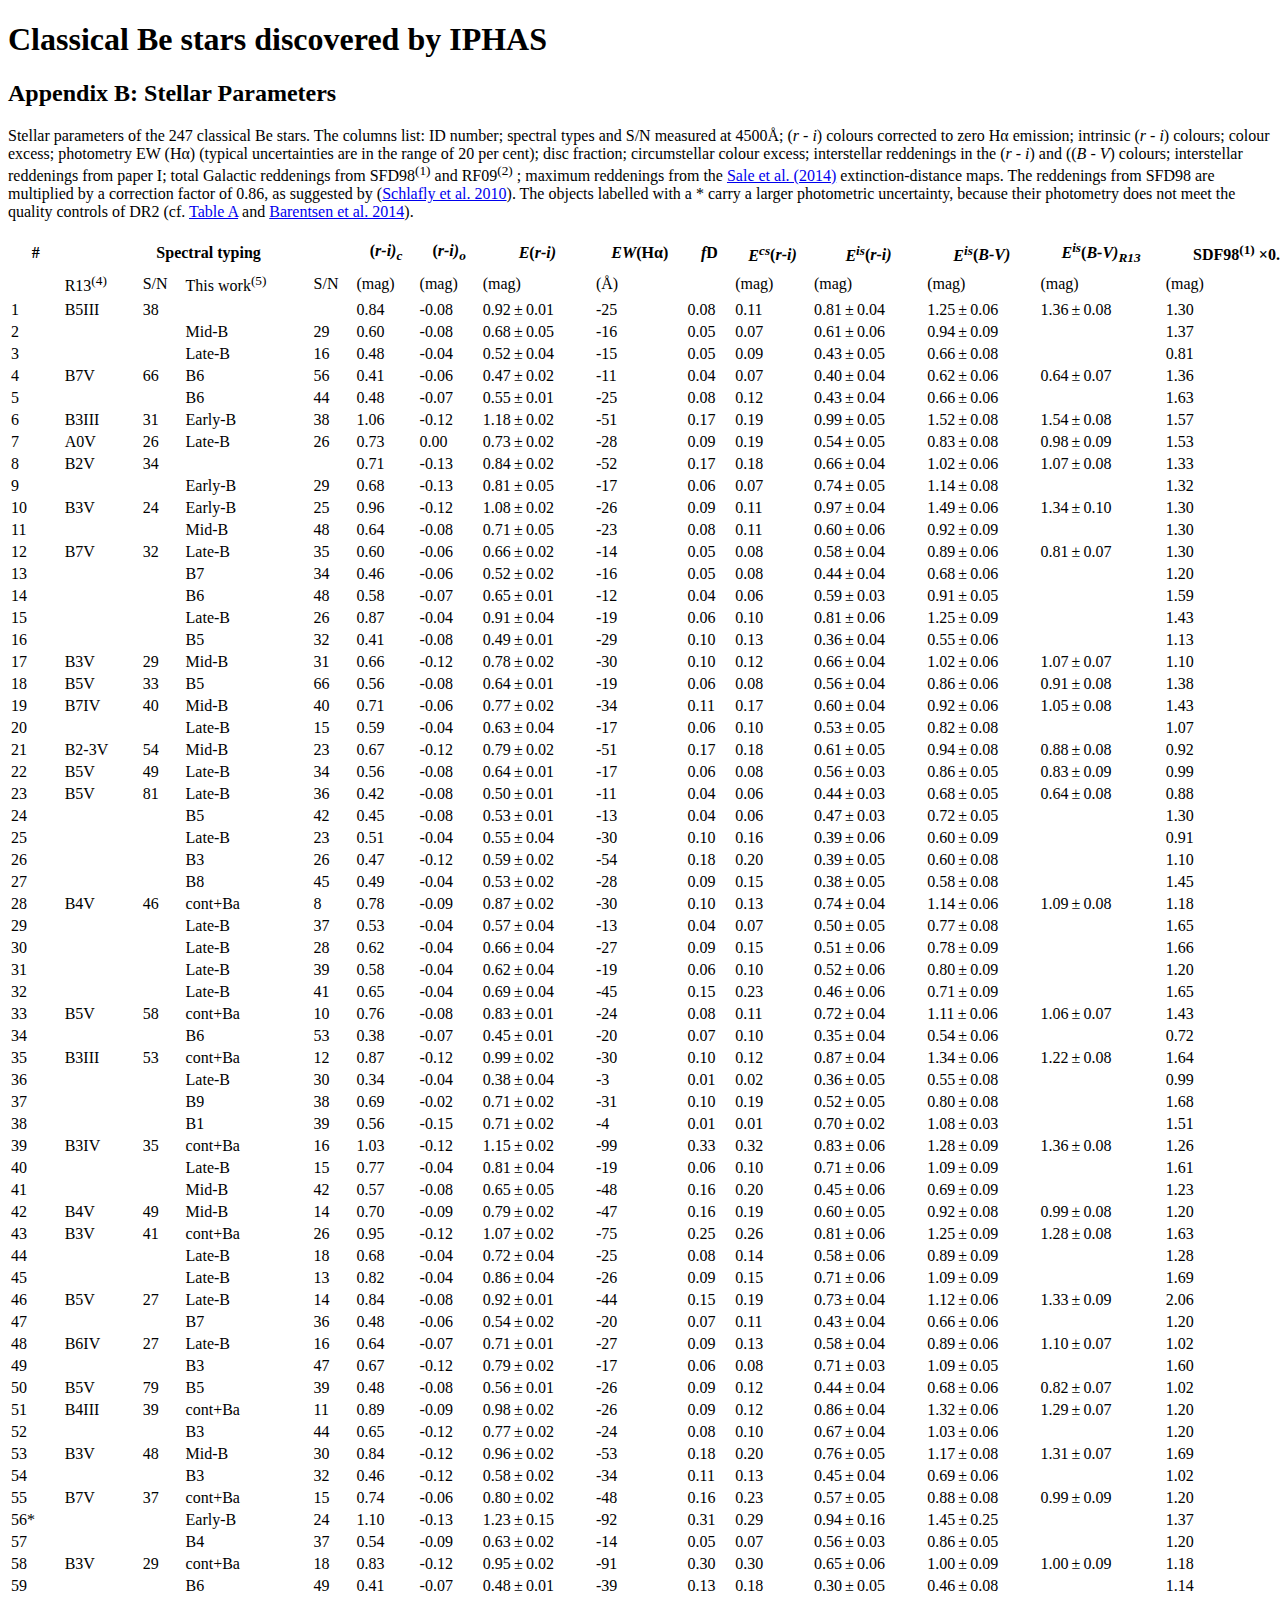
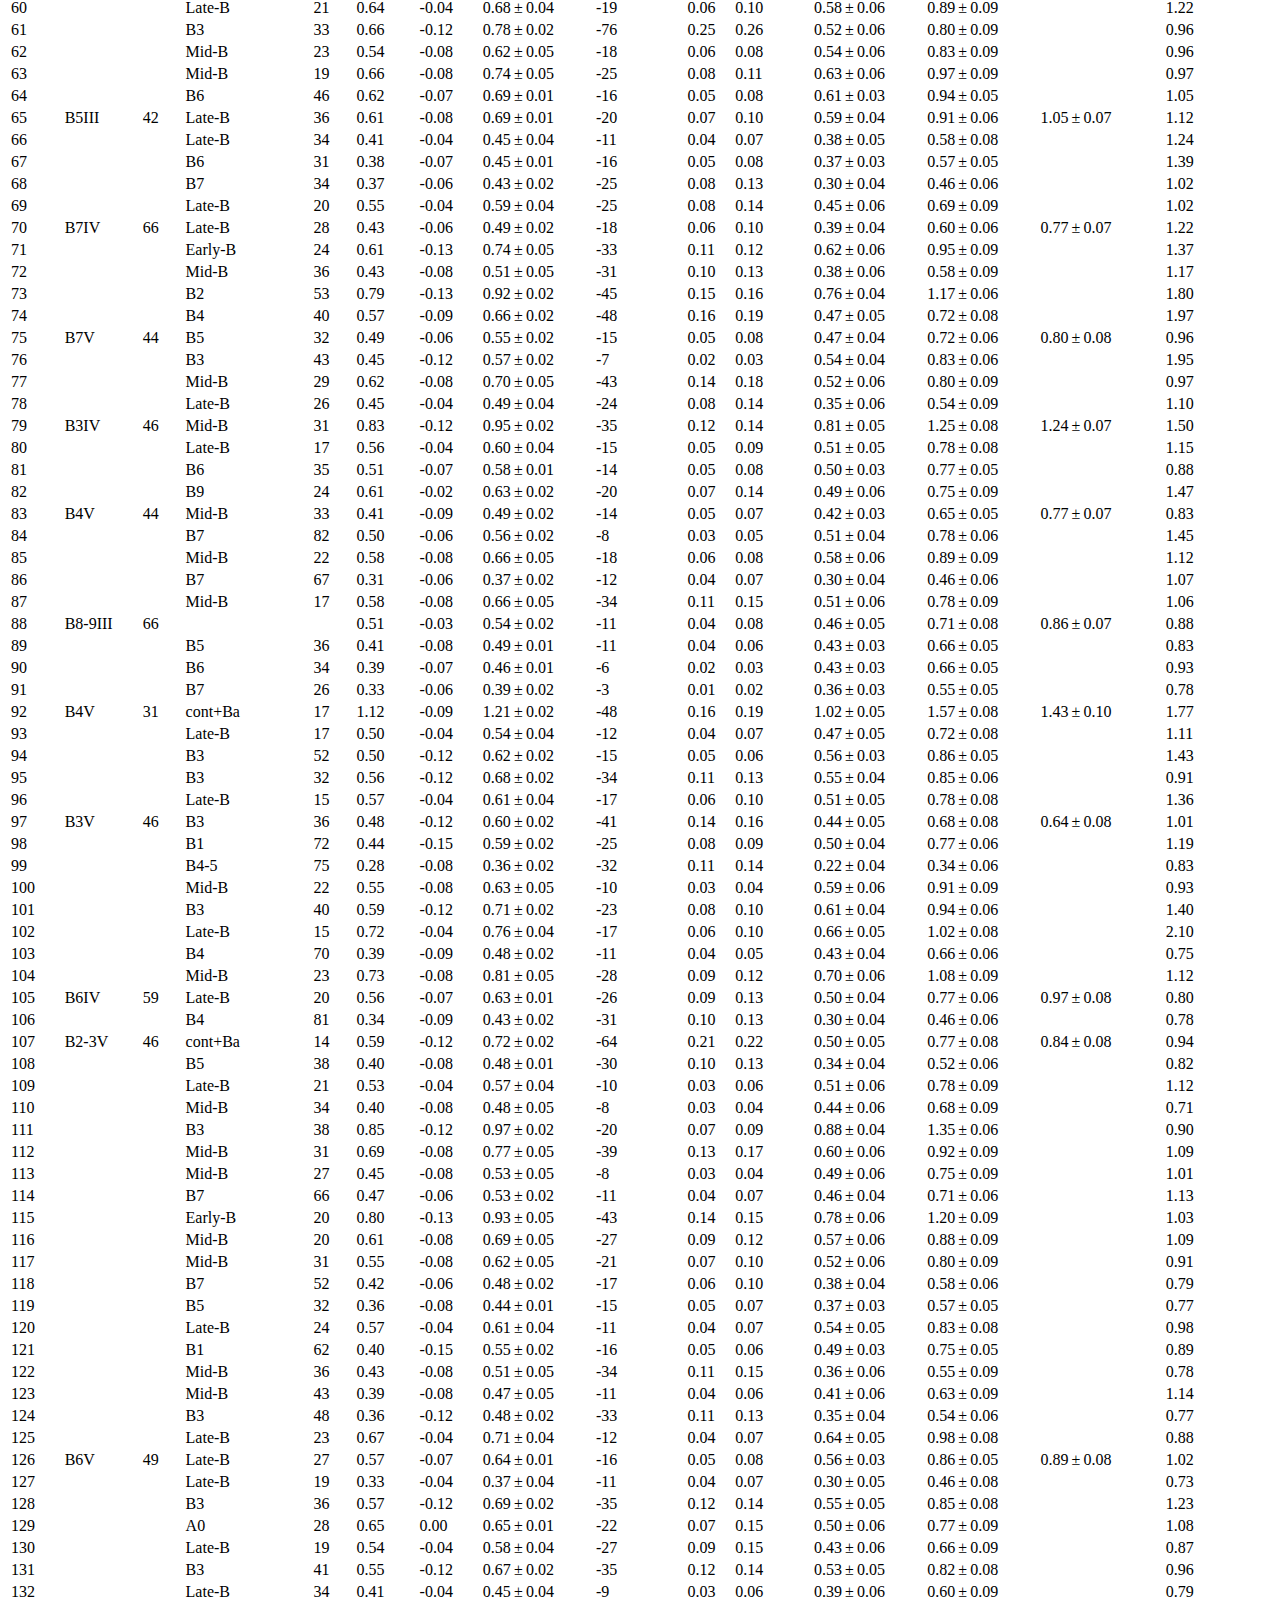
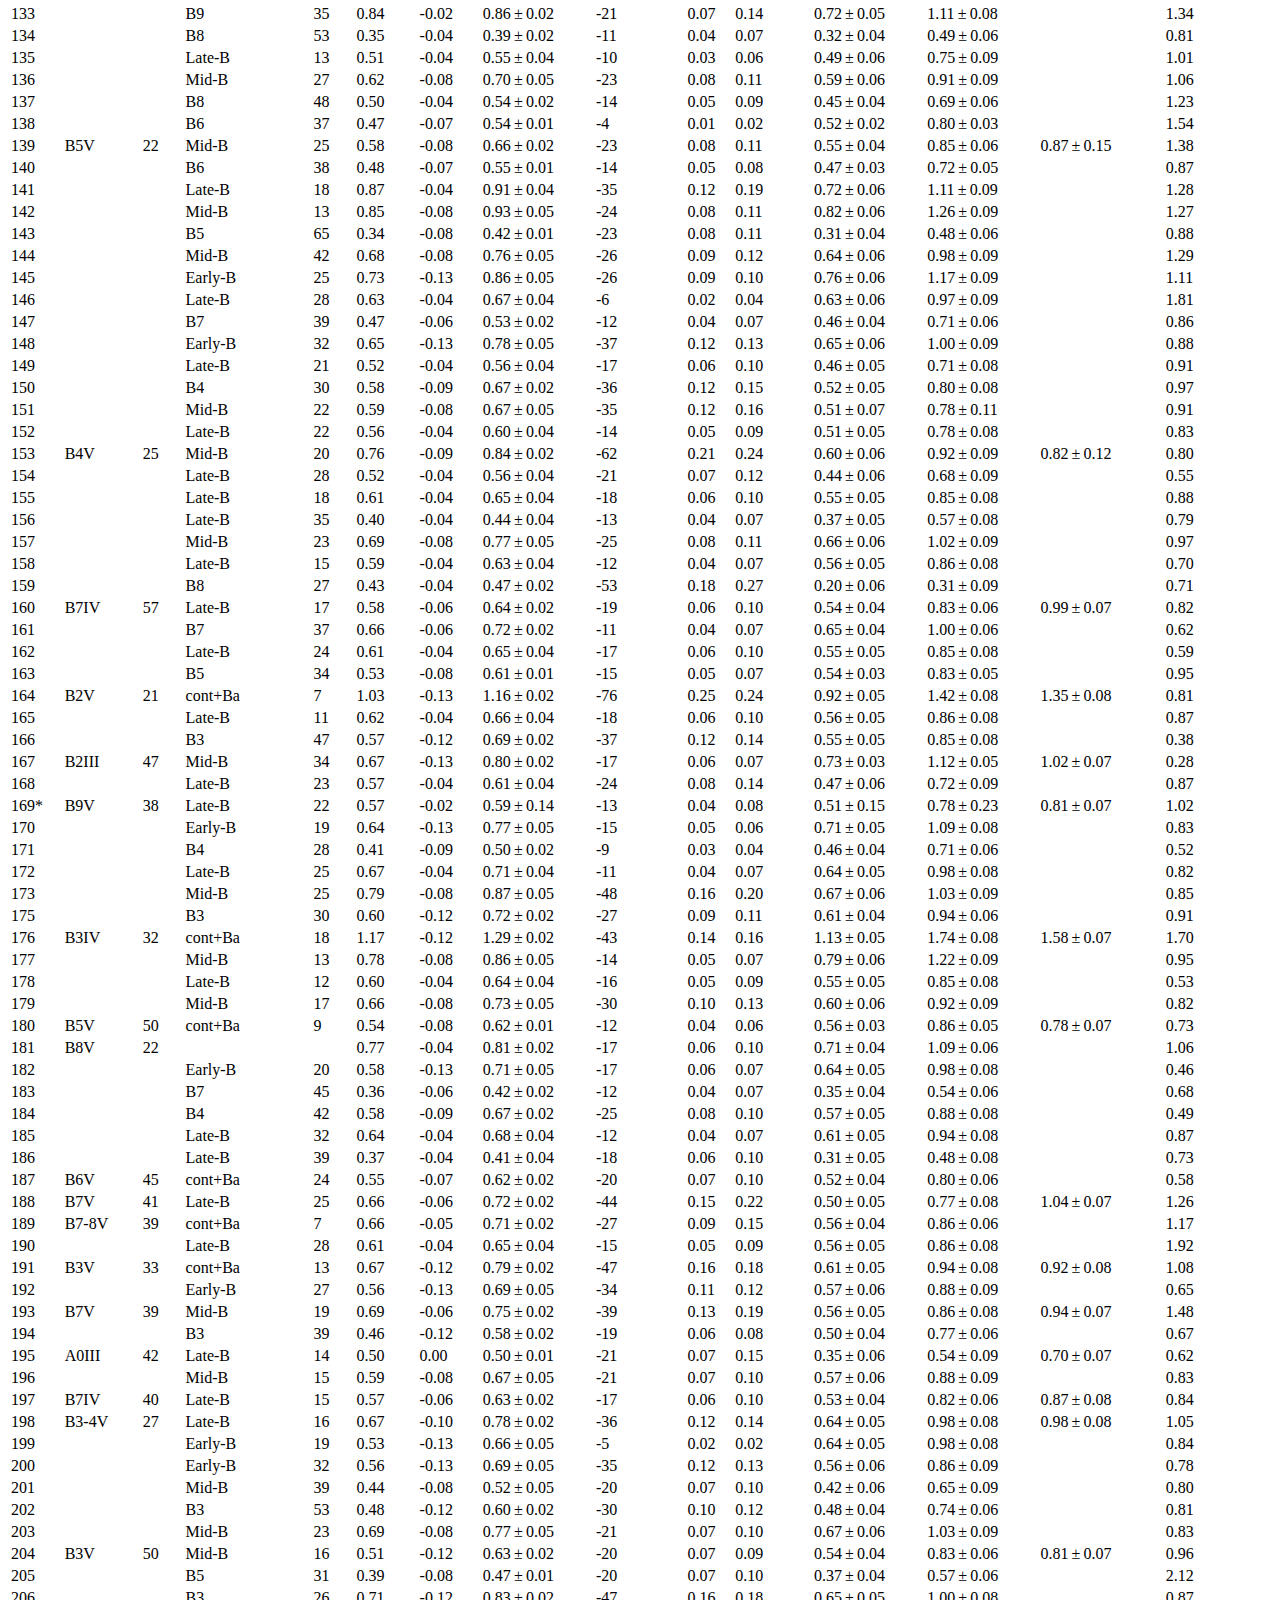
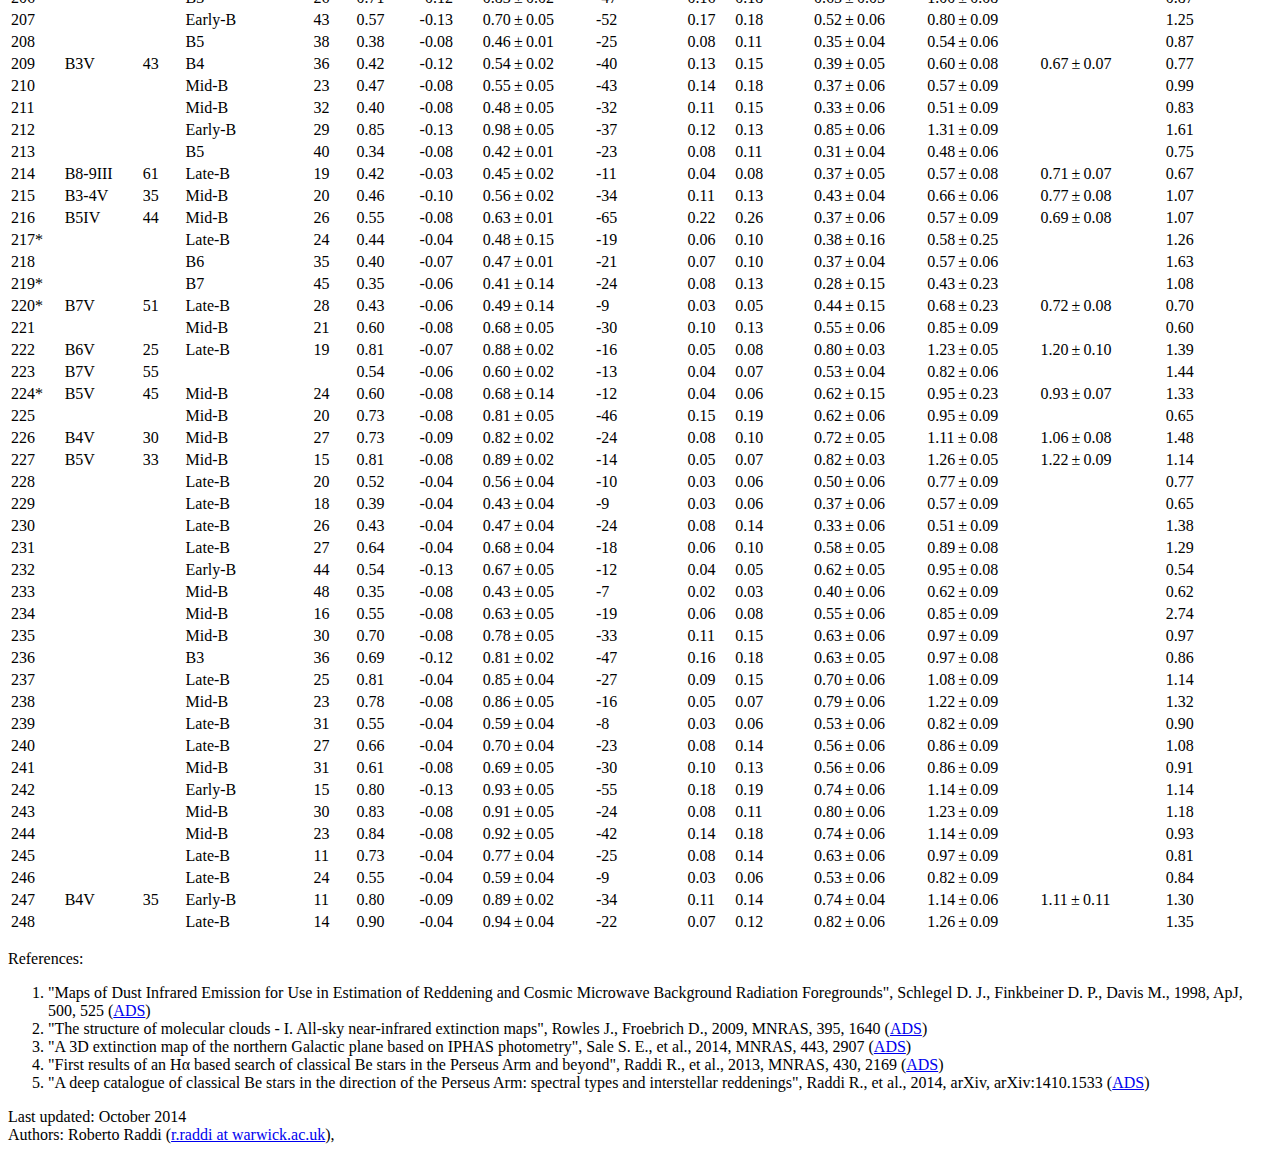
<file: classical-be-stars/appendixB.html>
<!DOCTYPE html>
<html lang="en">
  <head>
    <!--#include virtual="../inc/head.html" -->
    <title>IPHAS: Classical Be stars</title>
  </head>
  <body>
    <!--#include virtual="../inc/navbar.html" -->
    <div class="container">
    <!-- CONTENT STARTS HERE -->

<div class="page-header">
  <h1>Classical Be stars discovered by IPHAS</h1>
  <h2>Appendix B: Stellar Parameters</h2>
</div>

<p>
Stellar parameters of the 247 classical Be stars. The columns list: ID number; spectral types and S/N measured at 4500&#8491;; 
(<i>r</i> - <i>i</i>) colours corrected to
zero H&alpha; emission; intrinsic (<i>r</i> - <i>i</i>) colours; colour excess; photometry EW (H&alpha;) 
(typical uncertainties are in the range of 20 per cent); disc fraction; circumstellar
colour excess; interstellar reddenings in the (<i>r</i> - <i>i</i>) and ((<i>B</i> - <i>V</i>) colours; 
interstellar reddenings from paper I; total Galactic reddenings from SFD98<sup>(1)</sup> and RF09<sup>(2)</sup> ;
maximum reddenings from the <a href="http://adsabs.harvard.edu/abs/2014MNRAS.443.2907S" target="_blank">Sale et al. (2014)</a>
 extinction-distance maps. The reddenings from SFD98 are multiplied by a correction factor of 0.86, 
as suggested by (<a href="http://adsabs.harvard.edu/abs/2014ApJ...789...15S" target="_blank">Schlafly et al. 2010</a>). 
The objects labelled with a * carry a larger photometric uncertainty, 
because their photometry does not meet the quality controls of DR2 (cf. <a href="appendixA.html" target="_blank">Table A</a> and 
<a href="http://adsabs.harvard.edu/abs/2014MNRAS.444.3230B" target="_blank">Barentsen et al. 2014</a>).


</p>

<table class="table table-striped" width="1500">
  <thead>
  	<tr>
  	  <th> # </th>
  	  <th colspan="4"> Spectral typing </th>
  	  <th> (<i>r-<i>i</i>)<sub>c</sub> </th>
  	  <th> (<i>r-<i>i</i>)<sub>o</sub></th>
  	  <th> <i>E</i>(<i>r-<i>i</i>)</th>
  	  <th> <i>EW</i>(H&alpha;) </th>
  	  <th> <i>f</i>D </th>
  	  <th> <i>E<sup>cs</sup></i>(<i>r-<i>i</i>) </th>
  	  <th> <i>E<sup>is</sup></i>(<i>r-<i>i</i>) </th>
  	  <th> <i>E<sup>is</sup></i>(<i>B-<i>V</i>) </th>
  	  <th> <i>E<sup>is</sup></i>(<i>B-<i>V</i>)<sub>R13</sub> </th>
  	  <th> SDF98<sup>(1)</sup> &times;0.86 </th>
  	  <th> RF09<sup>(2)</sup> </th>
  	  <th> Sale14<sup>(3)</sup> </th>
    <tr>
  	<tr>
  	  <td>  </td>
  	  <td> R13<sup>(4)</sup> </td>
  	  <td> S/N </td>
  	  <td> This&nbsp;work<sup>(5)</sup> </td>
  	  <td>S/N</td>
  	  <td> (mag)</td>
  	  <td> (mag)</td>
  	  <td> (mag)</td>	  	  
  	  <td>  (&#8491;)</td>
  	  <td>  </td>	  
  	  <td> (mag)  </td>
  	  <td> (mag) </td>
  	  <td> (mag) </td>
  	  <td> (mag) </td>
  	  <td> (mag) </td>
  	  <td> (mag) </td>
  	  <td> (mag) </td>
    <tr>
  </thead>
  
  <tbody>  
		<tr>
		  <td> 1 </td>
		  <td> B5III </td>
		  <td> 38 </td>
		  <td>  </td>
		  <td>  </td>
		  <td> 0.84 </td>
		  <td> -0.08 </td>
		  <td> 0.92&#8239;&plusmn;&#8239;0.01 </td>
		  <td> -25 </td>
		  <td> 0.08 </td>
		  <td> 0.11 </td>
		  <td> 0.81&#8239;&plusmn;&#8239;0.04 </td>
		  <td> 1.25&#8239;&plusmn;&#8239;0.06 </td>
		  <td> 1.36&#8239;&plusmn;&#8239;0.08 </td>
		  <td> 1.30 </td>
		  <td> 0.45 </td>
		  <td> 1.30 </td>
		</tr>
		<tr>
		  <td> 2 </td>
		  <td>  </td>
		  <td>  </td>
		  <td> Mid-B </td>
		  <td> 29 </td>
		  <td> 0.60 </td>
		  <td> -0.08 </td>
		  <td> 0.68&#8239;&plusmn;&#8239;0.05 </td>
		  <td> -16 </td>
		  <td> 0.05 </td>
		  <td> 0.07 </td>
		  <td> 0.61&#8239;&plusmn;&#8239;0.06 </td>
		  <td> 0.94&#8239;&plusmn;&#8239;0.09 </td>
		  <td>  </td>
		  <td> 1.37 </td>
		  <td> 0.35 </td>
		  <td> 1.13 </td>
		</tr>
		<tr>
		  <td> 3 </td>
		  <td>  </td>
		  <td>  </td>
		  <td> Late-B </td>
		  <td> 16 </td>
		  <td> 0.48 </td>
		  <td> -0.04 </td>
		  <td> 0.52&#8239;&plusmn;&#8239;0.04 </td>
		  <td> -15 </td>
		  <td> 0.05 </td>
		  <td> 0.09 </td>
		  <td> 0.43&#8239;&plusmn;&#8239;0.05 </td>
		  <td> 0.66&#8239;&plusmn;&#8239;0.08 </td>
		  <td>  </td>
		  <td> 0.81 </td>
		  <td> 0.27 </td>
		  <td> 0.79 </td>
		</tr>
		<tr>
		  <td> 4 </td>
		  <td> B7V </td>
		  <td> 66 </td>
		  <td> B6 </td>
		  <td> 56 </td>
		  <td> 0.41 </td>
		  <td> -0.06 </td>
		  <td> 0.47&#8239;&plusmn;&#8239;0.02 </td>
		  <td> -11 </td>
		  <td> 0.04 </td>
		  <td> 0.07 </td>
		  <td> 0.40&#8239;&plusmn;&#8239;0.04 </td>
		  <td> 0.62&#8239;&plusmn;&#8239;0.06 </td>
		  <td> 0.64&#8239;&plusmn;&#8239;0.07 </td>
		  <td> 1.36 </td>
		  <td> 0.34 </td>
		  <td> 1.23 </td>
		</tr>
		<tr>
		  <td> 5 </td>
		  <td>  </td>
		  <td>  </td>
		  <td> B6 </td>
		  <td> 44 </td>
		  <td> 0.48 </td>
		  <td> -0.07 </td>
		  <td> 0.55&#8239;&plusmn;&#8239;0.01 </td>
		  <td> -25 </td>
		  <td> 0.08 </td>
		  <td> 0.12 </td>
		  <td> 0.43&#8239;&plusmn;&#8239;0.04 </td>
		  <td> 0.66&#8239;&plusmn;&#8239;0.06 </td>
		  <td>  </td>
		  <td> 1.63 </td>
		  <td> 0.35 </td>
		  <td> 1.14 </td>
		</tr>
		<tr>
		  <td> 6 </td>
		  <td> B3III </td>
		  <td> 31 </td>
		  <td> Early-B </td>
		  <td> 38 </td>
		  <td> 1.06 </td>
		  <td> -0.12 </td>
		  <td> 1.18&#8239;&plusmn;&#8239;0.02 </td>
		  <td> -51 </td>
		  <td> 0.17 </td>
		  <td> 0.19 </td>
		  <td> 0.99&#8239;&plusmn;&#8239;0.05 </td>
		  <td> 1.52&#8239;&plusmn;&#8239;0.08 </td>
		  <td> 1.54&#8239;&plusmn;&#8239;0.08 </td>
		  <td> 1.57 </td>
		  <td> 0.74 </td>
		  <td> 1.59 </td>
		</tr>
		<tr>
		  <td> 7 </td>
		  <td> A0V </td>
		  <td> 26 </td>
		  <td> Late-B </td>
		  <td> 26 </td>
		  <td> 0.73 </td>
		  <td> 0.00 </td>
		  <td> 0.73&#8239;&plusmn;&#8239;0.02 </td>
		  <td> -28 </td>
		  <td> 0.09 </td>
		  <td> 0.19 </td>
		  <td> 0.54&#8239;&plusmn;&#8239;0.05 </td>
		  <td> 0.83&#8239;&plusmn;&#8239;0.08 </td>
		  <td> 0.98&#8239;&plusmn;&#8239;0.09 </td>
		  <td> 1.53 </td>
		  <td> 0.63 </td>
		  <td> 1.55 </td>
		</tr>
		<tr>
		  <td> 8 </td>
		  <td> B2V </td>
		  <td> 34 </td>
		  <td>  </td>
		  <td>  </td>
		  <td> 0.71 </td>
		  <td> -0.13 </td>
		  <td> 0.84&#8239;&plusmn;&#8239;0.02 </td>
		  <td> -52 </td>
		  <td> 0.17 </td>
		  <td> 0.18 </td>
		  <td> 0.66&#8239;&plusmn;&#8239;0.04 </td>
		  <td> 1.02&#8239;&plusmn;&#8239;0.06 </td>
		  <td> 1.07&#8239;&plusmn;&#8239;0.08 </td>
		  <td> 1.33 </td>
		  <td> 0.34 </td>
		  <td> 1.17 </td>
		</tr>
		<tr>
		  <td> 9 </td>
		  <td>  </td>
		  <td>  </td>
		  <td> Early-B </td>
		  <td> 29 </td>
		  <td> 0.68 </td>
		  <td> -0.13 </td>
		  <td> 0.81&#8239;&plusmn;&#8239;0.05 </td>
		  <td> -17 </td>
		  <td> 0.06 </td>
		  <td> 0.07 </td>
		  <td> 0.74&#8239;&plusmn;&#8239;0.05 </td>
		  <td> 1.14&#8239;&plusmn;&#8239;0.08 </td>
		  <td>  </td>
		  <td> 1.32 </td>
		  <td> 0.53 </td>
		  <td> 1.15 </td>
		</tr>
		<tr>
		  <td> 10 </td>
		  <td> B3V </td>
		  <td> 24 </td>
		  <td> Early-B </td>
		  <td> 25 </td>
		  <td> 0.96 </td>
		  <td> -0.12 </td>
		  <td> 1.08&#8239;&plusmn;&#8239;0.02 </td>
		  <td> -26 </td>
		  <td> 0.09 </td>
		  <td> 0.11 </td>
		  <td> 0.97&#8239;&plusmn;&#8239;0.04 </td>
		  <td> 1.49&#8239;&plusmn;&#8239;0.06 </td>
		  <td> 1.34&#8239;&plusmn;&#8239;0.10 </td>
		  <td> 1.30 </td>
		  <td> 0.48 </td>
		  <td> 1.29 </td>
		</tr>
		<tr>
		  <td> 11 </td>
		  <td>  </td>
		  <td>  </td>
		  <td> Mid-B </td>
		  <td> 48 </td>
		  <td> 0.64 </td>
		  <td> -0.08 </td>
		  <td> 0.71&#8239;&plusmn;&#8239;0.05 </td>
		  <td> -23 </td>
		  <td> 0.08 </td>
		  <td> 0.11 </td>
		  <td> 0.60&#8239;&plusmn;&#8239;0.06 </td>
		  <td> 0.92&#8239;&plusmn;&#8239;0.09 </td>
		  <td>  </td>
		  <td> 1.30 </td>
		  <td> 0.41 </td>
		  <td> 1.23 </td>
		</tr>
		<tr>
		  <td> 12 </td>
		  <td> B7V </td>
		  <td> 32 </td>
		  <td> Late-B </td>
		  <td> 35 </td>
		  <td> 0.60 </td>
		  <td> -0.06 </td>
		  <td> 0.66&#8239;&plusmn;&#8239;0.02 </td>
		  <td> -14 </td>
		  <td> 0.05 </td>
		  <td> 0.08 </td>
		  <td> 0.58&#8239;&plusmn;&#8239;0.04 </td>
		  <td> 0.89&#8239;&plusmn;&#8239;0.06 </td>
		  <td> 0.81&#8239;&plusmn;&#8239;0.07 </td>
		  <td> 1.30 </td>
		  <td> 0.42 </td>
		  <td> 1.11 </td>
		</tr>
		<tr>
		  <td> 13 </td>
		  <td>  </td>
		  <td>  </td>
		  <td> B7 </td>
		  <td> 34 </td>
		  <td> 0.46 </td>
		  <td> -0.06 </td>
		  <td> 0.52&#8239;&plusmn;&#8239;0.02 </td>
		  <td> -16 </td>
		  <td> 0.05 </td>
		  <td> 0.08 </td>
		  <td> 0.44&#8239;&plusmn;&#8239;0.04 </td>
		  <td> 0.68&#8239;&plusmn;&#8239;0.06 </td>
		  <td>  </td>
		  <td> 1.20 </td>
		  <td> 0.38 </td>
		  <td> 1.12 </td>
		</tr>
		<tr>
		  <td> 14 </td>
		  <td>  </td>
		  <td>  </td>
		  <td> B6 </td>
		  <td> 48 </td>
		  <td> 0.58 </td>
		  <td> -0.07 </td>
		  <td> 0.65&#8239;&plusmn;&#8239;0.01 </td>
		  <td> -12 </td>
		  <td> 0.04 </td>
		  <td> 0.06 </td>
		  <td> 0.59&#8239;&plusmn;&#8239;0.03 </td>
		  <td> 0.91&#8239;&plusmn;&#8239;0.05 </td>
		  <td>  </td>
		  <td> 1.59 </td>
		  <td> 0.60 </td>
		  <td> 1.25 </td>
		</tr>
		<tr>
		  <td> 15 </td>
		  <td>  </td>
		  <td>  </td>
		  <td> Late-B </td>
		  <td> 26 </td>
		  <td> 0.87 </td>
		  <td> -0.04 </td>
		  <td> 0.91&#8239;&plusmn;&#8239;0.04 </td>
		  <td> -19 </td>
		  <td> 0.06 </td>
		  <td> 0.10 </td>
		  <td> 0.81&#8239;&plusmn;&#8239;0.06 </td>
		  <td> 1.25&#8239;&plusmn;&#8239;0.09 </td>
		  <td>  </td>
		  <td> 1.43 </td>
		  <td> 0.50 </td>
		  <td> 1.19 </td>
		</tr>
		<tr>
		  <td> 16 </td>
		  <td>  </td>
		  <td>  </td>
		  <td> B5 </td>
		  <td> 32 </td>
		  <td> 0.41 </td>
		  <td> -0.08 </td>
		  <td> 0.49&#8239;&plusmn;&#8239;0.01 </td>
		  <td> -29 </td>
		  <td> 0.10 </td>
		  <td> 0.13 </td>
		  <td> 0.36&#8239;&plusmn;&#8239;0.04 </td>
		  <td> 0.55&#8239;&plusmn;&#8239;0.06 </td>
		  <td>  </td>
		  <td> 1.13 </td>
		  <td> 0.28 </td>
		  <td> 1.14 </td>
		</tr>
		<tr>
		  <td> 17 </td>
		  <td> B3V </td>
		  <td> 29 </td>
		  <td> Mid-B </td>
		  <td> 31 </td>
		  <td> 0.66 </td>
		  <td> -0.12 </td>
		  <td> 0.78&#8239;&plusmn;&#8239;0.02 </td>
		  <td> -30 </td>
		  <td> 0.10 </td>
		  <td> 0.12 </td>
		  <td> 0.66&#8239;&plusmn;&#8239;0.04 </td>
		  <td> 1.02&#8239;&plusmn;&#8239;0.06 </td>
		  <td> 1.07&#8239;&plusmn;&#8239;0.07 </td>
		  <td> 1.10 </td>
		  <td> 0.30 </td>
		  <td> 1.07 </td>
		</tr>
		<tr>
		  <td> 18 </td>
		  <td> B5V </td>
		  <td> 33 </td>
		  <td> B5 </td>
		  <td> 66 </td>
		  <td> 0.56 </td>
		  <td> -0.08 </td>
		  <td> 0.64&#8239;&plusmn;&#8239;0.01 </td>
		  <td> -19 </td>
		  <td> 0.06 </td>
		  <td> 0.08 </td>
		  <td> 0.56&#8239;&plusmn;&#8239;0.04 </td>
		  <td> 0.86&#8239;&plusmn;&#8239;0.06 </td>
		  <td> 0.91&#8239;&plusmn;&#8239;0.08 </td>
		  <td> 1.38 </td>
		  <td> 0.62 </td>
		  <td> 1.27 </td>
		</tr>
		<tr>
		  <td> 19 </td>
		  <td> B7IV </td>
		  <td> 40 </td>
		  <td> Mid-B </td>
		  <td> 40 </td>
		  <td> 0.71 </td>
		  <td> -0.06 </td>
		  <td> 0.77&#8239;&plusmn;&#8239;0.02 </td>
		  <td> -34 </td>
		  <td> 0.11 </td>
		  <td> 0.17 </td>
		  <td> 0.60&#8239;&plusmn;&#8239;0.04 </td>
		  <td> 0.92&#8239;&plusmn;&#8239;0.06 </td>
		  <td> 1.05&#8239;&plusmn;&#8239;0.08 </td>
		  <td> 1.43 </td>
		  <td> 0.49 </td>
		  <td> 1.14 </td>
		</tr>
		<tr>
		  <td> 20 </td>
		  <td>  </td>
		  <td>  </td>
		  <td> Late-B </td>
		  <td> 15 </td>
		  <td> 0.59 </td>
		  <td> -0.04 </td>
		  <td> 0.63&#8239;&plusmn;&#8239;0.04 </td>
		  <td> -17 </td>
		  <td> 0.06 </td>
		  <td> 0.10 </td>
		  <td> 0.53&#8239;&plusmn;&#8239;0.05 </td>
		  <td> 0.82&#8239;&plusmn;&#8239;0.08 </td>
		  <td>  </td>
		  <td> 1.07 </td>
		  <td> 0.34 </td>
		  <td> 1.11 </td>
		</tr>
		<tr>
		  <td> 21 </td>
		  <td> B2-3V </td>
		  <td> 54 </td>
		  <td> Mid-B </td>
		  <td> 23 </td>
		  <td> 0.67 </td>
		  <td> -0.12 </td>
		  <td> 0.79&#8239;&plusmn;&#8239;0.02 </td>
		  <td> -51 </td>
		  <td> 0.17 </td>
		  <td> 0.18 </td>
		  <td> 0.61&#8239;&plusmn;&#8239;0.05 </td>
		  <td> 0.94&#8239;&plusmn;&#8239;0.08 </td>
		  <td> 0.88&#8239;&plusmn;&#8239;0.08 </td>
		  <td> 0.92 </td>
		  <td> 0.38 </td>
		  <td> 0.88 </td>
		</tr>
		<tr>
		  <td> 22 </td>
		  <td> B5V </td>
		  <td> 49 </td>
		  <td> Late-B </td>
		  <td> 34 </td>
		  <td> 0.56 </td>
		  <td> -0.08 </td>
		  <td> 0.64&#8239;&plusmn;&#8239;0.01 </td>
		  <td> -17 </td>
		  <td> 0.06 </td>
		  <td> 0.08 </td>
		  <td> 0.56&#8239;&plusmn;&#8239;0.03 </td>
		  <td> 0.86&#8239;&plusmn;&#8239;0.05 </td>
		  <td> 0.83&#8239;&plusmn;&#8239;0.09 </td>
		  <td> 0.99 </td>
		  <td> 0.23 </td>
		  <td> 1.06 </td>
		</tr>
		<tr>
		  <td> 23 </td>
		  <td> B5V </td>
		  <td> 81 </td>
		  <td> Late-B </td>
		  <td> 36 </td>
		  <td> 0.42 </td>
		  <td> -0.08 </td>
		  <td> 0.50&#8239;&plusmn;&#8239;0.01 </td>
		  <td> -11 </td>
		  <td> 0.04 </td>
		  <td> 0.06 </td>
		  <td> 0.44&#8239;&plusmn;&#8239;0.03 </td>
		  <td> 0.68&#8239;&plusmn;&#8239;0.05 </td>
		  <td> 0.64&#8239;&plusmn;&#8239;0.08 </td>
		  <td> 0.88 </td>
		  <td> 0.18 </td>
		  <td> 0.88 </td>
		</tr>
		<tr>
		  <td> 24 </td>
		  <td>  </td>
		  <td>  </td>
		  <td> B5 </td>
		  <td> 42 </td>
		  <td> 0.45 </td>
		  <td> -0.08 </td>
		  <td> 0.53&#8239;&plusmn;&#8239;0.01 </td>
		  <td> -13 </td>
		  <td> 0.04 </td>
		  <td> 0.06 </td>
		  <td> 0.47&#8239;&plusmn;&#8239;0.03 </td>
		  <td> 0.72&#8239;&plusmn;&#8239;0.05 </td>
		  <td>  </td>
		  <td> 1.30 </td>
		  <td> 0.41 </td>
		  <td> 1.31 </td>
		</tr>
		<tr>
		  <td> 25 </td>
		  <td>  </td>
		  <td>  </td>
		  <td> Late-B </td>
		  <td> 23 </td>
		  <td> 0.51 </td>
		  <td> -0.04 </td>
		  <td> 0.55&#8239;&plusmn;&#8239;0.04 </td>
		  <td> -30 </td>
		  <td> 0.10 </td>
		  <td> 0.16 </td>
		  <td> 0.39&#8239;&plusmn;&#8239;0.06 </td>
		  <td> 0.60&#8239;&plusmn;&#8239;0.09 </td>
		  <td>  </td>
		  <td> 0.91 </td>
		  <td> 0.20 </td>
		  <td> 0.84 </td>
		</tr>
		<tr>
		  <td> 26 </td>
		  <td>  </td>
		  <td>  </td>
		  <td> B3 </td>
		  <td> 26 </td>
		  <td> 0.47 </td>
		  <td> -0.12 </td>
		  <td> 0.59&#8239;&plusmn;&#8239;0.02 </td>
		  <td> -54 </td>
		  <td> 0.18 </td>
		  <td> 0.20 </td>
		  <td> 0.39&#8239;&plusmn;&#8239;0.05 </td>
		  <td> 0.60&#8239;&plusmn;&#8239;0.08 </td>
		  <td>  </td>
		  <td> 1.10 </td>
		  <td> 0.25 </td>
		  <td> 1.18 </td>
		</tr>
		<tr>
		  <td> 27 </td>
		  <td>  </td>
		  <td>  </td>
		  <td> B8 </td>
		  <td> 45 </td>
		  <td> 0.49 </td>
		  <td> -0.04 </td>
		  <td> 0.53&#8239;&plusmn;&#8239;0.02 </td>
		  <td> -28 </td>
		  <td> 0.09 </td>
		  <td> 0.15 </td>
		  <td> 0.38&#8239;&plusmn;&#8239;0.05 </td>
		  <td> 0.58&#8239;&plusmn;&#8239;0.08 </td>
		  <td>  </td>
		  <td> 1.45 </td>
		  <td> 0.37 </td>
		  <td> 1.02 </td>
		</tr>
		<tr>
		  <td> 28 </td>
		  <td> B4V </td>
		  <td> 46 </td>
		  <td> cont+Ba </td>
		  <td> 8 </td>
		  <td> 0.78 </td>
		  <td> -0.09 </td>
		  <td> 0.87&#8239;&plusmn;&#8239;0.02 </td>
		  <td> -30 </td>
		  <td> 0.10 </td>
		  <td> 0.13 </td>
		  <td> 0.74&#8239;&plusmn;&#8239;0.04 </td>
		  <td> 1.14&#8239;&plusmn;&#8239;0.06 </td>
		  <td> 1.09&#8239;&plusmn;&#8239;0.08 </td>
		  <td> 1.18 </td>
		  <td> 0.34 </td>
		  <td> 1.09 </td>
		</tr>
		<tr>
		  <td> 29 </td>
		  <td>  </td>
		  <td>  </td>
		  <td> Late-B </td>
		  <td> 37 </td>
		  <td> 0.53 </td>
		  <td> -0.04 </td>
		  <td> 0.57&#8239;&plusmn;&#8239;0.04 </td>
		  <td> -13 </td>
		  <td> 0.04 </td>
		  <td> 0.07 </td>
		  <td> 0.50&#8239;&plusmn;&#8239;0.05 </td>
		  <td> 0.77&#8239;&plusmn;&#8239;0.08 </td>
		  <td>  </td>
		  <td> 1.65 </td>
		  <td> 0.48 </td>
		  <td> 1.30 </td>
		</tr>
		<tr>
		  <td> 30 </td>
		  <td>  </td>
		  <td>  </td>
		  <td> Late-B </td>
		  <td> 28 </td>
		  <td> 0.62 </td>
		  <td> -0.04 </td>
		  <td> 0.66&#8239;&plusmn;&#8239;0.04 </td>
		  <td> -27 </td>
		  <td> 0.09 </td>
		  <td> 0.15 </td>
		  <td> 0.51&#8239;&plusmn;&#8239;0.06 </td>
		  <td> 0.78&#8239;&plusmn;&#8239;0.09 </td>
		  <td>  </td>
		  <td> 1.66 </td>
		  <td> 0.57 </td>
		  <td> 1.42 </td>
		</tr>
		<tr>
		  <td> 31 </td>
		  <td>  </td>
		  <td>  </td>
		  <td> Late-B </td>
		  <td> 39 </td>
		  <td> 0.58 </td>
		  <td> -0.04 </td>
		  <td> 0.62&#8239;&plusmn;&#8239;0.04 </td>
		  <td> -19 </td>
		  <td> 0.06 </td>
		  <td> 0.10 </td>
		  <td> 0.52&#8239;&plusmn;&#8239;0.06 </td>
		  <td> 0.80&#8239;&plusmn;&#8239;0.09 </td>
		  <td>  </td>
		  <td> 1.20 </td>
		  <td> 0.41 </td>
		  <td> 1.17 </td>
		</tr>
		<tr>
		  <td> 32 </td>
		  <td>  </td>
		  <td>  </td>
		  <td> Late-B </td>
		  <td> 41 </td>
		  <td> 0.65 </td>
		  <td> -0.04 </td>
		  <td> 0.69&#8239;&plusmn;&#8239;0.04 </td>
		  <td> -45 </td>
		  <td> 0.15 </td>
		  <td> 0.23 </td>
		  <td> 0.46&#8239;&plusmn;&#8239;0.06 </td>
		  <td> 0.71&#8239;&plusmn;&#8239;0.09 </td>
		  <td>  </td>
		  <td> 1.65 </td>
		  <td> 0.48 </td>
		  <td> 1.25 </td>
		</tr>
		<tr>
		  <td> 33 </td>
		  <td> B5V </td>
		  <td> 58 </td>
		  <td> cont+Ba </td>
		  <td> 10 </td>
		  <td> 0.76 </td>
		  <td> -0.08 </td>
		  <td> 0.83&#8239;&plusmn;&#8239;0.01 </td>
		  <td> -24 </td>
		  <td> 0.08 </td>
		  <td> 0.11 </td>
		  <td> 0.72&#8239;&plusmn;&#8239;0.04 </td>
		  <td> 1.11&#8239;&plusmn;&#8239;0.06 </td>
		  <td> 1.06&#8239;&plusmn;&#8239;0.07 </td>
		  <td> 1.43 </td>
		  <td> 0.47 </td>
		  <td> 1.26 </td>
		</tr>
		<tr>
		  <td> 34 </td>
		  <td>  </td>
		  <td>  </td>
		  <td> B6 </td>
		  <td> 53 </td>
		  <td> 0.38 </td>
		  <td> -0.07 </td>
		  <td> 0.45&#8239;&plusmn;&#8239;0.01 </td>
		  <td> -20 </td>
		  <td> 0.07 </td>
		  <td> 0.10 </td>
		  <td> 0.35&#8239;&plusmn;&#8239;0.04 </td>
		  <td> 0.54&#8239;&plusmn;&#8239;0.06 </td>
		  <td>  </td>
		  <td> 0.72 </td>
		  <td> 0.19 </td>
		  <td> 0.77 </td>
		</tr>
		<tr>
		  <td> 35 </td>
		  <td> B3III </td>
		  <td> 53 </td>
		  <td> cont+Ba </td>
		  <td> 12 </td>
		  <td> 0.87 </td>
		  <td> -0.12 </td>
		  <td> 0.99&#8239;&plusmn;&#8239;0.02 </td>
		  <td> -30 </td>
		  <td> 0.10 </td>
		  <td> 0.12 </td>
		  <td> 0.87&#8239;&plusmn;&#8239;0.04 </td>
		  <td> 1.34&#8239;&plusmn;&#8239;0.06 </td>
		  <td> 1.22&#8239;&plusmn;&#8239;0.08 </td>
		  <td> 1.64 </td>
		  <td> 0.52 </td>
		  <td> 1.20 </td>
		</tr>
		<tr>
		  <td> 36 </td>
		  <td>  </td>
		  <td>  </td>
		  <td> Late-B </td>
		  <td> 30 </td>
		  <td> 0.34 </td>
		  <td> -0.04 </td>
		  <td> 0.38&#8239;&plusmn;&#8239;0.04 </td>
		  <td> -3 </td>
		  <td> 0.01 </td>
		  <td> 0.02 </td>
		  <td> 0.36&#8239;&plusmn;&#8239;0.05 </td>
		  <td> 0.55&#8239;&plusmn;&#8239;0.08 </td>
		  <td>  </td>
		  <td> 0.99 </td>
		  <td> 0.24 </td>
		  <td> 0.84 </td>
		</tr>
		<tr>
		  <td> 37 </td>
		  <td>  </td>
		  <td>  </td>
		  <td> B9 </td>
		  <td> 38 </td>
		  <td> 0.69 </td>
		  <td> -0.02 </td>
		  <td> 0.71&#8239;&plusmn;&#8239;0.02 </td>
		  <td> -31 </td>
		  <td> 0.10 </td>
		  <td> 0.19 </td>
		  <td> 0.52&#8239;&plusmn;&#8239;0.05 </td>
		  <td> 0.80&#8239;&plusmn;&#8239;0.08 </td>
		  <td>  </td>
		  <td> 1.68 </td>
		  <td> 0.56 </td>
		  <td> 1.45 </td>
		</tr>
		<tr>
		  <td> 38 </td>
		  <td>  </td>
		  <td>  </td>
		  <td> B1 </td>
		  <td> 39 </td>
		  <td> 0.56 </td>
		  <td> -0.15 </td>
		  <td> 0.71&#8239;&plusmn;&#8239;0.02 </td>
		  <td> -4 </td>
		  <td> 0.01 </td>
		  <td> 0.01 </td>
		  <td> 0.70&#8239;&plusmn;&#8239;0.02 </td>
		  <td> 1.08&#8239;&plusmn;&#8239;0.03 </td>
		  <td>  </td>
		  <td> 1.51 </td>
		  <td> 0.71 </td>
		  <td> 1.43 </td>
		</tr>
		<tr>
		  <td> 39 </td>
		  <td> B3IV </td>
		  <td> 35 </td>
		  <td> cont+Ba </td>
		  <td> 16 </td>
		  <td> 1.03 </td>
		  <td> -0.12 </td>
		  <td> 1.15&#8239;&plusmn;&#8239;0.02 </td>
		  <td> -99 </td>
		  <td> 0.33 </td>
		  <td> 0.32 </td>
		  <td> 0.83&#8239;&plusmn;&#8239;0.06 </td>
		  <td> 1.28&#8239;&plusmn;&#8239;0.09 </td>
		  <td> 1.36&#8239;&plusmn;&#8239;0.08 </td>
		  <td> 1.26 </td>
		  <td> 0.61 </td>
		  <td> 1.12 </td>
		</tr>
		<tr>
		  <td> 40 </td>
		  <td>  </td>
		  <td>  </td>
		  <td> Late-B </td>
		  <td> 15 </td>
		  <td> 0.77 </td>
		  <td> -0.04 </td>
		  <td> 0.81&#8239;&plusmn;&#8239;0.04 </td>
		  <td> -19 </td>
		  <td> 0.06 </td>
		  <td> 0.10 </td>
		  <td> 0.71&#8239;&plusmn;&#8239;0.06 </td>
		  <td> 1.09&#8239;&plusmn;&#8239;0.09 </td>
		  <td>  </td>
		  <td> 1.61 </td>
		  <td> 0.54 </td>
		  <td> 1.38 </td>
		</tr>
		<tr>
		  <td> 41 </td>
		  <td>  </td>
		  <td>  </td>
		  <td> Mid-B </td>
		  <td> 42 </td>
		  <td> 0.57 </td>
		  <td> -0.08 </td>
		  <td> 0.65&#8239;&plusmn;&#8239;0.05 </td>
		  <td> -48 </td>
		  <td> 0.16 </td>
		  <td> 0.20 </td>
		  <td> 0.45&#8239;&plusmn;&#8239;0.06 </td>
		  <td> 0.69&#8239;&plusmn;&#8239;0.09 </td>
		  <td>  </td>
		  <td> 1.23 </td>
		  <td> 0.43 </td>
		  <td> 1.09 </td>
		</tr>
		<tr>
		  <td> 42 </td>
		  <td> B4V </td>
		  <td> 49 </td>
		  <td> Mid-B </td>
		  <td> 14 </td>
		  <td> 0.70 </td>
		  <td> -0.09 </td>
		  <td> 0.79&#8239;&plusmn;&#8239;0.02 </td>
		  <td> -47 </td>
		  <td> 0.16 </td>
		  <td> 0.19 </td>
		  <td> 0.60&#8239;&plusmn;&#8239;0.05 </td>
		  <td> 0.92&#8239;&plusmn;&#8239;0.08 </td>
		  <td> 0.99&#8239;&plusmn;&#8239;0.08 </td>
		  <td> 1.20 </td>
		  <td> 0.41 </td>
		  <td> 1.10 </td>
		</tr>
		<tr>
		  <td> 43 </td>
		  <td> B3V </td>
		  <td> 41 </td>
		  <td> cont+Ba </td>
		  <td> 26 </td>
		  <td> 0.95 </td>
		  <td> -0.12 </td>
		  <td> 1.07&#8239;&plusmn;&#8239;0.02 </td>
		  <td> -75 </td>
		  <td> 0.25 </td>
		  <td> 0.26 </td>
		  <td> 0.81&#8239;&plusmn;&#8239;0.06 </td>
		  <td> 1.25&#8239;&plusmn;&#8239;0.09 </td>
		  <td> 1.28&#8239;&plusmn;&#8239;0.08 </td>
		  <td> 1.63 </td>
		  <td> 0.71 </td>
		  <td> 1.23 </td>
		</tr>
		<tr>
		  <td> 44 </td>
		  <td>  </td>
		  <td>  </td>
		  <td> Late-B </td>
		  <td> 18 </td>
		  <td> 0.68 </td>
		  <td> -0.04 </td>
		  <td> 0.72&#8239;&plusmn;&#8239;0.04 </td>
		  <td> -25 </td>
		  <td> 0.08 </td>
		  <td> 0.14 </td>
		  <td> 0.58&#8239;&plusmn;&#8239;0.06 </td>
		  <td> 0.89&#8239;&plusmn;&#8239;0.09 </td>
		  <td>  </td>
		  <td> 1.28 </td>
		  <td> 0.41 </td>
		  <td> 1.15 </td>
		</tr>
		<tr>
		  <td> 45 </td>
		  <td>  </td>
		  <td>  </td>
		  <td> Late-B </td>
		  <td> 13 </td>
		  <td> 0.82 </td>
		  <td> -0.04 </td>
		  <td> 0.86&#8239;&plusmn;&#8239;0.04 </td>
		  <td> -26 </td>
		  <td> 0.09 </td>
		  <td> 0.15 </td>
		  <td> 0.71&#8239;&plusmn;&#8239;0.06 </td>
		  <td> 1.09&#8239;&plusmn;&#8239;0.09 </td>
		  <td>  </td>
		  <td> 1.69 </td>
		  <td> 0.65 </td>
		  <td> 1.45 </td>
		</tr>
		<tr>
		  <td> 46 </td>
		  <td> B5V </td>
		  <td> 27 </td>
		  <td> Late-B </td>
		  <td> 14 </td>
		  <td> 0.84 </td>
		  <td> -0.08 </td>
		  <td> 0.92&#8239;&plusmn;&#8239;0.01 </td>
		  <td> -44 </td>
		  <td> 0.15 </td>
		  <td> 0.19 </td>
		  <td> 0.73&#8239;&plusmn;&#8239;0.04 </td>
		  <td> 1.12&#8239;&plusmn;&#8239;0.06 </td>
		  <td> 1.33&#8239;&plusmn;&#8239;0.09 </td>
		  <td> 2.06 </td>
		  <td> 0.51 </td>
		  <td> 1.23 </td>
		</tr>
		<tr>
		  <td> 47 </td>
		  <td>  </td>
		  <td>  </td>
		  <td> B7 </td>
		  <td> 36 </td>
		  <td> 0.48 </td>
		  <td> -0.06 </td>
		  <td> 0.54&#8239;&plusmn;&#8239;0.02 </td>
		  <td> -20 </td>
		  <td> 0.07 </td>
		  <td> 0.11 </td>
		  <td> 0.43&#8239;&plusmn;&#8239;0.04 </td>
		  <td> 0.66&#8239;&plusmn;&#8239;0.06 </td>
		  <td>  </td>
		  <td> 1.20 </td>
		  <td> 0.38 </td>
		  <td> 0.98 </td>
		</tr>
		<tr>
		  <td> 48 </td>
		  <td> B6IV </td>
		  <td> 27 </td>
		  <td> Late-B </td>
		  <td> 16 </td>
		  <td> 0.64 </td>
		  <td> -0.07 </td>
		  <td> 0.71&#8239;&plusmn;&#8239;0.01 </td>
		  <td> -27 </td>
		  <td> 0.09 </td>
		  <td> 0.13 </td>
		  <td> 0.58&#8239;&plusmn;&#8239;0.04 </td>
		  <td> 0.89&#8239;&plusmn;&#8239;0.06 </td>
		  <td> 1.10&#8239;&plusmn;&#8239;0.07 </td>
		  <td> 1.02 </td>
		  <td> 0.62 </td>
		  <td> 0.90 </td>
		</tr>
		<tr>
		  <td> 49 </td>
		  <td>  </td>
		  <td>  </td>
		  <td> B3 </td>
		  <td> 47 </td>
		  <td> 0.67 </td>
		  <td> -0.12 </td>
		  <td> 0.79&#8239;&plusmn;&#8239;0.02 </td>
		  <td> -17 </td>
		  <td> 0.06 </td>
		  <td> 0.08 </td>
		  <td> 0.71&#8239;&plusmn;&#8239;0.03 </td>
		  <td> 1.09&#8239;&plusmn;&#8239;0.05 </td>
		  <td>  </td>
		  <td> 1.60 </td>
		  <td> 0.46 </td>
		  <td> 1.28 </td>
		</tr>
		<tr>
		  <td> 50 </td>
		  <td> B5V </td>
		  <td> 79 </td>
		  <td> B5 </td>
		  <td> 39 </td>
		  <td> 0.48 </td>
		  <td> -0.08 </td>
		  <td> 0.56&#8239;&plusmn;&#8239;0.01 </td>
		  <td> -26 </td>
		  <td> 0.09 </td>
		  <td> 0.12 </td>
		  <td> 0.44&#8239;&plusmn;&#8239;0.04 </td>
		  <td> 0.68&#8239;&plusmn;&#8239;0.06 </td>
		  <td> 0.82&#8239;&plusmn;&#8239;0.07 </td>
		  <td> 1.02 </td>
		  <td> 0.37 </td>
		  <td> 1.27 </td>
		</tr>
		<tr>
		  <td> 51 </td>
		  <td> B4III </td>
		  <td> 39 </td>
		  <td> cont+Ba </td>
		  <td> 11 </td>
		  <td> 0.89 </td>
		  <td> -0.09 </td>
		  <td> 0.98&#8239;&plusmn;&#8239;0.02 </td>
		  <td> -26 </td>
		  <td> 0.09 </td>
		  <td> 0.12 </td>
		  <td> 0.86&#8239;&plusmn;&#8239;0.04 </td>
		  <td> 1.32&#8239;&plusmn;&#8239;0.06 </td>
		  <td> 1.29&#8239;&plusmn;&#8239;0.07 </td>
		  <td> 1.20 </td>
		  <td> 0.60 </td>
		  <td> 1.27 </td>
		</tr>
		<tr>
		  <td> 52 </td>
		  <td>  </td>
		  <td>  </td>
		  <td> B3 </td>
		  <td> 44 </td>
		  <td> 0.65 </td>
		  <td> -0.12 </td>
		  <td> 0.77&#8239;&plusmn;&#8239;0.02 </td>
		  <td> -24 </td>
		  <td> 0.08 </td>
		  <td> 0.10 </td>
		  <td> 0.67&#8239;&plusmn;&#8239;0.04 </td>
		  <td> 1.03&#8239;&plusmn;&#8239;0.06 </td>
		  <td>  </td>
		  <td> 1.20 </td>
		  <td> 0.51 </td>
		  <td> 1.24 </td>
		</tr>
		<tr>
		  <td> 53 </td>
		  <td> B3V </td>
		  <td> 48 </td>
		  <td> Mid-B </td>
		  <td> 30 </td>
		  <td> 0.84 </td>
		  <td> -0.12 </td>
		  <td> 0.96&#8239;&plusmn;&#8239;0.02 </td>
		  <td> -53 </td>
		  <td> 0.18 </td>
		  <td> 0.20 </td>
		  <td> 0.76&#8239;&plusmn;&#8239;0.05 </td>
		  <td> 1.17&#8239;&plusmn;&#8239;0.08 </td>
		  <td> 1.31&#8239;&plusmn;&#8239;0.07 </td>
		  <td> 1.69 </td>
		  <td> 0.50 </td>
		  <td> 1.33 </td>
		</tr>
		<tr>
		  <td> 54 </td>
		  <td>  </td>
		  <td>  </td>
		  <td> B3 </td>
		  <td> 32 </td>
		  <td> 0.46 </td>
		  <td> -0.12 </td>
		  <td> 0.58&#8239;&plusmn;&#8239;0.02 </td>
		  <td> -34 </td>
		  <td> 0.11 </td>
		  <td> 0.13 </td>
		  <td> 0.45&#8239;&plusmn;&#8239;0.04 </td>
		  <td> 0.69&#8239;&plusmn;&#8239;0.06 </td>
		  <td>  </td>
		  <td> 1.02 </td>
		  <td> 0.34 </td>
		  <td> 1.22 </td>
		</tr>
		<tr>
		  <td> 55 </td>
		  <td> B7V </td>
		  <td> 37 </td>
		  <td> cont+Ba </td>
		  <td> 15 </td>
		  <td> 0.74 </td>
		  <td> -0.06 </td>
		  <td> 0.80&#8239;&plusmn;&#8239;0.02 </td>
		  <td> -48 </td>
		  <td> 0.16 </td>
		  <td> 0.23 </td>
		  <td> 0.57&#8239;&plusmn;&#8239;0.05 </td>
		  <td> 0.88&#8239;&plusmn;&#8239;0.08 </td>
		  <td> 0.99&#8239;&plusmn;&#8239;0.09 </td>
		  <td> 1.20 </td>
		  <td> 0.42 </td>
		  <td> 1.15 </td>
		</tr>
		<tr>
		  <td>56* </td>
		  <td>  </td>
		  <td>  </td>
		  <td> Early-B </td>
		  <td> 24 </td>
		  <td> 1.10 </td>
		  <td> -0.13 </td>
		  <td> 1.23&#8239;&plusmn;&#8239;0.15 </td>
		  <td> -92 </td>
		  <td> 0.31 </td>
		  <td> 0.29 </td>
		  <td> 0.94&#8239;&plusmn;&#8239;0.16 </td>
		  <td> 1.45&#8239;&plusmn;&#8239;0.25 </td>
		  <td>  </td>
		  <td> 1.37 </td>
		  <td> 0.30 </td>
		  <td> 1.17</td>
	        </tr>
		<tr>
		  <td> 57 </td>
		  <td>  </td>
		  <td>  </td>
		  <td> B4 </td>
		  <td> 37 </td>
		  <td> 0.54 </td>
		  <td> -0.09 </td>
		  <td> 0.63&#8239;&plusmn;&#8239;0.02 </td>
		  <td> -14 </td>
		  <td> 0.05 </td>
		  <td> 0.07 </td>
		  <td> 0.56&#8239;&plusmn;&#8239;0.03 </td>
		  <td> 0.86&#8239;&plusmn;&#8239;0.05 </td>
		  <td>  </td>
		  <td> 1.20 </td>
		  <td> 0.57 </td>
		  <td> 1.08 </td>
		</tr>
		<tr>
		  <td> 58 </td>
		  <td> B3V </td>
		  <td> 29 </td>
		  <td> cont+Ba </td>
		  <td> 18 </td>
		  <td> 0.83 </td>
		  <td> -0.12 </td>
		  <td> 0.95&#8239;&plusmn;&#8239;0.02 </td>
		  <td> -91 </td>
		  <td> 0.30 </td>
		  <td> 0.30 </td>
		  <td> 0.65&#8239;&plusmn;&#8239;0.06 </td>
		  <td> 1.00&#8239;&plusmn;&#8239;0.09 </td>
		  <td> 1.00&#8239;&plusmn;&#8239;0.09 </td>
		  <td> 1.18 </td>
		  <td> 0.37 </td>
		  <td> 0.96 </td>
		</tr>
		<tr>
		  <td> 59 </td>
		  <td>  </td>
		  <td>  </td>
		  <td> B6 </td>
		  <td> 49 </td>
		  <td> 0.41 </td>
		  <td> -0.07 </td>
		  <td> 0.48&#8239;&plusmn;&#8239;0.01 </td>
		  <td> -39 </td>
		  <td> 0.13 </td>
		  <td> 0.18 </td>
		  <td> 0.30&#8239;&plusmn;&#8239;0.05 </td>
		  <td> 0.46&#8239;&plusmn;&#8239;0.08 </td>
		  <td>  </td>
		  <td> 1.14 </td>
		  <td> 0.30 </td>
		  <td> 1.05 </td>
		</tr>
		<tr>
		  <td> 60 </td>
		  <td>  </td>
		  <td>  </td>
		  <td> Late-B </td>
		  <td> 21 </td>
		  <td> 0.64 </td>
		  <td> -0.04 </td>
		  <td> 0.68&#8239;&plusmn;&#8239;0.04 </td>
		  <td> -19 </td>
		  <td> 0.06 </td>
		  <td> 0.10 </td>
		  <td> 0.58&#8239;&plusmn;&#8239;0.06 </td>
		  <td> 0.89&#8239;&plusmn;&#8239;0.09 </td>
		  <td>  </td>
		  <td> 1.22 </td>
		  <td> 0.52 </td>
		  <td> 1.27 </td>
		</tr>
		<tr>
		  <td> 61 </td>
		  <td>  </td>
		  <td>  </td>
		  <td> B3 </td>
		  <td> 33 </td>
		  <td> 0.66 </td>
		  <td> -0.12 </td>
		  <td> 0.78&#8239;&plusmn;&#8239;0.02 </td>
		  <td> -76 </td>
		  <td> 0.25 </td>
		  <td> 0.26 </td>
		  <td> 0.52&#8239;&plusmn;&#8239;0.06 </td>
		  <td> 0.80&#8239;&plusmn;&#8239;0.09 </td>
		  <td>  </td>
		  <td> 0.96 </td>
		  <td> 0.31 </td>
		  <td> 0.90 </td>
		</tr>
		<tr>
		  <td> 62 </td>
		  <td>  </td>
		  <td>  </td>
		  <td> Mid-B </td>
		  <td> 23 </td>
		  <td> 0.54 </td>
		  <td> -0.08 </td>
		  <td> 0.62&#8239;&plusmn;&#8239;0.05 </td>
		  <td> -18 </td>
		  <td> 0.06 </td>
		  <td> 0.08 </td>
		  <td> 0.54&#8239;&plusmn;&#8239;0.06 </td>
		  <td> 0.83&#8239;&plusmn;&#8239;0.09 </td>
		  <td>  </td>
		  <td> 0.96 </td>
		  <td> 0.40 </td>
		  <td> 0.90 </td>
		</tr>
		<tr>
		  <td> 63 </td>
		  <td>  </td>
		  <td>  </td>
		  <td> Mid-B </td>
		  <td> 19 </td>
		  <td> 0.66 </td>
		  <td> -0.08 </td>
		  <td> 0.74&#8239;&plusmn;&#8239;0.05 </td>
		  <td> -25 </td>
		  <td> 0.08 </td>
		  <td> 0.11 </td>
		  <td> 0.63&#8239;&plusmn;&#8239;0.06 </td>
		  <td> 0.97&#8239;&plusmn;&#8239;0.09 </td>
		  <td>  </td>
		  <td> 0.97 </td>
		  <td> 0.40 </td>
		  <td> 0.90 </td>
		</tr>
		<tr>
		  <td> 64 </td>
		  <td>  </td>
		  <td>  </td>
		  <td> B6 </td>
		  <td> 46 </td>
		  <td> 0.62 </td>
		  <td> -0.07 </td>
		  <td> 0.69&#8239;&plusmn;&#8239;0.01 </td>
		  <td> -16 </td>
		  <td> 0.05 </td>
		  <td> 0.08 </td>
		  <td> 0.61&#8239;&plusmn;&#8239;0.03 </td>
		  <td> 0.94&#8239;&plusmn;&#8239;0.05 </td>
		  <td>  </td>
		  <td> 1.05 </td>
		  <td> 0.48 </td>
		  <td> 1.23 </td>
		</tr>
		<tr>
		  <td> 65 </td>
		  <td> B5III </td>
		  <td> 42 </td>
		  <td> Late-B </td>
		  <td> 36 </td>
		  <td> 0.61 </td>
		  <td> -0.08 </td>
		  <td> 0.69&#8239;&plusmn;&#8239;0.01 </td>
		  <td> -20 </td>
		  <td> 0.07 </td>
		  <td> 0.10 </td>
		  <td> 0.59&#8239;&plusmn;&#8239;0.04 </td>
		  <td> 0.91&#8239;&plusmn;&#8239;0.06 </td>
		  <td> 1.05&#8239;&plusmn;&#8239;0.07 </td>
		  <td> 1.12 </td>
		  <td> 0.34 </td>
		  <td> 0.90 </td>
		</tr>
		<tr>
		  <td> 66 </td>
		  <td>  </td>
		  <td>  </td>
		  <td> Late-B </td>
		  <td> 34 </td>
		  <td> 0.41 </td>
		  <td> -0.04 </td>
		  <td> 0.45&#8239;&plusmn;&#8239;0.04 </td>
		  <td> -11 </td>
		  <td> 0.04 </td>
		  <td> 0.07 </td>
		  <td> 0.38&#8239;&plusmn;&#8239;0.05 </td>
		  <td> 0.58&#8239;&plusmn;&#8239;0.08 </td>
		  <td>  </td>
		  <td> 1.24 </td>
		  <td> 0.43 </td>
		  <td> 1.15 </td>
		</tr>
		<tr>
		  <td> 67 </td>
		  <td>  </td>
		  <td>  </td>
		  <td> B6 </td>
		  <td> 31 </td>
		  <td> 0.38 </td>
		  <td> -0.07 </td>
		  <td> 0.45&#8239;&plusmn;&#8239;0.01 </td>
		  <td> -16 </td>
		  <td> 0.05 </td>
		  <td> 0.08 </td>
		  <td> 0.37&#8239;&plusmn;&#8239;0.03 </td>
		  <td> 0.57&#8239;&plusmn;&#8239;0.05 </td>
		  <td>  </td>
		  <td> 1.39 </td>
		  <td> 0.38 </td>
		  <td> 1.04 </td>
		</tr>
		<tr>
		  <td> 68 </td>
		  <td>  </td>
		  <td>  </td>
		  <td> B7 </td>
		  <td> 34 </td>
		  <td> 0.37 </td>
		  <td> -0.06 </td>
		  <td> 0.43&#8239;&plusmn;&#8239;0.02 </td>
		  <td> -25 </td>
		  <td> 0.08 </td>
		  <td> 0.13 </td>
		  <td> 0.30&#8239;&plusmn;&#8239;0.04 </td>
		  <td> 0.46&#8239;&plusmn;&#8239;0.06 </td>
		  <td>  </td>
		  <td> 1.02 </td>
		  <td> 0.02 </td>
		  <td> 0.86 </td>
		</tr>
		<tr>
		  <td> 69 </td>
		  <td>  </td>
		  <td>  </td>
		  <td> Late-B </td>
		  <td> 20 </td>
		  <td> 0.55 </td>
		  <td> -0.04 </td>
		  <td> 0.59&#8239;&plusmn;&#8239;0.04 </td>
		  <td> -25 </td>
		  <td> 0.08 </td>
		  <td> 0.14 </td>
		  <td> 0.45&#8239;&plusmn;&#8239;0.06 </td>
		  <td> 0.69&#8239;&plusmn;&#8239;0.09 </td>
		  <td>  </td>
		  <td> 1.02 </td>
		  <td> 0.29 </td>
		  <td> 0.86 </td>
		</tr>
		<tr>
		  <td> 70 </td>
		  <td> B7IV </td>
		  <td> 66 </td>
		  <td> Late-B </td>
		  <td> 28 </td>
		  <td> 0.43 </td>
		  <td> -0.06 </td>
		  <td> 0.49&#8239;&plusmn;&#8239;0.02 </td>
		  <td> -18 </td>
		  <td> 0.06 </td>
		  <td> 0.10 </td>
		  <td> 0.39&#8239;&plusmn;&#8239;0.04 </td>
		  <td> 0.60&#8239;&plusmn;&#8239;0.06 </td>
		  <td> 0.77&#8239;&plusmn;&#8239;0.07 </td>
		  <td> 1.22 </td>
		  <td> 0.42 </td>
		  <td> 1.07 </td>
		</tr>
		<tr>
		  <td> 71 </td>
		  <td>  </td>
		  <td>  </td>
		  <td> Early-B </td>
		  <td> 24 </td>
		  <td> 0.61 </td>
		  <td> -0.13 </td>
		  <td> 0.74&#8239;&plusmn;&#8239;0.05 </td>
		  <td> -33 </td>
		  <td> 0.11 </td>
		  <td> 0.12 </td>
		  <td> 0.62&#8239;&plusmn;&#8239;0.06 </td>
		  <td> 0.95&#8239;&plusmn;&#8239;0.09 </td>
		  <td>  </td>
		  <td> 1.37 </td>
		  <td> 0.34 </td>
		  <td> 0.81 </td>
		</tr>
		<tr>
		  <td> 72 </td>
		  <td>  </td>
		  <td>  </td>
		  <td> Mid-B </td>
		  <td> 36 </td>
		  <td> 0.43 </td>
		  <td> -0.08 </td>
		  <td> 0.51&#8239;&plusmn;&#8239;0.05 </td>
		  <td> -31 </td>
		  <td> 0.10 </td>
		  <td> 0.13 </td>
		  <td> 0.38&#8239;&plusmn;&#8239;0.06 </td>
		  <td> 0.58&#8239;&plusmn;&#8239;0.09 </td>
		  <td>  </td>
		  <td> 1.17 </td>
		  <td> 0.41 </td>
		  <td> 1.05 </td>
		</tr>
		<tr>
		  <td> 73 </td>
		  <td>  </td>
		  <td>  </td>
		  <td> B2 </td>
		  <td> 53 </td>
		  <td> 0.79 </td>
		  <td> -0.13 </td>
		  <td> 0.92&#8239;&plusmn;&#8239;0.02 </td>
		  <td> -45 </td>
		  <td> 0.15 </td>
		  <td> 0.16 </td>
		  <td> 0.76&#8239;&plusmn;&#8239;0.04 </td>
		  <td> 1.17&#8239;&plusmn;&#8239;0.06 </td>
		  <td>  </td>
		  <td> 1.80 </td>
		  <td> 0.38 </td>
		  <td> 1.36 </td>
		</tr>
		<tr>
		  <td> 74 </td>
		  <td>  </td>
		  <td>  </td>
		  <td> B4 </td>
		  <td> 40 </td>
		  <td> 0.57 </td>
		  <td> -0.09 </td>
		  <td> 0.66&#8239;&plusmn;&#8239;0.02 </td>
		  <td> -48 </td>
		  <td> 0.16 </td>
		  <td> 0.19 </td>
		  <td> 0.47&#8239;&plusmn;&#8239;0.05 </td>
		  <td> 0.72&#8239;&plusmn;&#8239;0.08 </td>
		  <td>  </td>
		  <td> 1.97 </td>
		  <td> 0.05 </td>
		  <td> 1.36 </td>
		</tr>
		<tr>
		  <td> 75 </td>
		  <td> B7V </td>
		  <td> 44 </td>
		  <td> B5 </td>
		  <td> 32 </td>
		  <td> 0.49 </td>
		  <td> -0.06 </td>
		  <td> 0.55&#8239;&plusmn;&#8239;0.02 </td>
		  <td> -15 </td>
		  <td> 0.05 </td>
		  <td> 0.08 </td>
		  <td> 0.47&#8239;&plusmn;&#8239;0.04 </td>
		  <td> 0.72&#8239;&plusmn;&#8239;0.06 </td>
		  <td> 0.80&#8239;&plusmn;&#8239;0.08 </td>
		  <td> 0.96 </td>
		  <td> 0.40 </td>
		  <td> 0.96 </td>
		</tr>
		<tr>
		  <td> 76 </td>
		  <td>  </td>
		  <td>  </td>
		  <td> B3 </td>
		  <td> 43 </td>
		  <td> 0.45 </td>
		  <td> -0.12 </td>
		  <td> 0.57&#8239;&plusmn;&#8239;0.02 </td>
		  <td> -7 </td>
		  <td> 0.02 </td>
		  <td> 0.03 </td>
		  <td> 0.54&#8239;&plusmn;&#8239;0.04 </td>
		  <td> 0.83&#8239;&plusmn;&#8239;0.06 </td>
		  <td>  </td>
		  <td> 1.95 </td>
		  <td> -0.08 </td>
		  <td> 1.24 </td>
		</tr>
		<tr>
		  <td> 77 </td>
		  <td>  </td>
		  <td>  </td>
		  <td> Mid-B </td>
		  <td> 29 </td>
		  <td> 0.62 </td>
		  <td> -0.08 </td>
		  <td> 0.70&#8239;&plusmn;&#8239;0.05 </td>
		  <td> -43 </td>
		  <td> 0.14 </td>
		  <td> 0.18 </td>
		  <td> 0.52&#8239;&plusmn;&#8239;0.06 </td>
		  <td> 0.80&#8239;&plusmn;&#8239;0.09 </td>
		  <td>  </td>
		  <td> 0.97 </td>
		  <td> 0.23 </td>
		  <td> 0.87 </td>
		</tr>
		<tr>
		  <td> 78 </td>
		  <td>  </td>
		  <td>  </td>
		  <td> Late-B </td>
		  <td> 26 </td>
		  <td> 0.45 </td>
		  <td> -0.04 </td>
		  <td> 0.49&#8239;&plusmn;&#8239;0.04 </td>
		  <td> -24 </td>
		  <td> 0.08 </td>
		  <td> 0.14 </td>
		  <td> 0.35&#8239;&plusmn;&#8239;0.06 </td>
		  <td> 0.54&#8239;&plusmn;&#8239;0.09 </td>
		  <td>  </td>
		  <td> 1.10 </td>
		  <td> 0.42 </td>
		  <td> 1.03 </td>
		</tr>
		<tr>
		  <td> 79 </td>
		  <td> B3IV </td>
		  <td> 46 </td>
		  <td> Mid-B </td>
		  <td> 31 </td>
		  <td> 0.83 </td>
		  <td> -0.12 </td>
		  <td> 0.95&#8239;&plusmn;&#8239;0.02 </td>
		  <td> -35 </td>
		  <td> 0.12 </td>
		  <td> 0.14 </td>
		  <td> 0.81&#8239;&plusmn;&#8239;0.05 </td>
		  <td> 1.25&#8239;&plusmn;&#8239;0.08 </td>
		  <td> 1.24&#8239;&plusmn;&#8239;0.07 </td>
		  <td> 1.50 </td>
		  <td> 0.36 </td>
		  <td> 1.05 </td>
		</tr>
		<tr>
		  <td> 80 </td>
		  <td>  </td>
		  <td>  </td>
		  <td> Late-B </td>
		  <td> 17 </td>
		  <td> 0.56 </td>
		  <td> -0.04 </td>
		  <td> 0.60&#8239;&plusmn;&#8239;0.04 </td>
		  <td> -15 </td>
		  <td> 0.05 </td>
		  <td> 0.09 </td>
		  <td> 0.51&#8239;&plusmn;&#8239;0.05 </td>
		  <td> 0.78&#8239;&plusmn;&#8239;0.08 </td>
		  <td>  </td>
		  <td> 1.15 </td>
		  <td> 0.29 </td>
		  <td> 0.95 </td>
		</tr>
		<tr>
		  <td> 81 </td>
		  <td>  </td>
		  <td>  </td>
		  <td> B6 </td>
		  <td> 35 </td>
		  <td> 0.51 </td>
		  <td> -0.07 </td>
		  <td> 0.58&#8239;&plusmn;&#8239;0.01 </td>
		  <td> -14 </td>
		  <td> 0.05 </td>
		  <td> 0.08 </td>
		  <td> 0.50&#8239;&plusmn;&#8239;0.03 </td>
		  <td> 0.77&#8239;&plusmn;&#8239;0.05 </td>
		  <td>  </td>
		  <td> 0.88 </td>
		  <td> 0.42 </td>
		  <td> 0.89 </td>
		</tr>
		<tr>
		  <td> 82 </td>
		  <td>  </td>
		  <td>  </td>
		  <td> B9 </td>
		  <td> 24 </td>
		  <td> 0.61 </td>
		  <td> -0.02 </td>
		  <td> 0.63&#8239;&plusmn;&#8239;0.02 </td>
		  <td> -20 </td>
		  <td> 0.07 </td>
		  <td> 0.14 </td>
		  <td> 0.49&#8239;&plusmn;&#8239;0.06 </td>
		  <td> 0.75&#8239;&plusmn;&#8239;0.09 </td>
		  <td>  </td>
		  <td> 1.47 </td>
		  <td> 0.43 </td>
		  <td> 0.99 </td>
		</tr>
		<tr>
		  <td> 83 </td>
		  <td> B4V </td>
		  <td> 44 </td>
		  <td> Mid-B </td>
		  <td> 33 </td>
		  <td> 0.41 </td>
		  <td> -0.09 </td>
		  <td> 0.49&#8239;&plusmn;&#8239;0.02 </td>
		  <td> -14 </td>
		  <td> 0.05 </td>
		  <td> 0.07 </td>
		  <td> 0.42&#8239;&plusmn;&#8239;0.03 </td>
		  <td> 0.65&#8239;&plusmn;&#8239;0.05 </td>
		  <td> 0.77&#8239;&plusmn;&#8239;0.07 </td>
		  <td> 0.83 </td>
		  <td> 0.17 </td>
		  <td> 0.65 </td>
		</tr>
		<tr>
		  <td> 84 </td>
		  <td>  </td>
		  <td>  </td>
		  <td> B7 </td>
		  <td> 82 </td>
		  <td> 0.50 </td>
		  <td> -0.06 </td>
		  <td> 0.56&#8239;&plusmn;&#8239;0.02 </td>
		  <td> -8 </td>
		  <td> 0.03 </td>
		  <td> 0.05 </td>
		  <td> 0.51&#8239;&plusmn;&#8239;0.04 </td>
		  <td> 0.78&#8239;&plusmn;&#8239;0.06 </td>
		  <td>  </td>
		  <td> 1.45 </td>
		  <td> 0.42 </td>
		  <td> 1.19 </td>
		</tr>
		<tr>
		  <td> 85 </td>
		  <td>  </td>
		  <td>  </td>
		  <td> Mid-B </td>
		  <td> 22 </td>
		  <td> 0.58 </td>
		  <td> -0.08 </td>
		  <td> 0.66&#8239;&plusmn;&#8239;0.05 </td>
		  <td> -18 </td>
		  <td> 0.06 </td>
		  <td> 0.08 </td>
		  <td> 0.58&#8239;&plusmn;&#8239;0.06 </td>
		  <td> 0.89&#8239;&plusmn;&#8239;0.09 </td>
		  <td>  </td>
		  <td> 1.12 </td>
		  <td> 0.35 </td>
		  <td> 1.01 </td>
		</tr>
		<tr>
		  <td> 86 </td>
		  <td>  </td>
		  <td>  </td>
		  <td> B7 </td>
		  <td> 67 </td>
		  <td> 0.31 </td>
		  <td> -0.06 </td>
		  <td> 0.37&#8239;&plusmn;&#8239;0.02 </td>
		  <td> -12 </td>
		  <td> 0.04 </td>
		  <td> 0.07 </td>
		  <td> 0.30&#8239;&plusmn;&#8239;0.04 </td>
		  <td> 0.46&#8239;&plusmn;&#8239;0.06 </td>
		  <td>  </td>
		  <td> 1.07 </td>
		  <td> 0.32 </td>
		  <td> 0.85 </td>
		</tr>
		<tr>
		  <td> 87 </td>
		  <td>  </td>
		  <td>  </td>
		  <td> Mid-B </td>
		  <td> 17 </td>
		  <td> 0.58 </td>
		  <td> -0.08 </td>
		  <td> 0.66&#8239;&plusmn;&#8239;0.05 </td>
		  <td> -34 </td>
		  <td> 0.11 </td>
		  <td> 0.15 </td>
		  <td> 0.51&#8239;&plusmn;&#8239;0.06 </td>
		  <td> 0.78&#8239;&plusmn;&#8239;0.09 </td>
		  <td>  </td>
		  <td> 1.06 </td>
		  <td> 0.37 </td>
		  <td> 0.83 </td>
		</tr>
		<tr>
		  <td> 88 </td>
		  <td> B8-9III </td>
		  <td> 66 </td>
		  <td>  </td>
		  <td>  </td>
		  <td> 0.51 </td>
		  <td> -0.03 </td>
		  <td> 0.54&#8239;&plusmn;&#8239;0.02 </td>
		  <td> -11 </td>
		  <td> 0.04 </td>
		  <td> 0.08 </td>
		  <td> 0.46&#8239;&plusmn;&#8239;0.05 </td>
		  <td> 0.71&#8239;&plusmn;&#8239;0.08 </td>
		  <td> 0.86&#8239;&plusmn;&#8239;0.07 </td>
		  <td> 0.88 </td>
		  <td> 0.25 </td>
		  <td> 0.78 </td>
		</tr>
		<tr>
		  <td> 89 </td>
		  <td>  </td>
		  <td>  </td>
		  <td> B5 </td>
		  <td> 36 </td>
		  <td> 0.41 </td>
		  <td> -0.08 </td>
		  <td> 0.49&#8239;&plusmn;&#8239;0.01 </td>
		  <td> -11 </td>
		  <td> 0.04 </td>
		  <td> 0.06 </td>
		  <td> 0.43&#8239;&plusmn;&#8239;0.03 </td>
		  <td> 0.66&#8239;&plusmn;&#8239;0.05 </td>
		  <td>  </td>
		  <td> 0.83 </td>
		  <td> 0.25 </td>
		  <td> 0.76 </td>
		</tr>
		<tr>
		  <td> 90 </td>
		  <td>  </td>
		  <td>  </td>
		  <td> B6 </td>
		  <td> 34 </td>
		  <td> 0.39 </td>
		  <td> -0.07 </td>
		  <td> 0.46&#8239;&plusmn;&#8239;0.01 </td>
		  <td> -6 </td>
		  <td> 0.02 </td>
		  <td> 0.03 </td>
		  <td> 0.43&#8239;&plusmn;&#8239;0.03 </td>
		  <td> 0.66&#8239;&plusmn;&#8239;0.05 </td>
		  <td>  </td>
		  <td> 0.93 </td>
		  <td> 0.33 </td>
		  <td> 0.99 </td>
		</tr>
		<tr>
		  <td> 91 </td>
		  <td>  </td>
		  <td>  </td>
		  <td> B7 </td>
		  <td> 26 </td>
		  <td> 0.33 </td>
		  <td> -0.06 </td>
		  <td> 0.39&#8239;&plusmn;&#8239;0.02 </td>
		  <td> -3 </td>
		  <td> 0.01 </td>
		  <td> 0.02 </td>
		  <td> 0.36&#8239;&plusmn;&#8239;0.03 </td>
		  <td> 0.55&#8239;&plusmn;&#8239;0.05 </td>
		  <td>  </td>
		  <td> 0.78 </td>
		  <td> 0.31 </td>
		  <td> 0.70 </td>
		</tr>
		<tr>
		  <td> 92 </td>
		  <td> B4V </td>
		  <td> 31 </td>
		  <td> cont+Ba </td>
		  <td> 17 </td>
		  <td> 1.12 </td>
		  <td> -0.09 </td>
		  <td> 1.21&#8239;&plusmn;&#8239;0.02 </td>
		  <td> -48 </td>
		  <td> 0.16 </td>
		  <td> 0.19 </td>
		  <td> 1.02&#8239;&plusmn;&#8239;0.05 </td>
		  <td> 1.57&#8239;&plusmn;&#8239;0.08 </td>
		  <td> 1.43&#8239;&plusmn;&#8239;0.10 </td>
		  <td> 1.77 </td>
		  <td> 0.63 </td>
		  <td> 1.35 </td>
		</tr>
		<tr>
		  <td> 93 </td>
		  <td>  </td>
		  <td>  </td>
		  <td> Late-B </td>
		  <td> 17 </td>
		  <td> 0.50 </td>
		  <td> -0.04 </td>
		  <td> 0.54&#8239;&plusmn;&#8239;0.04 </td>
		  <td> -12 </td>
		  <td> 0.04 </td>
		  <td> 0.07 </td>
		  <td> 0.47&#8239;&plusmn;&#8239;0.05 </td>
		  <td> 0.72&#8239;&plusmn;&#8239;0.08 </td>
		  <td>  </td>
		  <td> 1.11 </td>
		  <td> 0.28 </td>
		  <td> 0.80 </td>
		</tr>
		<tr>
		  <td> 94 </td>
		  <td>  </td>
		  <td>  </td>
		  <td> B3 </td>
		  <td> 52 </td>
		  <td> 0.50 </td>
		  <td> -0.12 </td>
		  <td> 0.62&#8239;&plusmn;&#8239;0.02 </td>
		  <td> -15 </td>
		  <td> 0.05 </td>
		  <td> 0.06 </td>
		  <td> 0.56&#8239;&plusmn;&#8239;0.03 </td>
		  <td> 0.86&#8239;&plusmn;&#8239;0.05 </td>
		  <td>  </td>
		  <td> 1.43 </td>
		  <td> 0.52 </td>
		  <td> 1.24 </td>
		</tr>
		<tr>
		  <td> 95 </td>
		  <td>  </td>
		  <td>  </td>
		  <td> B3 </td>
		  <td> 32 </td>
		  <td> 0.56 </td>
		  <td> -0.12 </td>
		  <td> 0.68&#8239;&plusmn;&#8239;0.02 </td>
		  <td> -34 </td>
		  <td> 0.11 </td>
		  <td> 0.13 </td>
		  <td> 0.55&#8239;&plusmn;&#8239;0.04 </td>
		  <td> 0.85&#8239;&plusmn;&#8239;0.06 </td>
		  <td>  </td>
		  <td> 0.91 </td>
		  <td> 0.30 </td>
		  <td> 0.68 </td>
		</tr>
		<tr>
		  <td> 96 </td>
		  <td>  </td>
		  <td>  </td>
		  <td> Late-B </td>
		  <td> 15 </td>
		  <td> 0.57 </td>
		  <td> -0.04 </td>
		  <td> 0.61&#8239;&plusmn;&#8239;0.04 </td>
		  <td> -17 </td>
		  <td> 0.06 </td>
		  <td> 0.10 </td>
		  <td> 0.51&#8239;&plusmn;&#8239;0.05 </td>
		  <td> 0.78&#8239;&plusmn;&#8239;0.08 </td>
		  <td>  </td>
		  <td> 1.36 </td>
		  <td> 0.36 </td>
		  <td> 1.01 </td>
		</tr>
		<tr>
		  <td> 97 </td>
		  <td> B3V </td>
		  <td> 46 </td>
		  <td> B3 </td>
		  <td> 36 </td>
		  <td> 0.48 </td>
		  <td> -0.12 </td>
		  <td> 0.60&#8239;&plusmn;&#8239;0.02 </td>
		  <td> -41 </td>
		  <td> 0.14 </td>
		  <td> 0.16 </td>
		  <td> 0.44&#8239;&plusmn;&#8239;0.05 </td>
		  <td> 0.68&#8239;&plusmn;&#8239;0.08 </td>
		  <td> 0.64&#8239;&plusmn;&#8239;0.08 </td>
		  <td> 1.01 </td>
		  <td> 0.34 </td>
		  <td> 0.83 </td>
		</tr>
		<tr>
		  <td> 98 </td>
		  <td>  </td>
		  <td>  </td>
		  <td> B1 </td>
		  <td> 72 </td>
		  <td> 0.44 </td>
		  <td> -0.15 </td>
		  <td> 0.59&#8239;&plusmn;&#8239;0.02 </td>
		  <td> -25 </td>
		  <td> 0.08 </td>
		  <td> 0.09 </td>
		  <td> 0.50&#8239;&plusmn;&#8239;0.04 </td>
		  <td> 0.77&#8239;&plusmn;&#8239;0.06 </td>
		  <td>  </td>
		  <td> 1.19 </td>
		  <td> 0.47 </td>
		  <td> 1.14 </td>
		</tr>
		<tr>
		  <td> 99 </td>
		  <td>  </td>
		  <td>  </td>
		  <td> B4-5 </td>
		  <td> 75 </td>
		  <td> 0.28 </td>
		  <td> -0.08 </td>
		  <td> 0.36&#8239;&plusmn;&#8239;0.02 </td>
		  <td> -32 </td>
		  <td> 0.11 </td>
		  <td> 0.14 </td>
		  <td> 0.22&#8239;&plusmn;&#8239;0.04 </td>
		  <td> 0.34&#8239;&plusmn;&#8239;0.06 </td>
		  <td>  </td>
		  <td> 0.83 </td>
		  <td> 0.15 </td>
		  <td> 0.69 </td>
		</tr>
		<tr>
		  <td> 100 </td>
		  <td>  </td>
		  <td>  </td>
		  <td> Mid-B </td>
		  <td> 22 </td>
		  <td> 0.55 </td>
		  <td> -0.08 </td>
		  <td> 0.63&#8239;&plusmn;&#8239;0.05 </td>
		  <td> -10 </td>
		  <td> 0.03 </td>
		  <td> 0.04 </td>
		  <td> 0.59&#8239;&plusmn;&#8239;0.06 </td>
		  <td> 0.91&#8239;&plusmn;&#8239;0.09 </td>
		  <td>  </td>
		  <td> 0.93 </td>
		  <td> 0.24 </td>
		  <td> 0.85 </td>
		</tr>
		<tr>
		  <td> 101 </td>
		  <td>  </td>
		  <td>  </td>
		  <td> B3 </td>
		  <td> 40 </td>
		  <td> 0.59 </td>
		  <td> -0.12 </td>
		  <td> 0.71&#8239;&plusmn;&#8239;0.02 </td>
		  <td> -23 </td>
		  <td> 0.08 </td>
		  <td> 0.10 </td>
		  <td> 0.61&#8239;&plusmn;&#8239;0.04 </td>
		  <td> 0.94&#8239;&plusmn;&#8239;0.06 </td>
		  <td>  </td>
		  <td> 1.40 </td>
		  <td> 0.25 </td>
		  <td> 0.88 </td>
		</tr>
		<tr>
		  <td> 102 </td>
		  <td>  </td>
		  <td>  </td>
		  <td> Late-B </td>
		  <td> 15 </td>
		  <td> 0.72 </td>
		  <td> -0.04 </td>
		  <td> 0.76&#8239;&plusmn;&#8239;0.04 </td>
		  <td> -17 </td>
		  <td> 0.06 </td>
		  <td> 0.10 </td>
		  <td> 0.66&#8239;&plusmn;&#8239;0.05 </td>
		  <td> 1.02&#8239;&plusmn;&#8239;0.08 </td>
		  <td>  </td>
		  <td> 2.10 </td>
		  <td> 0.79 </td>
		  <td> 1.72 </td>
		</tr>
		<tr>
		  <td> 103 </td>
		  <td>  </td>
		  <td>  </td>
		  <td> B4 </td>
		  <td> 70 </td>
		  <td> 0.39 </td>
		  <td> -0.09 </td>
		  <td> 0.48&#8239;&plusmn;&#8239;0.02 </td>
		  <td> -11 </td>
		  <td> 0.04 </td>
		  <td> 0.05 </td>
		  <td> 0.43&#8239;&plusmn;&#8239;0.04 </td>
		  <td> 0.66&#8239;&plusmn;&#8239;0.06 </td>
		  <td>  </td>
		  <td> 0.75 </td>
		  <td> 0.16 </td>
		  <td> 0.71 </td>
		</tr>
		<tr>
		  <td> 104 </td>
		  <td>  </td>
		  <td>  </td>
		  <td> Mid-B </td>
		  <td> 23 </td>
		  <td> 0.73 </td>
		  <td> -0.08 </td>
		  <td> 0.81&#8239;&plusmn;&#8239;0.05 </td>
		  <td> -28 </td>
		  <td> 0.09 </td>
		  <td> 0.12 </td>
		  <td> 0.70&#8239;&plusmn;&#8239;0.06 </td>
		  <td> 1.08&#8239;&plusmn;&#8239;0.09 </td>
		  <td>  </td>
		  <td> 1.12 </td>
		  <td> 0.30 </td>
		  <td> 1.17 </td>
		</tr>
		<tr>
		  <td> 105 </td>
		  <td> B6IV </td>
		  <td> 59 </td>
		  <td> Late-B </td>
		  <td> 20 </td>
		  <td> 0.56 </td>
		  <td> -0.07 </td>
		  <td> 0.63&#8239;&plusmn;&#8239;0.01 </td>
		  <td> -26 </td>
		  <td> 0.09 </td>
		  <td> 0.13 </td>
		  <td> 0.50&#8239;&plusmn;&#8239;0.04 </td>
		  <td> 0.77&#8239;&plusmn;&#8239;0.06 </td>
		  <td> 0.97&#8239;&plusmn;&#8239;0.08 </td>
		  <td> 0.80 </td>
		  <td> 0.31 </td>
		  <td> 1.04 </td>
		</tr>
		<tr>
		  <td> 106 </td>
		  <td>  </td>
		  <td>  </td>
		  <td> B4 </td>
		  <td> 81 </td>
		  <td> 0.34 </td>
		  <td> -0.09 </td>
		  <td> 0.43&#8239;&plusmn;&#8239;0.02 </td>
		  <td> -31 </td>
		  <td> 0.10 </td>
		  <td> 0.13 </td>
		  <td> 0.30&#8239;&plusmn;&#8239;0.04 </td>
		  <td> 0.46&#8239;&plusmn;&#8239;0.06 </td>
		  <td>  </td>
		  <td> 0.78 </td>
		  <td> 0.30 </td>
		  <td> 0.67 </td>
		</tr>
		<tr>
		  <td> 107 </td>
		  <td> B2-3V </td>
		  <td> 46 </td>
		  <td> cont+Ba </td>
		  <td> 14 </td>
		  <td> 0.59 </td>
		  <td> -0.12 </td>
		  <td> 0.72&#8239;&plusmn;&#8239;0.02 </td>
		  <td> -64 </td>
		  <td> 0.21 </td>
		  <td> 0.22 </td>
		  <td> 0.50&#8239;&plusmn;&#8239;0.05 </td>
		  <td> 0.77&#8239;&plusmn;&#8239;0.08 </td>
		  <td> 0.84&#8239;&plusmn;&#8239;0.08 </td>
		  <td> 0.94 </td>
		  <td> 0.18 </td>
		  <td> 0.78 </td>
		</tr>
		<tr>
		  <td> 108 </td>
		  <td>  </td>
		  <td>  </td>
		  <td> B5 </td>
		  <td> 38 </td>
		  <td> 0.40 </td>
		  <td> -0.08 </td>
		  <td> 0.48&#8239;&plusmn;&#8239;0.01 </td>
		  <td> -30 </td>
		  <td> 0.10 </td>
		  <td> 0.13 </td>
		  <td> 0.34&#8239;&plusmn;&#8239;0.04 </td>
		  <td> 0.52&#8239;&plusmn;&#8239;0.06 </td>
		  <td>  </td>
		  <td> 0.82 </td>
		  <td> 0.27 </td>
		  <td> 0.65 </td>
		</tr>
		<tr>
		  <td> 109 </td>
		  <td>  </td>
		  <td>  </td>
		  <td> Late-B </td>
		  <td> 21 </td>
		  <td> 0.53 </td>
		  <td> -0.04 </td>
		  <td> 0.57&#8239;&plusmn;&#8239;0.04 </td>
		  <td> -10 </td>
		  <td> 0.03 </td>
		  <td> 0.06 </td>
		  <td> 0.51&#8239;&plusmn;&#8239;0.06 </td>
		  <td> 0.78&#8239;&plusmn;&#8239;0.09 </td>
		  <td>  </td>
		  <td> 1.12 </td>
		  <td> 0.32 </td>
		  <td> 0.89 </td>
		</tr>
		<tr>
		  <td> 110 </td>
		  <td>  </td>
		  <td>  </td>
		  <td> Mid-B </td>
		  <td> 34 </td>
		  <td> 0.40 </td>
		  <td> -0.08 </td>
		  <td> 0.48&#8239;&plusmn;&#8239;0.05 </td>
		  <td> -8 </td>
		  <td> 0.03 </td>
		  <td> 0.04 </td>
		  <td> 0.44&#8239;&plusmn;&#8239;0.06 </td>
		  <td> 0.68&#8239;&plusmn;&#8239;0.09 </td>
		  <td>  </td>
		  <td> 0.71 </td>
		  <td> 0.17 </td>
		  <td> 0.70 </td>
		</tr>
		<tr>
		  <td> 111 </td>
		  <td>  </td>
		  <td>  </td>
		  <td> B3 </td>
		  <td> 38 </td>
		  <td> 0.85 </td>
		  <td> -0.12 </td>
		  <td> 0.97&#8239;&plusmn;&#8239;0.02 </td>
		  <td> -20 </td>
		  <td> 0.07 </td>
		  <td> 0.09 </td>
		  <td> 0.88&#8239;&plusmn;&#8239;0.04 </td>
		  <td> 1.35&#8239;&plusmn;&#8239;0.06 </td>
		  <td>  </td>
		  <td> 0.90 </td>
		  <td> 0.36 </td>
		  <td> 0.84 </td>
		</tr>
		<tr>
		  <td> 112 </td>
		  <td>  </td>
		  <td>  </td>
		  <td> Mid-B </td>
		  <td> 31 </td>
		  <td> 0.69 </td>
		  <td> -0.08 </td>
		  <td> 0.77&#8239;&plusmn;&#8239;0.05 </td>
		  <td> -39 </td>
		  <td> 0.13 </td>
		  <td> 0.17 </td>
		  <td> 0.60&#8239;&plusmn;&#8239;0.06 </td>
		  <td> 0.92&#8239;&plusmn;&#8239;0.09 </td>
		  <td>  </td>
		  <td> 1.09 </td>
		  <td> 0.34 </td>
		  <td> 0.93 </td>
		</tr>
		<tr>
		  <td> 113 </td>
		  <td>  </td>
		  <td>  </td>
		  <td> Mid-B </td>
		  <td> 27 </td>
		  <td> 0.45 </td>
		  <td> -0.08 </td>
		  <td> 0.53&#8239;&plusmn;&#8239;0.05 </td>
		  <td> -8 </td>
		  <td> 0.03 </td>
		  <td> 0.04 </td>
		  <td> 0.49&#8239;&plusmn;&#8239;0.06 </td>
		  <td> 0.75&#8239;&plusmn;&#8239;0.09 </td>
		  <td>  </td>
		  <td> 1.01 </td>
		  <td> 0.48 </td>
		  <td> 0.89 </td>
		</tr>
		<tr>
		  <td> 114 </td>
		  <td>  </td>
		  <td>  </td>
		  <td> B7 </td>
		  <td> 66 </td>
		  <td> 0.47 </td>
		  <td> -0.06 </td>
		  <td> 0.53&#8239;&plusmn;&#8239;0.02 </td>
		  <td> -11 </td>
		  <td> 0.04 </td>
		  <td> 0.07 </td>
		  <td> 0.46&#8239;&plusmn;&#8239;0.04 </td>
		  <td> 0.71&#8239;&plusmn;&#8239;0.06 </td>
		  <td>  </td>
		  <td> 1.13 </td>
		  <td> 0.41 </td>
		  <td> 0.98 </td>
		</tr>
		<tr>
		  <td> 115 </td>
		  <td>  </td>
		  <td>  </td>
		  <td> Early-B </td>
		  <td> 20 </td>
		  <td> 0.80 </td>
		  <td> -0.13 </td>
		  <td> 0.93&#8239;&plusmn;&#8239;0.05 </td>
		  <td> -43 </td>
		  <td> 0.14 </td>
		  <td> 0.15 </td>
		  <td> 0.78&#8239;&plusmn;&#8239;0.06 </td>
		  <td> 1.20&#8239;&plusmn;&#8239;0.09 </td>
		  <td>  </td>
		  <td> 1.03 </td>
		  <td> 0.25 </td>
		  <td> 0.78 </td>
		</tr>
		<tr>
		  <td> 116 </td>
		  <td>  </td>
		  <td>  </td>
		  <td> Mid-B </td>
		  <td> 20 </td>
		  <td> 0.61 </td>
		  <td> -0.08 </td>
		  <td> 0.69&#8239;&plusmn;&#8239;0.05 </td>
		  <td> -27 </td>
		  <td> 0.09 </td>
		  <td> 0.12 </td>
		  <td> 0.57&#8239;&plusmn;&#8239;0.06 </td>
		  <td> 0.88&#8239;&plusmn;&#8239;0.09 </td>
		  <td>  </td>
		  <td> 1.09 </td>
		  <td> 0.32 </td>
		  <td> 1.10 </td>
		</tr>
		<tr>
		  <td> 117 </td>
		  <td>  </td>
		  <td>  </td>
		  <td> Mid-B </td>
		  <td> 31 </td>
		  <td> 0.55 </td>
		  <td> -0.08 </td>
		  <td> 0.62&#8239;&plusmn;&#8239;0.05 </td>
		  <td> -21 </td>
		  <td> 0.07 </td>
		  <td> 0.10 </td>
		  <td> 0.52&#8239;&plusmn;&#8239;0.06 </td>
		  <td> 0.80&#8239;&plusmn;&#8239;0.09 </td>
		  <td>  </td>
		  <td> 0.91 </td>
		  <td> 0.35 </td>
		  <td> 0.80 </td>
		</tr>
		<tr>
		  <td> 118 </td>
		  <td>  </td>
		  <td>  </td>
		  <td> B7 </td>
		  <td> 52 </td>
		  <td> 0.42 </td>
		  <td> -0.06 </td>
		  <td> 0.48&#8239;&plusmn;&#8239;0.02 </td>
		  <td> -17 </td>
		  <td> 0.06 </td>
		  <td> 0.10 </td>
		  <td> 0.38&#8239;&plusmn;&#8239;0.04 </td>
		  <td> 0.58&#8239;&plusmn;&#8239;0.06 </td>
		  <td>  </td>
		  <td> 0.79 </td>
		  <td> 0.22 </td>
		  <td> 0.62 </td>
		</tr>
		<tr>
		  <td> 119 </td>
		  <td>  </td>
		  <td>  </td>
		  <td> B5 </td>
		  <td> 32 </td>
		  <td> 0.36 </td>
		  <td> -0.08 </td>
		  <td> 0.44&#8239;&plusmn;&#8239;0.01 </td>
		  <td> -15 </td>
		  <td> 0.05 </td>
		  <td> 0.07 </td>
		  <td> 0.37&#8239;&plusmn;&#8239;0.03 </td>
		  <td> 0.57&#8239;&plusmn;&#8239;0.05 </td>
		  <td>  </td>
		  <td> 0.77 </td>
		  <td> 0.16 </td>
		  <td> 0.75 </td>
		</tr>
		<tr>
		  <td> 120 </td>
		  <td>  </td>
		  <td>  </td>
		  <td> Late-B </td>
		  <td> 24 </td>
		  <td> 0.57 </td>
		  <td> -0.04 </td>
		  <td> 0.61&#8239;&plusmn;&#8239;0.04 </td>
		  <td> -11 </td>
		  <td> 0.04 </td>
		  <td> 0.07 </td>
		  <td> 0.54&#8239;&plusmn;&#8239;0.05 </td>
		  <td> 0.83&#8239;&plusmn;&#8239;0.08 </td>
		  <td>  </td>
		  <td> 0.98 </td>
		  <td> 0.23 </td>
		  <td> 0.87 </td>
		</tr>
		<tr>
		  <td> 121 </td>
		  <td>  </td>
		  <td>  </td>
		  <td> B1 </td>
		  <td> 62 </td>
		  <td> 0.40 </td>
		  <td> -0.15 </td>
		  <td> 0.55&#8239;&plusmn;&#8239;0.02 </td>
		  <td> -16 </td>
		  <td> 0.05 </td>
		  <td> 0.06 </td>
		  <td> 0.49&#8239;&plusmn;&#8239;0.03 </td>
		  <td> 0.75&#8239;&plusmn;&#8239;0.05 </td>
		  <td>  </td>
		  <td> 0.89 </td>
		  <td> 0.14 </td>
		  <td> 0.75 </td>
		</tr>
		<tr>
		  <td> 122 </td>
		  <td>  </td>
		  <td>  </td>
		  <td> Mid-B </td>
		  <td> 36 </td>
		  <td> 0.43 </td>
		  <td> -0.08 </td>
		  <td> 0.51&#8239;&plusmn;&#8239;0.05 </td>
		  <td> -34 </td>
		  <td> 0.11 </td>
		  <td> 0.15 </td>
		  <td> 0.36&#8239;&plusmn;&#8239;0.06 </td>
		  <td> 0.55&#8239;&plusmn;&#8239;0.09 </td>
		  <td>  </td>
		  <td> 0.78 </td>
		  <td> 0.27 </td>
		  <td> 0.73 </td>
		</tr>
		<tr>
		  <td> 123 </td>
		  <td>  </td>
		  <td>  </td>
		  <td> Mid-B </td>
		  <td> 43 </td>
		  <td> 0.39 </td>
		  <td> -0.08 </td>
		  <td> 0.47&#8239;&plusmn;&#8239;0.05 </td>
		  <td> -11 </td>
		  <td> 0.04 </td>
		  <td> 0.06 </td>
		  <td> 0.41&#8239;&plusmn;&#8239;0.06 </td>
		  <td> 0.63&#8239;&plusmn;&#8239;0.09 </td>
		  <td>  </td>
		  <td> 1.14 </td>
		  <td> 0.32 </td>
		  <td> 1.23 </td>
		</tr>
		<tr>
		  <td> 124 </td>
		  <td>  </td>
		  <td>  </td>
		  <td> B3 </td>
		  <td> 48 </td>
		  <td> 0.36 </td>
		  <td> -0.12 </td>
		  <td> 0.48&#8239;&plusmn;&#8239;0.02 </td>
		  <td> -33 </td>
		  <td> 0.11 </td>
		  <td> 0.13 </td>
		  <td> 0.35&#8239;&plusmn;&#8239;0.04 </td>
		  <td> 0.54&#8239;&plusmn;&#8239;0.06 </td>
		  <td>  </td>
		  <td> 0.77 </td>
		  <td> 0.38 </td>
		  <td> 0.74 </td>
		</tr>
		<tr>
		  <td> 125 </td>
		  <td>  </td>
		  <td>  </td>
		  <td> Late-B </td>
		  <td> 23 </td>
		  <td> 0.67 </td>
		  <td> -0.04 </td>
		  <td> 0.71&#8239;&plusmn;&#8239;0.04 </td>
		  <td> -12 </td>
		  <td> 0.04 </td>
		  <td> 0.07 </td>
		  <td> 0.64&#8239;&plusmn;&#8239;0.05 </td>
		  <td> 0.98&#8239;&plusmn;&#8239;0.08 </td>
		  <td>  </td>
		  <td> 0.88 </td>
		  <td> 0.29 </td>
		  <td> 0.91 </td>
		</tr>
		<tr>
		  <td> 126 </td>
		  <td> B6V </td>
		  <td> 49 </td>
		  <td> Late-B </td>
		  <td> 27 </td>
		  <td> 0.57 </td>
		  <td> -0.07 </td>
		  <td> 0.64&#8239;&plusmn;&#8239;0.01 </td>
		  <td> -16 </td>
		  <td> 0.05 </td>
		  <td> 0.08 </td>
		  <td> 0.56&#8239;&plusmn;&#8239;0.03 </td>
		  <td> 0.86&#8239;&plusmn;&#8239;0.05 </td>
		  <td> 0.89&#8239;&plusmn;&#8239;0.08 </td>
		  <td> 1.02 </td>
		  <td> 0.32 </td>
		  <td> 0.91 </td>
		</tr>
		<tr>
		  <td> 127 </td>
		  <td>  </td>
		  <td>  </td>
		  <td> Late-B </td>
		  <td> 19 </td>
		  <td> 0.33 </td>
		  <td> -0.04 </td>
		  <td> 0.37&#8239;&plusmn;&#8239;0.04 </td>
		  <td> -11 </td>
		  <td> 0.04 </td>
		  <td> 0.07 </td>
		  <td> 0.30&#8239;&plusmn;&#8239;0.05 </td>
		  <td> 0.46&#8239;&plusmn;&#8239;0.08 </td>
		  <td>  </td>
		  <td> 0.73 </td>
		  <td> 0.17 </td>
		  <td> 0.74 </td>
		</tr>
		<tr>
		  <td> 128 </td>
		  <td>  </td>
		  <td>  </td>
		  <td> B3 </td>
		  <td> 36 </td>
		  <td> 0.57 </td>
		  <td> -0.12 </td>
		  <td> 0.69&#8239;&plusmn;&#8239;0.02 </td>
		  <td> -35 </td>
		  <td> 0.12 </td>
		  <td> 0.14 </td>
		  <td> 0.55&#8239;&plusmn;&#8239;0.05 </td>
		  <td> 0.85&#8239;&plusmn;&#8239;0.08 </td>
		  <td>  </td>
		  <td> 1.23 </td>
		  <td> 0.58 </td>
		  <td> 1.21 </td>
		</tr>
		<tr>
		  <td> 129 </td>
		  <td>  </td>
		  <td>  </td>
		  <td> A0 </td>
		  <td> 28 </td>
		  <td> 0.65 </td>
		  <td> 0.00 </td>
		  <td> 0.65&#8239;&plusmn;&#8239;0.01 </td>
		  <td> -22 </td>
		  <td> 0.07 </td>
		  <td> 0.15 </td>
		  <td> 0.50&#8239;&plusmn;&#8239;0.06 </td>
		  <td> 0.77&#8239;&plusmn;&#8239;0.09 </td>
		  <td>  </td>
		  <td> 1.08 </td>
		  <td> 0.34 </td>
		  <td> 0.86 </td>
		</tr>
		<tr>
		  <td> 130 </td>
		  <td>  </td>
		  <td>  </td>
		  <td> Late-B </td>
		  <td> 19 </td>
		  <td> 0.54 </td>
		  <td> -0.04 </td>
		  <td> 0.58&#8239;&plusmn;&#8239;0.04 </td>
		  <td> -27 </td>
		  <td> 0.09 </td>
		  <td> 0.15 </td>
		  <td> 0.43&#8239;&plusmn;&#8239;0.06 </td>
		  <td> 0.66&#8239;&plusmn;&#8239;0.09 </td>
		  <td>  </td>
		  <td> 0.87 </td>
		  <td> 0.49 </td>
		  <td> 0.77 </td>
		</tr>
		<tr>
		  <td> 131 </td>
		  <td>  </td>
		  <td>  </td>
		  <td> B3 </td>
		  <td> 41 </td>
		  <td> 0.55 </td>
		  <td> -0.12 </td>
		  <td> 0.67&#8239;&plusmn;&#8239;0.02 </td>
		  <td> -35 </td>
		  <td> 0.12 </td>
		  <td> 0.14 </td>
		  <td> 0.53&#8239;&plusmn;&#8239;0.05 </td>
		  <td> 0.82&#8239;&plusmn;&#8239;0.08 </td>
		  <td>  </td>
		  <td> 0.96 </td>
		  <td> 0.22 </td>
		  <td> 0.74 </td>
		</tr>
		<tr>
		  <td> 132 </td>
		  <td>  </td>
		  <td>  </td>
		  <td> Late-B </td>
		  <td> 34 </td>
		  <td> 0.41 </td>
		  <td> -0.04 </td>
		  <td> 0.45&#8239;&plusmn;&#8239;0.04 </td>
		  <td> -9 </td>
		  <td> 0.03 </td>
		  <td> 0.06 </td>
		  <td> 0.39&#8239;&plusmn;&#8239;0.06 </td>
		  <td> 0.60&#8239;&plusmn;&#8239;0.09 </td>
		  <td>  </td>
		  <td> 0.79 </td>
		  <td> 0.35 </td>
		  <td> 0.72 </td>
		</tr>
		<tr>
		  <td> 133 </td>
		  <td>  </td>
		  <td>  </td>
		  <td> B9 </td>
		  <td> 35 </td>
		  <td> 0.84 </td>
		  <td> -0.02 </td>
		  <td> 0.86&#8239;&plusmn;&#8239;0.02 </td>
		  <td> -21 </td>
		  <td> 0.07 </td>
		  <td> 0.14 </td>
		  <td> 0.72&#8239;&plusmn;&#8239;0.05 </td>
		  <td> 1.11&#8239;&plusmn;&#8239;0.08 </td>
		  <td>  </td>
		  <td> 1.34 </td>
		  <td> 0.54 </td>
		  <td> 1.43 </td>
		</tr>
		<tr>
		  <td> 134 </td>
		  <td>  </td>
		  <td>  </td>
		  <td> B8 </td>
		  <td> 53 </td>
		  <td> 0.35 </td>
		  <td> -0.04 </td>
		  <td> 0.39&#8239;&plusmn;&#8239;0.02 </td>
		  <td> -11 </td>
		  <td> 0.04 </td>
		  <td> 0.07 </td>
		  <td> 0.32&#8239;&plusmn;&#8239;0.04 </td>
		  <td> 0.49&#8239;&plusmn;&#8239;0.06 </td>
		  <td>  </td>
		  <td> 0.81 </td>
		  <td> 0.22 </td>
		  <td> 0.74 </td>
		</tr>
		<tr>
		  <td> 135 </td>
		  <td>  </td>
		  <td>  </td>
		  <td> Late-B </td>
		  <td> 13 </td>
		  <td> 0.51 </td>
		  <td> -0.04 </td>
		  <td> 0.55&#8239;&plusmn;&#8239;0.04 </td>
		  <td> -10 </td>
		  <td> 0.03 </td>
		  <td> 0.06 </td>
		  <td> 0.49&#8239;&plusmn;&#8239;0.06 </td>
		  <td> 0.75&#8239;&plusmn;&#8239;0.09 </td>
		  <td>  </td>
		  <td> 1.01 </td>
		  <td> 0.13 </td>
		  <td> 0.96 </td>
		</tr>
		<tr>
		  <td> 136 </td>
		  <td>  </td>
		  <td>  </td>
		  <td> Mid-B </td>
		  <td> 27 </td>
		  <td> 0.62 </td>
		  <td> -0.08 </td>
		  <td> 0.70&#8239;&plusmn;&#8239;0.05 </td>
		  <td> -23 </td>
		  <td> 0.08 </td>
		  <td> 0.11 </td>
		  <td> 0.59&#8239;&plusmn;&#8239;0.06 </td>
		  <td> 0.91&#8239;&plusmn;&#8239;0.09 </td>
		  <td>  </td>
		  <td> 1.06 </td>
		  <td> 0.40 </td>
		  <td> 1.10 </td>
		</tr>
		<tr>
		  <td> 137 </td>
		  <td>  </td>
		  <td>  </td>
		  <td> B8 </td>
		  <td> 48 </td>
		  <td> 0.50 </td>
		  <td> -0.04 </td>
		  <td> 0.54&#8239;&plusmn;&#8239;0.02 </td>
		  <td> -14 </td>
		  <td> 0.05 </td>
		  <td> 0.09 </td>
		  <td> 0.45&#8239;&plusmn;&#8239;0.04 </td>
		  <td> 0.69&#8239;&plusmn;&#8239;0.06 </td>
		  <td>  </td>
		  <td> 1.23 </td>
		  <td> 0.58 </td>
		  <td> 1.23 </td>
		</tr>
		<tr>
		  <td> 138 </td>
		  <td>  </td>
		  <td>  </td>
		  <td> B6 </td>
		  <td> 37 </td>
		  <td> 0.47 </td>
		  <td> -0.07 </td>
		  <td> 0.54&#8239;&plusmn;&#8239;0.01 </td>
		  <td> -4 </td>
		  <td> 0.01 </td>
		  <td> 0.02 </td>
		  <td> 0.52&#8239;&plusmn;&#8239;0.02 </td>
		  <td> 0.80&#8239;&plusmn;&#8239;0.03 </td>
		  <td>  </td>
		  <td> 1.54 </td>
		  <td> 0.40 </td>
		  <td> 1.13 </td>
		</tr>
		<tr>
		  <td> 139 </td>
		  <td> B5V </td>
		  <td> 22 </td>
		  <td> Mid-B </td>
		  <td> 25 </td>
		  <td> 0.58 </td>
		  <td> -0.08 </td>
		  <td> 0.66&#8239;&plusmn;&#8239;0.02 </td>
		  <td> -23 </td>
		  <td> 0.08 </td>
		  <td> 0.11 </td>
		  <td> 0.55&#8239;&plusmn;&#8239;0.04 </td>
		  <td> 0.85&#8239;&plusmn;&#8239;0.06 </td>
		  <td> 0.87&#8239;&plusmn;&#8239;0.15 </td>
		  <td> 1.38 </td>
		  <td> 0.54 </td>
		  <td> 0.99 </td>
		</tr>
		<tr>
		  <td> 140 </td>
		  <td>  </td>
		  <td>  </td>
		  <td> B6 </td>
		  <td> 38 </td>
		  <td> 0.48 </td>
		  <td> -0.07 </td>
		  <td> 0.55&#8239;&plusmn;&#8239;0.01 </td>
		  <td> -14 </td>
		  <td> 0.05 </td>
		  <td> 0.08 </td>
		  <td> 0.47&#8239;&plusmn;&#8239;0.03 </td>
		  <td> 0.72&#8239;&plusmn;&#8239;0.05 </td>
		  <td>  </td>
		  <td> 0.87 </td>
		  <td> 0.37 </td>
		  <td> 0.73 </td>
		</tr>
		<tr>
		  <td> 141 </td>
		  <td>  </td>
		  <td>  </td>
		  <td> Late-B </td>
		  <td> 18 </td>
		  <td> 0.87 </td>
		  <td> -0.04 </td>
		  <td> 0.91&#8239;&plusmn;&#8239;0.04 </td>
		  <td> -35 </td>
		  <td> 0.12 </td>
		  <td> 0.19 </td>
		  <td> 0.72&#8239;&plusmn;&#8239;0.06 </td>
		  <td> 1.11&#8239;&plusmn;&#8239;0.09 </td>
		  <td>  </td>
		  <td> 1.28 </td>
		  <td> 0.69 </td>
		  <td> 1.37 </td>
		</tr>
		<tr>
		  <td> 142 </td>
		  <td>  </td>
		  <td>  </td>
		  <td> Mid-B </td>
		  <td> 13 </td>
		  <td> 0.85 </td>
		  <td> -0.08 </td>
		  <td> 0.93&#8239;&plusmn;&#8239;0.05 </td>
		  <td> -24 </td>
		  <td> 0.08 </td>
		  <td> 0.11 </td>
		  <td> 0.82&#8239;&plusmn;&#8239;0.06 </td>
		  <td> 1.26&#8239;&plusmn;&#8239;0.09 </td>
		  <td>  </td>
		  <td> 1.27 </td>
		  <td> 0.56 </td>
		  <td> 1.22 </td>
		</tr>
		<tr>
		  <td> 143 </td>
		  <td>  </td>
		  <td>  </td>
		  <td> B5 </td>
		  <td> 65 </td>
		  <td> 0.34 </td>
		  <td> -0.08 </td>
		  <td> 0.42&#8239;&plusmn;&#8239;0.01 </td>
		  <td> -23 </td>
		  <td> 0.08 </td>
		  <td> 0.11 </td>
		  <td> 0.31&#8239;&plusmn;&#8239;0.04 </td>
		  <td> 0.48&#8239;&plusmn;&#8239;0.06 </td>
		  <td>  </td>
		  <td> 0.88 </td>
		  <td> 0.33 </td>
		  <td> 0.77 </td>
		</tr>
		<tr>
		  <td> 144 </td>
		  <td>  </td>
		  <td>  </td>
		  <td> Mid-B </td>
		  <td> 42 </td>
		  <td> 0.68 </td>
		  <td> -0.08 </td>
		  <td> 0.76&#8239;&plusmn;&#8239;0.05 </td>
		  <td> -26 </td>
		  <td> 0.09 </td>
		  <td> 0.12 </td>
		  <td> 0.64&#8239;&plusmn;&#8239;0.06 </td>
		  <td> 0.98&#8239;&plusmn;&#8239;0.09 </td>
		  <td>  </td>
		  <td> 1.29 </td>
		  <td> 0.51 </td>
		  <td> 1.22 </td>
		</tr>
		<tr>
		  <td> 145 </td>
		  <td>  </td>
		  <td>  </td>
		  <td> Early-B </td>
		  <td> 25 </td>
		  <td> 0.73 </td>
		  <td> -0.13 </td>
		  <td> 0.86&#8239;&plusmn;&#8239;0.05 </td>
		  <td> -26 </td>
		  <td> 0.09 </td>
		  <td> 0.10 </td>
		  <td> 0.76&#8239;&plusmn;&#8239;0.06 </td>
		  <td> 1.17&#8239;&plusmn;&#8239;0.09 </td>
		  <td>  </td>
		  <td> 1.11 </td>
		  <td> 0.46 </td>
		  <td> 1.03 </td>
		</tr>
		<tr>
		  <td> 146 </td>
		  <td>  </td>
		  <td>  </td>
		  <td> Late-B </td>
		  <td> 28 </td>
		  <td> 0.63 </td>
		  <td> -0.04 </td>
		  <td> 0.67&#8239;&plusmn;&#8239;0.04 </td>
		  <td> -6 </td>
		  <td> 0.02 </td>
		  <td> 0.04 </td>
		  <td> 0.63&#8239;&plusmn;&#8239;0.06 </td>
		  <td> 0.97&#8239;&plusmn;&#8239;0.09 </td>
		  <td>  </td>
		  <td> 1.81 </td>
		  <td> 0.74 </td>
		  <td> 1.46 </td>
		</tr>
		<tr>
		  <td> 147 </td>
		  <td>  </td>
		  <td>  </td>
		  <td> B7 </td>
		  <td> 39 </td>
		  <td> 0.47 </td>
		  <td> -0.06 </td>
		  <td> 0.53&#8239;&plusmn;&#8239;0.02 </td>
		  <td> -12 </td>
		  <td> 0.04 </td>
		  <td> 0.07 </td>
		  <td> 0.46&#8239;&plusmn;&#8239;0.04 </td>
		  <td> 0.71&#8239;&plusmn;&#8239;0.06 </td>
		  <td>  </td>
		  <td> 0.86 </td>
		  <td> 0.29 </td>
		  <td> 0.83 </td>
		</tr>
		<tr>
		  <td> 148 </td>
		  <td>  </td>
		  <td>  </td>
		  <td> Early-B </td>
		  <td> 32 </td>
		  <td> 0.65 </td>
		  <td> -0.13 </td>
		  <td> 0.78&#8239;&plusmn;&#8239;0.05 </td>
		  <td> -37 </td>
		  <td> 0.12 </td>
		  <td> 0.13 </td>
		  <td> 0.65&#8239;&plusmn;&#8239;0.06 </td>
		  <td> 1.00&#8239;&plusmn;&#8239;0.09 </td>
		  <td>  </td>
		  <td> 0.88 </td>
		  <td> 0.34 </td>
		  <td> 0.93 </td>
		</tr>
		<tr>
		  <td> 149 </td>
		  <td>  </td>
		  <td>  </td>
		  <td> Late-B </td>
		  <td> 21 </td>
		  <td> 0.52 </td>
		  <td> -0.04 </td>
		  <td> 0.56&#8239;&plusmn;&#8239;0.04 </td>
		  <td> -17 </td>
		  <td> 0.06 </td>
		  <td> 0.10 </td>
		  <td> 0.46&#8239;&plusmn;&#8239;0.05 </td>
		  <td> 0.71&#8239;&plusmn;&#8239;0.08 </td>
		  <td>  </td>
		  <td> 0.91 </td>
		  <td> 0.38 </td>
		  <td> 1.00 </td>
		</tr>
		<tr>
		  <td> 150 </td>
		  <td>  </td>
		  <td>  </td>
		  <td> B4 </td>
		  <td> 30 </td>
		  <td> 0.58 </td>
		  <td> -0.09 </td>
		  <td> 0.67&#8239;&plusmn;&#8239;0.02 </td>
		  <td> -36 </td>
		  <td> 0.12 </td>
		  <td> 0.15 </td>
		  <td> 0.52&#8239;&plusmn;&#8239;0.05 </td>
		  <td> 0.80&#8239;&plusmn;&#8239;0.08 </td>
		  <td>  </td>
		  <td> 0.97 </td>
		  <td> 0.46 </td>
		  <td> 1.10 </td>
		</tr>
		<tr>
		  <td> 151 </td>
		  <td>  </td>
		  <td>  </td>
		  <td> Mid-B </td>
		  <td> 22 </td>
		  <td> 0.59 </td>
		  <td> -0.08 </td>
		  <td> 0.67&#8239;&plusmn;&#8239;0.05 </td>
		  <td> -35 </td>
		  <td> 0.12 </td>
		  <td> 0.16 </td>
		  <td> 0.51&#8239;&plusmn;&#8239;0.07 </td>
		  <td> 0.78&#8239;&plusmn;&#8239;0.11 </td>
		  <td>  </td>
		  <td> 0.91 </td>
		  <td> 0.53 </td>
		  <td> 0.81 </td>
		</tr>
		<tr>
		  <td> 152 </td>
		  <td>  </td>
		  <td>  </td>
		  <td> Late-B </td>
		  <td> 22 </td>
		  <td> 0.56 </td>
		  <td> -0.04 </td>
		  <td> 0.60&#8239;&plusmn;&#8239;0.04 </td>
		  <td> -14 </td>
		  <td> 0.05 </td>
		  <td> 0.09 </td>
		  <td> 0.51&#8239;&plusmn;&#8239;0.05 </td>
		  <td> 0.78&#8239;&plusmn;&#8239;0.08 </td>
		  <td>  </td>
		  <td> 0.83 </td>
		  <td> 0.41 </td>
		  <td> 0.79 </td>
		</tr>
		<tr>
		  <td> 153 </td>
		  <td> B4V </td>
		  <td> 25 </td>
		  <td> Mid-B </td>
		  <td> 20 </td>
		  <td> 0.76 </td>
		  <td> -0.09 </td>
		  <td> 0.84&#8239;&plusmn;&#8239;0.02 </td>
		  <td> -62 </td>
		  <td> 0.21 </td>
		  <td> 0.24 </td>
		  <td> 0.60&#8239;&plusmn;&#8239;0.06 </td>
		  <td> 0.92&#8239;&plusmn;&#8239;0.09 </td>
		  <td> 0.82&#8239;&plusmn;&#8239;0.12 </td>
		  <td> 0.80 </td>
		  <td> 0.28 </td>
		  <td> 0.72 </td>
		</tr>
		<tr>
		  <td> 154 </td>
		  <td>  </td>
		  <td>  </td>
		  <td> Late-B </td>
		  <td> 28 </td>
		  <td> 0.52 </td>
		  <td> -0.04 </td>
		  <td> 0.56&#8239;&plusmn;&#8239;0.04 </td>
		  <td> -21 </td>
		  <td> 0.07 </td>
		  <td> 0.12 </td>
		  <td> 0.44&#8239;&plusmn;&#8239;0.06 </td>
		  <td> 0.68&#8239;&plusmn;&#8239;0.09 </td>
		  <td>  </td>
		  <td> 0.55 </td>
		  <td> 0.32 </td>
		  <td> 0.69 </td>
		</tr>
		<tr>
		  <td> 155 </td>
		  <td>  </td>
		  <td>  </td>
		  <td> Late-B </td>
		  <td> 18 </td>
		  <td> 0.61 </td>
		  <td> -0.04 </td>
		  <td> 0.65&#8239;&plusmn;&#8239;0.04 </td>
		  <td> -18 </td>
		  <td> 0.06 </td>
		  <td> 0.10 </td>
		  <td> 0.55&#8239;&plusmn;&#8239;0.05 </td>
		  <td> 0.85&#8239;&plusmn;&#8239;0.08 </td>
		  <td>  </td>
		  <td> 0.88 </td>
		  <td> 0.41 </td>
		  <td> 0.95 </td>
		</tr>
		<tr>
		  <td> 156 </td>
		  <td>  </td>
		  <td>  </td>
		  <td> Late-B </td>
		  <td> 35 </td>
		  <td> 0.40 </td>
		  <td> -0.04 </td>
		  <td> 0.44&#8239;&plusmn;&#8239;0.04 </td>
		  <td> -13 </td>
		  <td> 0.04 </td>
		  <td> 0.07 </td>
		  <td> 0.37&#8239;&plusmn;&#8239;0.05 </td>
		  <td> 0.57&#8239;&plusmn;&#8239;0.08 </td>
		  <td>  </td>
		  <td> 0.79 </td>
		  <td> 0.26 </td>
		  <td> 0.82 </td>
		</tr>
		<tr>
		  <td> 157 </td>
		  <td>  </td>
		  <td>  </td>
		  <td> Mid-B </td>
		  <td> 23 </td>
		  <td> 0.69 </td>
		  <td> -0.08 </td>
		  <td> 0.77&#8239;&plusmn;&#8239;0.05 </td>
		  <td> -25 </td>
		  <td> 0.08 </td>
		  <td> 0.11 </td>
		  <td> 0.66&#8239;&plusmn;&#8239;0.06 </td>
		  <td> 1.02&#8239;&plusmn;&#8239;0.09 </td>
		  <td>  </td>
		  <td> 0.97 </td>
		  <td> 0.25 </td>
		  <td> 0.87 </td>
		</tr>
		<tr>
		  <td> 158 </td>
		  <td>  </td>
		  <td>  </td>
		  <td> Late-B </td>
		  <td> 15 </td>
		  <td> 0.59 </td>
		  <td> -0.04 </td>
		  <td> 0.63&#8239;&plusmn;&#8239;0.04 </td>
		  <td> -12 </td>
		  <td> 0.04 </td>
		  <td> 0.07 </td>
		  <td> 0.56&#8239;&plusmn;&#8239;0.05 </td>
		  <td> 0.86&#8239;&plusmn;&#8239;0.08 </td>
		  <td>  </td>
		  <td> 0.70 </td>
		  <td> 0.41 </td>
		  <td> 0.85 </td>
		</tr>
		<tr>
		  <td> 159 </td>
		  <td>  </td>
		  <td>  </td>
		  <td> B8 </td>
		  <td> 27 </td>
		  <td> 0.43 </td>
		  <td> -0.04 </td>
		  <td> 0.47&#8239;&plusmn;&#8239;0.02 </td>
		  <td> -53 </td>
		  <td> 0.18 </td>
		  <td> 0.27 </td>
		  <td> 0.20&#8239;&plusmn;&#8239;0.06 </td>
		  <td> 0.31&#8239;&plusmn;&#8239;0.09 </td>
		  <td>  </td>
		  <td> 0.71 </td>
		  <td> 0.44 </td>
		  <td> 0.93 </td>
		</tr>
		<tr>
		  <td> 160 </td>
		  <td> B7IV </td>
		  <td> 57 </td>
		  <td> Late-B </td>
		  <td> 17 </td>
		  <td> 0.58 </td>
		  <td> -0.06 </td>
		  <td> 0.64&#8239;&plusmn;&#8239;0.02 </td>
		  <td> -19 </td>
		  <td> 0.06 </td>
		  <td> 0.10 </td>
		  <td> 0.54&#8239;&plusmn;&#8239;0.04 </td>
		  <td> 0.83&#8239;&plusmn;&#8239;0.06 </td>
		  <td> 0.99&#8239;&plusmn;&#8239;0.07 </td>
		  <td> 0.82 </td>
		  <td> 0.56 </td>
		  <td> 1.24 </td>
		</tr>
		<tr>
		  <td> 161 </td>
		  <td>  </td>
		  <td>  </td>
		  <td> B7 </td>
		  <td> 37 </td>
		  <td> 0.66 </td>
		  <td> -0.06 </td>
		  <td> 0.72&#8239;&plusmn;&#8239;0.02 </td>
		  <td> -11 </td>
		  <td> 0.04 </td>
		  <td> 0.07 </td>
		  <td> 0.65&#8239;&plusmn;&#8239;0.04 </td>
		  <td> 1.00&#8239;&plusmn;&#8239;0.06 </td>
		  <td>  </td>
		  <td> 0.62 </td>
		  <td> 0.61 </td>
		  <td> 1.41 </td>
		</tr>
		<tr>
		  <td> 162 </td>
		  <td>  </td>
		  <td>  </td>
		  <td> Late-B </td>
		  <td> 24 </td>
		  <td> 0.61 </td>
		  <td> -0.04 </td>
		  <td> 0.65&#8239;&plusmn;&#8239;0.04 </td>
		  <td> -17 </td>
		  <td> 0.06 </td>
		  <td> 0.10 </td>
		  <td> 0.55&#8239;&plusmn;&#8239;0.05 </td>
		  <td> 0.85&#8239;&plusmn;&#8239;0.08 </td>
		  <td>  </td>
		  <td> 0.59 </td>
		  <td> 0.51 </td>
		  <td> 0.91 </td>
		</tr>
		<tr>
		  <td> 163 </td>
		  <td>  </td>
		  <td>  </td>
		  <td> B5 </td>
		  <td> 34 </td>
		  <td> 0.53 </td>
		  <td> -0.08 </td>
		  <td> 0.61&#8239;&plusmn;&#8239;0.01 </td>
		  <td> -15 </td>
		  <td> 0.05 </td>
		  <td> 0.07 </td>
		  <td> 0.54&#8239;&plusmn;&#8239;0.03 </td>
		  <td> 0.83&#8239;&plusmn;&#8239;0.05 </td>
		  <td>  </td>
		  <td> 0.95 </td>
		  <td> 0.43 </td>
		  <td> 0.93 </td>
		</tr>
		<tr>
		  <td> 164 </td>
		  <td> B2V </td>
		  <td> 21 </td>
		  <td> cont+Ba </td>
		  <td> 7 </td>
		  <td> 1.03 </td>
		  <td> -0.13 </td>
		  <td> 1.16&#8239;&plusmn;&#8239;0.02 </td>
		  <td> -76 </td>
		  <td> 0.25 </td>
		  <td> 0.24 </td>
		  <td> 0.92&#8239;&plusmn;&#8239;0.05 </td>
		  <td> 1.42&#8239;&plusmn;&#8239;0.08 </td>
		  <td> 1.35&#8239;&plusmn;&#8239;0.08 </td>
		  <td> 0.81 </td>
		  <td> 0.58 </td>
		  <td> 1.34 </td>
		</tr>
		<tr>
		  <td> 165 </td>
		  <td>  </td>
		  <td>  </td>
		  <td> Late-B </td>
		  <td> 11 </td>
		  <td> 0.62 </td>
		  <td> -0.04 </td>
		  <td> 0.66&#8239;&plusmn;&#8239;0.04 </td>
		  <td> -18 </td>
		  <td> 0.06 </td>
		  <td> 0.10 </td>
		  <td> 0.56&#8239;&plusmn;&#8239;0.05 </td>
		  <td> 0.86&#8239;&plusmn;&#8239;0.08 </td>
		  <td>  </td>
		  <td> 0.87 </td>
		  <td> 0.57 </td>
		  <td> 1.12 </td>
		</tr>
		<tr>
		  <td> 166 </td>
		  <td>  </td>
		  <td>  </td>
		  <td> B3 </td>
		  <td> 47 </td>
		  <td> 0.57 </td>
		  <td> -0.12 </td>
		  <td> 0.69&#8239;&plusmn;&#8239;0.02 </td>
		  <td> -37 </td>
		  <td> 0.12 </td>
		  <td> 0.14 </td>
		  <td> 0.55&#8239;&plusmn;&#8239;0.05 </td>
		  <td> 0.85&#8239;&plusmn;&#8239;0.08 </td>
		  <td>  </td>
		  <td> 0.38 </td>
		  <td> 0.39 </td>
		  <td> 0.82 </td>
		</tr>
		<tr>
		  <td> 167 </td>
		  <td> B2III </td>
		  <td> 47 </td>
		  <td> Mid-B </td>
		  <td> 34 </td>
		  <td> 0.67 </td>
		  <td> -0.13 </td>
		  <td> 0.80&#8239;&plusmn;&#8239;0.02 </td>
		  <td> -17 </td>
		  <td> 0.06 </td>
		  <td> 0.07 </td>
		  <td> 0.73&#8239;&plusmn;&#8239;0.03 </td>
		  <td> 1.12&#8239;&plusmn;&#8239;0.05 </td>
		  <td> 1.02&#8239;&plusmn;&#8239;0.07 </td>
		  <td> 0.28 </td>
		  <td> 0.28 </td>
		  <td> 0.86 </td>
		</tr>
		<tr>
		  <td> 168 </td>
		  <td>  </td>
		  <td>  </td>
		  <td> Late-B </td>
		  <td> 23 </td>
		  <td> 0.57 </td>
		  <td> -0.04 </td>
		  <td> 0.61&#8239;&plusmn;&#8239;0.04 </td>
		  <td> -24 </td>
		  <td> 0.08 </td>
		  <td> 0.14 </td>
		  <td> 0.47&#8239;&plusmn;&#8239;0.06 </td>
		  <td> 0.72&#8239;&plusmn;&#8239;0.09 </td>
		  <td>  </td>
		  <td> 0.87 </td>
		  <td> 0.46 </td>
		  <td> 0.88 </td>
		</tr>
		<tr>
		  <td>169* </td>
		  <td> B9V </td>
		  <td> 38 </td>
		  <td> Late-B </td>
		  <td> 22 </td>
		  <td> 0.57 </td>
		  <td> -0.02 </td>
		  <td> 0.59&#8239;&plusmn;&#8239;0.14 </td>
		  <td> -13 </td>
		  <td> 0.04 </td>
		  <td> 0.08 </td>
		  <td> 0.51&#8239;&plusmn;&#8239;0.15 </td>
		  <td> 0.78&#8239;&plusmn;&#8239;0.23 </td>
		  <td> 0.81&#8239;&plusmn;&#8239;0.07 </td>
		  <td> 1.02 </td>
		  <td> 0.46 </td>
		  <td> 1.41</td>
	        </tr>
		<tr>
		  <td> 170 </td>
		  <td>  </td>
		  <td>  </td>
		  <td> Early-B </td>
		  <td> 19 </td>
		  <td> 0.64 </td>
		  <td> -0.13 </td>
		  <td> 0.77&#8239;&plusmn;&#8239;0.05 </td>
		  <td> -15 </td>
		  <td> 0.05 </td>
		  <td> 0.06 </td>
		  <td> 0.71&#8239;&plusmn;&#8239;0.05 </td>
		  <td> 1.09&#8239;&plusmn;&#8239;0.08 </td>
		  <td>  </td>
		  <td> 0.83 </td>
		  <td> 0.51 </td>
		  <td> 1.39 </td>
		</tr>
		<tr>
		  <td> 171 </td>
		  <td>  </td>
		  <td>  </td>
		  <td> B4 </td>
		  <td> 28 </td>
		  <td> 0.41 </td>
		  <td> -0.09 </td>
		  <td> 0.50&#8239;&plusmn;&#8239;0.02 </td>
		  <td> -9 </td>
		  <td> 0.03 </td>
		  <td> 0.04 </td>
		  <td> 0.46&#8239;&plusmn;&#8239;0.04 </td>
		  <td> 0.71&#8239;&plusmn;&#8239;0.06 </td>
		  <td>  </td>
		  <td> 0.52 </td>
		  <td> 0.47 </td>
		  <td> 1.05 </td>
		</tr>
		<tr>
		  <td> 172 </td>
		  <td>  </td>
		  <td>  </td>
		  <td> Late-B </td>
		  <td> 25 </td>
		  <td> 0.67 </td>
		  <td> -0.04 </td>
		  <td> 0.71&#8239;&plusmn;&#8239;0.04 </td>
		  <td> -11 </td>
		  <td> 0.04 </td>
		  <td> 0.07 </td>
		  <td> 0.64&#8239;&plusmn;&#8239;0.05 </td>
		  <td> 0.98&#8239;&plusmn;&#8239;0.08 </td>
		  <td>  </td>
		  <td> 0.82 </td>
		  <td> 0.46 </td>
		  <td> 0.99 </td>
		</tr>
		<tr>
		  <td> 173 </td>
		  <td>  </td>
		  <td>  </td>
		  <td> Mid-B </td>
		  <td> 25 </td>
		  <td> 0.79 </td>
		  <td> -0.08 </td>
		  <td> 0.87&#8239;&plusmn;&#8239;0.05 </td>
		  <td> -48 </td>
		  <td> 0.16 </td>
		  <td> 0.20 </td>
		  <td> 0.67&#8239;&plusmn;&#8239;0.06 </td>
		  <td> 1.03&#8239;&plusmn;&#8239;0.09 </td>
		  <td>  </td>
		  <td> 0.85 </td>
		  <td> 0.45 </td>
		  <td> 1.05 </td>
		</tr>
		<tr>
		  <td> 175 </td>
		  <td>  </td>
		  <td>  </td>
		  <td> B3 </td>
		  <td> 30 </td>
		  <td> 0.60 </td>
		  <td> -0.12 </td>
		  <td> 0.72&#8239;&plusmn;&#8239;0.02 </td>
		  <td> -27 </td>
		  <td> 0.09 </td>
		  <td> 0.11 </td>
		  <td> 0.61&#8239;&plusmn;&#8239;0.04 </td>
		  <td> 0.94&#8239;&plusmn;&#8239;0.06 </td>
		  <td>  </td>
		  <td> 0.91 </td>
		  <td> 0.59 </td>
		  <td> 1.35 </td>
		</tr>
		<tr>
		  <td> 176 </td>
		  <td> B3IV </td>
		  <td> 32 </td>
		  <td> cont+Ba </td>
		  <td> 18 </td>
		  <td> 1.17 </td>
		  <td> -0.12 </td>
		  <td> 1.29&#8239;&plusmn;&#8239;0.02 </td>
		  <td> -43 </td>
		  <td> 0.14 </td>
		  <td> 0.16 </td>
		  <td> 1.13&#8239;&plusmn;&#8239;0.05 </td>
		  <td> 1.74&#8239;&plusmn;&#8239;0.08 </td>
		  <td> 1.58&#8239;&plusmn;&#8239;0.07 </td>
		  <td> 1.70 </td>
		  <td> 0.74 </td>
		  <td> 1.57 </td>
		</tr>
		<tr>
		  <td> 177 </td>
		  <td>  </td>
		  <td>  </td>
		  <td> Mid-B </td>
		  <td> 13 </td>
		  <td> 0.78 </td>
		  <td> -0.08 </td>
		  <td> 0.86&#8239;&plusmn;&#8239;0.05 </td>
		  <td> -14 </td>
		  <td> 0.05 </td>
		  <td> 0.07 </td>
		  <td> 0.79&#8239;&plusmn;&#8239;0.06 </td>
		  <td> 1.22&#8239;&plusmn;&#8239;0.09 </td>
		  <td>  </td>
		  <td> 0.95 </td>
		  <td> 0.44 </td>
		  <td> 1.12 </td>
		</tr>
		<tr>
		  <td> 178 </td>
		  <td>  </td>
		  <td>  </td>
		  <td> Late-B </td>
		  <td> 12 </td>
		  <td> 0.60 </td>
		  <td> -0.04 </td>
		  <td> 0.64&#8239;&plusmn;&#8239;0.04 </td>
		  <td> -16 </td>
		  <td> 0.05 </td>
		  <td> 0.09 </td>
		  <td> 0.55&#8239;&plusmn;&#8239;0.05 </td>
		  <td> 0.85&#8239;&plusmn;&#8239;0.08 </td>
		  <td>  </td>
		  <td> 0.53 </td>
		  <td> 0.52 </td>
		  <td> 0.78 </td>
		</tr>
		<tr>
		  <td> 179 </td>
		  <td>  </td>
		  <td>  </td>
		  <td> Mid-B </td>
		  <td> 17 </td>
		  <td> 0.66 </td>
		  <td> -0.08 </td>
		  <td> 0.73&#8239;&plusmn;&#8239;0.05 </td>
		  <td> -30 </td>
		  <td> 0.10 </td>
		  <td> 0.13 </td>
		  <td> 0.60&#8239;&plusmn;&#8239;0.06 </td>
		  <td> 0.92&#8239;&plusmn;&#8239;0.09 </td>
		  <td>  </td>
		  <td> 0.82 </td>
		  <td> 0.39 </td>
		  <td> 0.85 </td>
		</tr>
		<tr>
		  <td> 180 </td>
		  <td> B5V </td>
		  <td> 50 </td>
		  <td> cont+Ba </td>
		  <td> 9 </td>
		  <td> 0.54 </td>
		  <td> -0.08 </td>
		  <td> 0.62&#8239;&plusmn;&#8239;0.01 </td>
		  <td> -12 </td>
		  <td> 0.04 </td>
		  <td> 0.06 </td>
		  <td> 0.56&#8239;&plusmn;&#8239;0.03 </td>
		  <td> 0.86&#8239;&plusmn;&#8239;0.05 </td>
		  <td> 0.78&#8239;&plusmn;&#8239;0.07 </td>
		  <td> 0.73 </td>
		  <td> 0.38 </td>
		  <td> 0.89 </td>
		</tr>
		<tr>
		  <td> 181 </td>
		  <td> B8V </td>
		  <td> 22 </td>
		  <td>  </td>
		  <td>  </td>
		  <td> 0.77 </td>
		  <td> -0.04 </td>
		  <td> 0.81&#8239;&plusmn;&#8239;0.02 </td>
		  <td> -17 </td>
		  <td> 0.06 </td>
		  <td> 0.10 </td>
		  <td> 0.71&#8239;&plusmn;&#8239;0.04 </td>
		  <td> 1.09&#8239;&plusmn;&#8239;0.06 </td>
		  <td>  </td>
		  <td> 1.06 </td>
		  <td> 0.41 </td>
		  <td> 1.13 </td>
		</tr>
		<tr>
		  <td> 182 </td>
		  <td>  </td>
		  <td>  </td>
		  <td> Early-B </td>
		  <td> 20 </td>
		  <td> 0.58 </td>
		  <td> -0.13 </td>
		  <td> 0.71&#8239;&plusmn;&#8239;0.05 </td>
		  <td> -17 </td>
		  <td> 0.06 </td>
		  <td> 0.07 </td>
		  <td> 0.64&#8239;&plusmn;&#8239;0.05 </td>
		  <td> 0.98&#8239;&plusmn;&#8239;0.08 </td>
		  <td>  </td>
		  <td> 0.46 </td>
		  <td> 0.38 </td>
		  <td> 0.75 </td>
		</tr>
		<tr>
		  <td> 183 </td>
		  <td>  </td>
		  <td>  </td>
		  <td> B7 </td>
		  <td> 45 </td>
		  <td> 0.36 </td>
		  <td> -0.06 </td>
		  <td> 0.42&#8239;&plusmn;&#8239;0.02 </td>
		  <td> -12 </td>
		  <td> 0.04 </td>
		  <td> 0.07 </td>
		  <td> 0.35&#8239;&plusmn;&#8239;0.04 </td>
		  <td> 0.54&#8239;&plusmn;&#8239;0.06 </td>
		  <td>  </td>
		  <td> 0.68 </td>
		  <td> 0.27 </td>
		  <td> 0.67 </td>
		</tr>
		<tr>
		  <td> 184 </td>
		  <td>  </td>
		  <td>  </td>
		  <td> B4 </td>
		  <td> 42 </td>
		  <td> 0.58 </td>
		  <td> -0.09 </td>
		  <td> 0.67&#8239;&plusmn;&#8239;0.02 </td>
		  <td> -25 </td>
		  <td> 0.08 </td>
		  <td> 0.10 </td>
		  <td> 0.57&#8239;&plusmn;&#8239;0.05 </td>
		  <td> 0.88&#8239;&plusmn;&#8239;0.08 </td>
		  <td>  </td>
		  <td> 0.49 </td>
		  <td> 0.38 </td>
		  <td> 0.75 </td>
		</tr>
		<tr>
		  <td> 185 </td>
		  <td>  </td>
		  <td>  </td>
		  <td> Late-B </td>
		  <td> 32 </td>
		  <td> 0.64 </td>
		  <td> -0.04 </td>
		  <td> 0.68&#8239;&plusmn;&#8239;0.04 </td>
		  <td> -12 </td>
		  <td> 0.04 </td>
		  <td> 0.07 </td>
		  <td> 0.61&#8239;&plusmn;&#8239;0.05 </td>
		  <td> 0.94&#8239;&plusmn;&#8239;0.08 </td>
		  <td>  </td>
		  <td> 0.87 </td>
		  <td> 0.55 </td>
		  <td> 0.94 </td>
		</tr>
		<tr>
		  <td> 186 </td>
		  <td>  </td>
		  <td>  </td>
		  <td> Late-B </td>
		  <td> 39 </td>
		  <td> 0.37 </td>
		  <td> -0.04 </td>
		  <td> 0.41&#8239;&plusmn;&#8239;0.04 </td>
		  <td> -18 </td>
		  <td> 0.06 </td>
		  <td> 0.10 </td>
		  <td> 0.31&#8239;&plusmn;&#8239;0.05 </td>
		  <td> 0.48&#8239;&plusmn;&#8239;0.08 </td>
		  <td>  </td>
		  <td> 0.73 </td>
		  <td> 0.32 </td>
		  <td> 0.90 </td>
		</tr>
		<tr>
		  <td> 187 </td>
		  <td> B6V </td>
		  <td> 45 </td>
		  <td> cont+Ba </td>
		  <td> 24 </td>
		  <td> 0.55 </td>
		  <td> -0.07 </td>
		  <td> 0.62&#8239;&plusmn;&#8239;0.02 </td>
		  <td> -20 </td>
		  <td> 0.07 </td>
		  <td> 0.10 </td>
		  <td> 0.52&#8239;&plusmn;&#8239;0.04 </td>
		  <td> 0.80&#8239;&plusmn;&#8239;0.06 </td>
		  <td>  </td>
		  <td> 0.58 </td>
		  <td> 0.30 </td>
		  <td> 0.76 </td>
		</tr>
		<tr>
		  <td> 188 </td>
		  <td> B7V </td>
		  <td> 41 </td>
		  <td> Late-B </td>
		  <td> 25 </td>
		  <td> 0.66 </td>
		  <td> -0.06 </td>
		  <td> 0.72&#8239;&plusmn;&#8239;0.02 </td>
		  <td> -44 </td>
		  <td> 0.15 </td>
		  <td> 0.22 </td>
		  <td> 0.50&#8239;&plusmn;&#8239;0.05 </td>
		  <td> 0.77&#8239;&plusmn;&#8239;0.08 </td>
		  <td> 1.04&#8239;&plusmn;&#8239;0.07 </td>
		  <td> 1.26 </td>
		  <td> 0.70 </td>
		  <td> 1.59 </td>
		</tr>
		<tr>
		  <td> 189 </td>
		  <td> B7-8V </td>
		  <td> 39 </td>
		  <td> cont+Ba </td>
		  <td> 7 </td>
		  <td> 0.66 </td>
		  <td> -0.05 </td>
		  <td> 0.71&#8239;&plusmn;&#8239;0.02 </td>
		  <td> -27 </td>
		  <td> 0.09 </td>
		  <td> 0.15 </td>
		  <td> 0.56&#8239;&plusmn;&#8239;0.04 </td>
		  <td> 0.86&#8239;&plusmn;&#8239;0.06 </td>
		  <td>  </td>
		  <td> 1.17 </td>
		  <td> 0.51 </td>
		  <td> 1.28 </td>
		</tr>
		<tr>
		  <td> 190 </td>
		  <td>  </td>
		  <td>  </td>
		  <td> Late-B </td>
		  <td> 28 </td>
		  <td> 0.61 </td>
		  <td> -0.04 </td>
		  <td> 0.65&#8239;&plusmn;&#8239;0.04 </td>
		  <td> -15 </td>
		  <td> 0.05 </td>
		  <td> 0.09 </td>
		  <td> 0.56&#8239;&plusmn;&#8239;0.05 </td>
		  <td> 0.86&#8239;&plusmn;&#8239;0.08 </td>
		  <td>  </td>
		  <td> 1.92 </td>
		  <td> 0.52 </td>
		  <td> 1.33 </td>
		</tr>
		<tr>
		  <td> 191 </td>
		  <td> B3V </td>
		  <td> 33 </td>
		  <td> cont+Ba </td>
		  <td> 13 </td>
		  <td> 0.67 </td>
		  <td> -0.12 </td>
		  <td> 0.79&#8239;&plusmn;&#8239;0.02 </td>
		  <td> -47 </td>
		  <td> 0.16 </td>
		  <td> 0.18 </td>
		  <td> 0.61&#8239;&plusmn;&#8239;0.05 </td>
		  <td> 0.94&#8239;&plusmn;&#8239;0.08 </td>
		  <td> 0.92&#8239;&plusmn;&#8239;0.08 </td>
		  <td> 1.08 </td>
		  <td> 0.39 </td>
		  <td> 0.94 </td>
		</tr>
		<tr>
		  <td> 192 </td>
		  <td>  </td>
		  <td>  </td>
		  <td> Early-B </td>
		  <td> 27 </td>
		  <td> 0.56 </td>
		  <td> -0.13 </td>
		  <td> 0.69&#8239;&plusmn;&#8239;0.05 </td>
		  <td> -34 </td>
		  <td> 0.11 </td>
		  <td> 0.12 </td>
		  <td> 0.57&#8239;&plusmn;&#8239;0.06 </td>
		  <td> 0.88&#8239;&plusmn;&#8239;0.09 </td>
		  <td>  </td>
		  <td> 0.65 </td>
		  <td> 0.33 </td>
		  <td> 0.63 </td>
		</tr>
		<tr>
		  <td> 193 </td>
		  <td> B7V </td>
		  <td> 39 </td>
		  <td> Mid-B </td>
		  <td> 19 </td>
		  <td> 0.69 </td>
		  <td> -0.06 </td>
		  <td> 0.75&#8239;&plusmn;&#8239;0.02 </td>
		  <td> -39 </td>
		  <td> 0.13 </td>
		  <td> 0.19 </td>
		  <td> 0.56&#8239;&plusmn;&#8239;0.05 </td>
		  <td> 0.86&#8239;&plusmn;&#8239;0.08 </td>
		  <td> 0.94&#8239;&plusmn;&#8239;0.07 </td>
		  <td> 1.48 </td>
		  <td> 0.68 </td>
		  <td> 1.37 </td>
		</tr>
		<tr>
		  <td> 194 </td>
		  <td>  </td>
		  <td>  </td>
		  <td> B3 </td>
		  <td> 39 </td>
		  <td> 0.46 </td>
		  <td> -0.12 </td>
		  <td> 0.58&#8239;&plusmn;&#8239;0.02 </td>
		  <td> -19 </td>
		  <td> 0.06 </td>
		  <td> 0.08 </td>
		  <td> 0.50&#8239;&plusmn;&#8239;0.04 </td>
		  <td> 0.77&#8239;&plusmn;&#8239;0.06 </td>
		  <td>  </td>
		  <td> 0.67 </td>
		  <td> 0.24 </td>
		  <td> 0.62 </td>
		</tr>
		<tr>
		  <td> 195 </td>
		  <td> A0III </td>
		  <td> 42 </td>
		  <td> Late-B </td>
		  <td> 14 </td>
		  <td> 0.50 </td>
		  <td> 0.00 </td>
		  <td> 0.50&#8239;&plusmn;&#8239;0.01 </td>
		  <td> -21 </td>
		  <td> 0.07 </td>
		  <td> 0.15 </td>
		  <td> 0.35&#8239;&plusmn;&#8239;0.06 </td>
		  <td> 0.54&#8239;&plusmn;&#8239;0.09 </td>
		  <td> 0.70&#8239;&plusmn;&#8239;0.07 </td>
		  <td> 0.62 </td>
		  <td> 0.26 </td>
		  <td> 0.67 </td>
		</tr>
		<tr>
		  <td> 196 </td>
		  <td>  </td>
		  <td>  </td>
		  <td> Mid-B </td>
		  <td> 15 </td>
		  <td> 0.59 </td>
		  <td> -0.08 </td>
		  <td> 0.67&#8239;&plusmn;&#8239;0.05 </td>
		  <td> -21 </td>
		  <td> 0.07 </td>
		  <td> 0.10 </td>
		  <td> 0.57&#8239;&plusmn;&#8239;0.06 </td>
		  <td> 0.88&#8239;&plusmn;&#8239;0.09 </td>
		  <td>  </td>
		  <td> 0.83 </td>
		  <td> 0.36 </td>
		  <td> 0.79 </td>
		</tr>
		<tr>
		  <td> 197 </td>
		  <td> B7IV </td>
		  <td> 40 </td>
		  <td> Late-B </td>
		  <td> 15 </td>
		  <td> 0.57 </td>
		  <td> -0.06 </td>
		  <td> 0.63&#8239;&plusmn;&#8239;0.02 </td>
		  <td> -17 </td>
		  <td> 0.06 </td>
		  <td> 0.10 </td>
		  <td> 0.53&#8239;&plusmn;&#8239;0.04 </td>
		  <td> 0.82&#8239;&plusmn;&#8239;0.06 </td>
		  <td> 0.87&#8239;&plusmn;&#8239;0.08 </td>
		  <td> 0.84 </td>
		  <td> 0.29 </td>
		  <td> 0.73 </td>
		</tr>
		<tr>
		  <td> 198 </td>
		  <td> B3-4V </td>
		  <td> 27 </td>
		  <td> Late-B </td>
		  <td> 16 </td>
		  <td> 0.67 </td>
		  <td> -0.10 </td>
		  <td> 0.78&#8239;&plusmn;&#8239;0.02 </td>
		  <td> -36 </td>
		  <td> 0.12 </td>
		  <td> 0.14 </td>
		  <td> 0.64&#8239;&plusmn;&#8239;0.05 </td>
		  <td> 0.98&#8239;&plusmn;&#8239;0.08 </td>
		  <td> 0.98&#8239;&plusmn;&#8239;0.08 </td>
		  <td> 1.05 </td>
		  <td> 0.38 </td>
		  <td> 1.14 </td>
		</tr>
		<tr>
		  <td> 199 </td>
		  <td>  </td>
		  <td>  </td>
		  <td> Early-B </td>
		  <td> 19 </td>
		  <td> 0.53 </td>
		  <td> -0.13 </td>
		  <td> 0.66&#8239;&plusmn;&#8239;0.05 </td>
		  <td> -5 </td>
		  <td> 0.02 </td>
		  <td> 0.02 </td>
		  <td> 0.64&#8239;&plusmn;&#8239;0.05 </td>
		  <td> 0.98&#8239;&plusmn;&#8239;0.08 </td>
		  <td>  </td>
		  <td> 0.84 </td>
		  <td> 0.25 </td>
		  <td> 0.86 </td>
		</tr>
		<tr>
		  <td> 200 </td>
		  <td>  </td>
		  <td>  </td>
		  <td> Early-B </td>
		  <td> 32 </td>
		  <td> 0.56 </td>
		  <td> -0.13 </td>
		  <td> 0.69&#8239;&plusmn;&#8239;0.05 </td>
		  <td> -35 </td>
		  <td> 0.12 </td>
		  <td> 0.13 </td>
		  <td> 0.56&#8239;&plusmn;&#8239;0.06 </td>
		  <td> 0.86&#8239;&plusmn;&#8239;0.09 </td>
		  <td>  </td>
		  <td> 0.78 </td>
		  <td> 0.26 </td>
		  <td> 0.79 </td>
		</tr>
		<tr>
		  <td> 201 </td>
		  <td>  </td>
		  <td>  </td>
		  <td> Mid-B </td>
		  <td> 39 </td>
		  <td> 0.44 </td>
		  <td> -0.08 </td>
		  <td> 0.52&#8239;&plusmn;&#8239;0.05 </td>
		  <td> -20 </td>
		  <td> 0.07 </td>
		  <td> 0.10 </td>
		  <td> 0.42&#8239;&plusmn;&#8239;0.06 </td>
		  <td> 0.65&#8239;&plusmn;&#8239;0.09 </td>
		  <td>  </td>
		  <td> 0.80 </td>
		  <td> 0.33 </td>
		  <td> 0.71 </td>
		</tr>
		<tr>
		  <td> 202 </td>
		  <td>  </td>
		  <td>  </td>
		  <td> B3 </td>
		  <td> 53 </td>
		  <td> 0.48 </td>
		  <td> -0.12 </td>
		  <td> 0.60&#8239;&plusmn;&#8239;0.02 </td>
		  <td> -30 </td>
		  <td> 0.10 </td>
		  <td> 0.12 </td>
		  <td> 0.48&#8239;&plusmn;&#8239;0.04 </td>
		  <td> 0.74&#8239;&plusmn;&#8239;0.06 </td>
		  <td>  </td>
		  <td> 0.81 </td>
		  <td> 0.38 </td>
		  <td> 1.16 </td>
		</tr>
		<tr>
		  <td> 203 </td>
		  <td>  </td>
		  <td>  </td>
		  <td> Mid-B </td>
		  <td> 23 </td>
		  <td> 0.69 </td>
		  <td> -0.08 </td>
		  <td> 0.77&#8239;&plusmn;&#8239;0.05 </td>
		  <td> -21 </td>
		  <td> 0.07 </td>
		  <td> 0.10 </td>
		  <td> 0.67&#8239;&plusmn;&#8239;0.06 </td>
		  <td> 1.03&#8239;&plusmn;&#8239;0.09 </td>
		  <td>  </td>
		  <td> 0.83 </td>
		  <td> 0.57 </td>
		  <td> 0.79 </td>
		</tr>
		<tr>
		  <td> 204 </td>
		  <td> B3V </td>
		  <td> 50 </td>
		  <td> Mid-B </td>
		  <td> 16 </td>
		  <td> 0.51 </td>
		  <td> -0.12 </td>
		  <td> 0.63&#8239;&plusmn;&#8239;0.02 </td>
		  <td> -20 </td>
		  <td> 0.07 </td>
		  <td> 0.09 </td>
		  <td> 0.54&#8239;&plusmn;&#8239;0.04 </td>
		  <td> 0.83&#8239;&plusmn;&#8239;0.06 </td>
		  <td> 0.81&#8239;&plusmn;&#8239;0.07 </td>
		  <td> 0.96 </td>
		  <td> 0.45 </td>
		  <td> 0.89 </td>
		</tr>
		<tr>
		  <td> 205 </td>
		  <td>  </td>
		  <td>  </td>
		  <td> B5 </td>
		  <td> 31 </td>
		  <td> 0.39 </td>
		  <td> -0.08 </td>
		  <td> 0.47&#8239;&plusmn;&#8239;0.01 </td>
		  <td> -20 </td>
		  <td> 0.07 </td>
		  <td> 0.10 </td>
		  <td> 0.37&#8239;&plusmn;&#8239;0.04 </td>
		  <td> 0.57&#8239;&plusmn;&#8239;0.06 </td>
		  <td>  </td>
		  <td> 2.12 </td>
		  <td> 0.35 </td>
		  <td> 0.89 </td>
		</tr>
		<tr>
		  <td> 206 </td>
		  <td>  </td>
		  <td>  </td>
		  <td> B3 </td>
		  <td> 26 </td>
		  <td> 0.71 </td>
		  <td> -0.12 </td>
		  <td> 0.83&#8239;&plusmn;&#8239;0.02 </td>
		  <td> -47 </td>
		  <td> 0.16 </td>
		  <td> 0.18 </td>
		  <td> 0.65&#8239;&plusmn;&#8239;0.05 </td>
		  <td> 1.00&#8239;&plusmn;&#8239;0.08 </td>
		  <td>  </td>
		  <td> 0.87 </td>
		  <td> 0.19 </td>
		  <td> 0.82 </td>
		</tr>
		<tr>
		  <td> 207 </td>
		  <td>  </td>
		  <td>  </td>
		  <td> Early-B </td>
		  <td> 43 </td>
		  <td> 0.57 </td>
		  <td> -0.13 </td>
		  <td> 0.70&#8239;&plusmn;&#8239;0.05 </td>
		  <td> -52 </td>
		  <td> 0.17 </td>
		  <td> 0.18 </td>
		  <td> 0.52&#8239;&plusmn;&#8239;0.06 </td>
		  <td> 0.80&#8239;&plusmn;&#8239;0.09 </td>
		  <td>  </td>
		  <td> 1.25 </td>
		  <td> 0.29 </td>
		  <td> 0.61 </td>
		</tr>
		<tr>
		  <td> 208 </td>
		  <td>  </td>
		  <td>  </td>
		  <td> B5 </td>
		  <td> 38 </td>
		  <td> 0.38 </td>
		  <td> -0.08 </td>
		  <td> 0.46&#8239;&plusmn;&#8239;0.01 </td>
		  <td> -25 </td>
		  <td> 0.08 </td>
		  <td> 0.11 </td>
		  <td> 0.35&#8239;&plusmn;&#8239;0.04 </td>
		  <td> 0.54&#8239;&plusmn;&#8239;0.06 </td>
		  <td>  </td>
		  <td> 0.87 </td>
		  <td> 0.49 </td>
		  <td> 0.76 </td>
		</tr>
		<tr>
		  <td> 209 </td>
		  <td> B3V </td>
		  <td> 43 </td>
		  <td> B4 </td>
		  <td> 36 </td>
		  <td> 0.42 </td>
		  <td> -0.12 </td>
		  <td> 0.54&#8239;&plusmn;&#8239;0.02 </td>
		  <td> -40 </td>
		  <td> 0.13 </td>
		  <td> 0.15 </td>
		  <td> 0.39&#8239;&plusmn;&#8239;0.05 </td>
		  <td> 0.60&#8239;&plusmn;&#8239;0.08 </td>
		  <td> 0.67&#8239;&plusmn;&#8239;0.07 </td>
		  <td> 0.77 </td>
		  <td> 0.32 </td>
		  <td> 0.72 </td>
		</tr>
		<tr>
		  <td> 210 </td>
		  <td>  </td>
		  <td>  </td>
		  <td> Mid-B </td>
		  <td> 23 </td>
		  <td> 0.47 </td>
		  <td> -0.08 </td>
		  <td> 0.55&#8239;&plusmn;&#8239;0.05 </td>
		  <td> -43 </td>
		  <td> 0.14 </td>
		  <td> 0.18 </td>
		  <td> 0.37&#8239;&plusmn;&#8239;0.06 </td>
		  <td> 0.57&#8239;&plusmn;&#8239;0.09 </td>
		  <td>  </td>
		  <td> 0.99 </td>
		  <td> 0.23 </td>
		  <td> 0.61 </td>
		</tr>
		<tr>
		  <td> 211 </td>
		  <td>  </td>
		  <td>  </td>
		  <td> Mid-B </td>
		  <td> 32 </td>
		  <td> 0.40 </td>
		  <td> -0.08 </td>
		  <td> 0.48&#8239;&plusmn;&#8239;0.05 </td>
		  <td> -32 </td>
		  <td> 0.11 </td>
		  <td> 0.15 </td>
		  <td> 0.33&#8239;&plusmn;&#8239;0.06 </td>
		  <td> 0.51&#8239;&plusmn;&#8239;0.09 </td>
		  <td>  </td>
		  <td> 0.83 </td>
		  <td> 0.48 </td>
		  <td> 0.73 </td>
		</tr>
		<tr>
		  <td> 212 </td>
		  <td>  </td>
		  <td>  </td>
		  <td> Early-B </td>
		  <td> 29 </td>
		  <td> 0.85 </td>
		  <td> -0.13 </td>
		  <td> 0.98&#8239;&plusmn;&#8239;0.05 </td>
		  <td> -37 </td>
		  <td> 0.12 </td>
		  <td> 0.13 </td>
		  <td> 0.85&#8239;&plusmn;&#8239;0.06 </td>
		  <td> 1.31&#8239;&plusmn;&#8239;0.09 </td>
		  <td>  </td>
		  <td> 1.61 </td>
		  <td> 0.62 </td>
		  <td> 1.16 </td>
		</tr>
		<tr>
		  <td> 213 </td>
		  <td>  </td>
		  <td>  </td>
		  <td> B5 </td>
		  <td> 40 </td>
		  <td> 0.34 </td>
		  <td> -0.08 </td>
		  <td> 0.42&#8239;&plusmn;&#8239;0.01 </td>
		  <td> -23 </td>
		  <td> 0.08 </td>
		  <td> 0.11 </td>
		  <td> 0.31&#8239;&plusmn;&#8239;0.04 </td>
		  <td> 0.48&#8239;&plusmn;&#8239;0.06 </td>
		  <td>  </td>
		  <td> 0.75 </td>
		  <td> 0.28 </td>
		  <td> 0.65 </td>
		</tr>
		<tr>
		  <td> 214 </td>
		  <td> B8-9III </td>
		  <td> 61 </td>
		  <td> Late-B </td>
		  <td> 19 </td>
		  <td> 0.42 </td>
		  <td> -0.03 </td>
		  <td> 0.45&#8239;&plusmn;&#8239;0.02 </td>
		  <td> -11 </td>
		  <td> 0.04 </td>
		  <td> 0.08 </td>
		  <td> 0.37&#8239;&plusmn;&#8239;0.05 </td>
		  <td> 0.57&#8239;&plusmn;&#8239;0.08 </td>
		  <td> 0.71&#8239;&plusmn;&#8239;0.07 </td>
		  <td> 0.67 </td>
		  <td> 0.39 </td>
		  <td> 0.64 </td>
		</tr>
		<tr>
		  <td> 215 </td>
		  <td> B3-4V </td>
		  <td> 35 </td>
		  <td> Mid-B </td>
		  <td> 20 </td>
		  <td> 0.46 </td>
		  <td> -0.10 </td>
		  <td> 0.56&#8239;&plusmn;&#8239;0.02 </td>
		  <td> -34 </td>
		  <td> 0.11 </td>
		  <td> 0.13 </td>
		  <td> 0.43&#8239;&plusmn;&#8239;0.04 </td>
		  <td> 0.66&#8239;&plusmn;&#8239;0.06 </td>
		  <td> 0.77&#8239;&plusmn;&#8239;0.08 </td>
		  <td> 1.07 </td>
		  <td> 0.30 </td>
		  <td> 0.95 </td>
		</tr>
		<tr>
		  <td> 216 </td>
		  <td> B5IV </td>
		  <td> 44 </td>
		  <td> Mid-B </td>
		  <td> 26 </td>
		  <td> 0.55 </td>
		  <td> -0.08 </td>
		  <td> 0.63&#8239;&plusmn;&#8239;0.01 </td>
		  <td> -65 </td>
		  <td> 0.22 </td>
		  <td> 0.26 </td>
		  <td> 0.37&#8239;&plusmn;&#8239;0.06 </td>
		  <td> 0.57&#8239;&plusmn;&#8239;0.09 </td>
		  <td> 0.69&#8239;&plusmn;&#8239;0.08 </td>
		  <td> 1.07 </td>
		  <td> 0.35 </td>
		  <td> 0.95 </td>
		</tr>
		<tr>
		  <td>217* </td>
		  <td>  </td>
		  <td>  </td>
		  <td> Late-B </td>
		  <td> 24 </td>
		  <td> 0.44 </td>
		  <td> -0.04 </td>
		  <td> 0.48&#8239;&plusmn;&#8239;0.15 </td>
		  <td> -19 </td>
		  <td> 0.06 </td>
		  <td> 0.10 </td>
		  <td> 0.38&#8239;&plusmn;&#8239;0.16 </td>
		  <td> 0.58&#8239;&plusmn;&#8239;0.25 </td>
		  <td>  </td>
		  <td> 1.26 </td>
		  <td> 0.67 </td>
		  <td> 0.97</td>
	        </tr>
		<tr>
		  <td> 218 </td>
		  <td>  </td>
		  <td>  </td>
		  <td> B6 </td>
		  <td> 35 </td>
		  <td> 0.40 </td>
		  <td> -0.07 </td>
		  <td> 0.47&#8239;&plusmn;&#8239;0.01 </td>
		  <td> -21 </td>
		  <td> 0.07 </td>
		  <td> 0.10 </td>
		  <td> 0.37&#8239;&plusmn;&#8239;0.04 </td>
		  <td> 0.57&#8239;&plusmn;&#8239;0.06 </td>
		  <td>  </td>
		  <td> 1.63 </td>
		  <td> 0.31 </td>
		  <td> 0.62 </td>
		</tr>
		<tr>
		  <td>219* </td>
		  <td>  </td>
		  <td>  </td>
		  <td> B7 </td>
		  <td> 45 </td>
		  <td> 0.35 </td>
		  <td> -0.06 </td>
		  <td> 0.41&#8239;&plusmn;&#8239;0.14 </td>
		  <td> -24 </td>
		  <td> 0.08 </td>
		  <td> 0.13 </td>
		  <td> 0.28&#8239;&plusmn;&#8239;0.15 </td>
		  <td> 0.43&#8239;&plusmn;&#8239;0.23 </td>
		  <td>  </td>
		  <td> 1.08 </td>
		  <td> 0.42 </td>
		  <td> 1.41</td>
	        </tr>
		<tr>
		  <td>220* </td>
		  <td> B7V </td>
		  <td> 51 </td>
		  <td> Late-B </td>
		  <td> 28 </td>
		  <td> 0.43 </td>
		  <td> -0.06 </td>
		  <td> 0.49&#8239;&plusmn;&#8239;0.14 </td>
		  <td> -9 </td>
		  <td> 0.03 </td>
		  <td> 0.05 </td>
		  <td> 0.44&#8239;&plusmn;&#8239;0.15 </td>
		  <td> 0.68&#8239;&plusmn;&#8239;0.23 </td>
		  <td> 0.72&#8239;&plusmn;&#8239;0.08 </td>
		  <td> 0.70 </td>
		  <td> 0.31 </td>
		  <td> 0.72</td>
	        </tr>
		<tr>
		  <td> 221 </td>
		  <td>  </td>
		  <td>  </td>
		  <td> Mid-B </td>
		  <td> 21 </td>
		  <td> 0.60 </td>
		  <td> -0.08 </td>
		  <td> 0.68&#8239;&plusmn;&#8239;0.05 </td>
		  <td> -30 </td>
		  <td> 0.10 </td>
		  <td> 0.13 </td>
		  <td> 0.55&#8239;&plusmn;&#8239;0.06 </td>
		  <td> 0.85&#8239;&plusmn;&#8239;0.09 </td>
		  <td>  </td>
		  <td> 0.60 </td>
		  <td> 0.42 </td>
		  <td> 0.87 </td>
		</tr>
		<tr>
		  <td> 222 </td>
		  <td> B6V </td>
		  <td> 25 </td>
		  <td> Late-B </td>
		  <td> 19 </td>
		  <td> 0.81 </td>
		  <td> -0.07 </td>
		  <td> 0.88&#8239;&plusmn;&#8239;0.02 </td>
		  <td> -16 </td>
		  <td> 0.05 </td>
		  <td> 0.08 </td>
		  <td> 0.80&#8239;&plusmn;&#8239;0.03 </td>
		  <td> 1.23&#8239;&plusmn;&#8239;0.05 </td>
		  <td> 1.20&#8239;&plusmn;&#8239;0.10 </td>
		  <td> 1.39 </td>
		  <td> 0.68 </td>
		  <td> 1.38 </td>
		</tr>
		<tr>
		  <td> 223 </td>
		  <td> B7V </td>
		  <td> 55 </td>
		  <td>  </td>
		  <td>  </td>
		  <td> 0.54 </td>
		  <td> -0.06 </td>
		  <td> 0.60&#8239;&plusmn;&#8239;0.02 </td>
		  <td> -13 </td>
		  <td> 0.04 </td>
		  <td> 0.07 </td>
		  <td> 0.53&#8239;&plusmn;&#8239;0.04 </td>
		  <td> 0.82&#8239;&plusmn;&#8239;0.06 </td>
		  <td>  </td>
		  <td> 1.44 </td>
		  <td> 0.48 </td>
		  <td> 1.08 </td>
		</tr>
		<tr>
		  <td>224* </td>
		  <td> B5V </td>
		  <td> 45 </td>
		  <td> Mid-B </td>
		  <td> 24 </td>
		  <td> 0.60 </td>
		  <td> -0.08 </td>
		  <td> 0.68&#8239;&plusmn;&#8239;0.14 </td>
		  <td> -12 </td>
		  <td> 0.04 </td>
		  <td> 0.06 </td>
		  <td> 0.62&#8239;&plusmn;&#8239;0.15 </td>
		  <td> 0.95&#8239;&plusmn;&#8239;0.23 </td>
		  <td> 0.93&#8239;&plusmn;&#8239;0.07 </td>
		  <td> 1.33 </td>
		  <td> 0.72 </td>
		  <td> 1.39</td>
	        </tr>
		<tr>
		  <td> 225 </td>
		  <td>  </td>
		  <td>  </td>
		  <td> Mid-B </td>
		  <td> 20 </td>
		  <td> 0.73 </td>
		  <td> -0.08 </td>
		  <td> 0.81&#8239;&plusmn;&#8239;0.05 </td>
		  <td> -46 </td>
		  <td> 0.15 </td>
		  <td> 0.19 </td>
		  <td> 0.62&#8239;&plusmn;&#8239;0.06 </td>
		  <td> 0.95&#8239;&plusmn;&#8239;0.09 </td>
		  <td>  </td>
		  <td> 0.65 </td>
		  <td> 0.44 </td>
		  <td> 0.99 </td>
		</tr>
		<tr>
		  <td> 226 </td>
		  <td> B4V </td>
		  <td> 30 </td>
		  <td> Mid-B </td>
		  <td> 27 </td>
		  <td> 0.73 </td>
		  <td> -0.09 </td>
		  <td> 0.82&#8239;&plusmn;&#8239;0.02 </td>
		  <td> -24 </td>
		  <td> 0.08 </td>
		  <td> 0.10 </td>
		  <td> 0.72&#8239;&plusmn;&#8239;0.05 </td>
		  <td> 1.11&#8239;&plusmn;&#8239;0.08 </td>
		  <td> 1.06&#8239;&plusmn;&#8239;0.08 </td>
		  <td> 1.48 </td>
		  <td> 0.65 </td>
		  <td> 1.49 </td>
		</tr>
		<tr>
		  <td> 227 </td>
		  <td> B5V </td>
		  <td> 33 </td>
		  <td> Mid-B </td>
		  <td> 15 </td>
		  <td> 0.81 </td>
		  <td> -0.08 </td>
		  <td> 0.89&#8239;&plusmn;&#8239;0.02 </td>
		  <td> -14 </td>
		  <td> 0.05 </td>
		  <td> 0.07 </td>
		  <td> 0.82&#8239;&plusmn;&#8239;0.03 </td>
		  <td> 1.26&#8239;&plusmn;&#8239;0.05 </td>
		  <td> 1.22&#8239;&plusmn;&#8239;0.09 </td>
		  <td> 1.14 </td>
		  <td> 0.55 </td>
		  <td> 1.16 </td>
		</tr>
		<tr>
		  <td> 228 </td>
		  <td>  </td>
		  <td>  </td>
		  <td> Late-B </td>
		  <td> 20 </td>
		  <td> 0.52 </td>
		  <td> -0.04 </td>
		  <td> 0.56&#8239;&plusmn;&#8239;0.04 </td>
		  <td> -10 </td>
		  <td> 0.03 </td>
		  <td> 0.06 </td>
		  <td> 0.50&#8239;&plusmn;&#8239;0.06 </td>
		  <td> 0.77&#8239;&plusmn;&#8239;0.09 </td>
		  <td>  </td>
		  <td> 0.77 </td>
		  <td> 0.35 </td>
		  <td> 0.87 </td>
		</tr>
		<tr>
		  <td> 229 </td>
		  <td>  </td>
		  <td>  </td>
		  <td> Late-B </td>
		  <td> 18 </td>
		  <td> 0.39 </td>
		  <td> -0.04 </td>
		  <td> 0.43&#8239;&plusmn;&#8239;0.04 </td>
		  <td> -9 </td>
		  <td> 0.03 </td>
		  <td> 0.06 </td>
		  <td> 0.37&#8239;&plusmn;&#8239;0.06 </td>
		  <td> 0.57&#8239;&plusmn;&#8239;0.09 </td>
		  <td>  </td>
		  <td> 0.65 </td>
		  <td> 0.38 </td>
		  <td> 0.71 </td>
		</tr>
		<tr>
		  <td> 230 </td>
		  <td>  </td>
		  <td>  </td>
		  <td> Late-B </td>
		  <td> 26 </td>
		  <td> 0.43 </td>
		  <td> -0.04 </td>
		  <td> 0.47&#8239;&plusmn;&#8239;0.04 </td>
		  <td> -24 </td>
		  <td> 0.08 </td>
		  <td> 0.14 </td>
		  <td> 0.33&#8239;&plusmn;&#8239;0.06 </td>
		  <td> 0.51&#8239;&plusmn;&#8239;0.09 </td>
		  <td>  </td>
		  <td> 1.38 </td>
		  <td> 0.90 </td>
		  <td> 1.00 </td>
		</tr>
		<tr>
		  <td> 231 </td>
		  <td>  </td>
		  <td>  </td>
		  <td> Late-B </td>
		  <td> 27 </td>
		  <td> 0.64 </td>
		  <td> -0.04 </td>
		  <td> 0.68&#8239;&plusmn;&#8239;0.04 </td>
		  <td> -18 </td>
		  <td> 0.06 </td>
		  <td> 0.10 </td>
		  <td> 0.58&#8239;&plusmn;&#8239;0.05 </td>
		  <td> 0.89&#8239;&plusmn;&#8239;0.08 </td>
		  <td>  </td>
		  <td> 1.29 </td>
		  <td> 0.49 </td>
		  <td> 1.27 </td>
		</tr>
		<tr>
		  <td> 232 </td>
		  <td>  </td>
		  <td>  </td>
		  <td> Early-B </td>
		  <td> 44 </td>
		  <td> 0.54 </td>
		  <td> -0.13 </td>
		  <td> 0.67&#8239;&plusmn;&#8239;0.05 </td>
		  <td> -12 </td>
		  <td> 0.04 </td>
		  <td> 0.05 </td>
		  <td> 0.62&#8239;&plusmn;&#8239;0.05 </td>
		  <td> 0.95&#8239;&plusmn;&#8239;0.08 </td>
		  <td>  </td>
		  <td> 0.54 </td>
		  <td> 0.36 </td>
		  <td> 0.93 </td>
		</tr>
		<tr>
		  <td> 233 </td>
		  <td>  </td>
		  <td>  </td>
		  <td> Mid-B </td>
		  <td> 48 </td>
		  <td> 0.35 </td>
		  <td> -0.08 </td>
		  <td> 0.43&#8239;&plusmn;&#8239;0.05 </td>
		  <td> -7 </td>
		  <td> 0.02 </td>
		  <td> 0.03 </td>
		  <td> 0.40&#8239;&plusmn;&#8239;0.06 </td>
		  <td> 0.62&#8239;&plusmn;&#8239;0.09 </td>
		  <td>  </td>
		  <td> 0.62 </td>
		  <td> 0.30 </td>
		  <td> 0.81 </td>
		</tr>
		<tr>
		  <td> 234 </td>
		  <td>  </td>
		  <td>  </td>
		  <td> Mid-B </td>
		  <td> 16 </td>
		  <td> 0.55 </td>
		  <td> -0.08 </td>
		  <td> 0.63&#8239;&plusmn;&#8239;0.05 </td>
		  <td> -19 </td>
		  <td> 0.06 </td>
		  <td> 0.08 </td>
		  <td> 0.55&#8239;&plusmn;&#8239;0.06 </td>
		  <td> 0.85&#8239;&plusmn;&#8239;0.09 </td>
		  <td>  </td>
		  <td> 2.74 </td>
		  <td> 0.74 </td>
		  <td> 1.00 </td>
		</tr>
		<tr>
		  <td> 235 </td>
		  <td>  </td>
		  <td>  </td>
		  <td> Mid-B </td>
		  <td> 30 </td>
		  <td> 0.70 </td>
		  <td> -0.08 </td>
		  <td> 0.78&#8239;&plusmn;&#8239;0.05 </td>
		  <td> -33 </td>
		  <td> 0.11 </td>
		  <td> 0.15 </td>
		  <td> 0.63&#8239;&plusmn;&#8239;0.06 </td>
		  <td> 0.97&#8239;&plusmn;&#8239;0.09 </td>
		  <td>  </td>
		  <td> 0.97 </td>
		  <td> 0.64 </td>
		  <td> 1.05 </td>
		</tr>
		<tr>
		  <td> 236 </td>
		  <td>  </td>
		  <td>  </td>
		  <td> B3 </td>
		  <td> 36 </td>
		  <td> 0.69 </td>
		  <td> -0.12 </td>
		  <td> 0.81&#8239;&plusmn;&#8239;0.02 </td>
		  <td> -47 </td>
		  <td> 0.16 </td>
		  <td> 0.18 </td>
		  <td> 0.63&#8239;&plusmn;&#8239;0.05 </td>
		  <td> 0.97&#8239;&plusmn;&#8239;0.08 </td>
		  <td>  </td>
		  <td> 0.86 </td>
		  <td> 0.52 </td>
		  <td> 1.00 </td>
		</tr>
		<tr>
		  <td> 237 </td>
		  <td>  </td>
		  <td>  </td>
		  <td> Late-B </td>
		  <td> 25 </td>
		  <td> 0.81 </td>
		  <td> -0.04 </td>
		  <td> 0.85&#8239;&plusmn;&#8239;0.04 </td>
		  <td> -27 </td>
		  <td> 0.09 </td>
		  <td> 0.15 </td>
		  <td> 0.70&#8239;&plusmn;&#8239;0.06 </td>
		  <td> 1.08&#8239;&plusmn;&#8239;0.09 </td>
		  <td>  </td>
		  <td> 1.14 </td>
		  <td> 0.59 </td>
		  <td> 1.24 </td>
		</tr>
		<tr>
		  <td> 238 </td>
		  <td>  </td>
		  <td>  </td>
		  <td> Mid-B </td>
		  <td> 23 </td>
		  <td> 0.78 </td>
		  <td> -0.08 </td>
		  <td> 0.86&#8239;&plusmn;&#8239;0.05 </td>
		  <td> -16 </td>
		  <td> 0.05 </td>
		  <td> 0.07 </td>
		  <td> 0.79&#8239;&plusmn;&#8239;0.06 </td>
		  <td> 1.22&#8239;&plusmn;&#8239;0.09 </td>
		  <td>  </td>
		  <td> 1.32 </td>
		  <td> 0.67 </td>
		  <td> 1.37 </td>
		</tr>
		<tr>
		  <td> 239 </td>
		  <td>  </td>
		  <td>  </td>
		  <td> Late-B </td>
		  <td> 31 </td>
		  <td> 0.55 </td>
		  <td> -0.04 </td>
		  <td> 0.59&#8239;&plusmn;&#8239;0.04 </td>
		  <td> -8 </td>
		  <td> 0.03 </td>
		  <td> 0.06 </td>
		  <td> 0.53&#8239;&plusmn;&#8239;0.06 </td>
		  <td> 0.82&#8239;&plusmn;&#8239;0.09 </td>
		  <td>  </td>
		  <td> 0.90 </td>
		  <td> 0.46 </td>
		  <td> 0.77 </td>
		</tr>
		<tr>
		  <td> 240 </td>
		  <td>  </td>
		  <td>  </td>
		  <td> Late-B </td>
		  <td> 27 </td>
		  <td> 0.66 </td>
		  <td> -0.04 </td>
		  <td> 0.70&#8239;&plusmn;&#8239;0.04 </td>
		  <td> -23 </td>
		  <td> 0.08 </td>
		  <td> 0.14 </td>
		  <td> 0.56&#8239;&plusmn;&#8239;0.06 </td>
		  <td> 0.86&#8239;&plusmn;&#8239;0.09 </td>
		  <td>  </td>
		  <td> 1.08 </td>
		  <td> 0.52 </td>
		  <td> 1.50 </td>
		</tr>
		<tr>
		  <td> 241 </td>
		  <td>  </td>
		  <td>  </td>
		  <td> Mid-B </td>
		  <td> 31 </td>
		  <td> 0.61 </td>
		  <td> -0.08 </td>
		  <td> 0.69&#8239;&plusmn;&#8239;0.05 </td>
		  <td> -30 </td>
		  <td> 0.10 </td>
		  <td> 0.13 </td>
		  <td> 0.56&#8239;&plusmn;&#8239;0.06 </td>
		  <td> 0.86&#8239;&plusmn;&#8239;0.09 </td>
		  <td>  </td>
		  <td> 0.91 </td>
		  <td> 0.42 </td>
		  <td> 0.87 </td>
		</tr>
		<tr>
		  <td> 242 </td>
		  <td>  </td>
		  <td>  </td>
		  <td> Early-B </td>
		  <td> 15 </td>
		  <td> 0.80 </td>
		  <td> -0.13 </td>
		  <td> 0.93&#8239;&plusmn;&#8239;0.05 </td>
		  <td> -55 </td>
		  <td> 0.18 </td>
		  <td> 0.19 </td>
		  <td> 0.74&#8239;&plusmn;&#8239;0.06 </td>
		  <td> 1.14&#8239;&plusmn;&#8239;0.09 </td>
		  <td>  </td>
		  <td> 1.14 </td>
		  <td> 0.57 </td>
		  <td> 1.09 </td>
		</tr>
		<tr>
		  <td> 243 </td>
		  <td>  </td>
		  <td>  </td>
		  <td> Mid-B </td>
		  <td> 30 </td>
		  <td> 0.83 </td>
		  <td> -0.08 </td>
		  <td> 0.91&#8239;&plusmn;&#8239;0.05 </td>
		  <td> -24 </td>
		  <td> 0.08 </td>
		  <td> 0.11 </td>
		  <td> 0.80&#8239;&plusmn;&#8239;0.06 </td>
		  <td> 1.23&#8239;&plusmn;&#8239;0.09 </td>
		  <td>  </td>
		  <td> 1.18 </td>
		  <td> 0.62 </td>
		  <td> 1.13 </td>
		</tr>
		<tr>
		  <td> 244 </td>
		  <td>  </td>
		  <td>  </td>
		  <td> Mid-B </td>
		  <td> 23 </td>
		  <td> 0.84 </td>
		  <td> -0.08 </td>
		  <td> 0.92&#8239;&plusmn;&#8239;0.05 </td>
		  <td> -42 </td>
		  <td> 0.14 </td>
		  <td> 0.18 </td>
		  <td> 0.74&#8239;&plusmn;&#8239;0.06 </td>
		  <td> 1.14&#8239;&plusmn;&#8239;0.09 </td>
		  <td>  </td>
		  <td> 0.93 </td>
		  <td> 0.98 </td>
		  <td> 1.39 </td>
		</tr>
		<tr>
		  <td> 245 </td>
		  <td>  </td>
		  <td>  </td>
		  <td> Late-B </td>
		  <td> 11 </td>
		  <td> 0.73 </td>
		  <td> -0.04 </td>
		  <td> 0.77&#8239;&plusmn;&#8239;0.04 </td>
		  <td> -25 </td>
		  <td> 0.08 </td>
		  <td> 0.14 </td>
		  <td> 0.63&#8239;&plusmn;&#8239;0.06 </td>
		  <td> 0.97&#8239;&plusmn;&#8239;0.09 </td>
		  <td>  </td>
		  <td> 0.81 </td>
		  <td> 0.31 </td>
		  <td> 0.98 </td>
		</tr>
		<tr>
		  <td> 246 </td>
		  <td>  </td>
		  <td>  </td>
		  <td> Late-B </td>
		  <td> 24 </td>
		  <td> 0.55 </td>
		  <td> -0.04 </td>
		  <td> 0.59&#8239;&plusmn;&#8239;0.04 </td>
		  <td> -9 </td>
		  <td> 0.03 </td>
		  <td> 0.06 </td>
		  <td> 0.53&#8239;&plusmn;&#8239;0.06 </td>
		  <td> 0.82&#8239;&plusmn;&#8239;0.09 </td>
		  <td>  </td>
		  <td> 0.84 </td>
		  <td> 0.33 </td>
		  <td> 0.73 </td>
		</tr>
		<tr>
		  <td> 247 </td>
		  <td> B4V </td>
		  <td> 35 </td>
		  <td> Early-B </td>
		  <td> 11 </td>
		  <td> 0.80 </td>
		  <td> -0.09 </td>
		  <td> 0.89&#8239;&plusmn;&#8239;0.02 </td>
		  <td> -34 </td>
		  <td> 0.11 </td>
		  <td> 0.14 </td>
		  <td> 0.74&#8239;&plusmn;&#8239;0.04 </td>
		  <td> 1.14&#8239;&plusmn;&#8239;0.06 </td>
		  <td> 1.11&#8239;&plusmn;&#8239;0.11 </td>
		  <td> 1.30 </td>
		  <td> 0.72 </td>
		  <td> 1.30 </td>
		</tr>
		<tr>
		  <td> 248 </td>
		  <td>  </td>
		  <td>  </td>
		  <td> Late-B </td>
		  <td> 14 </td>
		  <td> 0.90 </td>
		  <td> -0.04 </td>
		  <td> 0.94&#8239;&plusmn;&#8239;0.04 </td>
		  <td> -22 </td>
		  <td> 0.07 </td>
		  <td> 0.12 </td>
		  <td> 0.82&#8239;&plusmn;&#8239;0.06 </td>
		  <td> 1.26&#8239;&plusmn;&#8239;0.09 </td>
		  <td>  </td>
		  <td> 1.35 </td>
		  <td> 0.66 </td>
		  <td> 1.23 </td>
		</tr>   
  </tbody>
</table>

<p>References:</p>

<ol>
   <li id="r1">
    "Maps of Dust Infrared Emission for Use in Estimation of Reddening and Cosmic Microwave Background Radiation Foregrounds", 
    Schlegel D. J., Finkbeiner D. P., Davis M., 1998, ApJ, 500, 525  
    (<a href="http://adsabs.harvard.edu/abs/1998ApJ...500..525S">ADS</a>)
  </li>
   <li id="r2">
    "The structure of molecular clouds - I. All-sky near-infrared extinction maps", 
     Rowles J., Froebrich D., 2009, MNRAS, 395, 1640
    (<a href="http://adsabs.harvard.edu/abs/2009MNRAS.395.1640R">ADS</a>)
  </li>
  <li id="r3">
    "A 3D extinction map of the northern Galactic plane based on IPHAS photometry", 
     Sale S. E., et al., 2014, MNRAS, 443, 2907 
    (<a href="http://adsabs.harvard.edu/abs/2014MNRAS.443.2907S">ADS</a>)
  </li>
  <li id="r4">
    "First results of an H&alpha; based search of classical Be stars in the Perseus Arm and beyond", 
     Raddi R., et al., 2013, MNRAS, 430, 2169 
    (<a href="http://adsabs.harvard.edu/abs/2013MNRAS.430.2169R">ADS</a>)
  </li>
  <li id="r5">
    "A deep catalogue of classical Be stars in the direction of the Perseus Arm: spectral types and interstellar reddenings", 
    Raddi R., et al., 2014, arXiv, arXiv:1410.1533
    (<a href="http://adsabs.harvard.edu/abs/2014arXiv1410.1533R">ADS</a>)
  </li>
</ol>
<p>
Last updated: October 2014
<br/>
Authors: Roberto Raddi
(<a href="mailto:r.raddi@warwick.ac.uk">r.raddi at warwick.ac.uk</a>),
</p>


    <!-- Content ends here -->
    </div><!-- /container -->
    <!--#include virtual="../inc/footer.html" -->
  </body>
</html>
</file>
